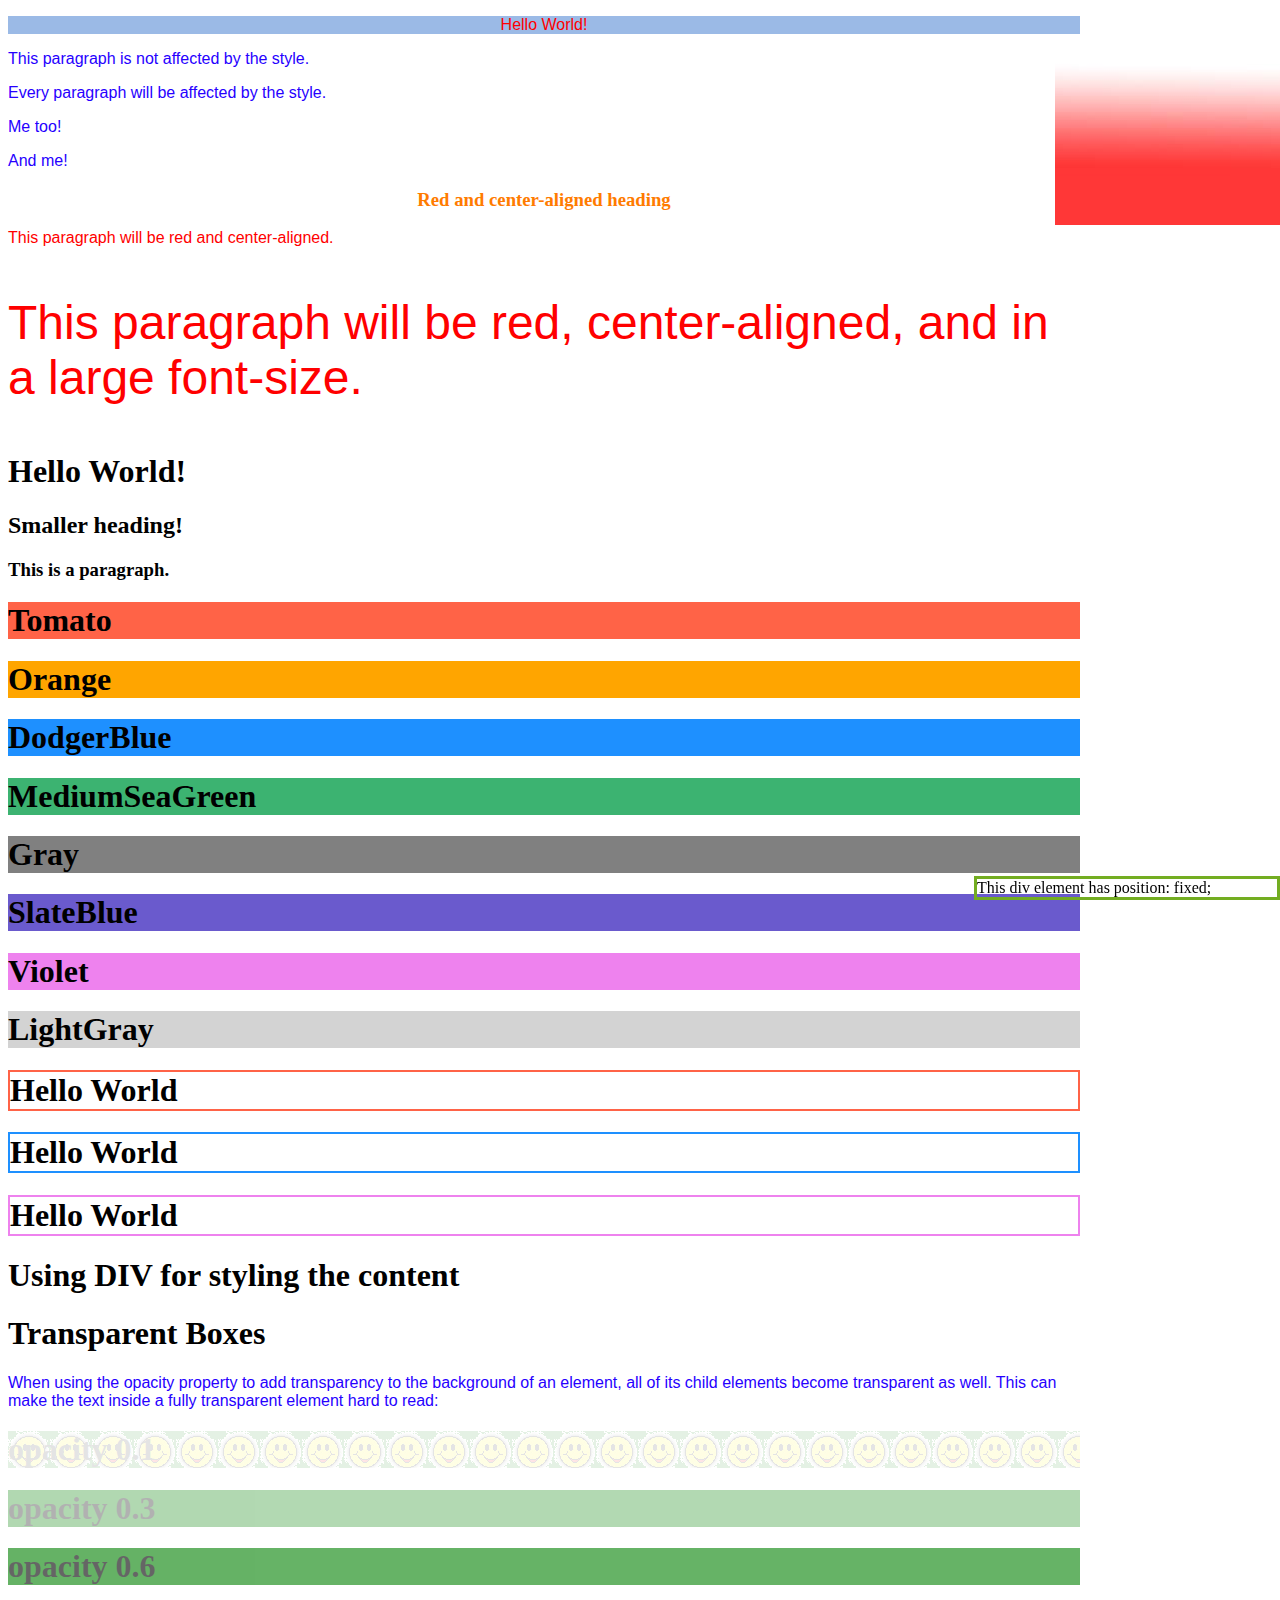
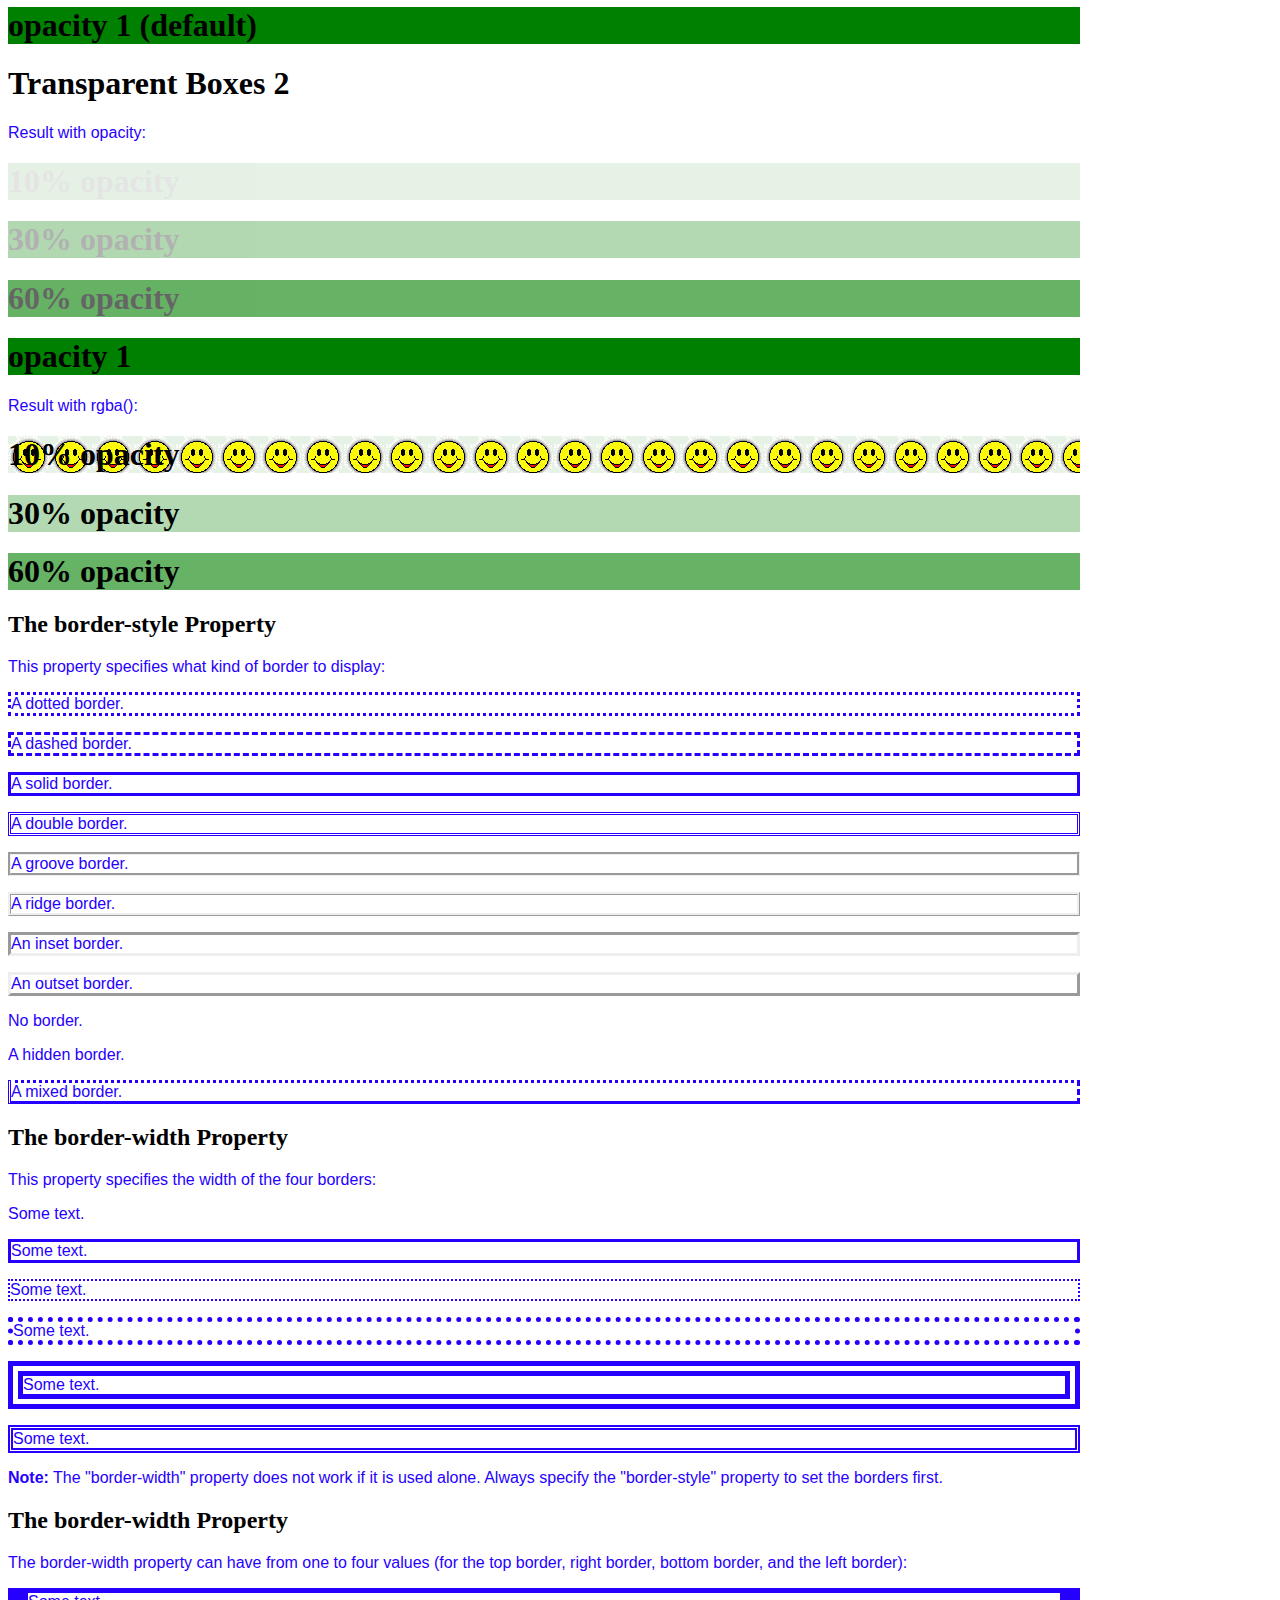
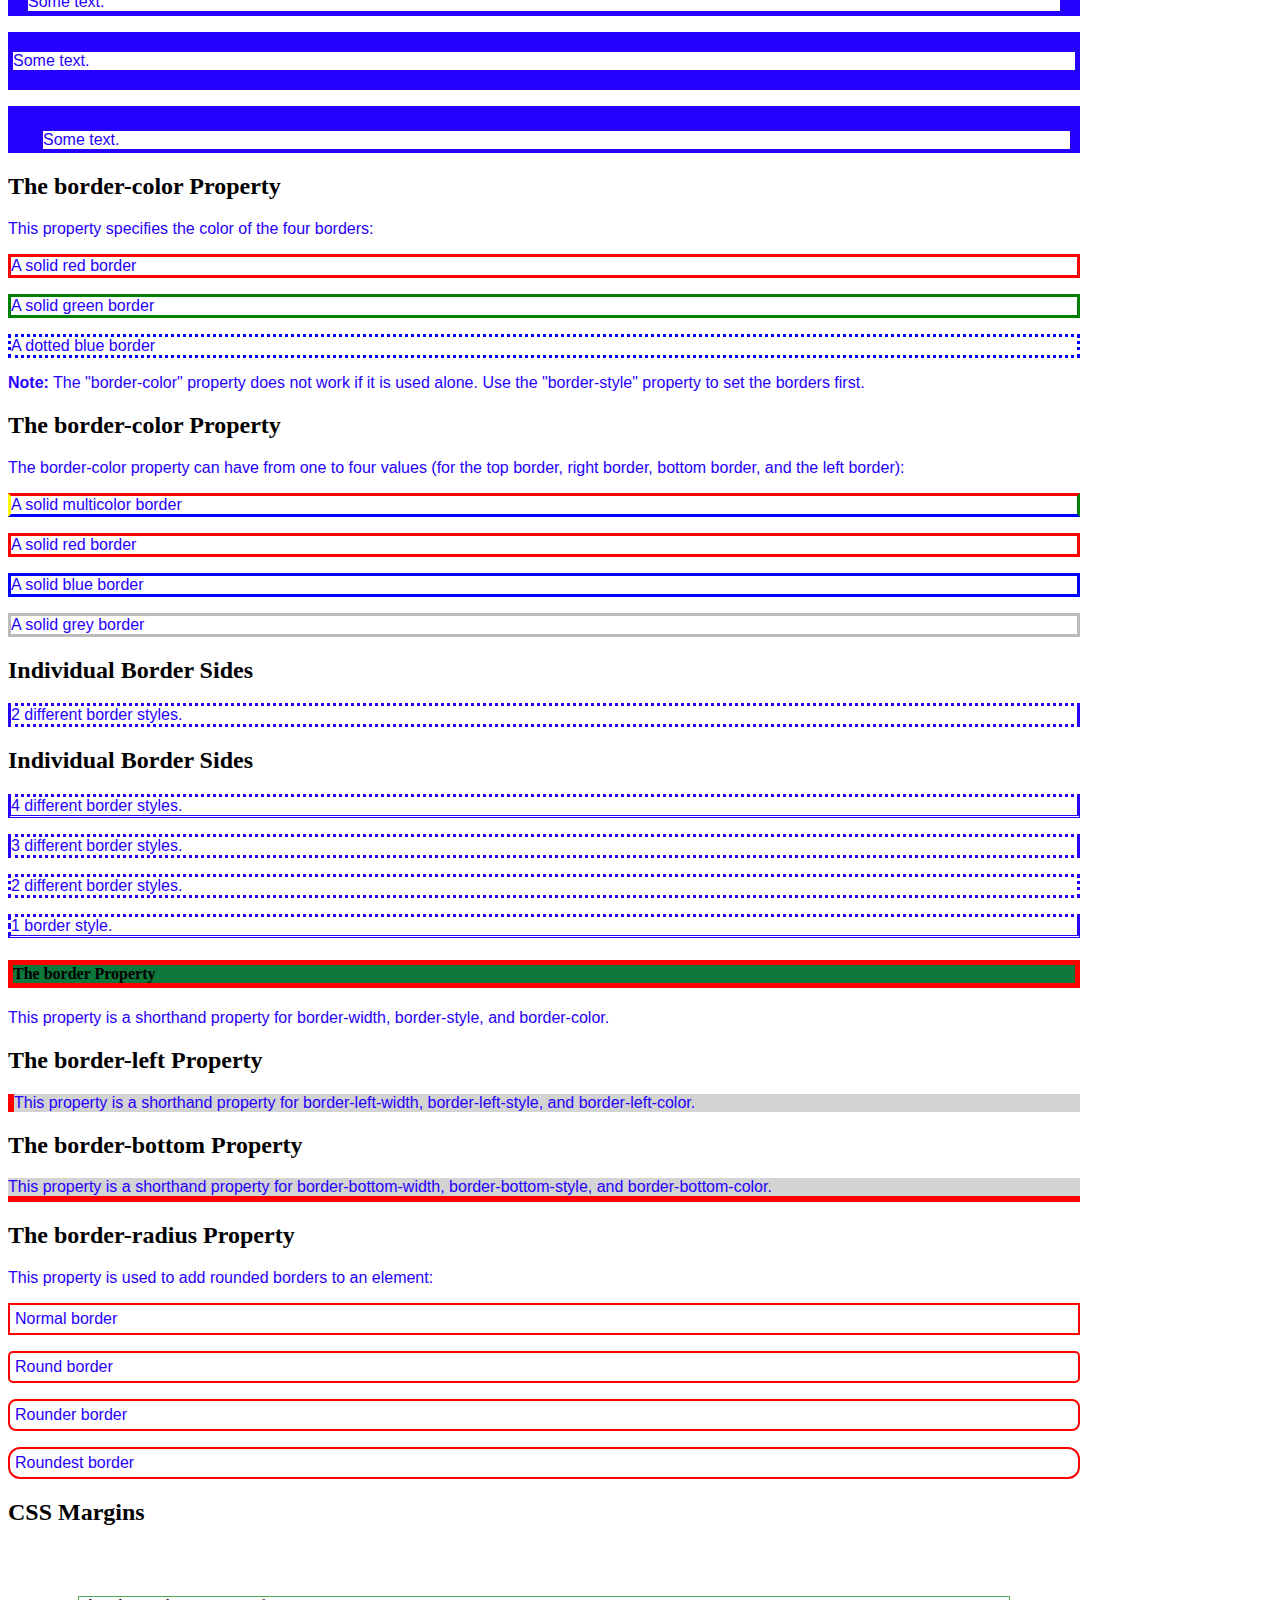
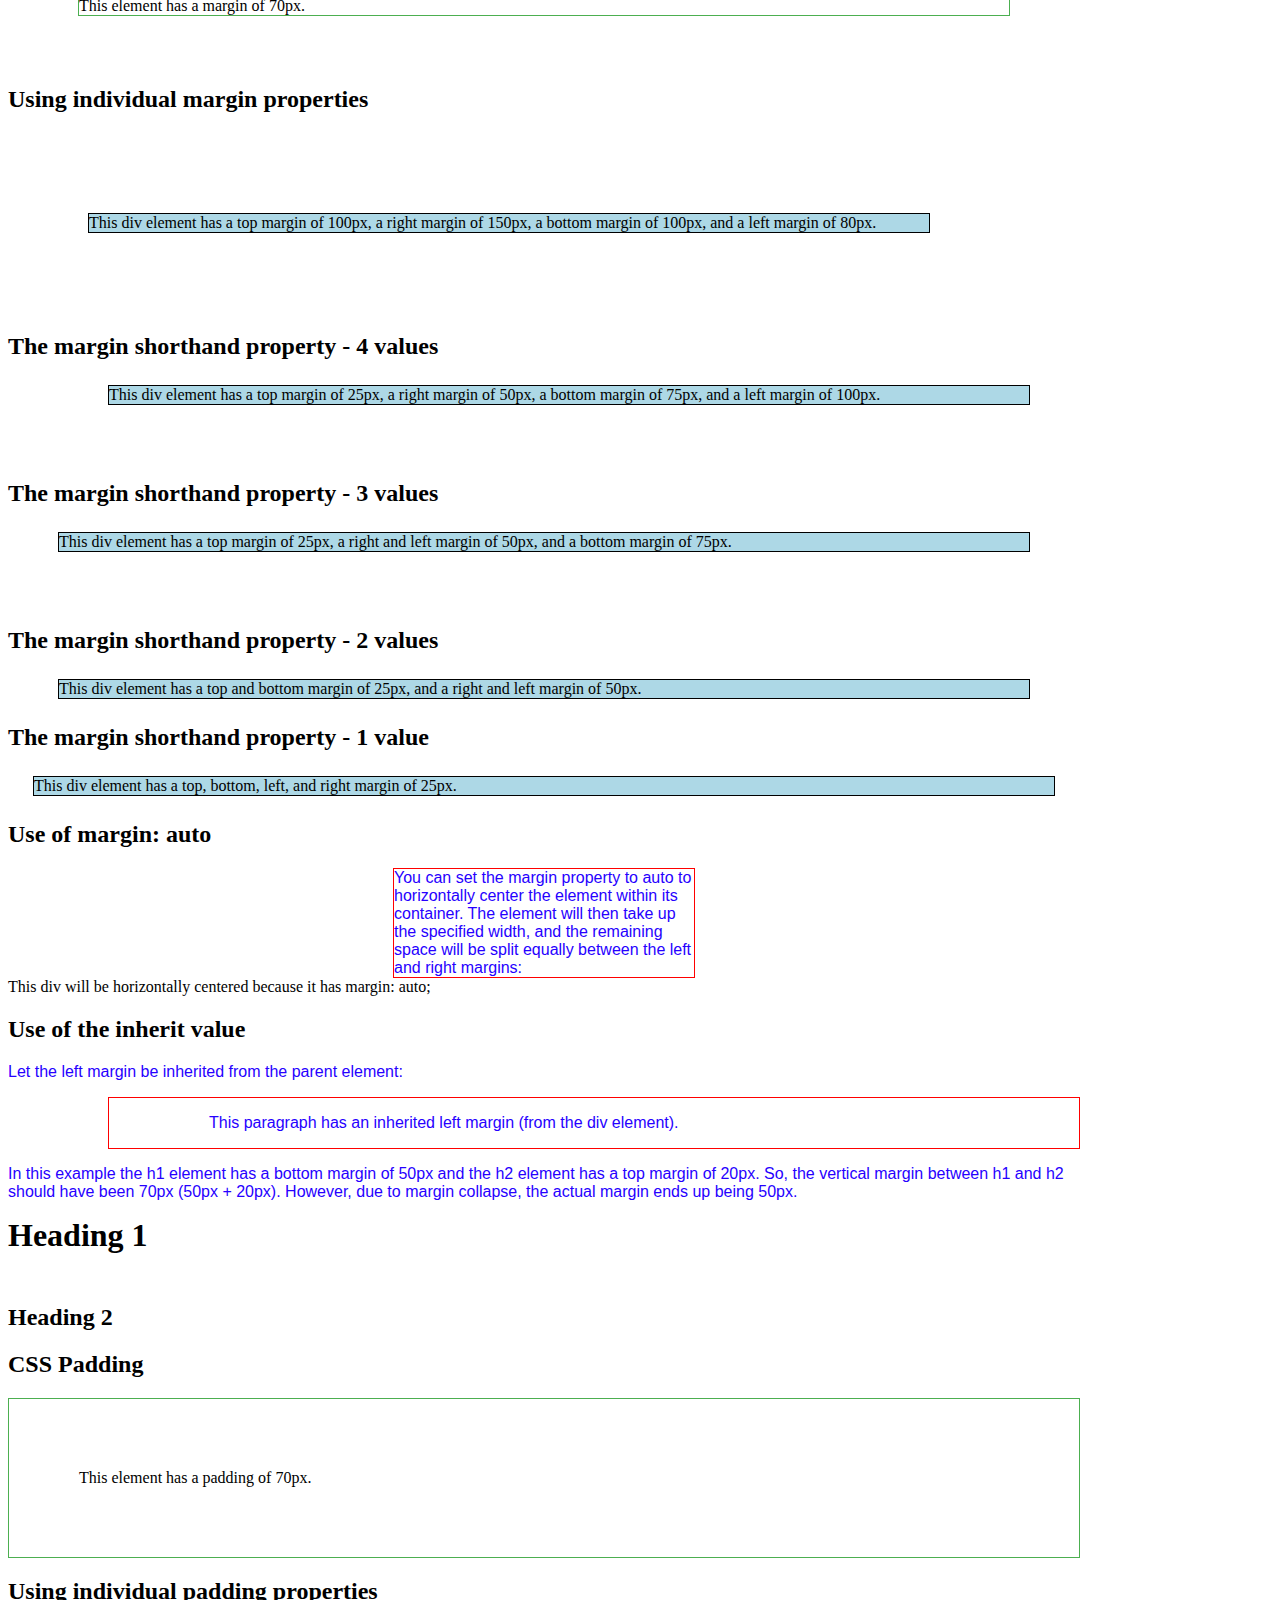
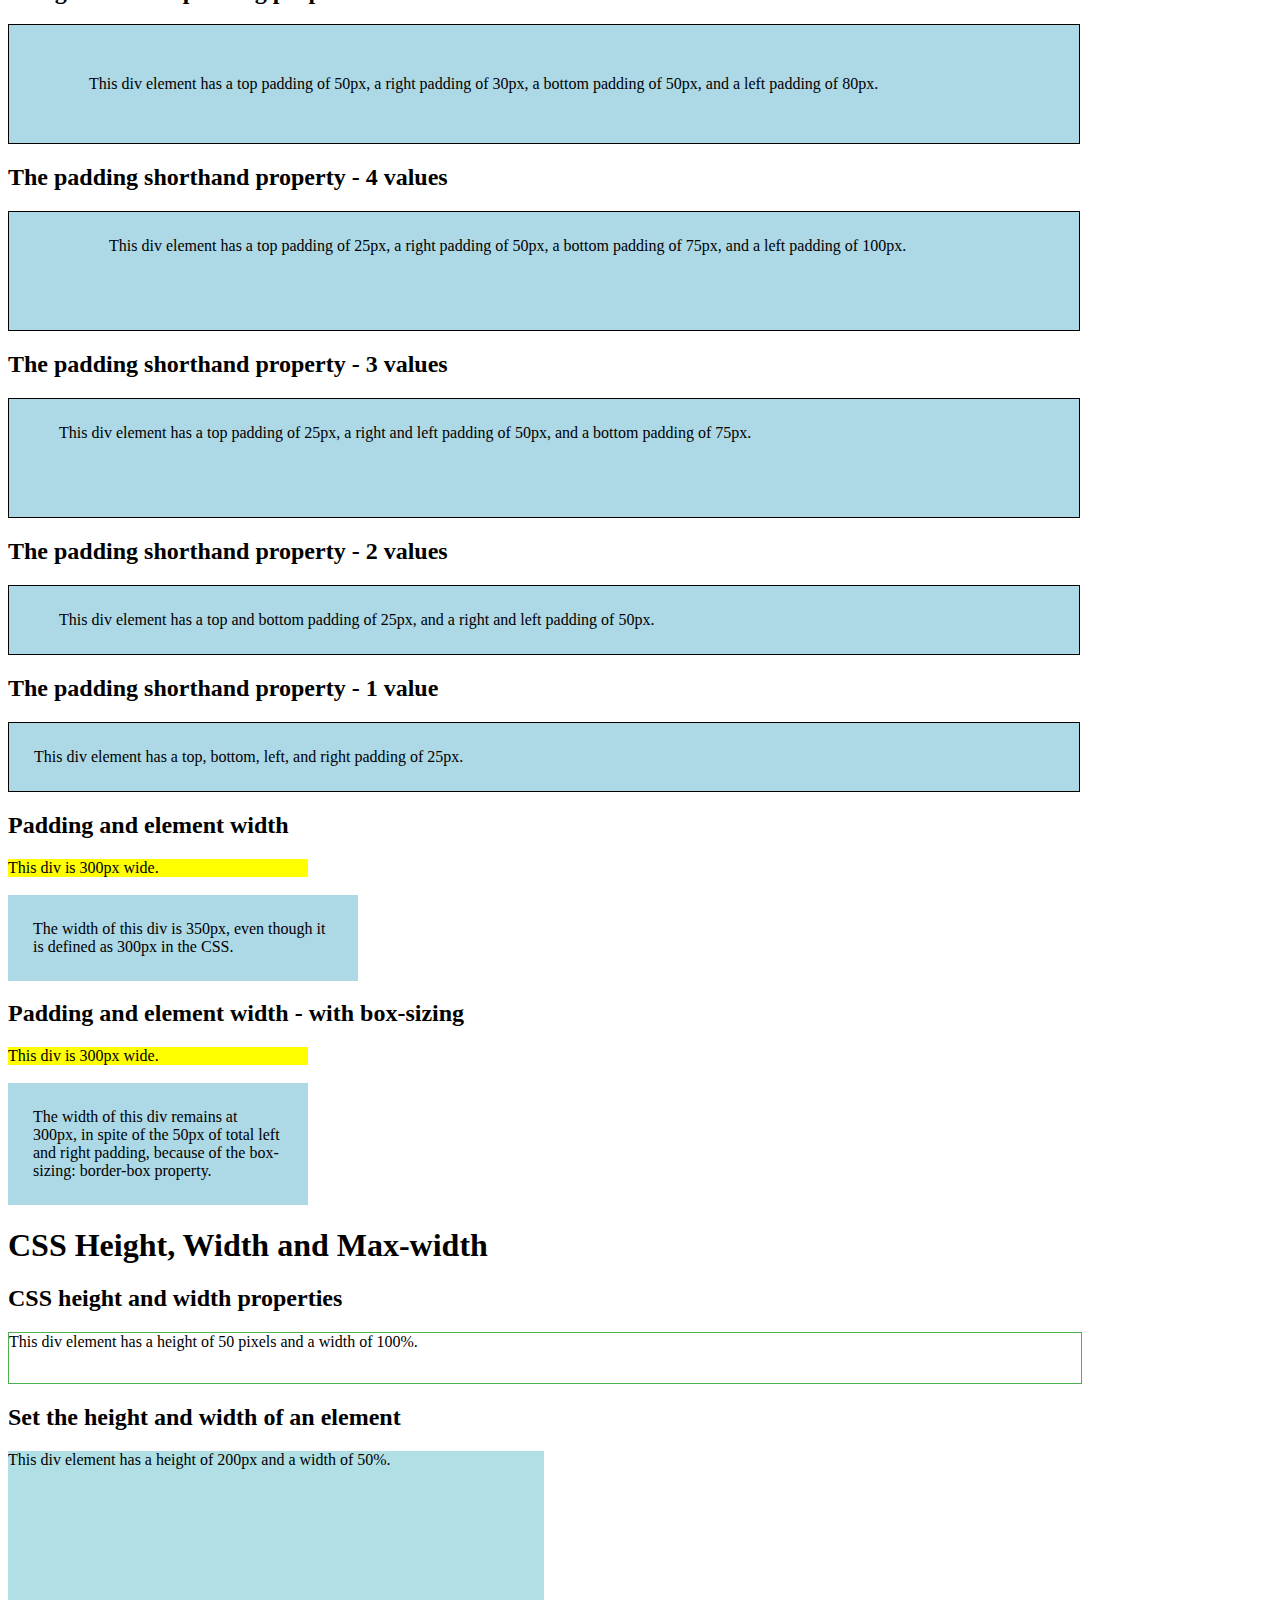
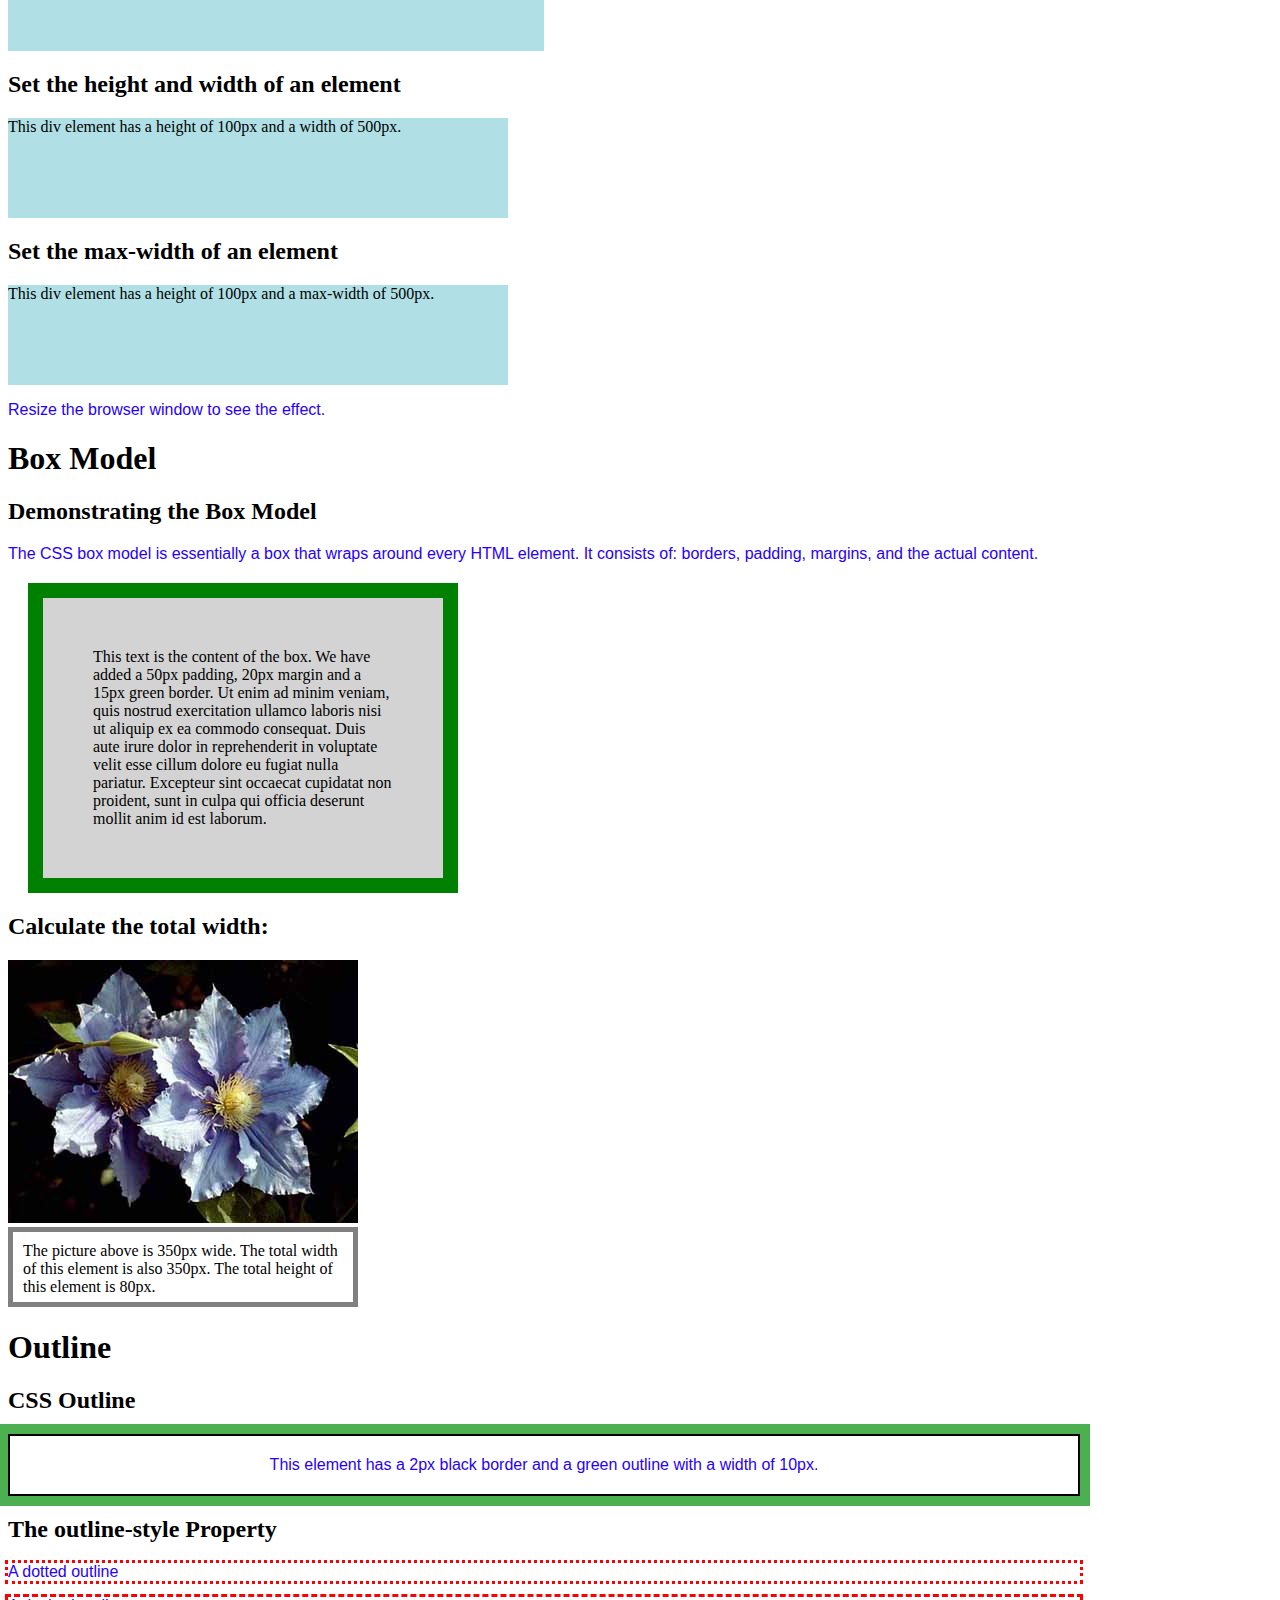
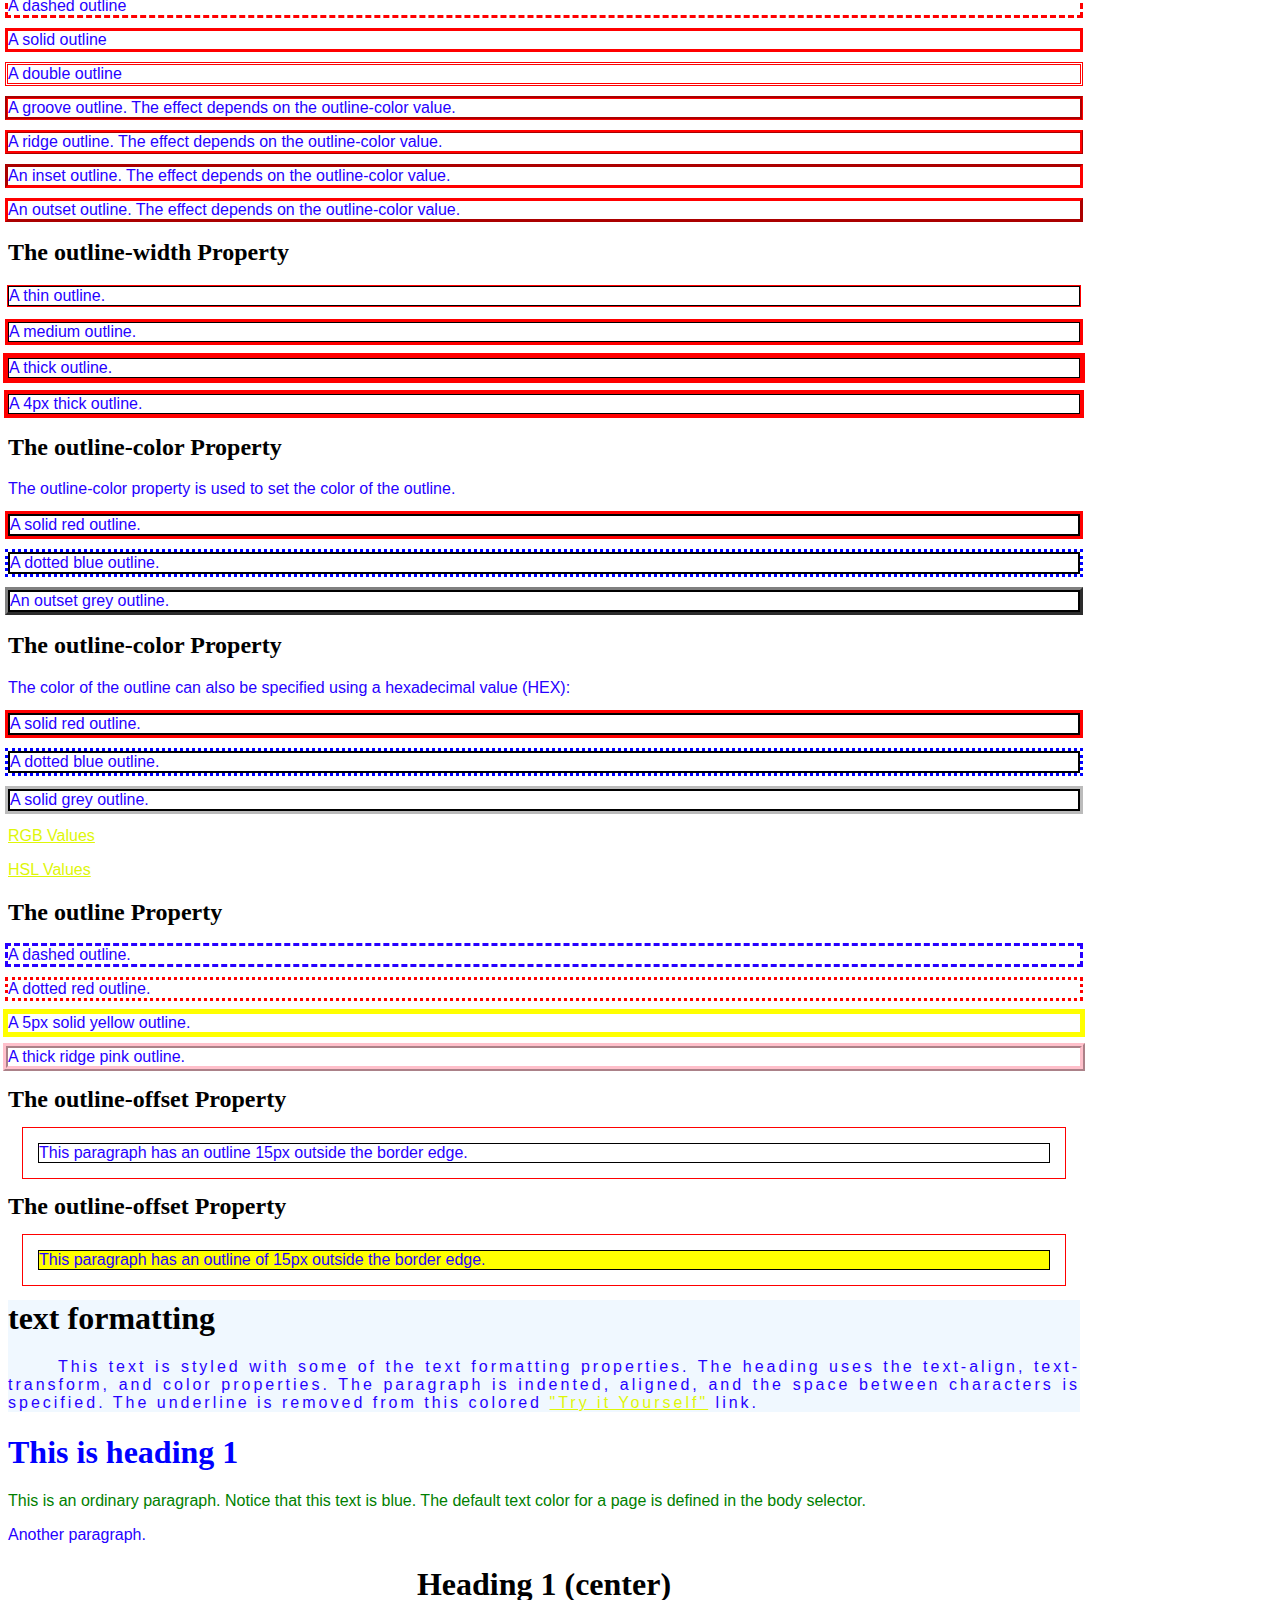
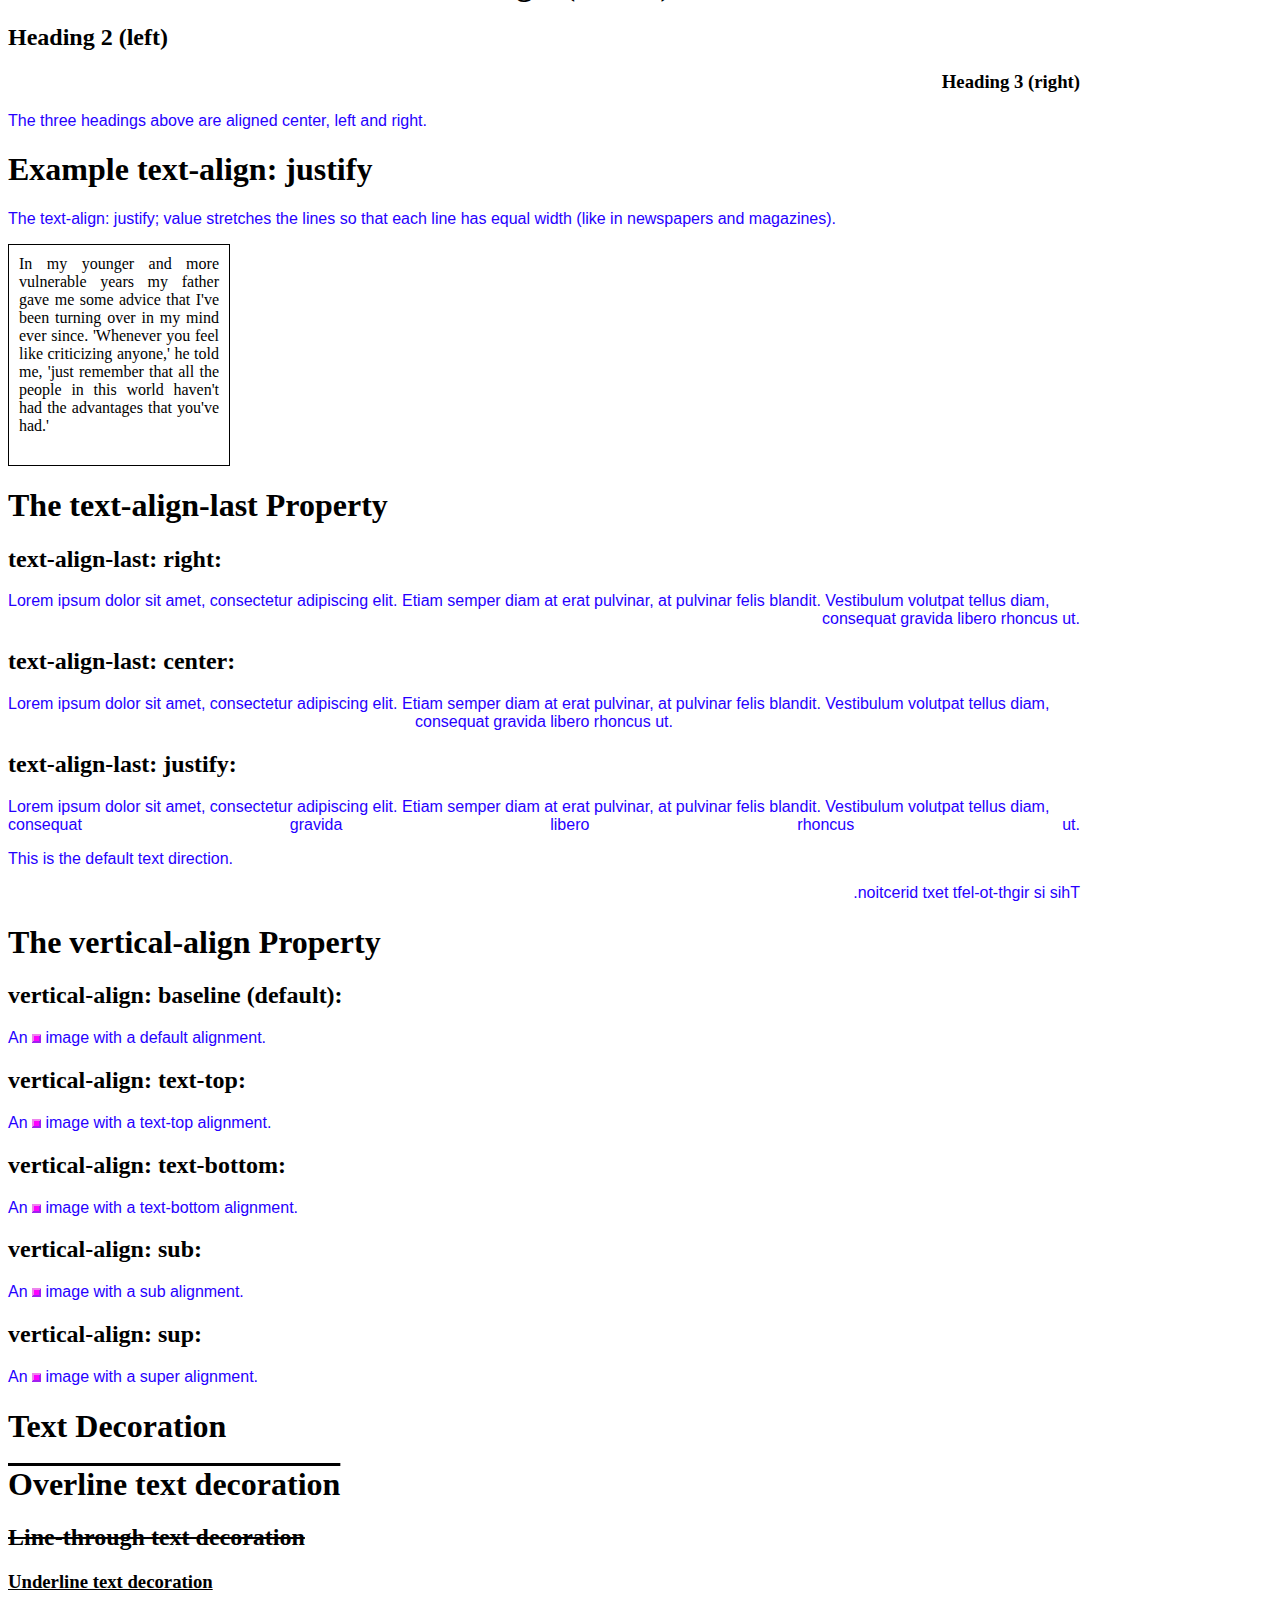
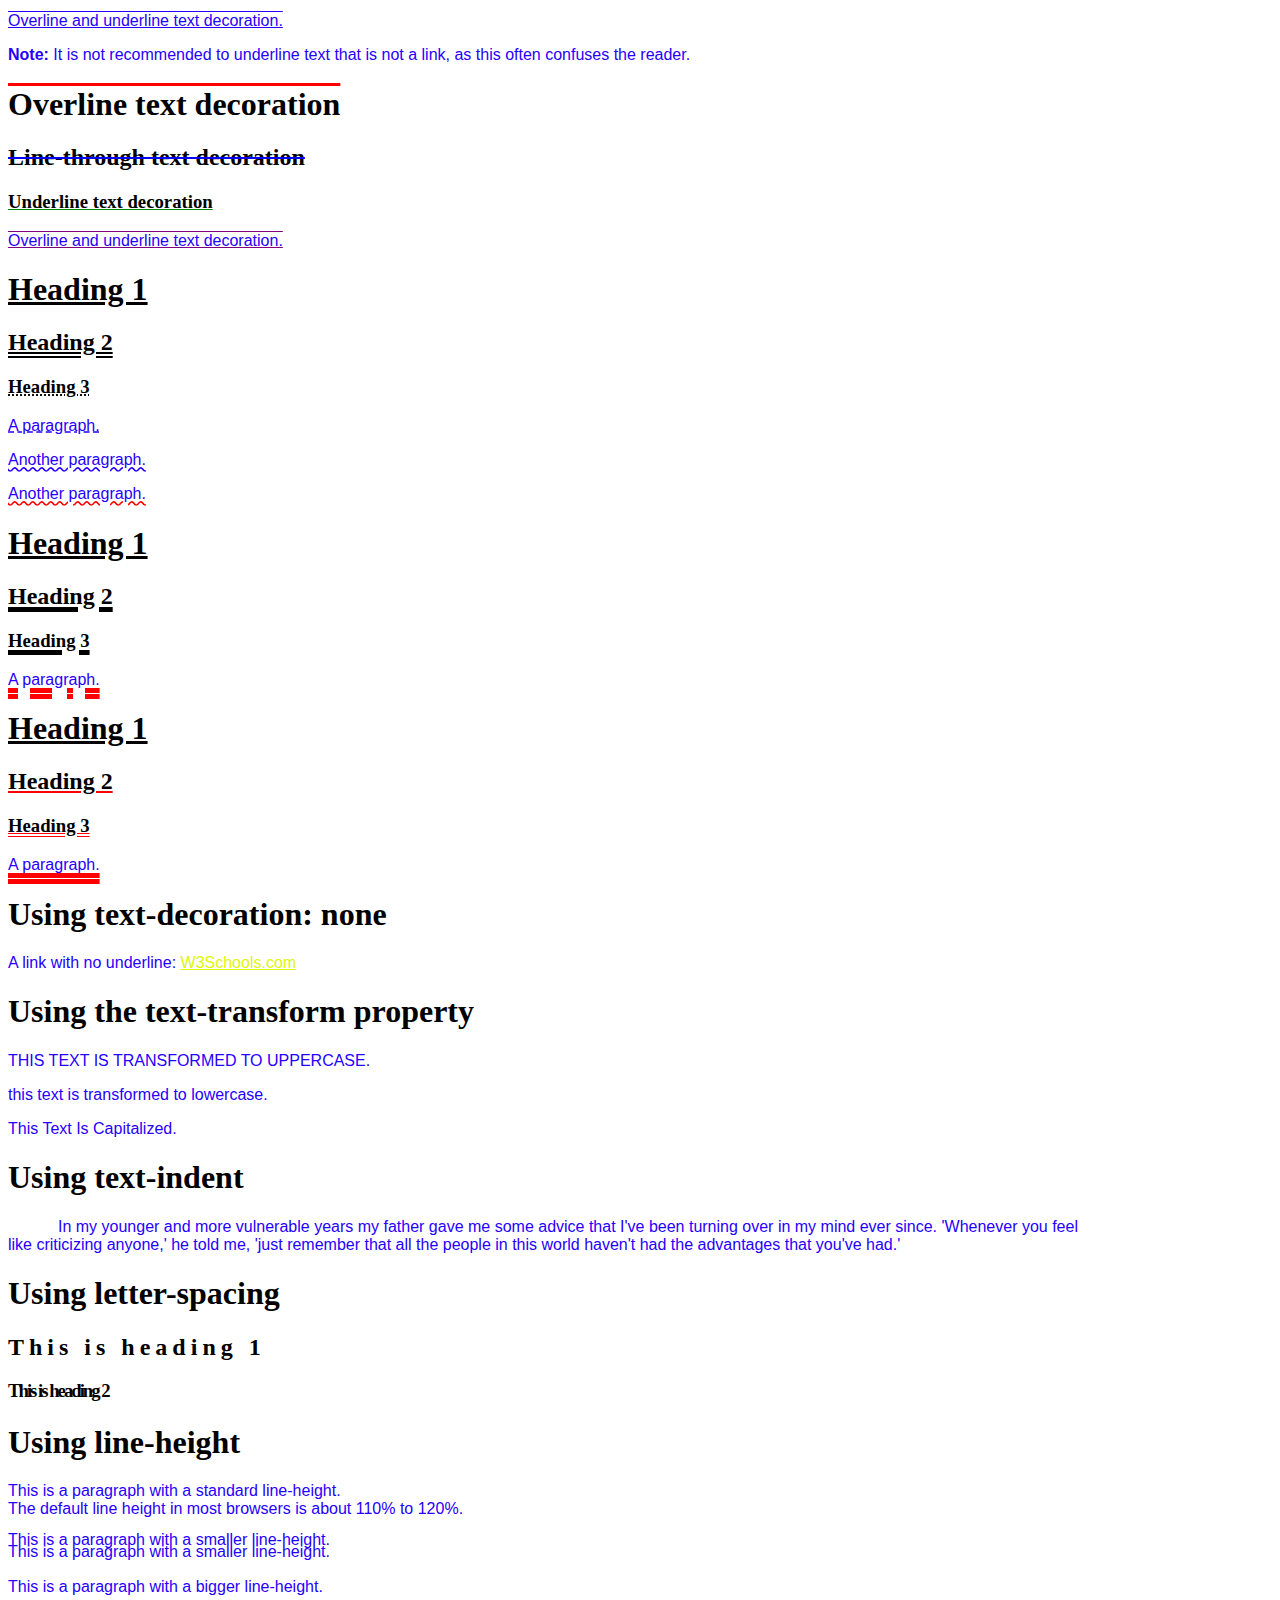
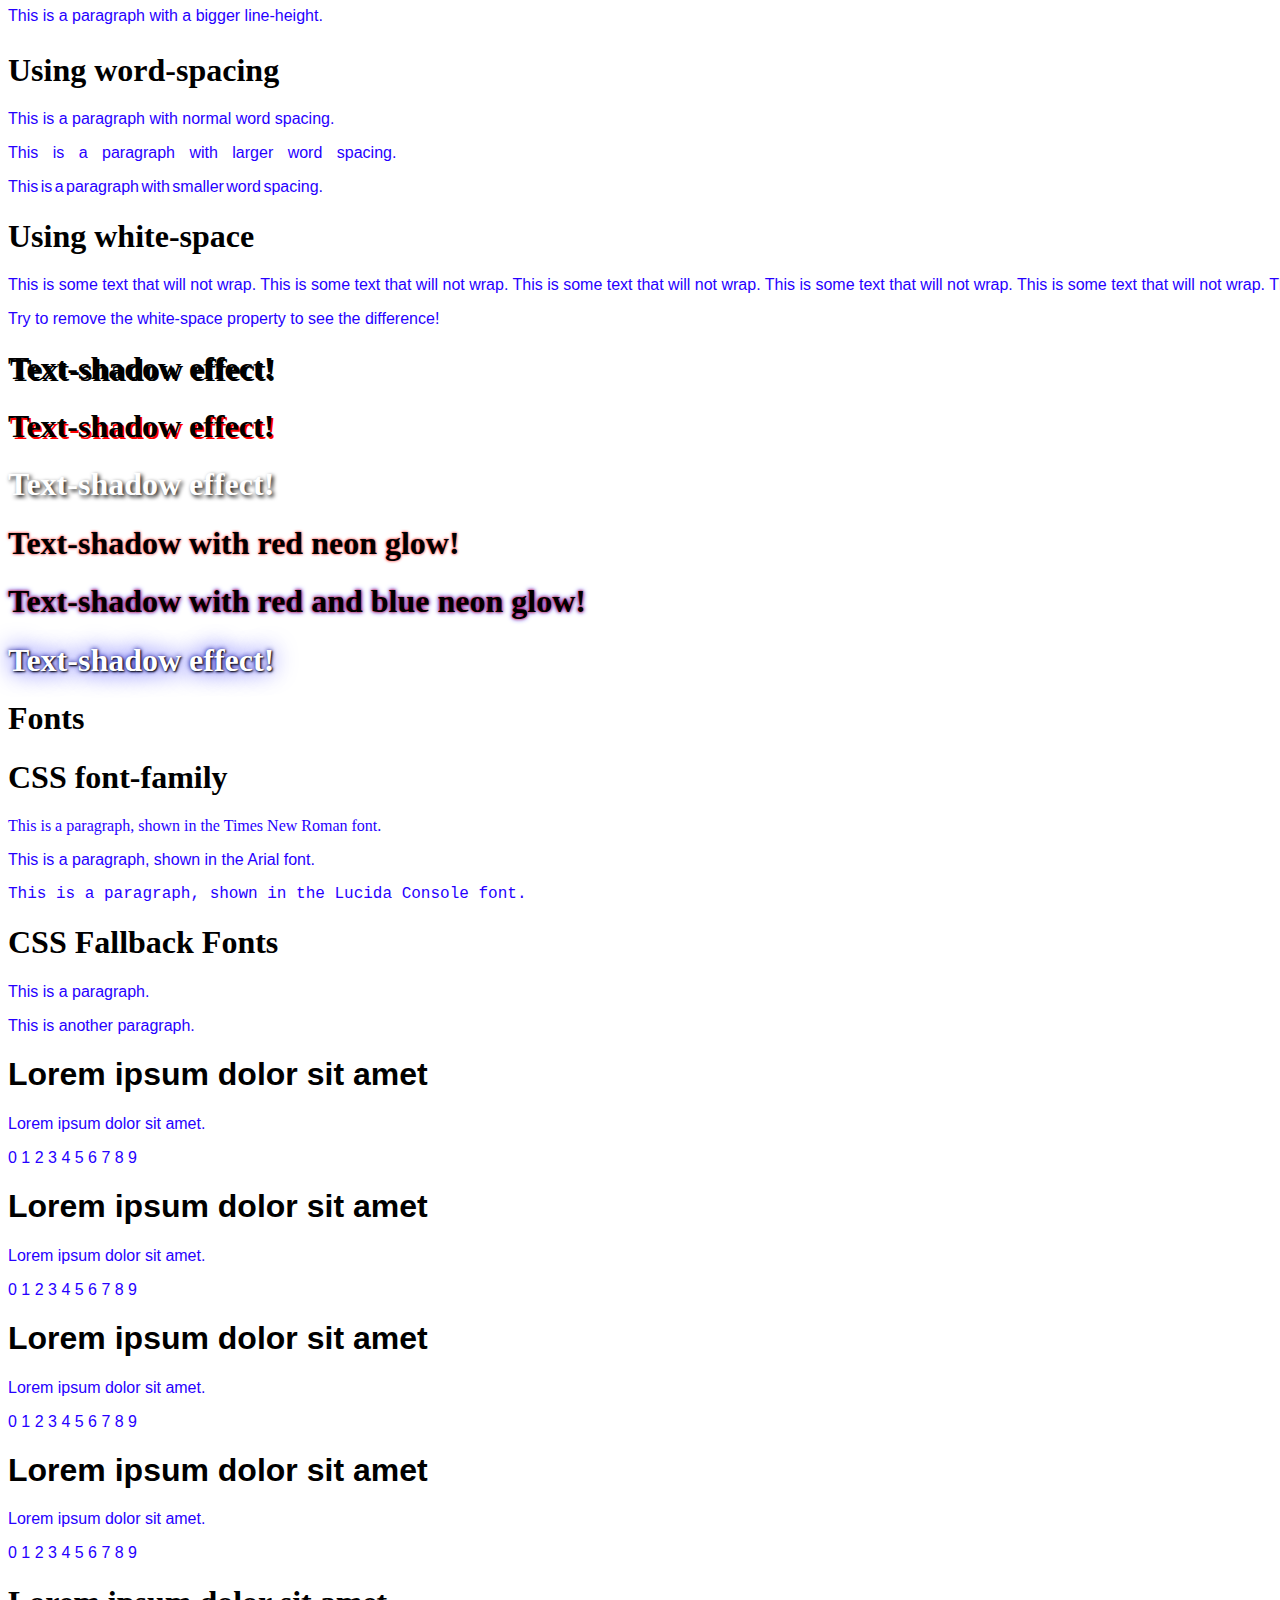
<file: index.html>
<!DOCTYPE html>
<html lang="en">
<head>
    <meta charset="UTF-8">
    <meta name="keywords" content="HTML, CSS, JavaScript">
    <meta name="description" content="Free Web tutorials">
    <meta name="author" content="John Doe">
    <meta name="viewport" content="width=device-width, initial-scale=1.0">
    <link rel="stylesheet" href="style.css">
    <!-- <link rel="stylesheet" href="https://fonts.googleapis.com/css?family=Sofia">
    <link rel="stylesheet" href="https://fonts.googleapis.com/css?family=Trirong">
    <link rel="stylesheet" href="https://fonts.googleapis.com/css?family=Audiowide"> -->
    <link rel="stylesheet" href="https://fonts.googleapis.com/css?family=Audiowide|Sofia|Trirong">
    <link rel="stylesheet" href="https://fonts.googleapis.com/css?family=Sofia&effect=fire">
    <link rel="stylesheet" href="https://fonts.googleapis.com/css?family=Sofia&effect=neon|outline|emboss|shadow-multiple">
<style>
/* * {
  text-align: center;
  color: rgb(5, 89, 24);
} */
#para1 {
  text-align: center;
  color: red;
  background-color: rgb(155, 186, 230);
}
p {
    color:rgb(38, 0, 255);
}
.center {
  text-align: center;
  color: rgb(255, 123, 0);
}
p.center {
  text-align: left;
  color: red;
}
p.large {
  font-size: 300%;
}
/* h1, h2, p {
  text-align: right;
  color: red;
} */
</style>
</head>
<body>

<p id="para1">Hello World!</p>
<p>This paragraph is not affected by the style.</p>
<p>Every paragraph will be affected by the style.</p>
<p id="para2">Me too!</p>
<p>And me!</p>
<h3 class="center">Red and center-aligned heading</h3>
<p class="center">This paragraph will be red and center-aligned.</p>
<p class="center large">This paragraph will be red, center-aligned, and in a large font-size.</p>  
<h1>Hello World!</h1>
<h2>Smaller heading!</h2>
<h3>This is a paragraph.</p>

<h1 style="background-color:Tomato;">Tomato</h1>
<h1 style="background-color:Orange;">Orange</h1>
<h1 style="background-color:DodgerBlue;">DodgerBlue</h1>
<h1 style="background-color:MediumSeaGreen;">MediumSeaGreen</h1>
<h1 style="background-color:Gray;">Gray</h1>
<h1 style="background-color:SlateBlue;">SlateBlue</h1>
<h1 style="background-color:Violet;">Violet</h1>
<h1 style="background-color:LightGray;">LightGray</h1>
<h1 style="border:2px solid Tomato;">Hello World</h1>
<h1 style="border:2px solid DodgerBlue;">Hello World</h1>
<h1 style="border:2px solid Violet;">Hello World</h1>

<h1>Using DIV for styling the content</h1>

<h1>Transparent Boxes</h1>

<p>When using the opacity property to add transparency to the background of an element, all of its child elements become transparent as well. This can make the text inside a fully transparent element hard to read:</p>

<div class="first trans">
  <h1>opacity 0.1</h1>
</div>

<div class="second trans">
  <h1>opacity 0.3</h1>
</div>

<div class="third trans">
  <h1>opacity 0.6</h1>
</div>

<div class="trans">
  <h1>opacity 1 (default)</h1>
</div>

<h1>Transparent Boxes 2</h1>

<p>Result with opacity:</p>

<div class="trans" style="opacity:0.1;">
  <h1>10% opacity</h1>
</div>

<div class="trans" style="opacity:0.3;">
  <h1>30% opacity</h1>
</div>

<div class="trans" style="opacity:0.6;">
  <h1>60% opacity</h1>
</div>

<div class="trans">
  <h1>opacity 1</h1>
</div>

<p>Result with rgba():</p>

<div class="firstt transs">
  <h1>10% opacity</h1>
</div>

<div class="secondd transs">
  <h1>30% opacity</h1>
</div>

<div class="thirdd transs">
  <h1>60% opacity</h1>
</div>

<h2>The border-style Property</h2>
<p>This property specifies what kind of border to display:</p>

<p class="dotted">A dotted border.</p>
<p class="dashed">A dashed border.</p>
<p class="solid">A solid border.</p>
<p class="double">A double border.</p>
<p class="groove">A groove border.</p>
<p class="ridge">A ridge border.</p>
<p class="inset">An inset border.</p>
<p class="outset">An outset border.</p>
<p class="none">No border.</p>
<p class="hidden">A hidden border.</p>
<p class="mix">A mixed border.</p>

<h2>The border-width Property</h2>
<p>This property specifies the width of the four borders:</p>

<p class="one">Some text.</p>
<p class="two">Some text.</p>
<p class="three">Some text.</p>
<p class="four">Some text.</p>
<p class="five">Some text.</p>
<p class="six">Some text.</p>

<p><b>Note:</b> The "border-width" property does not work if it is used alone. 
Always specify the "border-style" property to set the borders first.</p>

<h2>The border-width Property</h2>
<p>The border-width property can have from one to four values (for the top border, right border, bottom border, and the left border):</p>

<p class="oone">Some text.</p>
<p class="ttwo">Some text.</p>
<p class="tthree">Some text.</p>

<h2>The border-color Property</h2>
<p>This property specifies the color of the four borders:</p>

<p class="onee">A solid red border</p>
<p class="twoo">A solid green border</p>
<p class="threee">A dotted blue border</p>

<p><b>Note:</b> The "border-color" property does not work if it is used alone. Use the "border-style" property to set the borders first.</p>

<h2>The border-color Property</h2>
<p>The border-color property can have from one to four values (for the top border, right border, bottom border, and the left border):</p>

<p class="onne">A solid multicolor border</p>

<p class="o">A solid red border</p>
<p class="t">A solid blue border</p>
<p class="th">A solid grey border</p>

<h2>Individual Border Sides</h2>
<p class="a">2 different border styles.</p>

<h2>Individual Border Sides</h2>
<p class="dif">4 different border styles.</p>
<p class="diff">3 different border styles.</p>
<p class="difff">2 different border styles.</p>
<p class="diffff">1 border style.</p>


<h4 class="h4">The border Property</h4>

<p>This property is a shorthand property for border-width, border-style, and border-color.</p>
<h2>The border-left Property</h2>
<p class="b-left">This property is a shorthand property for border-left-width, border-left-style, and border-left-color.</p>
<h2>The border-bottom Property</h2>
<p class="b-bottom">This property is a shorthand property for border-bottom-width, border-bottom-style, and border-bottom-color.</p>

<h2>The border-radius Property</h2>
<p>This property is used to add rounded borders to an element:</p>

<p class="normal">Normal border</p>
<p class="round1">Round border</p>
<p class="round2">Rounder border</p>
<p class="round3">Roundest border</p>

<h2>CSS Margins</h2>

<div class="px">This element has a margin of 70px.</div>

<h2>Using individual margin properties</h2>

<div class="content">This div element has a top margin of 100px, a right margin of 150px, a bottom margin of 100px, and a left margin of 80px.</div>
<h2>The margin shorthand property - 4 values</h2>

<div class="content1">This div element has a top margin of 25px, a right margin of 50px, a bottom margin of 75px, and a left margin of 100px.</div>
<h2>The margin shorthand property - 3 values</h2>

<div class="content2">This div element has a top margin of 25px, a right and left margin of 50px, and a bottom margin of 75px.</div>
<h2>The margin shorthand property - 2 values</h2>

<div class="content3">This div element has a top and bottom margin of 25px, and a right and left margin of 50px.</div>
<h2>The margin shorthand property - 1 value</h2>

<div class="content4">This div element has a top, bottom, left, and right margin of 25px.</div>
<h2>Use of margin: auto</h2>
<p class="content5">You can set the margin property to auto to horizontally center the element within its container. The element will then take up the specified width, and the remaining space will be split equally between the left and right margins:</p>

<div>
This div will be horizontally centered because it has margin: auto;
</div>

<h2>Use of the inherit value</h2>
<p>Let the left margin be inherited from the parent element:</p>

<div class="content6">
<p class="ex1">This paragraph has an inherited left margin (from the div element).</p>
</div>
<p>In this example the h1 element has a bottom margin of 50px and the h2 element has a top margin of 20px. So, the vertical margin between h1 and h2 should have been 70px (50px + 20px). However, due to margin collapse, the actual margin ends up being 50px.</p>

<h1 class="headng">Heading 1</h1>
<h2 class="headg">Heading 2</h2>

<h2>CSS Padding</h2>
<div class="pad">This element has a padding of 70px.</div>

<h2>Using individual padding properties</h2>

<div class="padd">This div element has a top padding of 50px, a right padding of 30px, a bottom padding of 50px, and a left padding of 80px.</div>

<h2>The padding shorthand property - 4 values</h2>

<div class="paddi">This div element has a top padding of 25px, a right padding of 50px, a bottom padding of 75px, and a left padding of 100px.</div>
<h2>The padding shorthand property - 3 values</h2>

<div class="paddin">This div element has a top padding of 25px, a right and left padding of 50px, and a bottom padding of 75px.</div>
<h2>The padding shorthand property - 2 values</h2>

<div class="padding">This div element has a top and bottom padding of 25px, and a right and left padding of 50px.</div>
<h2>The padding shorthand property - 1 value</h2>

<div class="paddings">This div element has a top, bottom, left, and right padding of 25px.</div>
<h2>Padding and element width</h2>

<div class="e1">This div is 300px wide.</div>
<br>

<div class="e2">The width of this div is 350px, even though it is defined as 300px in the CSS.</div>
<h2>Padding and element width - with box-sizing</h2>

<div class="ee1">This div is 300px wide.</div>
<br>

<div class="ee2">The width of this div remains at 300px, in spite of the 50px of total left and right padding, because of the box-sizing: border-box property.
</div>
<h1>CSS Height, Width and Max-width</h1>
<h2>CSS height and width properties</h2>

<div class="height">This div element has a height of 50 pixels and a width of 100%.</div>
<h2>Set the height and width of an element</h2>

<div class="height1">This div element has a height of 200px and a width of 50%.</div>
<h2>Set the height and width of an element</h2>

<div class="height2">This div element has a height of 100px and a width of 500px.</div>
<h2>Set the max-width of an element</h2>

<div class="height3">This div element has a height of 100px and a max-width of 500px.</div>

<p>Resize the browser window to see the effect.</p>
<h1>Box Model</h1>
<h2>Demonstrating the Box Model</h2>

<p>The CSS box model is essentially a box that wraps around every HTML element. It consists of: borders, padding, margins, and the actual content.</p>

<div class="box">This text is the content of the box. We have added a 50px padding, 20px margin and a 15px green border. Ut enim ad minim veniam, quis nostrud exercitation ullamco laboris nisi ut aliquip ex ea commodo consequat. Duis aute irure dolor in reprehenderit in voluptate velit esse cillum dolore eu fugiat nulla pariatur. Excepteur sint occaecat cupidatat non proident, sunt in culpa qui officia deserunt mollit anim id est laborum.</div>

<h2>Calculate the total width:</h2>

<img src="klematis4_big.jpg" width="350" height="263" alt="Klematis">
<div class="box1">The picture above is 350px wide. The total width of this element is also 350px. The total height of this element is 80px.</div>

<h1>Outline</h1>
<h2>CSS Outline</h2>
<p class="outline">This element has a 2px black border and a green outline with a width of 10px.</p>
<h2>The outline-style Property</h2>

<p class="ddotted">A dotted outline</p>
<p class="ddashed">A dashed outline</p>
<p class="ssolid">A solid outline</p>
<p class="ddouble">A double outline</p>
<p class="ggroove">A groove outline. The effect depends on the outline-color value.</p>
<p class="rridge">A ridge outline. The effect depends on the outline-color value.</p>
<p class="iinset">An inset outline. The effect depends on the outline-color value.</p>
<p class="ooutset">An outset outline. The effect depends on the outline-color value.</p>


<h2>The outline-width Property</h2>

<p class="outline1">A thin outline.</p>
<p class="outline2">A medium outline.</p>
<p class="outline3">A thick outline.</p>
<p class="outline4">A 4px thick outline.</p>

<h2>The outline-color Property</h2>
<p>The outline-color property is used to set the color of the outline.</p>

<p class="outline5">A solid red outline.</p>
<p class="outline6">A dotted blue outline.</p>
<p class="outline7">An outset grey outline.</p>
<h2>The outline-color Property</h2>
<p>The color of the outline can also be specified using a hexadecimal value (HEX):</p>

<p class="outline8">A solid red outline.</p>
<p class="outline9">A dotted blue outline.</p>
<p class="outline10">A solid grey outline.</p>
<p><a href="https://www.w3schools.com/css/tryit.asp?filename=trycss_outline-color-rgb" target="_blan">RGB Values</a></p>
<p><a href="https://www.w3schools.com/css/tryit.asp?filename=trycss_outline-color-hsl" target="_blan">HSL Values</a></p>

<h2>The outline Property</h2>

<p class="outline11">A dashed outline.</p>
<p class="outline12">A dotted red outline.</p>
<p class="outline13">A 5px solid yellow outline.</p>
<p class="outline14">A thick ridge pink outline.</p>

<h2>The outline-offset Property</h2>

<p class="offset">This paragraph has an outline 15px outside the border edge.</p>
<h2>The outline-offset Property</h2>

<p class="offset1">This paragraph has an outline of 15px outside the border edge.</p>

<div class="text1">
    <h1>text formatting</h1>
    <p class="text">This text is styled with some of the text formatting properties. The heading uses the text-align, text-transform, and color properties.
    The paragraph is indented, aligned, and the space between characters is specified. The underline is removed from this colored
    <a target="_blank" href="tryit.asp?filename=trycss_text">"Try it Yourself"</a> link.</p>
  </div>
<h1 class="text2">This is heading 1</h1>
<p class="text3">This is an ordinary paragraph. Notice that this text is blue. The default text color for a page is defined in the body selector.</p>
<p>Another paragraph.</p>

<h1 class="align1">Heading 1 (center)</h1>
<h2 class="align2">Heading 2 (left)</h2>
<h3 class="align3">Heading 3 (right)</h3>
<p class="align4">The three headings above are aligned center, left and right.</p>


<h1>Example text-align: justify</h1>

<p>The text-align: justify; value stretches the lines so that each line has equal width (like in newspapers and magazines).</p>

<div class="justify">
In my younger and more vulnerable years my father gave me some advice that I've been turning over in my mind ever since. 'Whenever you feel like criticizing anyone,' he told me, 'just remember that all the people in this world haven't had the advantages that you've had.'
</div>

<h1>The text-align-last Property</h1>

<h2>text-align-last: right:</h2>
<p class="centr">Lorem ipsum dolor sit amet, consectetur adipiscing elit. Etiam semper diam at erat pulvinar, at pulvinar felis blandit. Vestibulum volutpat tellus diam, consequat gravida libero rhoncus ut.</p>

<h2>text-align-last: center:</h2>
<p class="b">Lorem ipsum dolor sit amet, consectetur adipiscing elit. Etiam semper diam at erat pulvinar, at pulvinar felis blandit. Vestibulum volutpat tellus diam, consequat gravida libero rhoncus ut.</p>

<h2>text-align-last: justify:</h2>
<p class="c">Lorem ipsum dolor sit amet, consectetur adipiscing elit. Etiam semper diam at erat pulvinar, at pulvinar felis blandit. Vestibulum volutpat tellus diam, consequat gravida libero rhoncus ut.</p>

<p>This is the default text direction.</p>

<p class="rl">This is right-to-left text direction.</p>

<h1>The vertical-align Property</h1>

<h2>vertical-align: baseline (default):</h2>
<p>An <img class="a" src="sqpurple.gif" width="9" height="9"> image with a default alignment.</p> 

<h2>vertical-align: text-top:</h2>
<p>An <img class="b" src="sqpurple.gif" width="9" height="9"> image with a text-top alignment.</p> 

<h2>vertical-align: text-bottom:</h2>
<p>An <img class="c" src="sqpurple.gif" width="9" height="9"> image with a text-bottom alignment.</p>

<h2>vertical-align: sub:</h2>
<p>An <img class="d" src="sqpurple.gif" width="9" height="9"> image with a sub alignment.</p> 

<h2>vertical-align: sup:</h2>
<p>An <img class="e" src="sqpurple.gif" width="9" height="9"> image with a super alignment.</p>

<h1>Text Decoration</h1>

<h1 class="decor">Overline text decoration</h1>
<h2 class="decor1">Line-through text decoration</h2>
<h3 class="decor2">Underline text decoration</h3>
<p class="ex">Overline and underline text decoration.</p>

<p><strong>Note:</strong> It is not recommended to underline text that is not a link, as this often confuses 
the reader.</p>

<h1 class="decor3">Overline text decoration</h1>
<h2 class="decor4">Line-through text decoration</h2>
<h3 class="decor5">Underline text decoration</h3>
<p class="decor6">Overline and underline text decoration.</p>


<h1 class="decor7">Heading 1</h1>
<h2 class="decor8">Heading 2</h2>
<h3 class="decor9">Heading 3</h3>
<p class="decor10">A paragraph.</p>
<p class="decor11">Another paragraph.</p>
<p class="decor12">Another paragraph.</p>

<h1 class="decor13">Heading 1</h1>
<h2 class="decor14">Heading 2</h2>
<h3 class="decor15">Heading 3</h3>
<p class="decor16">A paragraph.</p>

<h1 class="decor17">Heading 1</h1>
<h2 class="decor18">Heading 2</h2>
<h3 class="decor19">Heading 3</h3>
<p class="decor20">A paragraph.</p>

<h1>Using text-decoration: none</h1>

<p>A link with no underline: <a href="https://www.w3schools.com">W3Schools.com</a></p>
<h1>Using the text-transform property</h1>

<p class="uppercase">This text is transformed to uppercase.</p>
<p class="lowercase">This text is transformed to lowercase.</p>
<p class="capitalize">This text is capitalized.</p>

<h1>Using text-indent</h1>

<p class="spacing">In my younger and more vulnerable years my father gave me some advice that I've been turning over in my mind ever since. 'Whenever you feel like criticizing anyone,' he told me, 'just remember that all the people in this world haven't had the advantages that you've had.'</p>

<h1 class="spacing1">Using letter-spacing</h1>

<h2 class="spacing2">This is heading 1</h2>
<h3 class="spacing3">This is heading 2</h3>

<h1>Using line-height</h1>

<p>
This is a paragraph with a standard line-height.<br>
The default line height in most browsers is about 110% to 120%.<br>
</p>

<p class="small">
This is a paragraph with a smaller line-height.<br>
This is a paragraph with a smaller line-height.<br>
</p>

<p class="big">
This is a paragraph with a bigger line-height.<br>
This is a paragraph with a bigger line-height.<br>
</p>

<h1>Using word-spacing</h1>

<p>This is a paragraph with normal word spacing.</p>

<p class="spacing4">This is a paragraph with larger word spacing.</p>

<p class="spacing5">This is a paragraph with smaller word spacing.</p>
<h1>Using white-space</h1>

<p class="nowrap">
This is some text that will not wrap.
This is some text that will not wrap.
This is some text that will not wrap.
This is some text that will not wrap.
This is some text that will not wrap.
This is some text that will not wrap.
This is some text that will not wrap.
This is some text that will not wrap.
This is some text that will not wrap.
</p>

<p>Try to remove the white-space property to see the difference!</p>
<h1 class="shadow">Text-shadow effect!</h1>
<h1 class="shadow1">Text-shadow effect!</h1>
<h1 class="shadow2">Text-shadow effect!</h1>
<h1 class="shadow3">Text-shadow with red neon glow!</h1>
<h1 class="shadow4">Text-shadow with red and blue neon glow!</h1>
<h1 class="shadow5">Text-shadow effect!</h1>

<h1>Fonts</h1>
<h1>CSS font-family</h1>
<p class="p1">This is a paragraph, shown in the Times New Roman font.</p>
<p class="p2">This is a paragraph, shown in the Arial font.</p>
<p class="p3">This is a paragraph, shown in the Lucida Console font.</p>

<h1>CSS Fallback Fonts</h1>

<p class="fontf">This is a paragraph.</p>
<p class="fontf">This is another paragraph.</p>
<h1 class="arialsan">Lorem ipsum dolor sit amet</h1>

<p class="arialsan">Lorem ipsum dolor sit amet.</p>
<p class="arialsan">0 1 2 3 4 5 6 7 8 9</p>

<h1 class="verd">Lorem ipsum dolor sit amet</h1>

<p class="verd">Lorem ipsum dolor sit amet.</p>
<p class="verd">0 1 2 3 4 5 6 7 8 9</p>
<h1 class="taho">Lorem ipsum dolor sit amet</h1>

<p class="taho">Lorem ipsum dolor sit amet.</p>
<p class="taho">0 1 2 3 4 5 6 7 8 9</p>
<h1 class="ms">Lorem ipsum dolor sit amet</h1>

<p class="ms">Lorem ipsum dolor sit amet.</p>
<p class="ms">0 1 2 3 4 5 6 7 8 9</p>

<h1 class="times">Lorem ipsum dolor sit amet</h1>

<p class="times">Lorem ipsum dolor sit amet.</p>
<p class="times">0 1 2 3 4 5 6 7 8 9</p>
<h1 class="serif">Lorem ipsum dolor sit amet</h1>

<p class="serif">Lorem ipsum dolor sit amet.</p>
<p class="serif">0 1 2 3 4 5 6 7 8 9</p>
<h1 class="garamod">Lorem ipsum dolor sit amet</h1>

<p class="garamod">Lorem ipsum dolor sit amet.</p>
<p class="garamod">0 1 2 3 4 5 6 7 8 9</p>

<h1 class="mono">Lorem ipsum dolor sit amet</h1>

<p class="mono">Lorem ipsum dolor sit amet.</p>
<p class="mono">0 1 2 3 4 5 6 7 8 9</p>

<h1 class="cursives">Lorem ipsum dolor sit amet</h1>

<p class="cursives">Lorem ipsum dolor sit amet.</p>
<p class="cursives">0 1 2 3 4 5 6 7 8 9</p>

<p><a href="https://www.w3schools.com/css/css_font_fallbacks.asp" target="_blank">CSS Font Fallbacks</a></p>
<h1>The font-style property</h1>

<p class="normal">This is a paragraph in normal style.</p>
<p class="italic">This is a paragraph in italic style.</p>
<p class="oblique">This is a paragraph in oblique style.</p>

<h1>The font-weight property</h1>

<p class="normall">This is a paragraph.</p>
<p class="lightl">This is a paragraph.</p>
<p class="thickl">This is a paragraph.</p>
<p class="thickerl">This is a paragraph.</p>
<h1>The font-variant property</h1>

<p class="normmal">My name is Hege Refsnes.</p>
<p class="smmall">My name is Hege Refsnes.</p>

<h1 style="font-size:10vw;">Responsive Text</h1>

<p style="font-size:5vw;">Resize the browser window to see how the text size scales.</p>

<p style="font-size:5vw;">Use the "vw" unit when sizing the text. 10vw will set the size to 10% of the viewport width.</p>

<p>Viewport is the browser window size. 1vw = 1% of viewport width. If the viewport is 50cm wide, 1vw is 0.5cm.</p>

<h1 class="sofi">Sofia Font</h1>
<p class="trirong">Lorem ipsum dolor sit amet.</p>
<p>123456790</p>
<h1 class="trirong">Trirong</h1>
<h1 class="Audiowide">Audiowide Font</h1>
<p>Lorem ipsum dolor sit amet.</p>
<p>123456790</p>

<h1 class="afont">Audiowide Font</h1>

<h1 class="bfont">Sofia Font</h1>

<h1 class="cfont">Trirong Font</h1>

<h1 class="sf">Sofia Font</h1>
<p lass="sf">Lorem ipsum dolor sit amet.</p>
<p lass="sf">123456790</p>


<h1 class="font-effect-fire">Sofia on Fire</h1>
<p class="font-effect-fire">Lorem ipsum dolor sit amet.</p>
<p class="font-effect-fire">123456790</p>


<h1 class="font-effect-neon neon">Neon Effect</h1>
<h1 class="font-effect-outline neon">Outline Effect</h1>
<h1 class="font-effect-emboss neon">Emboss Effect</h1>
<h1 class="font-effect-shadow-multiple neon">Multiple Shadow Effect</h1>
<p><img src="georgia.JPG"></p>
<p><a class="georg" href="https://www.w3schools.com/css/tryit.asp?filename=trycss_font_pair_boss" target="_blank">Get code here</a></p>
<p><img src="verdana.JPG"></p>
<p><a class="georg" href="https://www.w3schools.com/css/tryit.asp?filename=trycss_font_pair_gv" target="_blank">Get code here</a></p>
<p><img src="garamond.JPG"></p>
<p><a class="georg" href="https://www.w3schools.com/css/tryit.asp?filename=trycss_font_pair_hg" target="_blank">Get code here</a></p>
<p><img src="open+sans.JPG"></p>
<p><a class="georg" href="https://www.w3schools.com/css/tryit.asp?filename=trycss_font_pair_mos" target="_blank">Get code here</a></p>
<p><img src="open++sans.JPG"></p>
<p><a class="georg" href="https://www.w3schools.com/css/tryit.asp?filename=trycss_font_pair_mos" target="_blank">Get code here</a></p>
<p><img src="lora.JPG"></p>
<p><a class="georg" href="https://www.w3schools.com/css/tryit.asp?filename=trycss_font_pair_ul" target="_blank">Get code here</a></p>
<p><img src="poppin.JPG"></p>
<p><a class="georg" href="https://www.w3schools.com/css/tryit.asp?filename=trycss_font_pair_afp" target="_blank">Get code here</a></p>
<p><img src="fauna.JPG"></p>
<p><a class="georg" href="https://www.w3schools.com/css/tryit.asp?filename=trycss_font_pair_cfo" target="_blank">Get code here</a></p>
<p><img src="libre.JPG"></p>
<p><a class="georg" href="https://www.w3schools.com/css/tryit.asp?filename=trycss_font_pair_folb" target="_blank">Get code here</a></p>
<p><img src="muli.JPG"></p>
<p><a class="georg" href="https://www.w3schools.com/css/tryit.asp?filename=trycss_font_pair_smm" target="_blank">Get code here</a></p>
<p><img src="rubik.JPG"></p>
<p><a class="georg" href="https://www.w3schools.com/css/tryit.asp?filename=trycss_font_pair_sr" target="_blank">Get code here</a></p>
<p><img src="noto.JPG"></p>
<p><a class="georg" href="https://www.w3schools.com/css/tryit.asp?filename=trycss_font_pair_ons" target="_blank">Get code here</a></p>

<h1>The font Property</h1>

<p class="abold">This is a paragraph. The font size is set to 20 pixels, and the font family is Arial.</p>

<p class="bbold">This is a paragraph. The font is set to italic, small-caps and bold, the font size is set to 12 pixels, the line height is set to 30 pixels, and the font family is Georgia.</p>

<h1>CSS Icons</h1>

<p><img src="icon1.JPG"></p>
<p><a href="https://www.w3schools.com/css/tryit.asp?filename=trycss_icons_fa" target="_blank">Get the code here</a></p>
<p><img src="icon2.JPG"></p>
<p><a href="https://www.w3schools.com/css/tryit.asp?filename=trycss_icons_bs" target="_blank">Get the code here</a></p>
<p><img src="icon3.JPG"></p>
<p><a href="https://www.w3schools.com/css/tryit.asp?filename=trycss_icons_google" target="_blank">Get the code here</a></p>

<h2>Style a link with a color</h2>

<p><b><a class="hotp" href="default.asp" target="_blank">This is a link</a></b></p>

<h2>Styling a link depending on state</h2>

<p><b><a class="hotpink" href="https://www.w3schools.com/css/tryit.asp?filename=trycss_link" target="_blank">Get the code here</a></b></p>
<p><b>Note:</b> a:hover MUST come after a:link and a:visited in the CSS definition in order to be effective.</p>
<p><b>Note:</b> a:active MUST come after a:hover in the CSS definition in order to be effective.</p>

<h2>Styling a link with text-decoration property</h2>

<p><b><a class="green" href="https://www.w3schools.com/css/tryit.asp?filename=trycss_link_decoration" target="_blank">This is a link</a></b></p>
<p><b>Note:</b> a:hover MUST come after a:link and a:visited in the CSS definition in order to be effective.</p>
<p><b>Note:</b> a:active MUST come after a:hover in the CSS definition in order to be effective.</p>

<h2>Styling a link with background-color property</h2>

<p><b><a class="link1" href="https://www.w3schools.com/css/tryit.asp?filename=trycss_link_background" target="_blank">This is a link</a></b></p>
<p><b>Note:</b> a:hover MUST come after a:link and a:visited in the CSS definition in order to be effective.</p>
<p><b>Note:</b> a:active MUST come after a:hover in the CSS definition in order to be effective.</p>

<h2>Link Button</h2>

<p>A link styled as a button:</p>
<a class="link2" href="https://www.w3schools.com/css/tryit.asp?filename=trycss_link_advanced" target="_blank">This is a link</a>

<p>Mouse over the links and watch them change layout:</p>

<p><b><a class="lone" href="default.asp" target="_blank">This link changes color</a></b></p>
<p><b><a class="ltwo" href="default.asp" target="_blank">This link changes font-size</a></b></p>
<p><b><a class="lthree" href="default.asp" target="_blank">This link changes background-color</a></b></p>
<p><b><a class="lfour" href="default.asp" target="_blank">This link changes font-family</a></b></p>
<p><b><a class="lfive" href="default.asp" target="_blank">This link changes text-decoration</a></b></p>

<h2>Link Button</h2>

<a class="link3" href="default.asp" target="_blank">This is a link</a>

<h2>The cursor Property</h2>

<p>Mouse over the words to change the cursor.</p>
<span style="cursor:auto">auto</span><br>
<span style="cursor:crosshair">crosshair</span><br>
<span style="cursor:default">default</span><br>
<span style="cursor:e-resize">e-resize</span><br>
<span style="cursor:help">help</span><br>
<span style="cursor:move">move</span><br>
<span style="cursor:n-resize">n-resize</span><br>
<span style="cursor:ne-resize">ne-resize</span><br>
<span style="cursor:nw-resize">nw-resize</span><br>
<span style="cursor:pointer">pointer</span><br>
<span style="cursor:progress">progress</span><br>
<span style="cursor:s-resize">s-resize</span><br>
<span style="cursor:se-resize">se-resize</span><br>
<span style="cursor:sw-resize">sw-resize</span><br>
<span style="cursor:text">text</span><br>
<span style="cursor:w-resize">w-resize</span><br>
<span style="cursor:wait">wait</span><br>

<h2>The list-style-type Property</h2>

<p>Example of unordered lists:</p>
<ul >
  <li class="ul1">Coffee</li>
  <li class="ul1">Tea</li>
  <li class="ul1">Coca Cola</li>
</ul>

<ul>
  <li class="ul2">Coffee</li>
  <li class="ul2">Tea</li>
  <li class="ul2">Coca Cola</li>
</ul>

<p>Example of ordered lists:</p>
<ol>
  <li class="ol1">Coffee</li>
  <li class="ol1">Tea</li>
  <li class="ol1">Coca Cola</li>
</ol>

<ol>
  <li class="ol2">Coffee</li>
  <li class="ol2">Tea</li>
  <li class="ol2">Coca Cola</li>
</ol>

<h2>The list-style-image Property</h2>

<p>The list-style-image property specifies an image as the list item marker:</p>

<ul>
  <li class="ul3">Coffee</li>
  <li class="ul3">Tea</li>
  <li class="ul3">Coca Cola</li>

  <h1>The list-style-position Property</h1>



<h2>list-style-position: outside (default):</h2>
<ul>
  <li class="ul4">Coffee - A brewed drink prepared from roasted coffee beans, which are the seeds of berries from the Coffea plant</li>
  <li class="ul4">Tea - An aromatic beverage commonly prepared by pouring hot or boiling water over cured leaves of the Camellia sinensis, an evergreen shrub (bush) native to Asia</li>
  <li class="ul4">Coca Cola - A carbonated soft drink produced by The Coca-Cola Company. The drink's name refers to two of its original ingredients, which were kola nuts (a source of caffeine) and coca leaves</li>
</ul>

<h2>list-style-position: inside:</h2>
<ul>
  <li class="ul5">Coffee - A brewed drink prepared from roasted coffee beans, which are the seeds of berries from the Coffea plant</li>
  <li class="ul5">Tea - An aromatic beverage commonly prepared by pouring hot or boiling water over cured leaves of the Camellia sinensis, an evergreen shrub (bush) native to Asia</li>
  <li class="ul5">Coca Cola - A carbonated soft drink produced by The Coca-Cola Company. The drink's name refers to two of its original ingredients, which were kola nuts (a source of caffeine) and coca leaves</li>
</ul>


<p>Default list:</p>

<ul>
  <li>Coffee</li>
  <li>Tea</li>
  <li>Coca Cola</li>
</ul>

<p>Remove bullets, margin and padding from list:</p>
<ul class="demo">
  <li>Coffee</li>
  <li>Tea</li>
  <li>Coca Cola</li>
</div>
</ul>



<h1>Styling Lists With Colors</h1>

<ol class="co1">
  <li>Coffee</li>
  <li>Tea</li>
  <li>Coca Cola</li>
</ol>

<ul class="co2">
  <li>Coffee</li>
  <li>Tea</li>
  <li>Coca Cola</li>
</ul>


<h1>A Fancy Table</h1>

<table id="customers">
  <tr>
    <th class="fa">Company</th>
    <th class="fa">Contact</th>
    <th class="fa">Country</th>
  </tr>
  <tr>
    <td class="fan">Alfreds Futterkiste</td>
    <td class="fan">Maria Anders</td>
    <td class="fan">Germany</td>
  </tr>
  <tr>
    <td class="fan">Berglunds snabbköp</td>
    <td class="fan">Christina Berglund</td>
    <td class="fan">Sweden</td>
  </tr>
  <tr>
    <td class="fan">Centro comercial Moctezuma</td>
    <td class="fan">Francisco Chang</td>
    <td class="fan">Mexico</td>
  </tr>
  <tr>
    <td class="fan">Ernst Handel</td>
    <td class="fan">Roland Mendel</td>
    <td class="fan">Austria</td>
  </tr>
  <tr>
    <td class="fan">Island Trading</td>
    <td class="fan">Helen Bennett</td>
    <td class="fan">UK</td>
  </tr>
  <tr>
    <td class="fan">Königlich Essen</td>
    <td class="fan">Philip Cramer</td>
    <td class="fan">Germany</td>
  </tr>
  <tr>
    <td class="fan">Laughing Bacchus Winecellars</td>
    <td class="fan">Yoshi Tannamuri</td>
    <td class="fan">Canada</td>
  </tr>
  <tr>
    <td class="fan">Magazzini Alimentari Riuniti</td>
    <td class="fan">Giovanni Rovelli</td>
    <td class="fan">Italy</td>
  </tr>
  <tr>
    <td class="fan">North/South</td>
    <td class="fan">Simon Crowther</td>
    <td class="fan">UK</td>
  </tr>
  <tr>
    <td class="fan">Paris spécialités</td>
    <td class="fan">Marie Bertrand</td>
    <td class="fan">France</td>
  </tr>
</table>

<h2>Add a border to a table:</h2>

<table id="addb">
  <tr>
    <th class="add">Firstname</th>
    <th class="add">Lastname</th>
  </tr>
  <tr>
    <td class="addb">Peter</td>
    <td class="addb">Griffin</td>
  </tr>
  <tr>
    <td class="addb">Lois</td>
    <td class="addb">Griffin</td>
  </tr>
</table>
<h2>Full-width Table</h2>


<table id="fullb">
  <tr>
    <th class="full">Firstname</th>
    <th class="full">Lastname</th>
  </tr>
  <tr>
    <td class="fullb">Peter</td>
    <td class="fullb">Griffin</td>
  </tr>
  <tr>
    <td class="fullb">Lois</td>
    <td class="fullb">Griffin</td>
  </tr>
</table>
<h2>Let the table borders collapse</h2>

<table id="collapseb">
  <tr>
    <th class="coll">Firstname</th>
    <th class="coll">Lastname</th>
  </tr>
  <tr>
    <td class="collaps">Peter</td>
    <td class="collaps">Griffin</td>
  </tr>
  <tr>
    <td class="collaps">Lois</td>
    <td class="collaps">Griffin</td>
  </tr>
</table>
<h2>Single Border Around The Table</h2>

<table>
  <tr>
    <th>Firstname</th>
    <th>Lastname</th>
  </tr>
  <tr>
    <td>Peter</td>
    <td>Griffin</td>
  </tr>
  <tr>
    <td>Lois</td>
    <td>Griffin</td>
  </tr>
</table>

<h2>The width and height Properties</h2>

<p>Set the width of the table, and the height of the table header row:</p>

<table id="whp">
  <tr>
    <th class="wh">Firstname</th>
    <th class="wh">Lastname</th>
    <th class="wh">Savings</th>
  </tr>
  <tr>
    <td class="whp">Peter</td>
    <td class="whp">Griffin</td>
    <td class="whp">$100</td>
  </tr>
  <tr>
    <td class="whp">Lois</td>
    <td class="whp">Griffin</td>
    <td class="whp">$150</td>
  </tr>
  <tr>
    <td class="whp">Joe</td>
    <td class="whp">Swanson</td>
    <td class="whp">$300</td>
  </tr>
  <tr>
    <td class="whp">Cleveland</td>
    <td class="whp">Brown</td>
    <td class="whp">$250</td>
  </tr>
</table>

<h2>A table that only span half the page</h2>

<p>Set the width of the table to 50%:</p>

<table id="savings">
  <tr>
    <th class="sav">Firstname</th>
    <th class="sav">Lastname</th>
    <th class="sav">Savings</th>
  </tr>
  <tr>
    <td class="saving">Peter</td>
    <td class="saving">Griffin</td>
    <td class="saving">$100</td>
  </tr>
  <tr>
    <td class="saving">Lois</td>
    <td class="saving">Griffin</td>
    <td class="saving">$150</td>
  </tr>
  <tr>
    <td class="saving">Joe</td>
    <td class="saving">Swanson</td>
    <td class="saving">$300</td>
  </tr>
  <tr>
    <td class="saving">Cleveland</td>
    <td class="saving">Brown</td>
    <td class="saving">$250</td>
  </tr>
</table>

<h1>CSS Tables - Table Alignment</h1>

<h2>The text-align Property</h2>

<p>This property sets the horizontal alignment (like left, right, or center) of the content in th or td.</p>

<table id="T-align">
  <tr>
    <th class="T-align">Firstname</th>
    <th class="T-align">Lastname</th>
    <th class="T-align">Savings</th>
  </tr>
  <tr>
    <td class="T-alig">Peter</td>
    <td class="T-alig">Griffin</td>
    <td class="T-alig">$100</td>
  </tr>
  <tr>
    <td class="T-alig">Lois</td>
    <td class="T-alig">Griffin</td>
    <td class="T-alig">$150</td>
  </tr>
  <tr>
    <td class="T-alig">Joe</td>
    <td class="T-alig">Swanson</td>
    <td class="T-alig">$300</td>
  </tr>
  <tr>
    <td class="T-alig">Cleveland</td>
    <td class="T-alig">Brown</td>
    <td class="T-alig">$250</td>
  </tr>
</table>
<h2>The text-align Property</h2>

<p>This property sets the horizontal alignment (like left, right, or center) of the content in th or td.</p>

<table id="T-left">
  <tr>
    <th class="T-left">Firstname</th>
    <th class="T-left">Lastname</th>
    <th class="T-left">Savings</th>
  </tr>
  <tr>
    <td class="T-lef">Peter</td>
    <td class="T-lef">Griffin</td>
    <td class="T-lef">$100</td>
  </tr>
  <tr>
    <td class="T-lef">Lois</td>
    <td class="T-lef">Griffin</td>
    <td class="T-lef">$150</td>
  </tr>
  <tr>
    <td class="T-lef">Joe</td>
    <td class="T-lef">Swanson</td>
    <td class="T-lef">$300</td>
  </tr>
  <tr>
    <td class="T-lef">Cleveland</td>
    <td class="T-lef">Brown</td>
    <td class="T-lef">$250</td>
  </tr>
</table>

<h2>The vertical-align Property</h2>

<p>This property sets the vertical alignment (like top, bottom, or middle) of the content in th or td.</p>

<table id="T-bot">
  <tr>
    <th class="T-bot">Firstname</th>
    <th class="T-bot">Lastname</th>
    <th class="T-bot">Savings</th>
  </tr>
  <tr>
    <td class="T-bo">Peter</td>
    <td class="T-bo">Griffin</td>
    <td class="T-bo">$100</td>
  </tr>
  <tr>
    <td class="T-bo">Lois</td>
    <td class="T-bo">Griffin</td>
    <td class="T-bo">$150</td>
  </tr>
  <tr>
    <td class="T-bo">Joe</td>
    <td class="T-bo">Swanson</td>
    <td class="T-bo">$300</td>
  </tr>
  <tr>
    <td class="T-bo">Cleveland</td>
    <td class="T-bo">Brown</td>
    <td class="T-bo">$250</td>
  </tr>
</table>

<h2>The padding Property</h2>

<p>This property adds space between the border and the content in a table.</p>

<table id="T-style">
  <tr>
    <th class="T-style">Firstname</th>
    <th class="T-style">Lastname</th>
    <th class="T-style">Savings</th>
  </tr>
  <tr>
    <td class="T-styl">Peter</td>
    <td class="T-styl">Griffin</td>
    <td class="T-styl">$100</td>
  </tr>
  <tr>
    <td class="T-styl">Lois</td>
    <td class="T-styl">Griffin</td>
    <td class="T-styl">$150</td>
  </tr>
  <tr>
    <td class="T-styl">Joe</td>
    <td class="T-styl">Swanson</td>
    <td class="T-styl">$300</td>
  </tr>
  <tr>
    <td class="T-styl">Cleveland</td>
    <td class="T-styl">Brown</td>
    <td class="T-styl">$250</td>
  </tr>
</table>

<h2>Bordered Table Dividers</h2>
<p>Add the border-bottom property to th and td for horizontal dividers:</p>

<table id="T-div">
  <tr>
    <th class="T-div">Firstname</th>
    <th class="T-div">Lastname</th>
  <th class="T-div">Savings</th>
  </tr>
  <tr>
    <td class="T-di">Peter</td>
    <td class="T-di">Griffin</td>
    <td class="T-di">$100</td>
  </tr>
  <tr>
    <td class="T-di">Lois</td>
    <td class="T-di">Griffin</td>
    <td class="T-di">$150</td>
  </tr>
  <tr>
    <td class="T-di">Joe</td>
    <td class="T-di">Swanson</td>
    <td class="T-di">$300</td>
  </tr>
  <tr>
    <td class="T-di">Cleveland</td>
    <td class="T-di">Brown</td>
    <td class="T-di">$250</td>
  </tr>
</table>

<h2>Hoverable Table</h2>

<p>Move the mouse over the table rows to see the effect.</p>

<table id="T-hover">
  <tr class="hove">
    <th class="T-hover">First Name</th>
    <th class="T-hover">Last Name</th>
    <th class="T-hover">Points</th>
  </tr>
  <tr class="hove">
    <td class="T-hove">Peter</td>
    <td class="T-hove">Griffin</td>
    <td class="T-hove">$100</td>
  </tr>
  <tr class="hove">
    <td class="T-hove">Lois</td>
    <td class="T-hove">Griffin</td>
    <td class="T-hove">$150</td>
  </tr>
  <tr class="hove">
    <td class="T-hove">Joe</td>
    <td class="T-hove">Swanson</td>
    <td class="T-hove">$300</td>
  </tr>
  <tr class="hove">
    <td class="T-hove">Cleveland</td>
    <td class="T-hove">Brown</td>
    <td class="T-hove">$250</td>
  </tr>
</table>

<h2>Striped Table</h2>

<p>For zebra-striped tables, use the nth-child() selector and add a background-color to all even (or odd) table rows:</p>

<table id="T-stripe">
  <tr>
  <th class="T-stripe">First Name</th>
  <th class="T-stripe">Last Name</th>
  <th class="T-stripe">Points</th>
  </tr>
  <tr>
  <td class="T-strip">Peter</td>
  <td class="T-strip">Griffin</td>
  <td class="T-strip">$100</td>
  </tr>
  <tr>
  <td class="T-strip">Lois</td>
  <td class="T-strip">Griffin</td>
  <td class="T-strip">$150</td>
  </tr>
  <tr>
  <td class="T-strip">Joe</td>
  <td class="T-strip">Swanson</td>
  <td class="T-strip">$300</td>
  </tr>
  <tr>
  <td class="T-strip">Cleveland</td>
  <td class="T-strip">Brown</td>
  <td class="T-strip">$250</td>
  </tr>
</table>

<h2>Colored Table Header</h2>

<table id="cth">
  <tr>
    <th class="cth">Firstname</th>
    <th class="cth">Lastname</th>
    <th class="cth">Savings</th>
  </tr>
  <tr>
    <td class="ct">Peter</td>
    <td class="ct">Griffin</td>
    <td class="ct">$100</td>
  </tr>
  <tr>
    <td class="ct">Lois</td>
    <td class="ct">Griffin</td>
    <td class="ct">$150</td>
  </tr>
  <tr>
    <td class="ct">Joe</td>
    <td class="ct">Swanson</td>
    <td class="ct">$300</td>
  </tr>
  <tr>
    <td class="ct">Cleveland</td>
    <td class="ct">Brown</td>
    <td class="ct">$250</td>
</tr>
</table>

<h2>Responsive Table</h2>
<p>A responsive table will display a horizontal scroll bar if the screen is too 
small to display the full content. Resize the browser window to see the effect:</p>
<p>To create a responsive table, add a container element (like div) with <strong>overflow-x:auto</strong> around the table element:</p>

<div style="overflow-x: auto;">
  <table id="T-responsive">
    <tr>
      <th class="T-responsive">First Name</th>
      <th class="T-responsive">Last Name</th>
      <th class="T-responsive">Points</th>
      <th class="T-responsive">Points</th>
      <th class="T-responsive">Points</th>
      <th class="T-responsive">Points</th>
      <th class="T-responsive">Points</th>
      <th class="T-responsive">Points</th>
      <th class="T-responsive">Points</th>
      <th class="T-responsive">Points</th>
      <th class="T-responsive">Points</th>
      <th class="T-responsive">Points</th>
    </tr>
    <tr>
      <td class="T-res">Jill</td>
      <td class="T-res">Smith</td>
      <td class="T-res">50</td>
      <td class="T-res">50</td>
      <td class="T-res">50</td>
      <td class="T-res">50</td>
      <td class="T-res">50</td>
      <td class="T-res">50</td>
      <td class="T-res">50</td>
      <td class="T-res">50</td>
      <td class="T-res">50</td>
      <td class="T-res">50</td>
    </tr>
    <tr>
      <td class="T-res">Eve</td>
      <td class="T-res">Jackson</td>
      <td class="T-res">94</td>
      <td class="T-res">94</td>
      <td class="T-res">94</td>
      <td class="T-res">94</td>
      <td class="T-res">94</td>
      <td class="T-res">94</td>
      <td class="T-res">94</td>
      <td class="T-res">94</td>
      <td class="T-res">94</td>
      <td class="T-res">94</td>
    </tr>
    <tr>
      <td class="T-res">Adam</td>
      <td class="T-res">Johnson</td>
      <td class="T-res">67</td>
      <td class="T-res">67</td>
      <td class="T-res">67</td>
      <td class="T-res">67</td>
      <td class="T-res">67</td>
      <td class="T-res">67</td>
      <td class="T-res">67</td>
      <td class="T-res">67</td>
      <td class="T-res">67</td>
      <td class="T-res">67</td>
    </tr>
  </table>
</div>

<p>Display a list of links as a horizontal menu:</p>

<ul>
  <li class="display"><a class="displa" href="/html/default.asp" target="_blank">HTML</a></li>
  <li class="display"><a class="displa" href="/css/default.asp" target="_blank">CSS</a></li>
  <li class="display"><a class="displa" href="/js/default.asp" target="_blank">JavaScript</a></li>
</ul>

<h1>Display span elements as block elements</h1>

<span class="block1">A display property with</span> <span class="block1">a value of "block" results in</span> <span class="block1">a line break between each span elements.</span>
<h1>This is a visible heading</h1>
<h1 class="hidden">This is a hidden heading</h1>
<p class="block1">Notice that the h1 element with display: none; does not take up any space.</p>

<h1>This is a visible heading</h1>
<h1 class="hidden1">This is a hidden heading</h1>
<p>Notice that the hidden heading still takes up space.</p>

<h2>CSS Max-width</h2>

<div class="div1">This div element has width: 500px;</div>
<br>

<div class="div2">This div element has max-width: 500px;</div>

<p><strong>Tip:</strong> Drag the browser window to smaller than 500px wide, to see the difference between 
the two divs!</p>

<h2>position: static;</h2>

<p>An element with position: static; is not positioned in any special way; it is always positioned according to the normal flow of the page:</p>

<div class="static">
This div element has position: static;
</div>
<h2>position: relative;</h2>

<p>An element with position: relative; is positioned relative to its normal position:</p>

<div class="relative">
This div element has position: relative;
</div>

<h2>position: fixed;</h2>

<p>An element with position: fixed; is positioned relative to the viewport, which means it always stays in the same place even if the page is scrolled:</p>

<div class="fixed">
This div element has position: fixed;
</div>
<h2>position: absolute;</h2>

<p>An element with position: absolute; is positioned relative to the nearest positioned ancestor (instead of positioned relative to the viewport, like fixed):</p>

<div class="relative1">This div element has position: relative;
  <div class="absolute">This div element has position: absolute;</div>
</div>
<p>Try to <b>scroll</b> inside this frame to understand how sticky positioning works.</p>

<div class="sticky">I am sticky!</div>

<div style="padding-bottom:2000px">
  <p>In this example, the sticky element sticks to the top of the page (top: 0), when you reach its scroll position.</p>
  <p>Scroll back up to remove the stickyness.</p>
  <p>Some text to enable scrolling.. Lorem ipsum dolor sit amet, illum definitiones no quo, maluisset concludaturque et eum, altera fabulas ut quo. Atqui causae gloriatur ius te, id agam omnis evertitur eum. Affert laboramus repudiandae nec et. Inciderint efficiantur his ad. Eum no molestiae voluptatibus.</p>
  <p>Some text to enable scrolling.. Lorem ipsum dolor sit amet, illum definitiones no quo, maluisset concludaturque et eum, altera fabulas ut quo. Atqui causae gloriatur ius te, id agam omnis evertitur eum. Affert laboramus repudiandae nec et. Inciderint efficiantur his ad. Eum no molestiae voluptatibus.</p>
</div>

<h2>Image Text</h2>
<p>Add some text to an image in the top left corner:</p>

<div class="notranslate">
  <div style="position:relative;text-align:center;">
    <img src="img_5terre_wide.jpg" alt="Cinque Terre" style="width:100%;height:auto;opacity:0.3">
    <div class="Bottomleft" style="position:absolute;bottom:8px;left:16px;font-size:18px">Bottom Left</div>
    <div class="Topleft" style="position:absolute;top:8px;left:16px;font-size:18px">Top Left</div>
    <div class="Topright" style="position:absolute;top:8px;right:16px;font-size:18px">Top Right</div>
    <div class="Bottomright" style="position:absolute;bottom:8px;right:16px;font-size:18px">Bottom Right</div>
<div class="Centered" style="position:absolute;top:50%;left:50%;transform:translate(-50%, -50%);font-size:18px">Centered</div>
</div>
<p style="font-size:17px;">Try it Yourself:</p>
<a target="_blank" href="https://www.w3schools.com/css/tryit.asp?filename=trycss_image_text_top_left" class="w3-btn w3-margin-bottom">Top Left »</a> 
<a target="_blank" href="https://www.w3schools.com/css/tryit.asp?filename=trycss_image_text_top_right" class="w3-btn w3-margin-bottom">Top Right »</a>
<a target="_blank" href="https://www.w3schools.com/css/tryit.asp?filename=trycss_image_text_bottom_left" class="w3-btn w3-margin-bottom">Bottom Left »</a>
<a target="_blank" href="https://www.w3schools.com/css/tryit.asp?filename=trycss_image_text_bottom_right" class="w3-btn w3-margin-bottom">Bottom Right »</a>
<a target="_blank" href="https://www.w3schools.com/css/tryit.asp?filename=trycss_image_text_center" class="w3-btn w3-margin-bottom">Centered »</a>

<p><a href="index2.html" target="_blank">visit about Z-index</a></p>




</body>



</html>
</file>
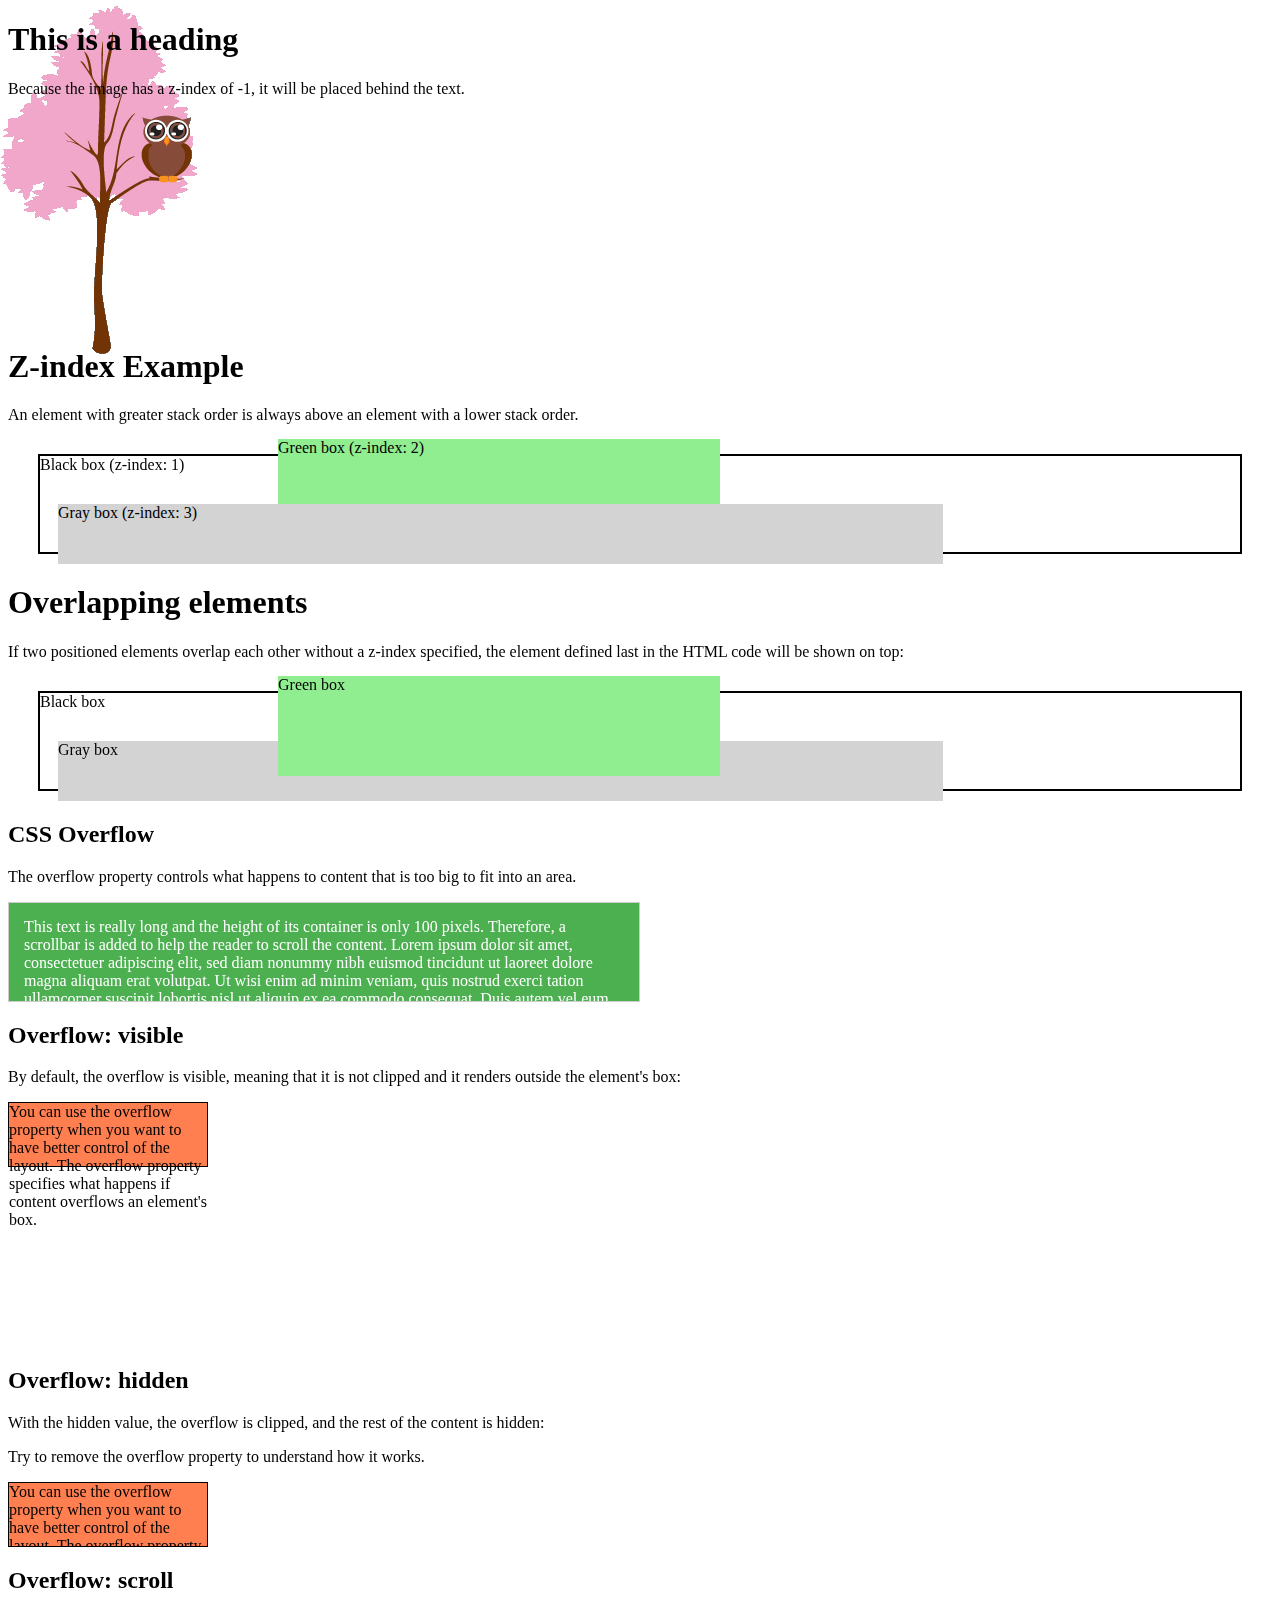
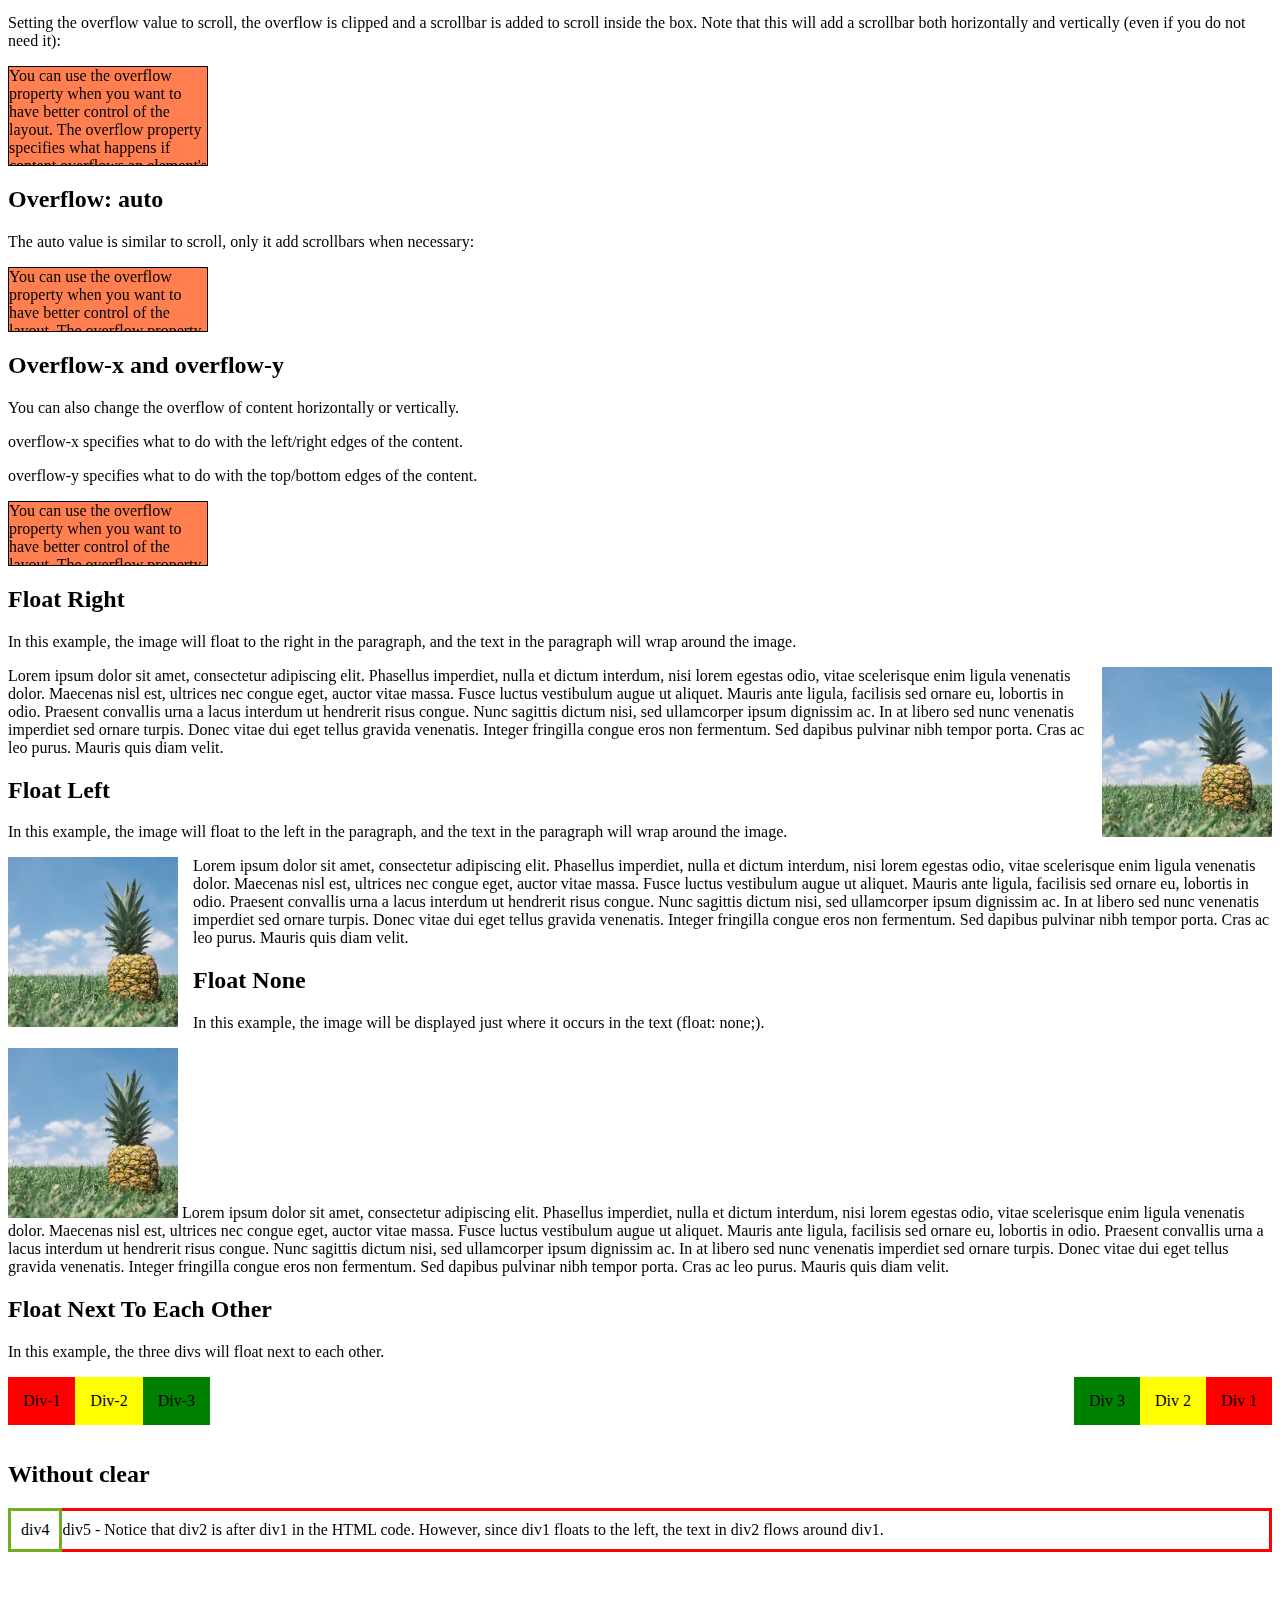
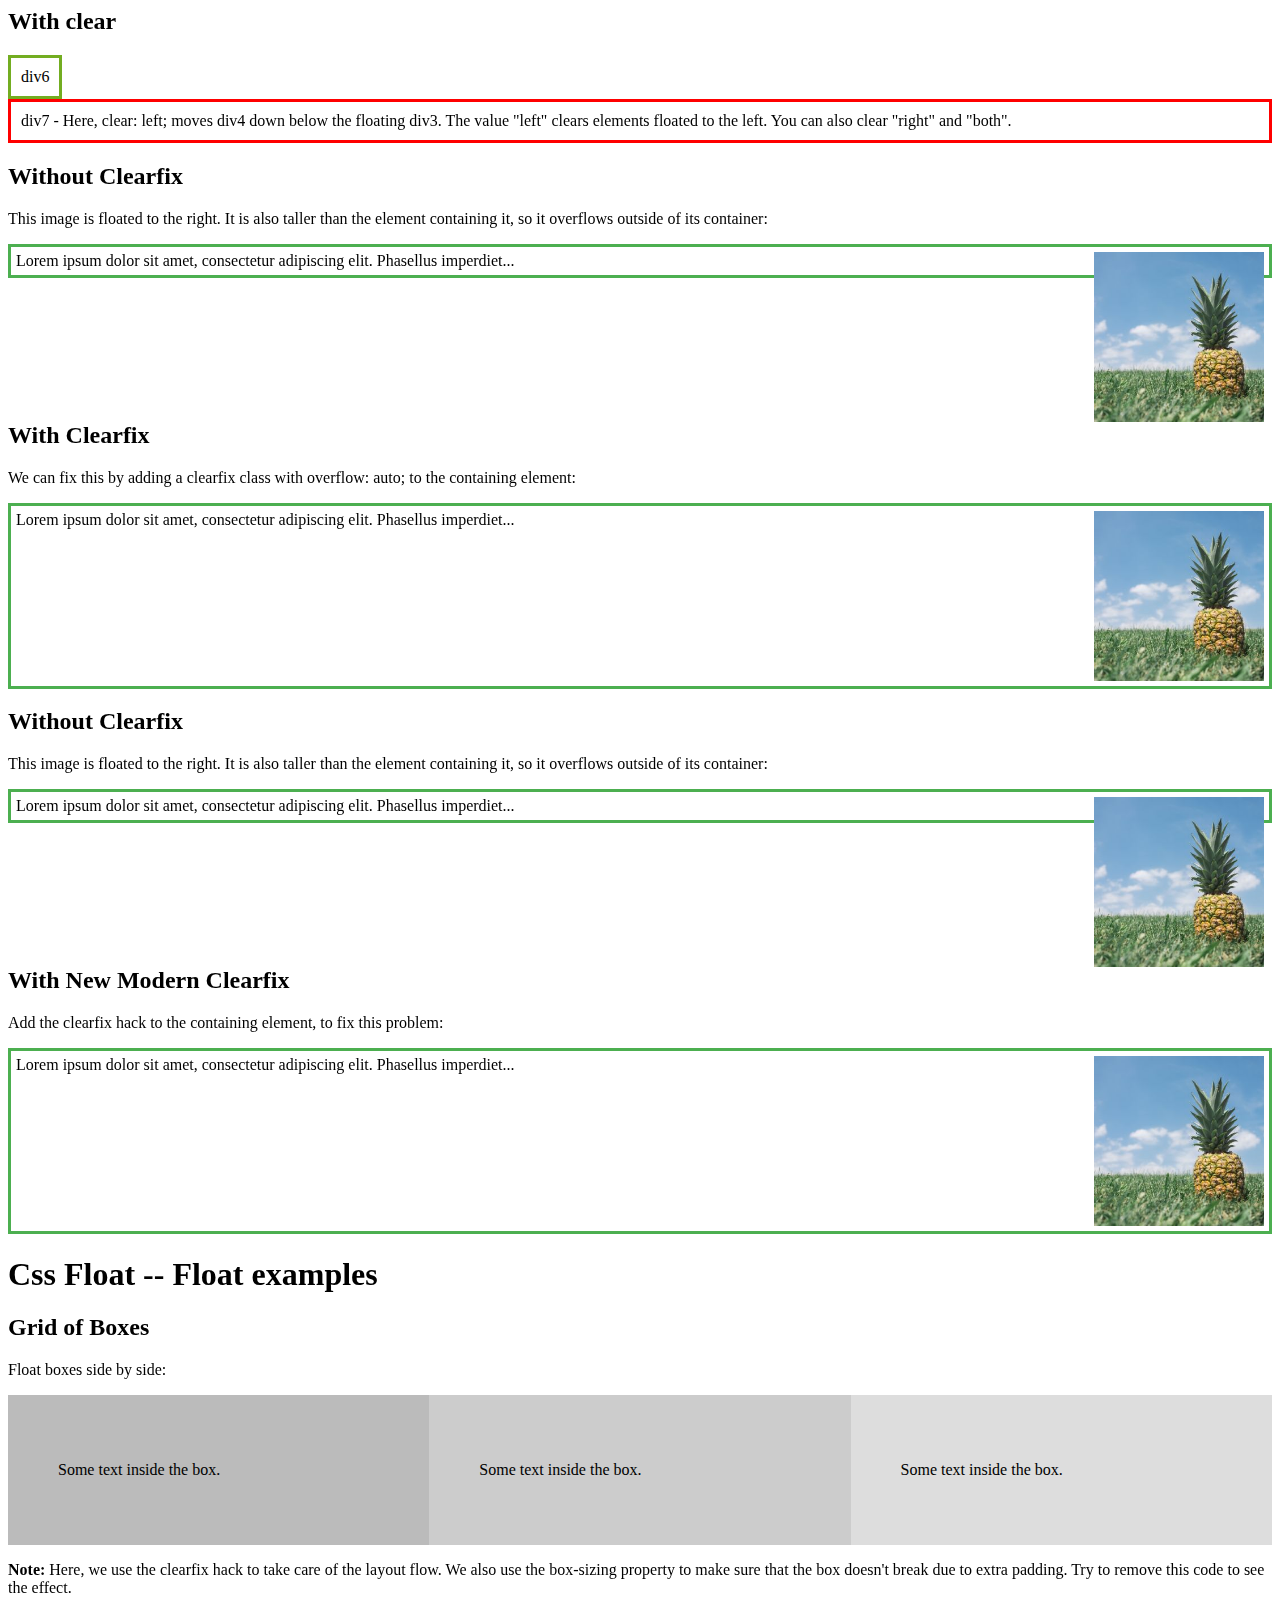
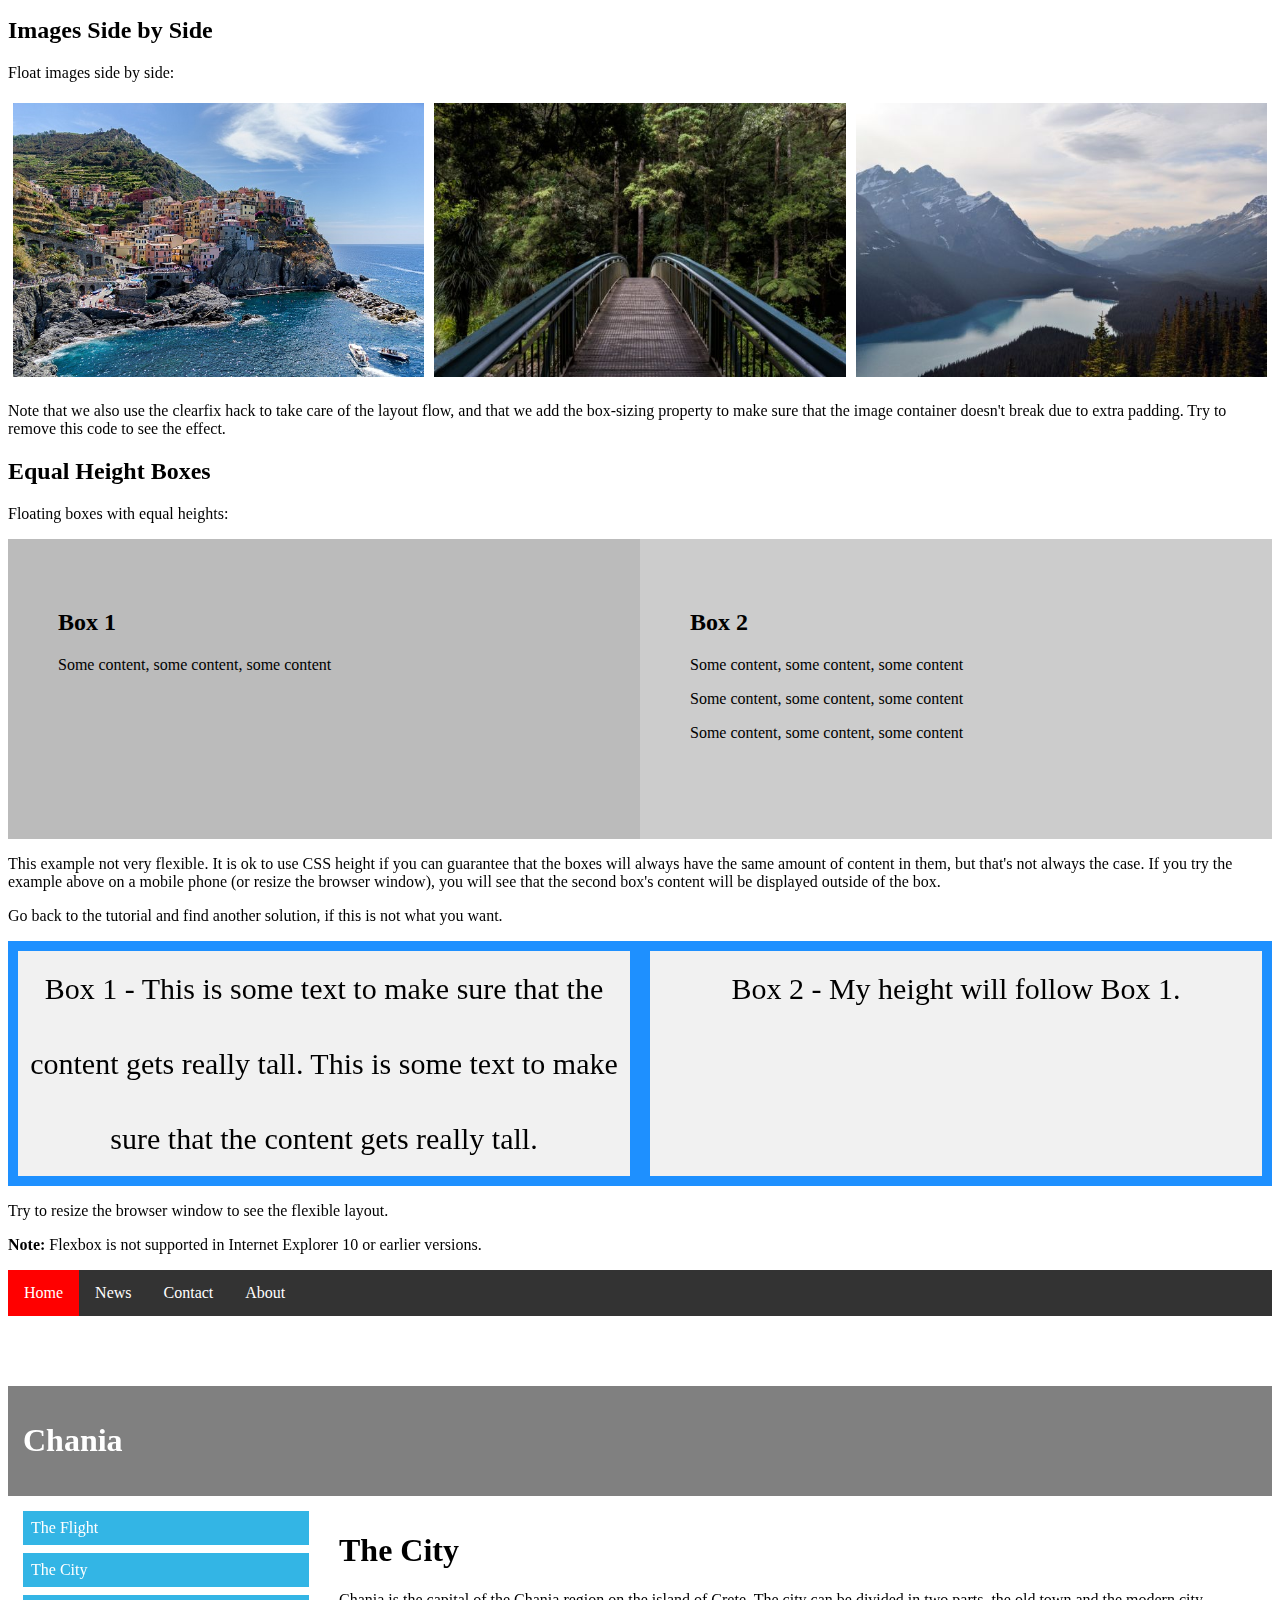
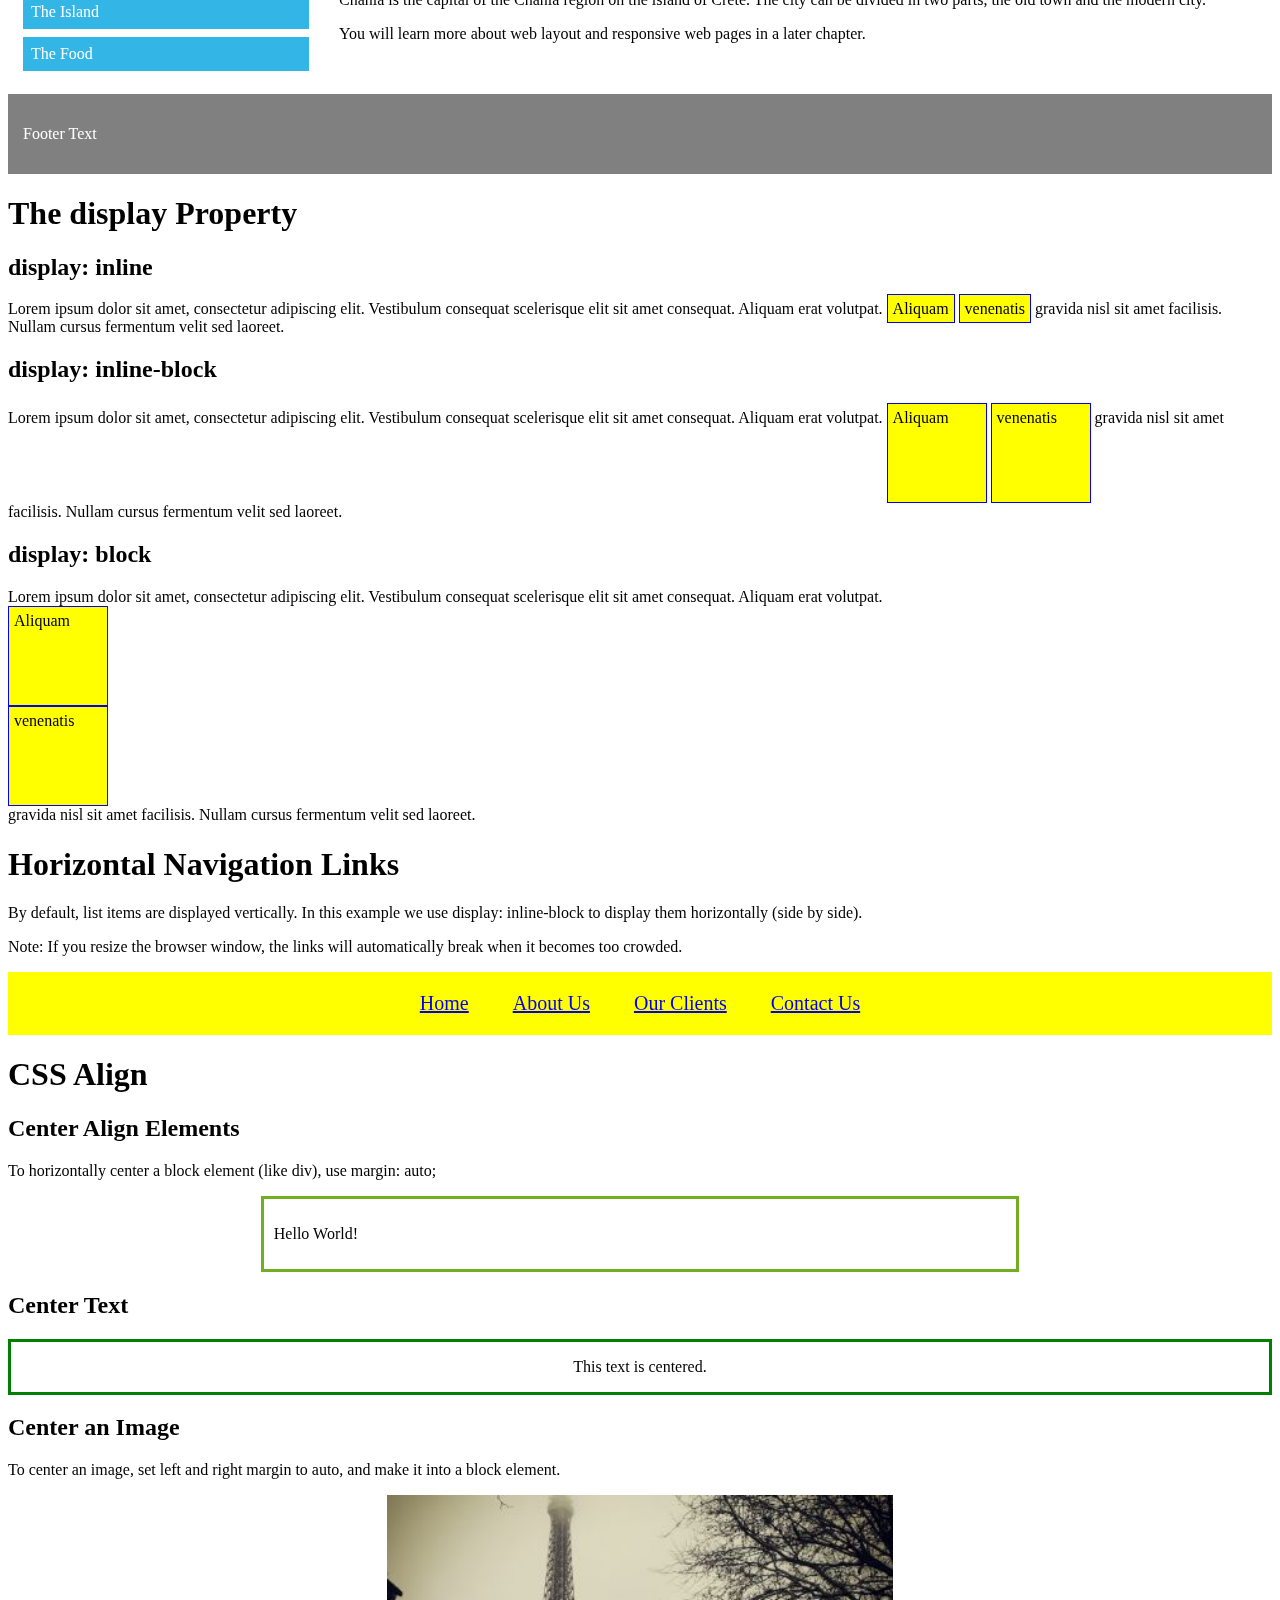
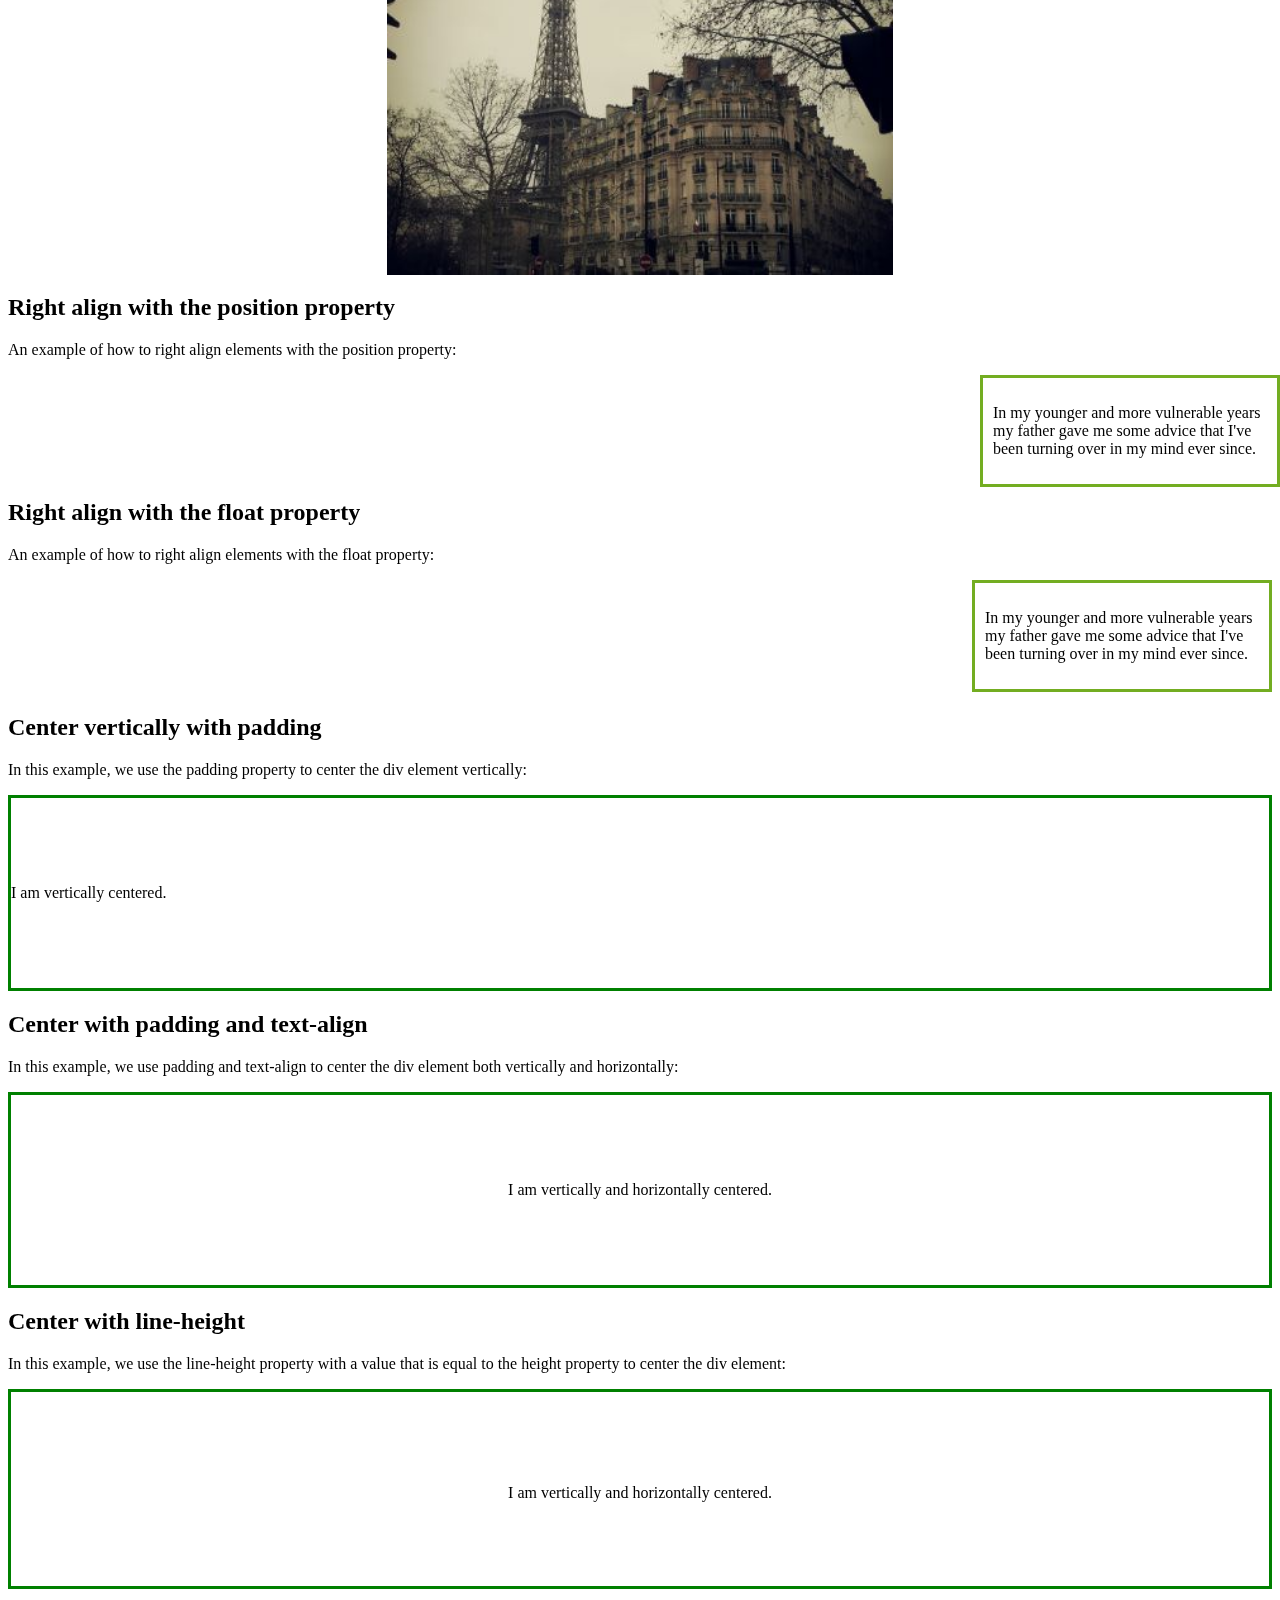
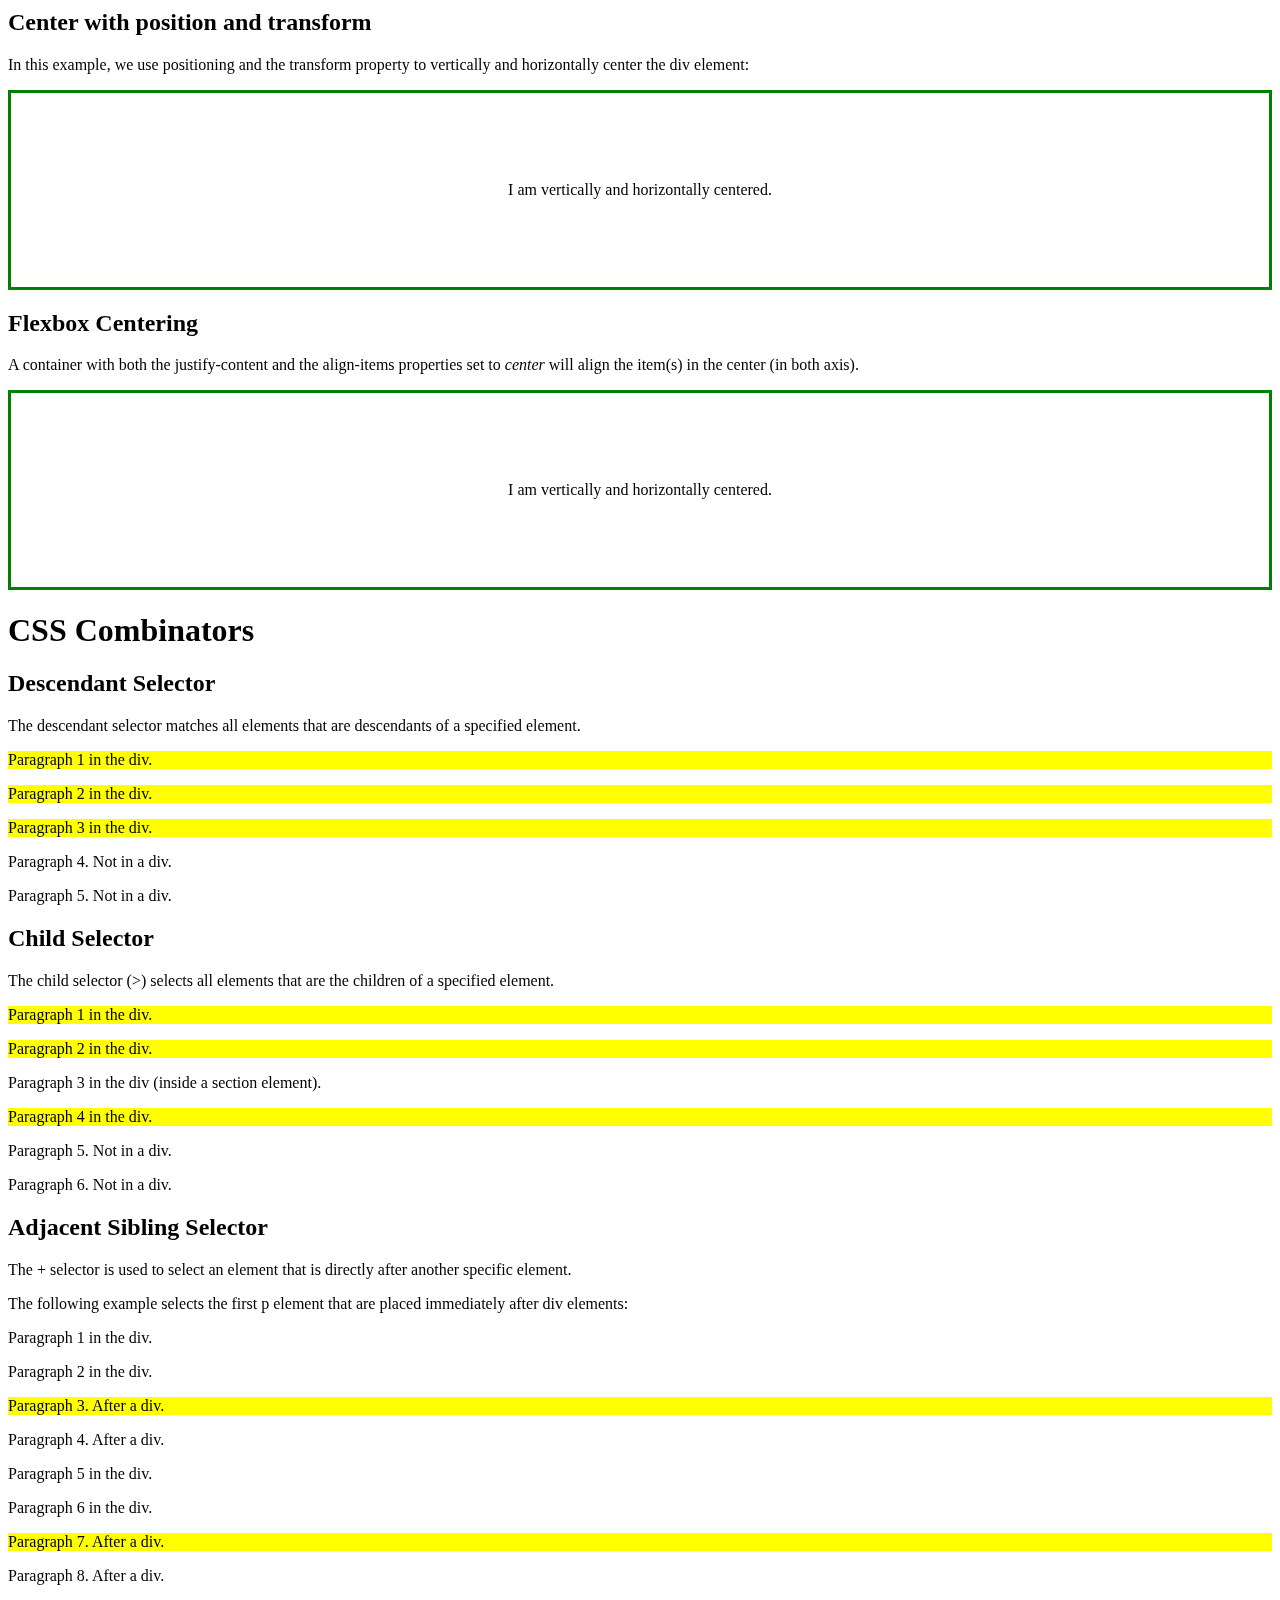
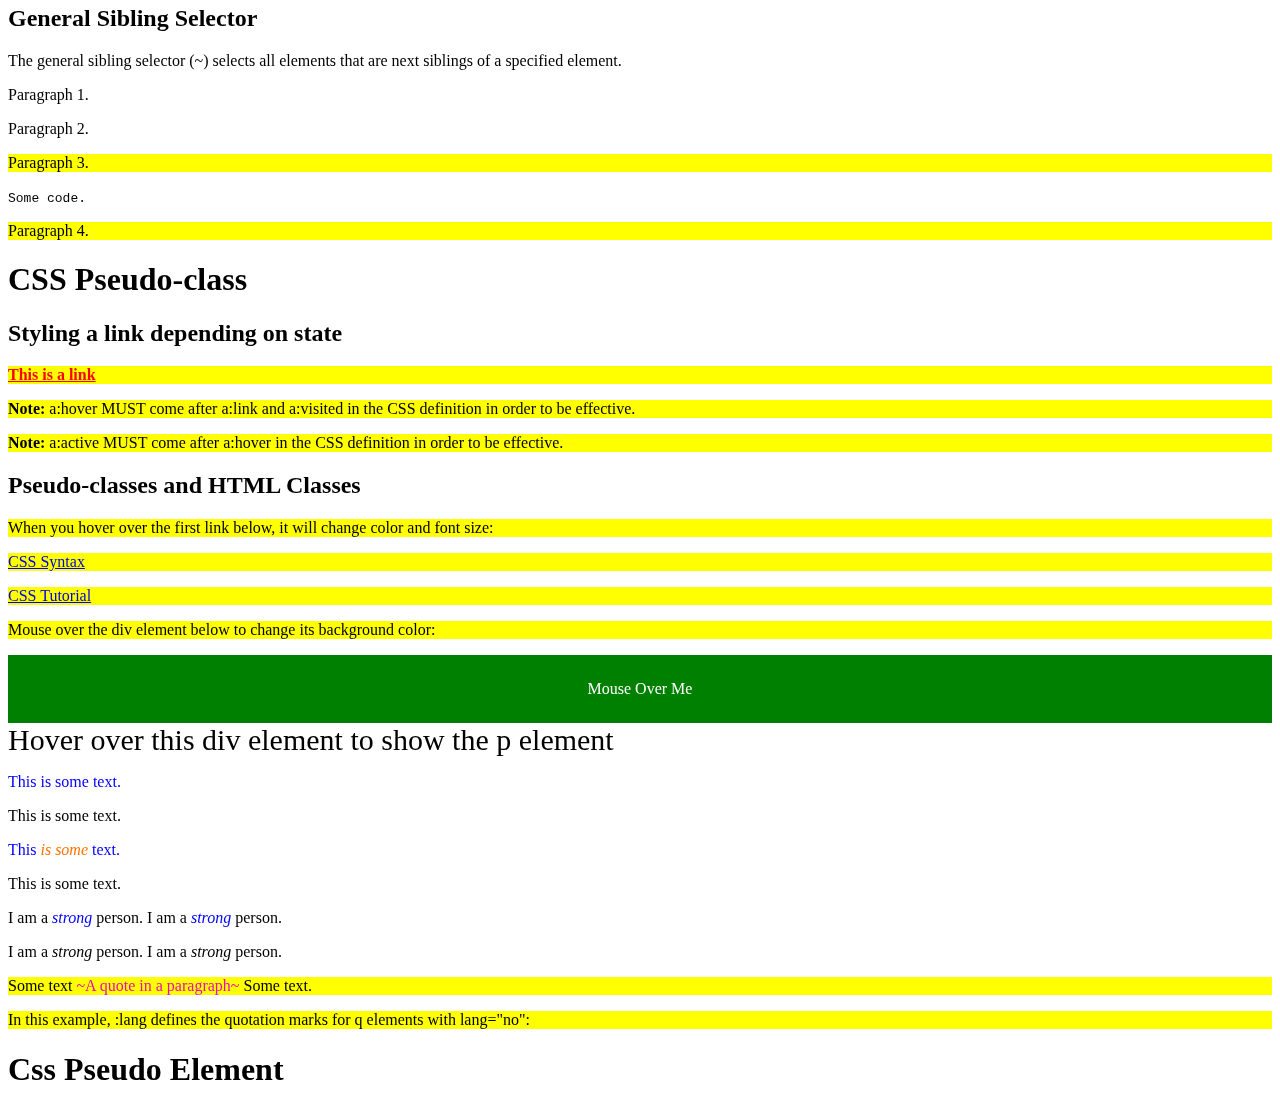
<file: index2.html>
<!DOCTYPE html>
<html lang="en">
    
    <head>
        <meta charset="UTF-8">
        <meta name="keywords" content="HTML, CSS, JavaScript">
        <meta name="description" content="Free Web tutorials">
        <meta name="author" content="John Doe">
        <meta name="viewport" content="width=device-width, initial-scale=1.0">
        <link rel="stylesheet" href="style2.css">
    </head>
    <body>
        <h1>This is a heading</h1>
        <img class="zdex" src="img_tree.png">
        <p>Because the image has a z-index of -1, it will be placed behind the text.</p>

        
        <h1 class="zdexx">Z-index Example</h1>
        
        <p>An element with greater stack order is always above an element with a lower stack order.</p>

        <div class="container">
        <div class="black-box">Black box (z-index: 1)</div>
        <div class="gray-box">Gray box (z-index: 3)</div>
        <div class="green-box">Green box (z-index: 2)</div>
        </div>

        <h1>Overlapping elements</h1>

        <p>If two positioned elements overlap each other without a z-index specified,
        the element defined last in the HTML code will be shown on top:</p>

        <div class="container1">
        <div class="black-box1">Black box</div>
        <div class="gray-box1">Gray box</div>
        <div class="green-box1">Green box</div>
        </div>
        <h2>CSS Overflow</h2>

        <p>The overflow property controls what happens to content that is too big to fit into an area.</p>
        
        <div id="overflowTest">This text is really long and the height of its container is only 100 pixels. Therefore, a scrollbar is added to help the reader to scroll the content. Lorem ipsum dolor sit amet, consectetuer adipiscing elit, sed diam nonummy nibh euismod tincidunt ut laoreet dolore magna aliquam erat volutpat. Ut wisi enim ad minim veniam, quis nostrud exerci tation ullamcorper suscipit lobortis nisl ut aliquip ex ea commodo consequat. Duis autem vel eum iriure dolor in hendrerit in vulputate velit esse molestie consequat, vel illum dolore eu feugiat nulla facilisis at vero eros et accumsan et iusto odio dignissim qui blandit praesent luptatum zzril delenit augue duis dolore te feugait nulla facilisi. Nam liber tempor cum soluta nobis eleifend option congue nihil imperdiet doming id quod mazim placerat facer possim assum. Typi non habent claritatem insitam; est usus legentis in iis qui facit eorum claritatem.</div>
        <h2>Overflow: visible</h2>

        <p>By default, the overflow is visible, meaning that it is not clipped and it renders outside the element's box:</p>
        
        <div id="visible">You can use the overflow property when you want to have better control of the layout. The overflow property specifies what happens if content overflows an element's box.</div>
        <h2 id="hid">Overflow: hidden</h2>

        <p>With the hidden value, the overflow is clipped, and the rest of the content is hidden:</p>
        <p>Try to remove the overflow property to understand how it works.</p>
        
        <div id="hidden">You can use the overflow property when you want to have better control of the layout. The overflow property specifies what happens if content overflows an element's box.</div>
        
        <h2>Overflow: scroll</h2>

        <p>Setting the overflow value to scroll, the overflow is clipped and a scrollbar is added to scroll inside the box. Note that this will add a scrollbar both horizontally and vertically (even if you do not need it):</p>

        <div id="overf">You can use the overflow property when you want to have better control of the layout. The overflow property specifies what happens if content overflows an element's box.</div>
        <h2>Overflow: auto</h2>

        <p>The auto value is similar to scroll, only it add scrollbars when necessary:</p>
        
        <div id="o-auto">You can use the overflow property when you want to have better control of the layout. The overflow property specifies what happens if content overflows an element's box.</div>    
        <h2>Overflow-x and overflow-y</h2>

        <p>You can also change the overflow of content horizontally or vertically.</p>
        <p>overflow-x specifies what to do with the left/right edges of the content.</p>
        <p>overflow-y specifies what to do with the top/bottom edges of the content.</p>
        
        <div id="xy">You can use the overflow property when you want to have better control of the layout. The overflow property specifies what happens if content overflows an element's box.</div>
        
        <h2>Float Right</h2>

        <p>In this example, the image will float to the right in the paragraph, and the text in the paragraph will wrap around the image.</p>
        
        <p><img id="pine" src="pineapple.jpg" alt="Pineapple" style="width:170px;height:170px;margin-left:15px;">
        Lorem ipsum dolor sit amet, consectetur adipiscing elit. Phasellus imperdiet, nulla et dictum interdum, nisi lorem egestas odio, vitae scelerisque enim ligula venenatis dolor. Maecenas nisl est, ultrices nec congue eget, auctor vitae massa. Fusce luctus vestibulum augue ut aliquet. Mauris ante ligula, facilisis sed ornare eu, lobortis in odio. Praesent convallis urna a lacus interdum ut hendrerit risus congue. Nunc sagittis dictum nisi, sed ullamcorper ipsum dignissim ac. In at libero sed nunc venenatis imperdiet sed ornare turpis. Donec vitae dui eget tellus gravida venenatis. Integer fringilla congue eros non fermentum. Sed dapibus pulvinar nibh tempor porta. Cras ac leo purus. Mauris quis diam velit.</p>
        <h2>Float Left</h2>

        <p>In this example, the image will float to the left in the paragraph, and the text in the paragraph will wrap around the image.</p>
        
        <p><img id="pine1" src="pineapple.jpg" alt="Pineapple" style="width:170px;height:170px;margin-right:15px;">
        Lorem ipsum dolor sit amet, consectetur adipiscing elit. Phasellus imperdiet, nulla et dictum interdum, nisi lorem egestas odio, vitae scelerisque enim ligula venenatis dolor. Maecenas nisl est, ultrices nec congue eget, auctor vitae massa. Fusce luctus vestibulum augue ut aliquet. Mauris ante ligula, facilisis sed ornare eu, lobortis in odio. Praesent convallis urna a lacus interdum ut hendrerit risus congue. Nunc sagittis dictum nisi, sed ullamcorper ipsum dignissim ac. In at libero sed nunc venenatis imperdiet sed ornare turpis. Donec vitae dui eget tellus gravida venenatis. Integer fringilla congue eros non fermentum. Sed dapibus pulvinar nibh tempor porta. Cras ac leo purus. Mauris quis diam velit.</p> 

        <h2>Float None</h2>

        <p>In this example, the image will be displayed just where it occurs in the text (float: none;).</p>
        
        <p><img id="pine2" src="pineapple.jpg" alt="Pineapple" style="width:170px;height:170px;">
        Lorem ipsum dolor sit amet, consectetur adipiscing elit. Phasellus imperdiet, nulla et dictum interdum, nisi lorem egestas odio, vitae scelerisque enim ligula venenatis dolor. Maecenas nisl est, ultrices nec congue eget, auctor vitae massa. Fusce luctus vestibulum augue ut aliquet. Mauris ante ligula, facilisis sed ornare eu, lobortis in odio. Praesent convallis urna a lacus interdum ut hendrerit risus congue. Nunc sagittis dictum nisi, sed ullamcorper ipsum dignissim ac. In at libero sed nunc venenatis imperdiet sed ornare turpis. Donec vitae dui eget tellus gravida venenatis. Integer fringilla congue eros non fermentum. Sed dapibus pulvinar nibh tempor porta. Cras ac leo purus. Mauris quis diam velit.</p>
        <h2>Float Next To Each Other</h2>

        <p>In this example, the three divs will float next to each other.</p>
        
        <div class="div-1 di">Div-1</div>
        <div class="div-2 di">Div-2</div>
        <div class="div-3 di">Div-3</div>

        <div class="div1 dii">Div 1</div>
        <div class="div2 dii">Div 2</div>
        <div class="div3 dii">Div 3</div>
        

        <h2 id="wc">Without clear</h2>
        <div class="div4">div4</div>
        <div class="div5">div5 - Notice that div2 is after div1 in the HTML code. However, since div1 floats to the left, the text in div2 flows around div1.</div>
        <br><br>

        <h2>With clear</h2>
        <div class="div6">div6</div>
        <div class="div7">div7 - Here, clear: left; moves div4 down below the floating div3. The value "left" clears elements floated to the left. You can also clear "right" and "both".</div>


        <h2>Without Clearfix</h2>

        <p>This image is floated to the right. It is also taller than the element containing it, so it overflows outside of its container:</p>
        
        <div class="cler">
          <img class="img1" src="pineapple.jpg" alt="Pineapple" width="170" height="170">
          Lorem ipsum dolor sit amet, consectetur adipiscing elit. Phasellus imperdiet...
        </div>
        
        <h2 style="clear:right">With Clearfix</h2>
        <p>We can fix this by adding a clearfix class with overflow: auto; to the containing element:</p>
        
        <div class="clearfix cler">
          <img class="img2" src="pineapple.jpg" alt="Pineapple" width="170" height="170">
          Lorem ipsum dolor sit amet, consectetur adipiscing elit. Phasellus imperdiet...
        </div>


        <h2>Without Clearfix</h2>

        <p>This image is floated to the right. It is also taller than the element containing it, so it overflows outside of its container:</p>

        <div class="cler">
        <img class="img3" src="pineapple.jpg" alt="Pineapple" width="170" height="170">
        Lorem ipsum dolor sit amet, consectetur adipiscing elit. Phasellus imperdiet...
        </div>

        <h2 style="clear:right">With New Modern Clearfix</h2>
        <p>Add the clearfix hack to the containing element, to fix this problem:</p>

        <div class="clearfix1 cler">
        <img class="img4" src="pineapple.jpg" alt="Pineapple" width="170" height="170">
        Lorem ipsum dolor sit amet, consectetur adipiscing elit. Phasellus imperdiet...
        </div>
        <h1>Css Float -- Float examples</h1>

        <h2>Grid of Boxes</h2>
        <p>Float boxes side by side:</p>

        <div class="clearfix2">
          <div class="box" style="background-color:#bbb">
          <p>Some text inside the box.</p>
          </div>
          <div class="box" style="background-color:#ccc">
          <p>Some text inside the box.</p>
          </div>
          <div class="box" style="background-color:#ddd">
          <p>Some text inside the box.</p>
          </div>
        </div>

        <p><strong>Note:</strong> Here, we use the clearfix hack to take care of the layout flow. 
        We also use the box-sizing property to make sure that the box doesn't break due to extra padding. Try to remove this code to see the effect.</p>

        <h2>Images Side by Side</h2>
        <p>Float images side by side:</p>
        
        <div class="clearfix3">
          <div class="img-container">
          <img src="img_5terre.jpg" alt="Italy" style="width:100%">
          </div>
          <div class="img-container">
          <img src="img_forest.jpg" alt="Forest" style="width:100%">
          </div>
          <div class="img-container">
          <img src="img_mountains.jpg" alt="Mountains" style="width:100%">
          </div>
        </div>
        
        <p>Note that we also use the clearfix hack to take care of the layout flow, and that we add the box-sizing property to make sure that the image container doesn't break due to extra padding. Try to remove this code to see the effect.</p>
        
        <h2>Equal Height Boxes</h2>
        <p>Floating boxes with equal heights:</p>
        
        <div class="clearfix4">
          <div class="box1" style="background-color:#bbb">
          <h2>Box 1</h2>
          <p>Some content, some content, some content</p>
          </div>
          <div class="box1" style="background-color:#ccc">
          <h2>Box 2</h2>
          <p>Some content, some content, some content</p>
          <p>Some content, some content, some content</p>
          <p>Some content, some content, some content</p>
          </div>
        </div>
        
        <p>This example not very flexible. It is ok to use CSS height if you can guarantee that the boxes will always have the same amount of content in them, but that's not always the case. If you try the example above on a mobile phone (or resize the browser window), you will see that the second box's content will be displayed outside of the box.</p>
        <p>Go back to the tutorial and find another solution, if this is not what you want.</p>
        
        <div class="flex-container">
          <div class="box2">Box 1 - This is some text to make sure that the content gets really tall. This is some text to make sure that the content gets really tall.</div>
          <div class="box2">Box 2 - My height will follow Box 1.</div>
        </div>
        
        <p>Try to resize the browser window to see the flexible layout.</p>
        <p><strong>Note:</strong> Flexbox is not supported in Internet Explorer 10 or earlier versions.</p>
    
        <ul id="navs">
          <li class=navs><a href="#home" class="na active">Home</a></li>
          <li class="navs"><a class="na" href="#news">News</a></li>
          <li class="navs"><a class="na" href="#contact">Contact</a></li>
          <li class="navs"><a class="na" href="#about">About</a></li>
        </ul>
        

        <div class="header">
          <h1>Chania</h1>
        </div>
        
        <div class="clearfix5">
          <div class="column menu">
            <ul>
              <li>The Flight</li>
              <li>The City</li>
              <li>The Island</li>
              <li>The Food</li>
            </ul>
          </div>
        
          <div class="column content">
            <h1>The City</h1>
            <p>Chania is the capital of the Chania region on the island of Crete. The city can be divided in two parts, the old town and the modern city.</p>
            <p>You will learn more about web layout and responsive web pages in a later chapter.</p>
          </div>
        </div>
        
        <div class="footer">
          <p>Footer Text</p>
        </div>


        <h1>The display Property</h1>

        <h2>display: inline</h2>
        <div>Lorem ipsum dolor sit amet, consectetur adipiscing elit. Vestibulum consequat scelerisque elit sit amet consequat. Aliquam erat volutpat. <span class="a">Aliquam</span> <span class="a">venenatis</span> gravida nisl sit amet facilisis. Nullam cursus fermentum velit sed laoreet. </div>
        
        <h2>display: inline-block</h2>
        <div>Lorem ipsum dolor sit amet, consectetur adipiscing elit. Vestibulum consequat scelerisque elit sit amet consequat. Aliquam erat volutpat. <span class="b">Aliquam</span> <span class="b">venenatis</span> gravida nisl sit amet facilisis. Nullam cursus fermentum velit sed laoreet. </div>
        
        <h2>display: block</h2>
        <div>Lorem ipsum dolor sit amet, consectetur adipiscing elit. Vestibulum consequat scelerisque elit sit amet consequat. Aliquam erat volutpat. <span class="c">Aliquam</span> <span class="c">venenatis</span> gravida nisl sit amet facilisis. Nullam cursus fermentum velit sed laoreet. </div>
        

        <h1>Horizontal Navigation Links</h1>
        <p>By default, list items are displayed vertically. In this example we use display: inline-block to display them horizontally (side by side).</p>
        <p>Note: If you resize the browser window, the links will automatically break when it becomes too crowded.</p>
        
        <ul class="navz">
          <li><a href="#home">Home</a></li>
          <li><a href="#about">About Us</a></li>
          <li><a href="#clients">Our Clients</a></li>  
          <li><a href="#contact">Contact Us</a></li>
        </ul>

        <h1>CSS Align</h1>

        <h2>Center Align Elements</h2>
        <p>To horizontally center a block element (like div), use margin: auto;</p>

        <div class="h-center">
          <p>Hello World!</p>
        </div>
        <h2>Center Text</h2>

        <div class="h1-center">
          <p>This text is centered.</p>
        </div>

        <h2>Center an Image</h2>
        <p>To center an image, set left and right margin to auto, and make it into a block element.</p>

        <img class="paris" src="paris.jpg" alt="Paris" style="width:40%">

        <h2>Right align with the position property</h2>

        <p>An example of how to right align elements with the position property:</p>
        
        <div class="right">
          <p>In my younger and more vulnerable years my father gave me some advice that I've been turning over in my mind ever since.</p>
        </div>

        <h2 class="right1">Right align with the float property</h2>

        <p>An example of how to right align elements with the float property:</p>
        
        <div class="right2">
          <p>In my younger and more vulnerable years my father gave me some advice that I've been turning over in my mind ever since.</p>
        </div>
        
        <h2 class="cvwp">Center vertically with padding</h2>

        <p>In this example, we use the padding property to center the div element vertically:</p>
        
        <div class="center1">
          <p>I am vertically centered.</p>
        </div>

        <h2>Center with padding and text-align</h2>

        <p>In this example, we use padding and text-align to center the div element both vertically and horizontally:</p>
        
        <div class="center2">
          <p class="center-3">I am vertically and horizontally centered.</p>
        </div>
        <h2>Center with line-height</h2>

        <p class="center-3"> In this example, we use the line-height property with a value that is equal to the height property to center the div element:</p>

        <div class="center3">
          <p>I am vertically and horizontally centered.</p>
        </div>
        <h2>Center with position and transform</h2>

        <p>In this example, we use positioning and the transform property to vertically and horizontally center the div element:</p>
        
        <div class="center4">
          <p>I am vertically and horizontally centered.</p>
        </div>

        <h2>Flexbox Centering</h2>

        <p>A container with both the justify-content and the align-items properties set to <em>center</em> will align the item(s) in the center (in both axis).</p>

        <div class="center5">
          <p>I am vertically and horizontally centered.</p>
        </div>
        <h1>CSS Combinators</h1>

        <h2>Descendant Selector</h2>

        <p>The descendant selector matches all elements that are descendants of a specified element.</p>

        <div id="combi">
          <p>Paragraph 1 in the div.</p>
          <p>Paragraph 2 in the div.</p>
          <section><p>Paragraph 3 in the div.</p></section>
        </div>

        <p>Paragraph 4. Not in a div.</p>
        <p>Paragraph 5. Not in a div.</p>

        <h2>Child Selector</h2>

        <p>The child selector (>) selects all elements that are the children of a specified element.</p>

        <div id="combi1">
          <p>Paragraph 1 in the div.</p>
          <p>Paragraph 2 in the div.</p>
          <section>
            <!-- not Child but Descendant -->
            <p>Paragraph 3 in the div (inside a section element).</p>
          </section>
          <p>Paragraph 4 in the div.</p>
        </div>

        <p>Paragraph 5. Not in a div.</p>
        <p>Paragraph 6. Not in a div.</p>

        <h2>Adjacent Sibling Selector</h2>

        <p>The + selector is used to select an element that is directly after another specific element.</p>
        <p>The following example selects the first p element that are placed immediately after div elements:</p>
        
        <div class="combi2">
          <p>Paragraph 1 in the div.</p>
          <p>Paragraph 2 in the div.</p>
        </div>
        
        <p>Paragraph 3. After a div.</p>
        <p>Paragraph 4. After a div.</p>
        
        <div class="combi2">
          <p>Paragraph 5 in the div.</p>
          <p>Paragraph 6 in the div.</p>
        </div>
        
        <p>Paragraph 7. After a div.</p>
        <p>Paragraph 8. After a div.</p>


        <h2>General Sibling Selector</h2>

        <p>The general sibling selector (~) selects all elements that are next siblings of a specified element.</p>
        
        <p>Paragraph 1.</p>
        
        <div id="tilde">
          <p>Paragraph 2.</p>
        </div>
        
        <p>Paragraph 3.</p>
        <code>Some code.</code>
        <p>Paragraph 4.</p>

        <h1>CSS Pseudo-class</h1>

        <h2>Styling a link depending on state</h2>

        <p><b><a class="pseudo" href="https://www.w3schools.com/css/tryit.asp?filename=trycss_pseudo-class_links" target="_blank">This is a link</a></b></p>
        <p><b>Note:</b> a:hover MUST come after a:link and a:visited in the CSS definition in order to be effective.</p>
        <p><b>Note:</b> a:active MUST come after a:hover in the CSS definition in order to be effective.</p>
        
        <h2>Pseudo-classes and HTML Classes</h2>

        <p>When you hover over the first link below, it will change color and font size:</p>

        <p><a class="highlight" href="css_syntax.asp">CSS Syntax</a></p>

        <p><a href="default.asp">CSS Tutorial</a></p>
        <p>Mouse over the div element below to change its background color:</p>

        <div id="pseudo1">Mouse Over Me</div>

        <div id="pseudo2"><span class="pseudo2">Hover over this div element to show the p element</span>
          <p class="pseudo3">Tada! Here I am!</p>
        </div>

        <div>
          <p class="pe">This is some text.</p>
          <p class="pe">This is some text.</p>
        </div>
        <div>
          <p class="pe">This <i>is some</i> text.</p>
          <p class="pe">This is some text.</p>
        </div>

        <div>
          <p class="pe1">I am a <i>strong</i> person. I am a <i>strong</i> person.</p>
          <p class="pe1">I am a <i>strong</i> person. I am a <i>strong</i> person.</p>
        </div>
      
        <p>Some text <q lang="no">A quote in a paragraph</q> Some text.</p>
        <p> In this example, :lang defines the quotation marks for q elements with lang="no":</p>
        <h1>Css Pseudo Element</h1>
  </body>
</html>
</file>
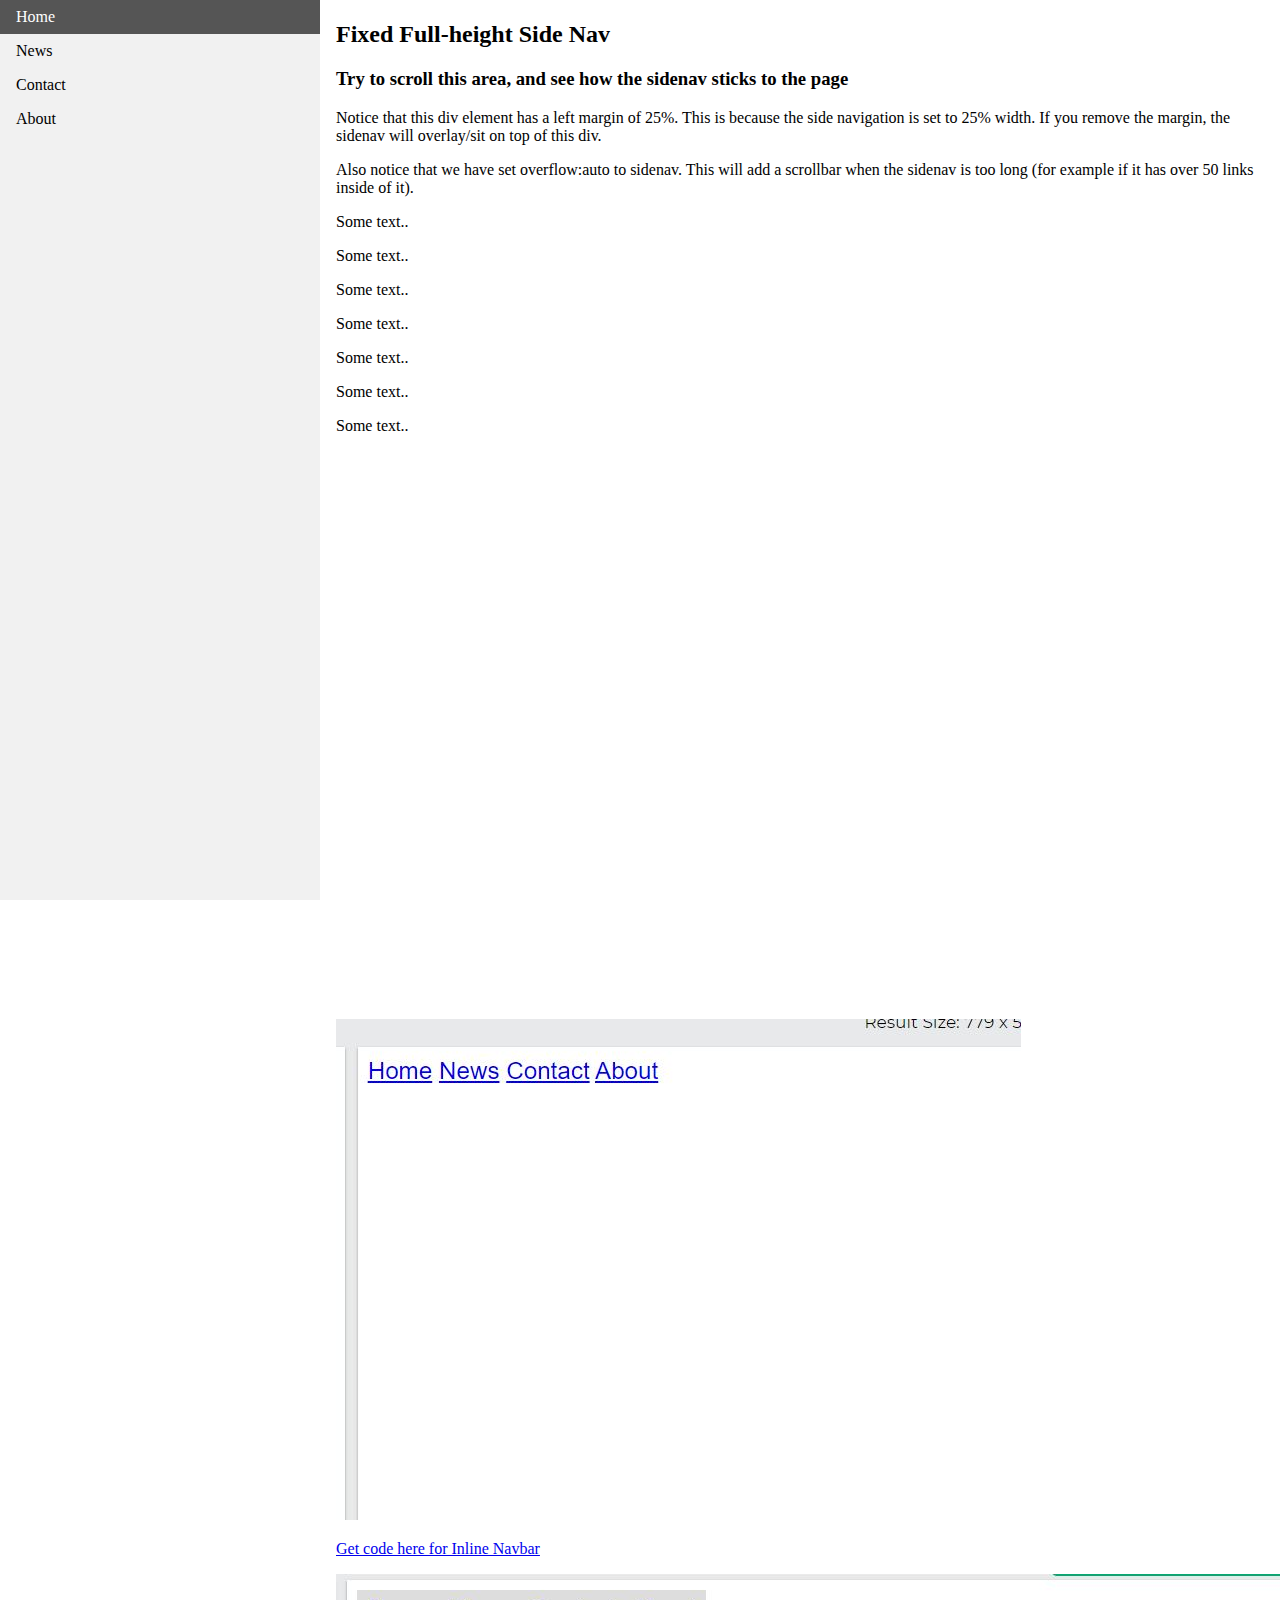
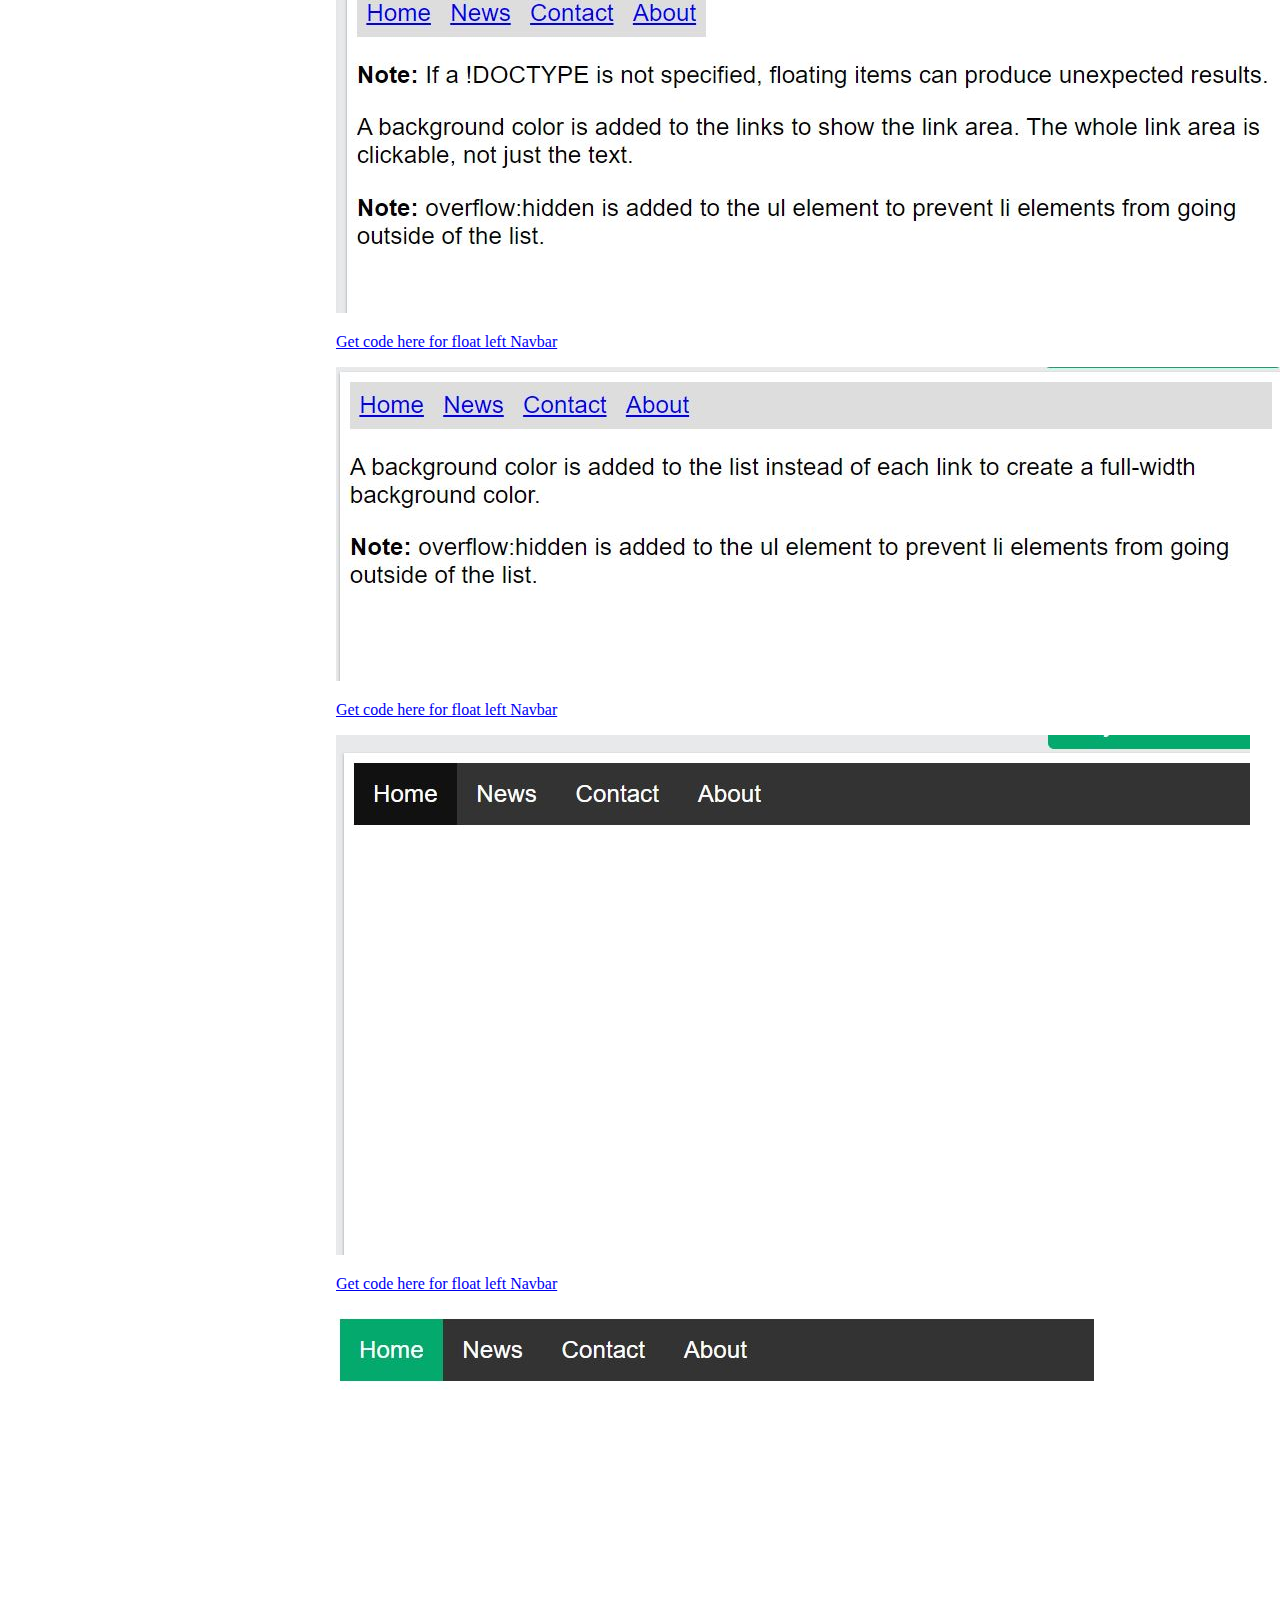
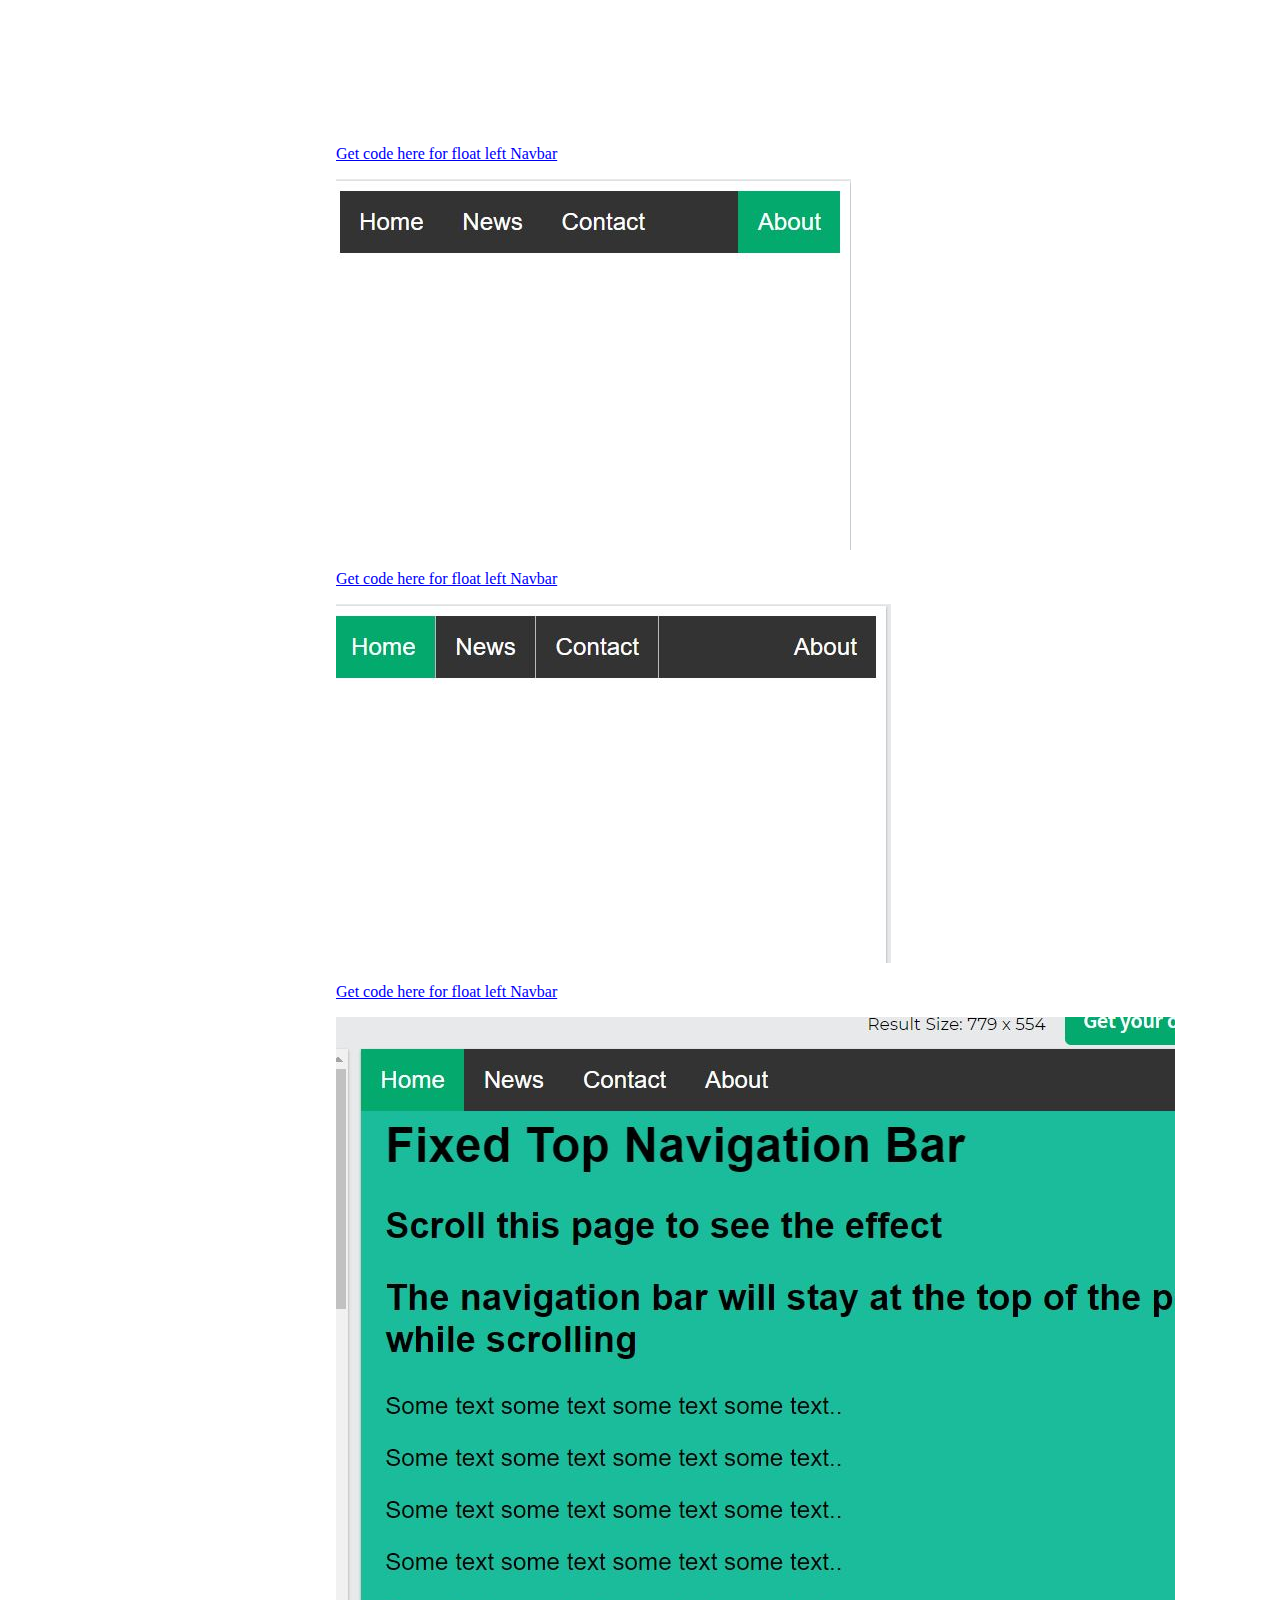
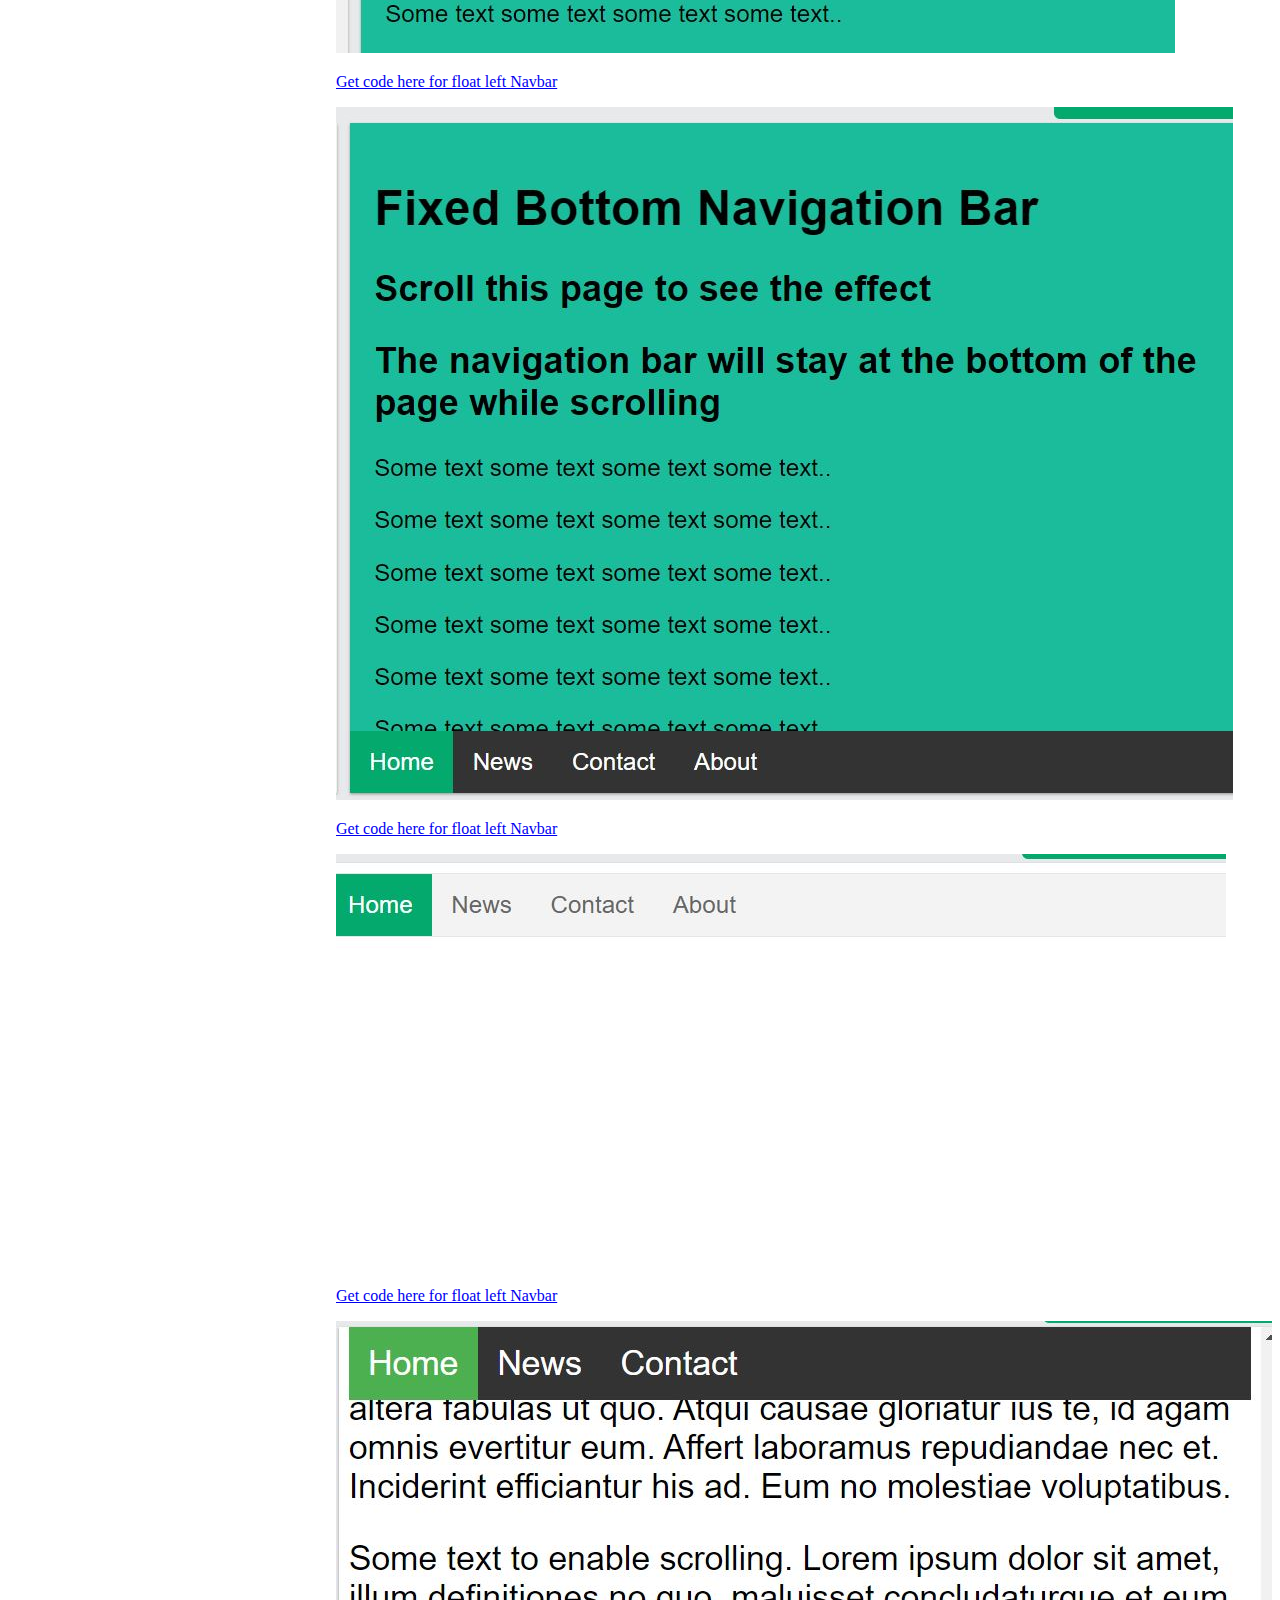
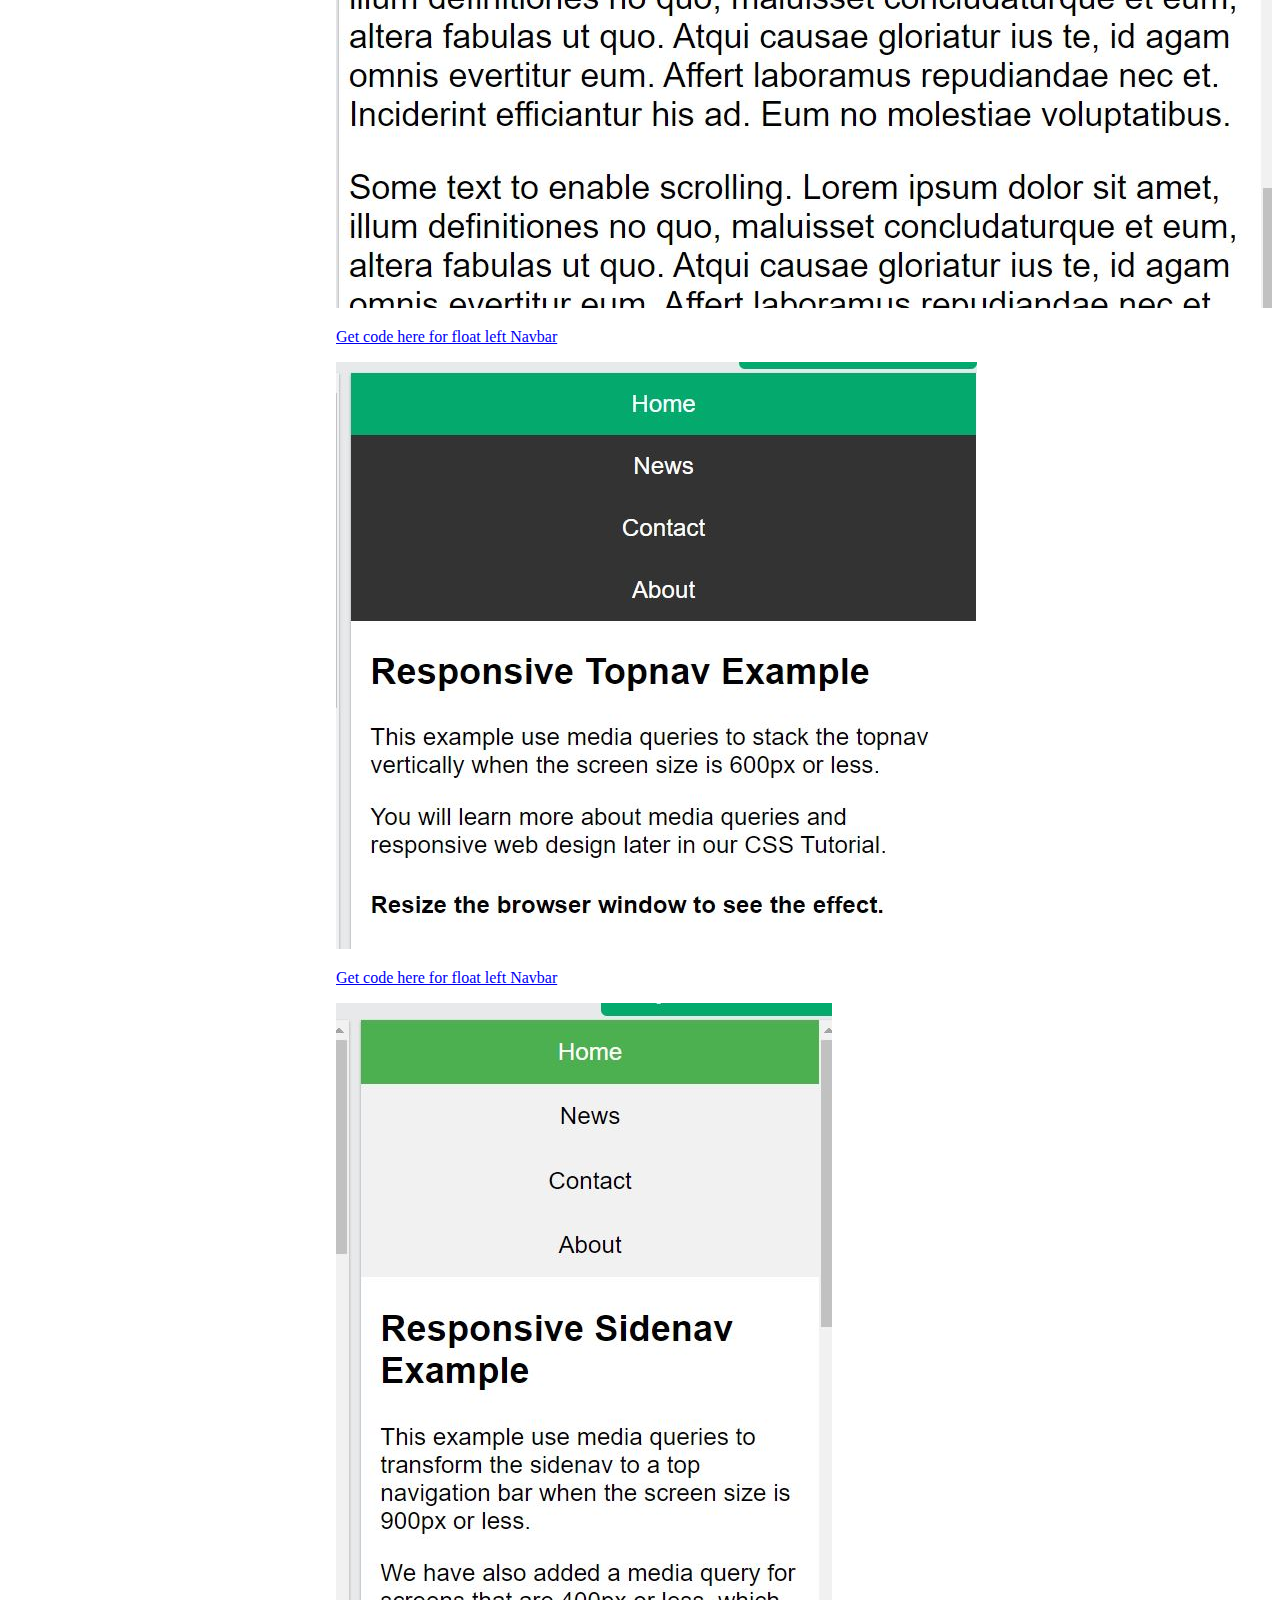
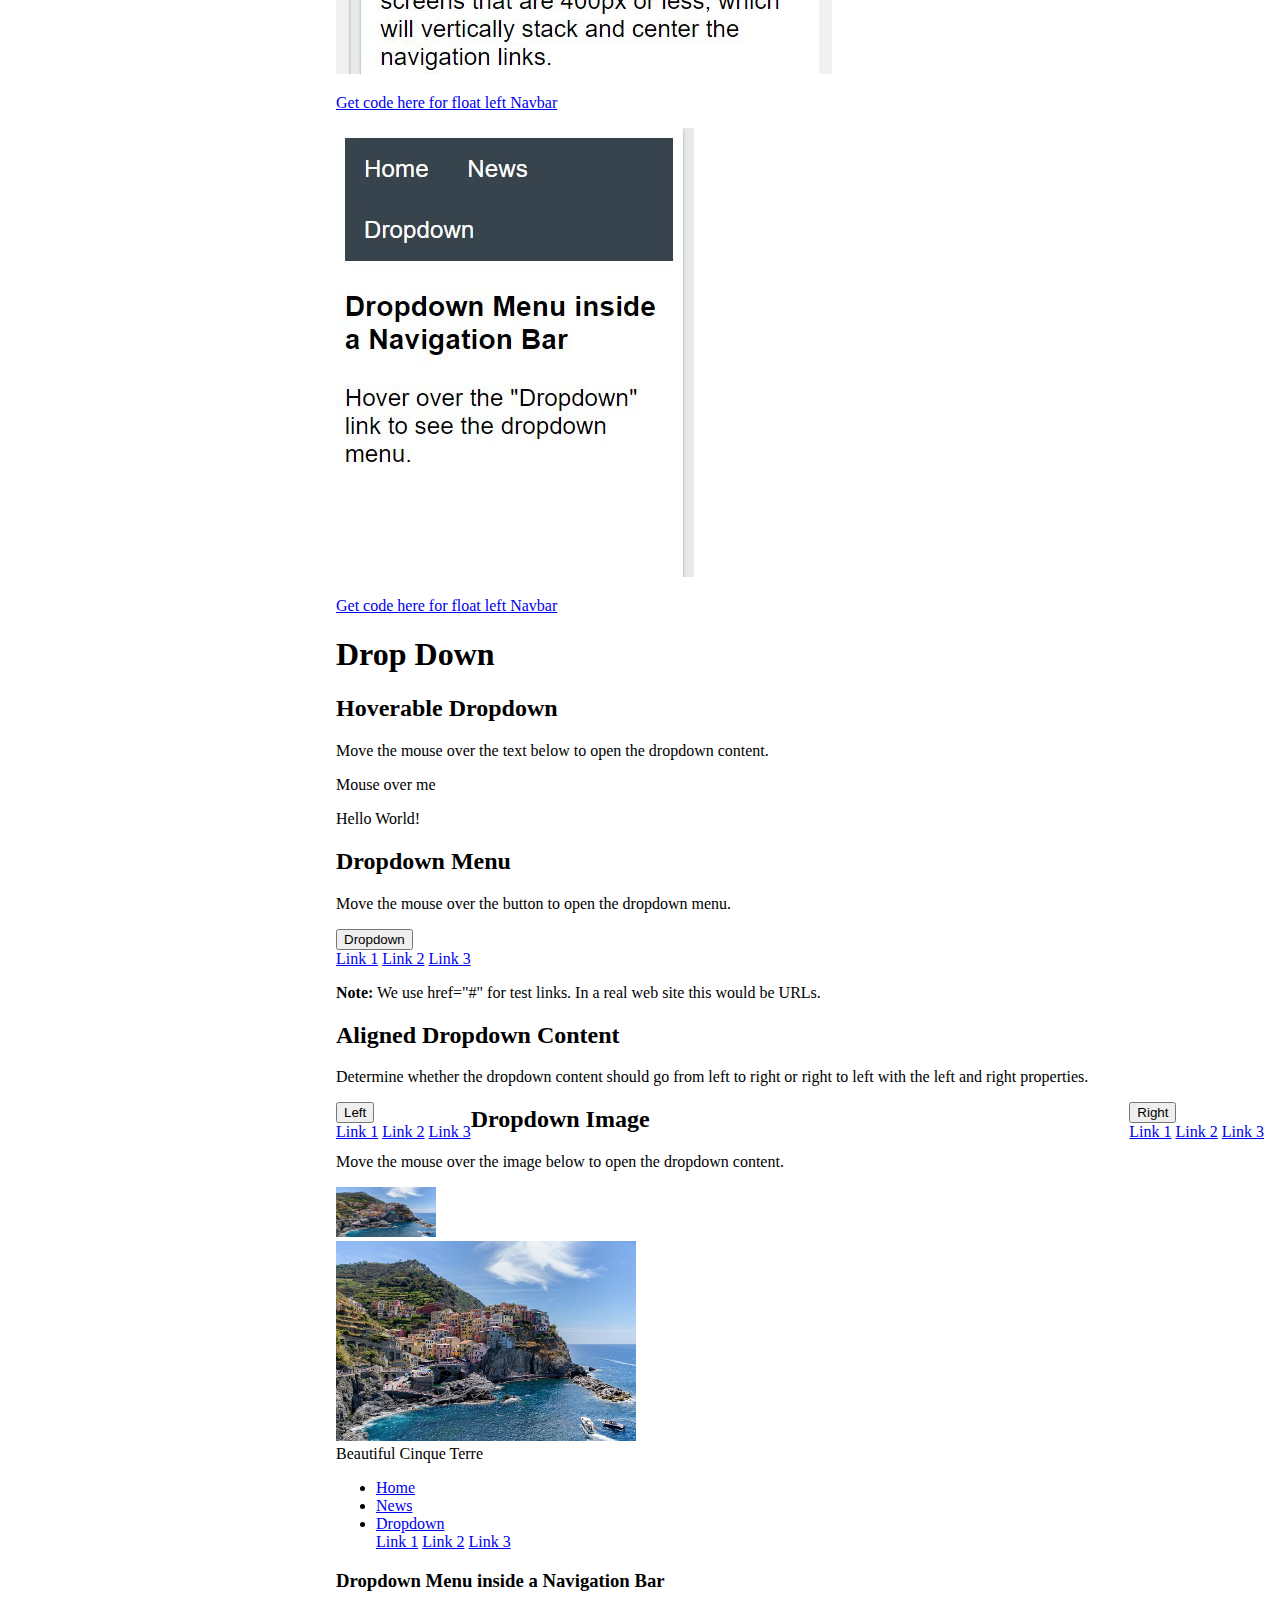
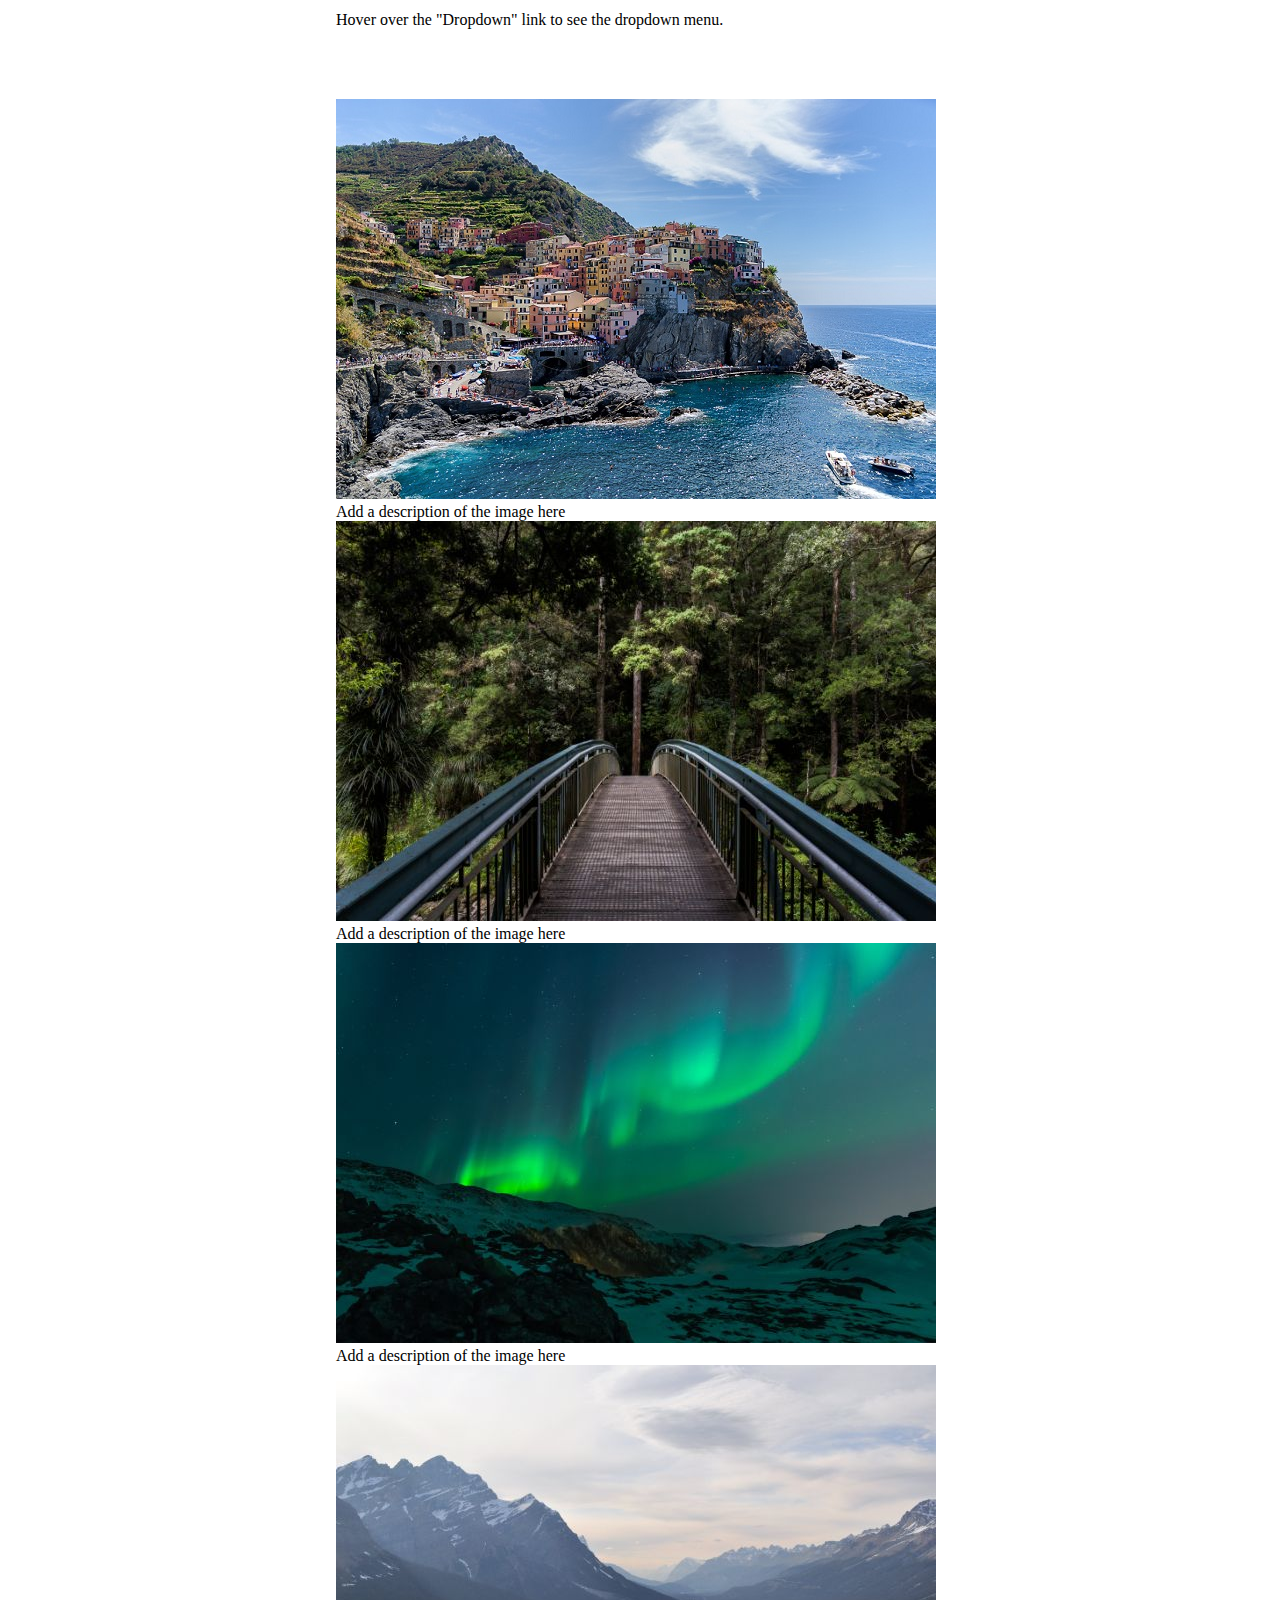
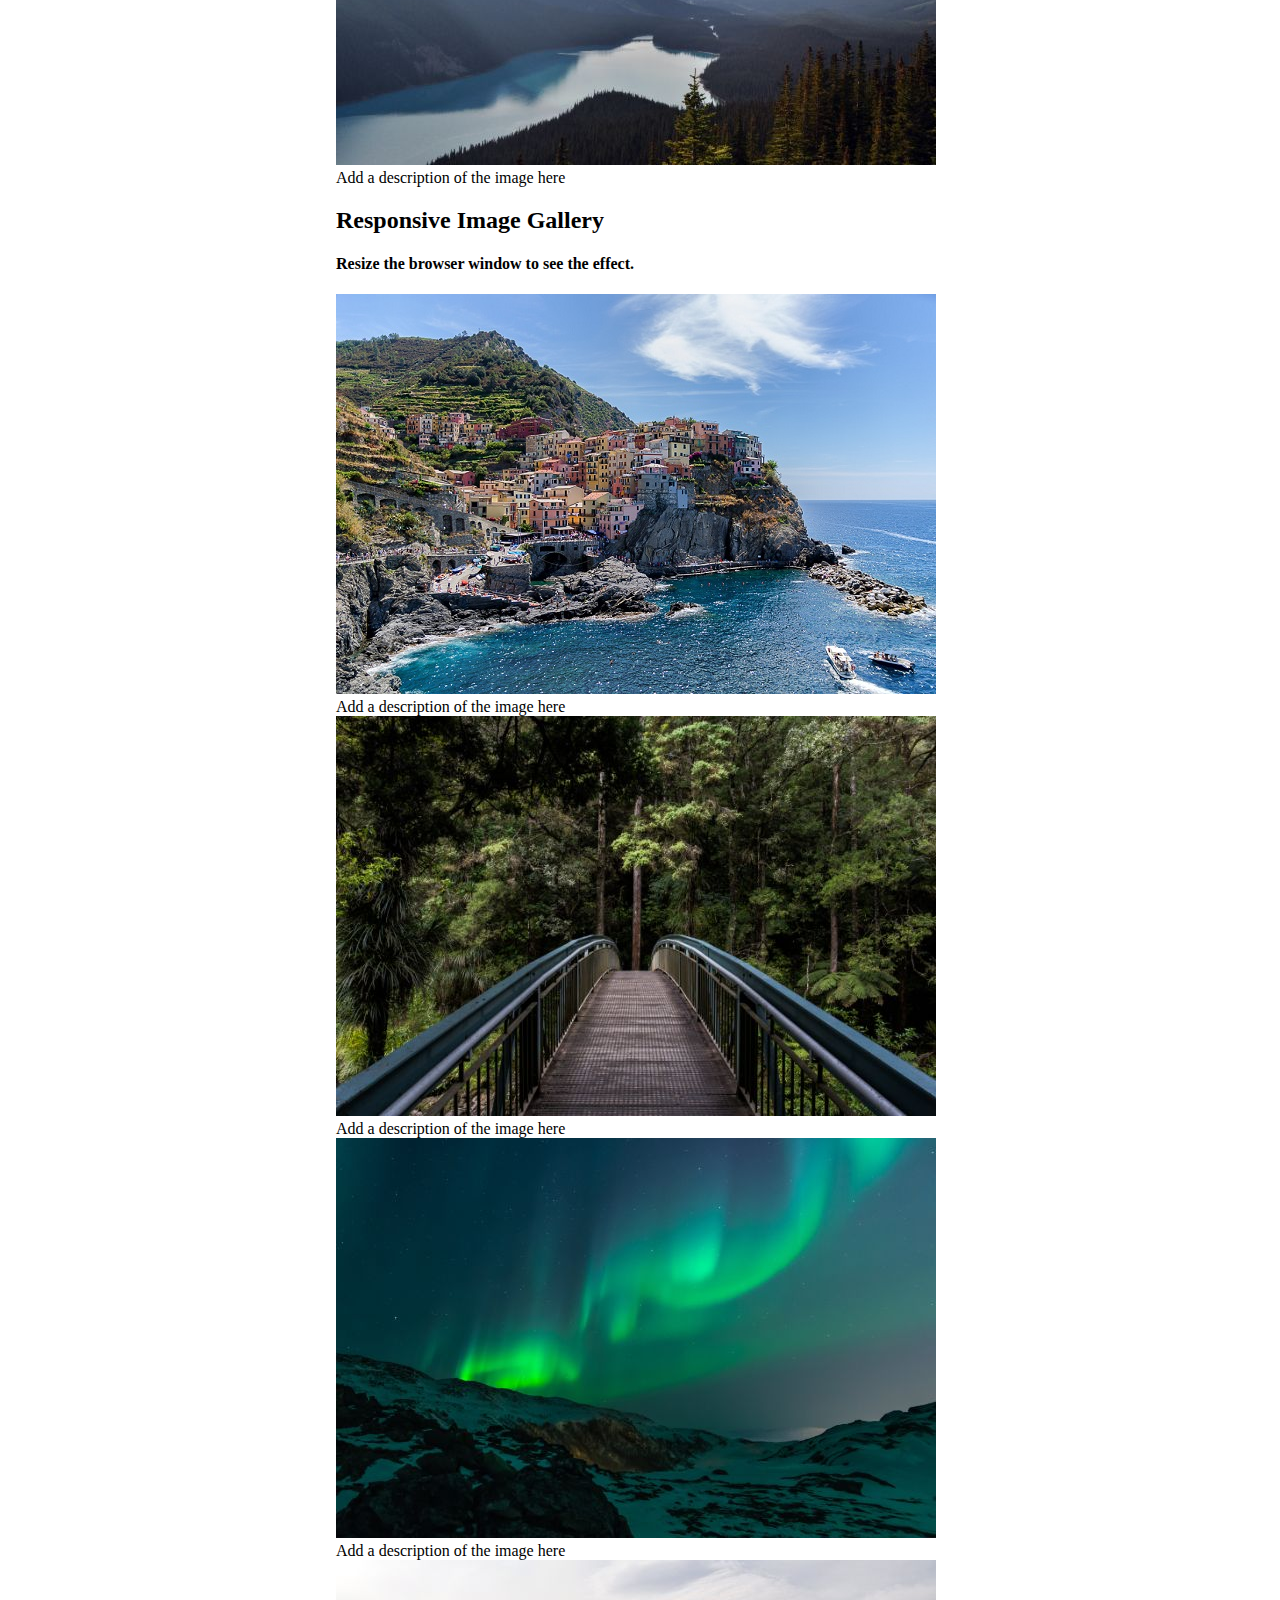
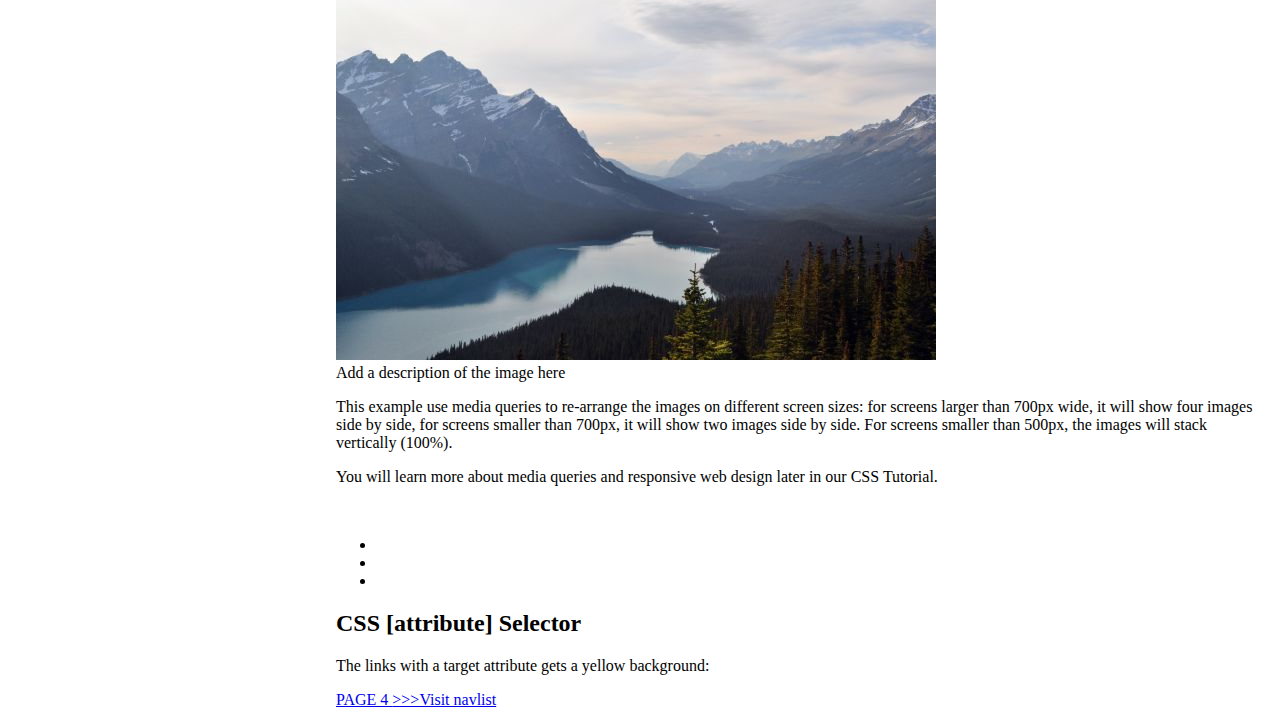
<file: index3.html>
<!DOCTYPE html>
<html lang="en">
<head>
    <meta charset="UTF-8">
    <meta name="keywords" content="HTML, CSS, JavaScript">
    <meta name="description" content="Free Web tutorials">
    <meta name="author" content="John Doe">
    <meta name="viewport" content="width=device-width, initial-scale=1.0">
    <link rel="stylesheet" href="style3.css">
</head>
<body>
    <ul class="nbar6">
        <li><a class="active2 r6" href="#home">Home</a></li>
        <li><a class="r6" href="#news">News</a></li>
        <li><a class="r6" href="#contact">Contact</a></li>
        <li><a class="r6" href="#about">About</a></li>
    </ul>
      
    <div class="nbar7">
        <h2>Fixed Full-height Side Nav</h2>
        <h3>Try to scroll this area, and see how the sidenav sticks to the page</h3>
        <p>Notice that this div element has a left margin of 25%. This is because the side navigation is set to 25% width. If you remove the margin, the sidenav will overlay/sit on top of this div.</p>
        <p>Also notice that we have set overflow:auto to sidenav. This will add a scrollbar when the sidenav is too long (for example if it has over 50 links inside of it).</p>
        <p>Some text..</p>
        <p>Some text..</p>
        <p>Some text..</p>
        <p>Some text..</p>
        <p>Some text..</p>
        <p>Some text..</p>
        <p>Some text..</p>
    </div>
    <div class="nbar8">
        <p><img src="nbar8.JPG"></p>
        <p><a href="https://www.w3schools.com/css/tryit.asp?filename=trycss_navbar_horizontal" target="_blank">Get code here for Inline Navbar</a></p>
        <p><img src="nbar9.JPG"></p>
        <p><a href="https://www.w3schools.com/css/tryit.asp?filename=trycss_navbar_horizontal_float" target="_blank">Get code here for float left Navbar</a></p>
        <p><img src="nbar10.JPG"></p>
        <p><a href="https://www.w3schools.com/css/tryit.asp?filename=trycss_navbar_horizontal_float2" target="_blank">Get code here for float left Navbar</a></p>
        <p><img src="nbar11.JPG"></p>
        <p><a href="https://www.w3schools.com/css/tryit.asp?filename=trycss_navbar_horizontal_black" target="_blank">Get code here for float left Navbar</a></p>
        <p><img src="nbar12.JPG"></p>
        <p><a href="https://www.w3schools.com/css/tryit.asp?filename=trycss_navbar_horizontal_black_active" target="_blank">Get code here for float left Navbar</a></p>
        <p><img src="nbar13.JPG"></p>
        <p><a href="https://www.w3schools.com/css/tryit.asp?filename=trycss_navbar_horizontal_black_right" target="_blank">Get code here for float left Navbar</a></p>
        <p><img src="nbar14.JPG"></p>
        <p><a href="https://www.w3schools.com/css/tryit.asp?filename=trycss_navbar_horizontal_dividers" target="_blank">Get code here for float left Navbar</a></p>
        <p><img src="nbar15.JPG"></p>
        <p><a href="https://www.w3schools.com/css/tryit.asp?filename=trycss_navbar_horizontal_black_fixed" target="_blank">Get code here for float left Navbar</a></p>
        <p><img src="nbar16.JPG"></p>
        <p><a href="https://www.w3schools.com/css/tryit.asp?filename=trycss_navbar_horizontal_black_fixed2" target="_blank">Get code here for float left Navbar</a></p>
        <p><img src="nbar17.JPG"></p>
        <p><a href="https://www.w3schools.com/css/tryit.asp?filename=trycss_navbar_horizontal_gray" target="_blank">Get code here for float left Navbar</a></p>
        <p><img src="nbar18.JPG"></p>
        <p><a href="https://www.w3schools.com/css/tryit.asp?filename=trycss_navbar_sticky" target="_blank">Get code here for float left Navbar</a></p>
        <p><img src="nbar19.JPG"></p>
        <p><a href="https://www.w3schools.com/css/tryit.asp?filename=trycss_navbar_horizontal_responsive" target="_blank">Get code here for float left Navbar</a></p>
        <p><img src="nbar20.JPG"></p>
        <p><a href="https://www.w3schools.com/css/tryit.asp?filename=trycss_navbar_vertical_responsive" target="_blank">Get code here for float left Navbar</a></p>
        <p><img src="nbar21.JPG"></p>
        <p><a href="https://www.w3schools.com/css/tryit.asp?filename=trycss_dropdown_navbar" target="_blank">Get code here for float left Navbar</a></p>
    
        <h1>Drop Down</h1>

        <h2>Hoverable Dropdown</h2>
        <p>Move the mouse over the text below to open the dropdown content.</p>

        <div class="dropdown">
        <span>Mouse over me</span>
            <div class="dropdown-content">
            <p>Hello World!</p>
            </div>
        </div>

        <h2>Dropdown Menu</h2>
        <p>Move the mouse over the button to open the dropdown menu.</p>

        <div class="dropdwn">
        <button class="dropbtn">Dropdown</button>
        <div class="dropdwn-content">
        <a href="#">Link 1</a>
        <a href="#">Link 2</a>
        <a href="#">Link 3</a>
        </div>
        </div>

        <p><strong>Note:</strong> We use href="#" for test links. In a real web site this would be URLs.</p>
        <h2>Aligned Dropdown Content</h2>
        <p>Determine whether the dropdown content should go from left to right or right to left with the left and right properties.</p>
        
        <div class="dropdown1" style="float:left;">
          <button class="dropbtn1">Left</button>
          <div class="dropdown-content1" style="left:0;">
          <a class="a1" href="#">Link 1</a>
          <a class="a1" href="#">Link 2</a>
          <a class="a1" href="#">Link 3</a>
          </div>
        </div>
        
        <div class="dropdown1" style="float:right;">
          <button class="dropbtn1">Right</button>
          <div class="dropdown-content1">
          <a class="a1" href="#">Link 1</a>
          <a class="a1" href="#">Link 2</a>
          <a class="a1" href="#">Link 3</a>
          </div>
        </div>
        <h2>Dropdown Image</h2>
        <p>Move the mouse over the image below to open the dropdown content.</p>

        <div class="dropdown2">
            <img src="img_5terre.jpg" alt="Cinque Terre" width="100" height="50">
            <div class="dropdown-content2">
                <img src="img_5terre.jpg" alt="Cinque Terre" width="300" height="200">
                <div class="desc">Beautiful Cinque Terre
                </div>
            </div>
        </div>
        <div>
        <ul class="menu">
            <li class="menu1"><a class="a2" href="#home">Home</a></li>
            <li class="menu1"><a class="a2" href="#news">News</a></li>
            <li class="dropdown3">
              <a href="javascript:void(0)" class="dropbtn3">Dropdown</a>
              <div class="dropdown-content3">
                <a class="a2" href="#">Link 1</a>
                <a class="a2" href="#">Link 2</a>
                <a class="a2" href="#">Link 3</a>
              </div>
            </li>
          </ul>
        </div> 
          <h3>Dropdown Menu inside a Navigation Bar</h3>
          <p>Hover over the "Dropdown" link to see the dropdown menu.</p>
    
    <br>
    <br>
    <br>
        <div class="gallery">
            <a target="_blank" href="img_5terre.jpg">
            <img src="img_5terre.jpg" alt="Cinque Terre" width="600" height="400">
            </a>
            <div class="desc">Add a description of the image here</div>
        </div>
        
        <div class="gallery">
            <a target="_blank" href="img_forest.jpg">
            <img src="img_forest.jpg" alt="Forest" width="600" height="400">
            </a>
            <div class="desc">Add a description of the image here</div>
        </div>
        
        <div class="gallery">
            <a target="_blank" href="img_lights.jpg">
            <img src="img_lights.jpg" alt="Northern Lights" width="600" height="400">
            </a>
            <div class="desc">Add a description of the image here</div>
        </div>
        
        <div class="gallery">
            <a target="_blank" href="img_mountains.jpg">
            <img src="img_mountains.jpg" alt="Mountains" width="600" height="400">
            </a>
            <div class="desc1">Add a description of the image here</div>
        </div>
         
        <h2 id="rg">Responsive Image Gallery</h2>

        <h4>Resize the browser window to see the effect.</h4>
        
        <div class="responsive">
          <div class="gallery1">
            <a target="_blank" href="img_5terre.jpg">
              <img src="img_5terre.jpg" alt="Cinque Terre" width="600" height="400">
            </a>
            <div class="desc2">Add a description of the image here</div>
          </div>
        </div>
        
        
        <div class="responsive">
          <div class="gallery1">
            <a target="_blank" href="img_forest.jpg">
              <img src="img_forest.jpg" alt="Forest" width="600" height="400">
            </a>
            <div class="desc2">Add a description of the image here</div>
          </div>
        </div>
        
        <div class="responsive">
          <div class="gallery1">
            <a target="_blank" href="img_lights.jpg">
              <img src="img_lights.jpg" alt="Northern Lights" width="600" height="400">
            </a>
            <div class="desc">Add a description of the image here</div>
          </div>
        </div>
        
        <div class="responsive">
          <div class="gallery1">
            <a target="_blank" href="img_mountains.jpg">
              <img src="img_mountains.jpg" alt="Mountains" width="600" height="400">
            </a>
            <div class="desc2">Add a description of the image here</div>
          </div>
        </div>
        
        <div class="clearfix"></div>
        
        <div class="rg">
          <p>This example use media queries to re-arrange the images on different screen sizes: for screens larger than 700px wide, it will show four images side by side, for screens smaller than 700px, it will show two images side by side. For screens smaller than 500px, the images will stack vertically (100%).</p>
          <p>You will learn more about media queries and responsive web design later in our CSS Tutorial.</p>
        </div>
        <img id="home" src="img_trans.gif" width="1" height="1">
        <img id="next" src="img_trans.gif" width="1" height="1">
        
        <ul id="navlist">
            <li id="home1"><a class="hpn" href="https://www.w3schools.com/css/tryit.asp?filename=trycss_sprites_nav"></a></li>
            <li id="prev" ><a class="hpn" href="https://www.w3schools.com/css/tryit.asp?filename=trycss_sprites_nav"></a></li>
            <li id="next1"><a class="hpn" href="https://www.w3schools.com/css/tryit.asp?filename=trycss_sprites_nav"></a></li>
        </ul>
       
        
        <h2 id="sele">CSS [attribute] Selector</h2>
        <p>The links with a target attribute gets a yellow background:</p>
        <p><a class="page3" href="index4.html" target="_blank">PAGE 4 <span class="sp">>>>Visit navlist</span></a></p>
    </div>

    
</body>
</html>
</file>
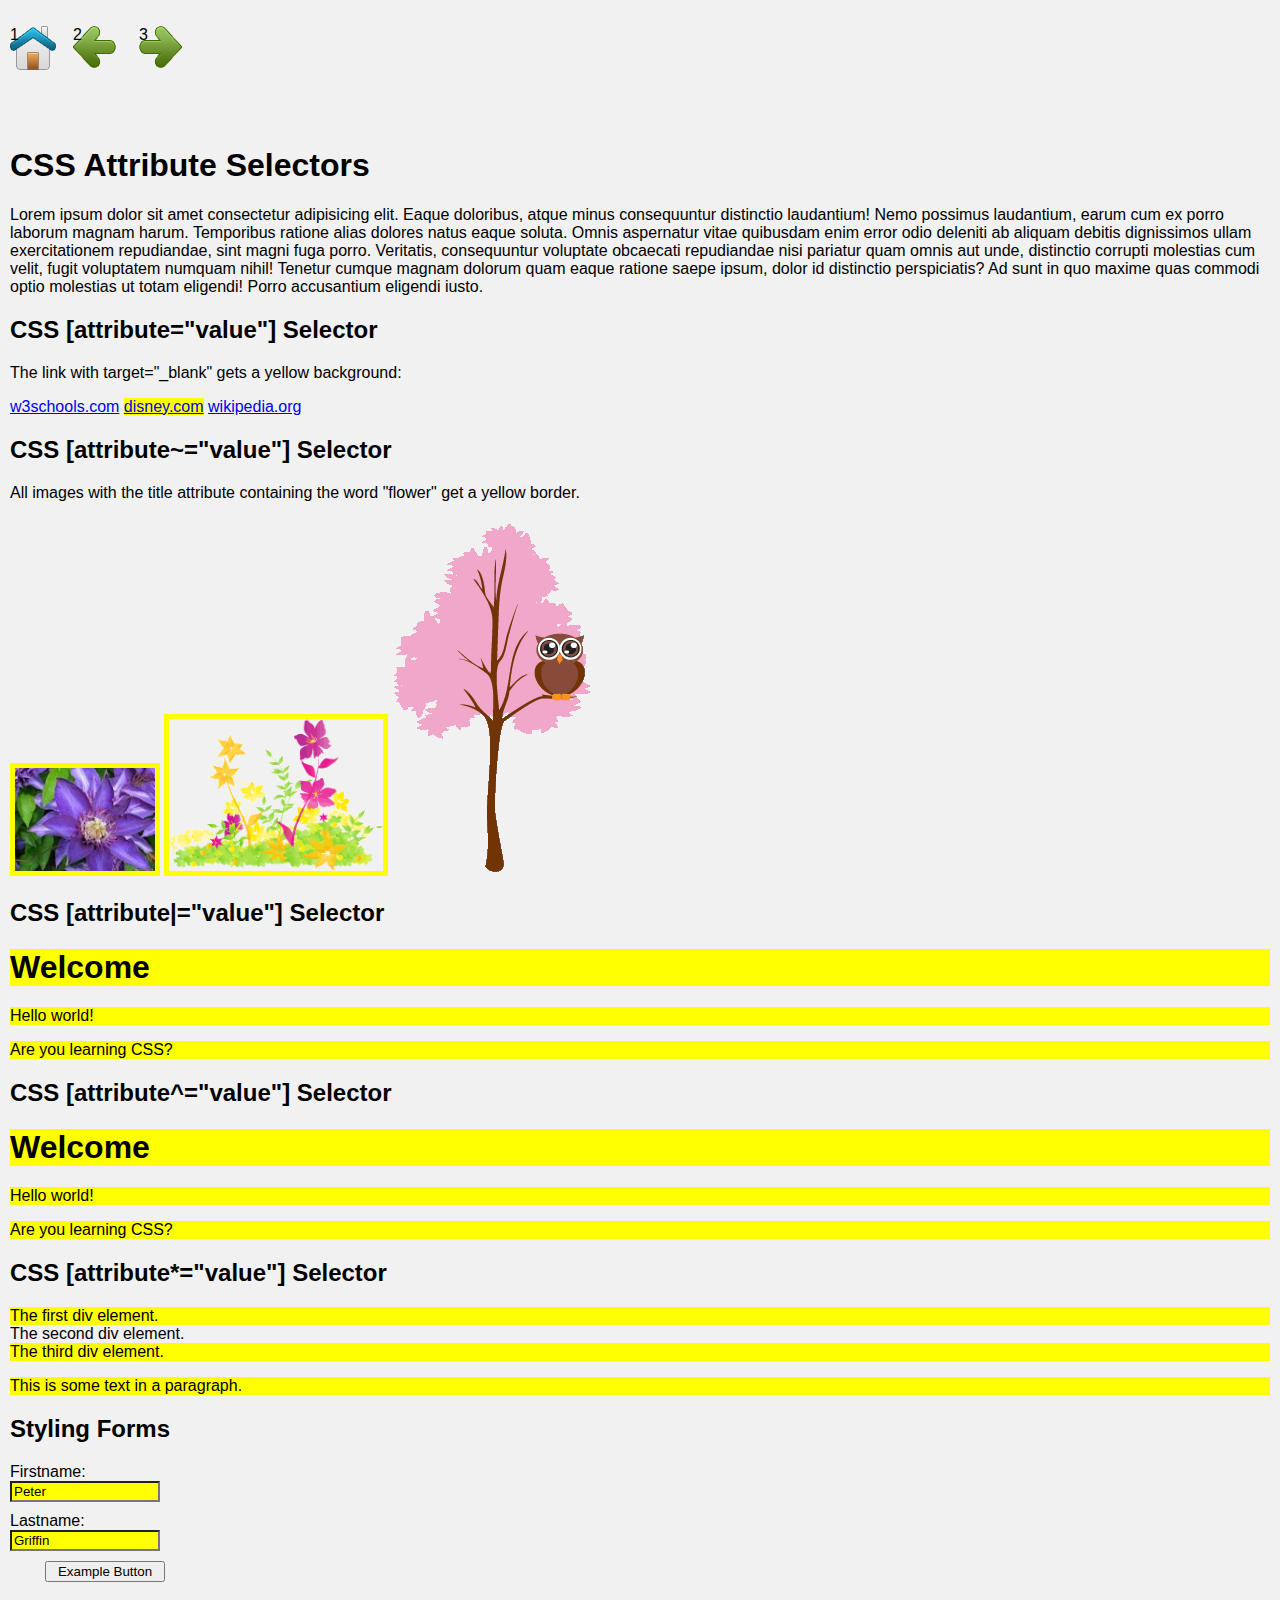
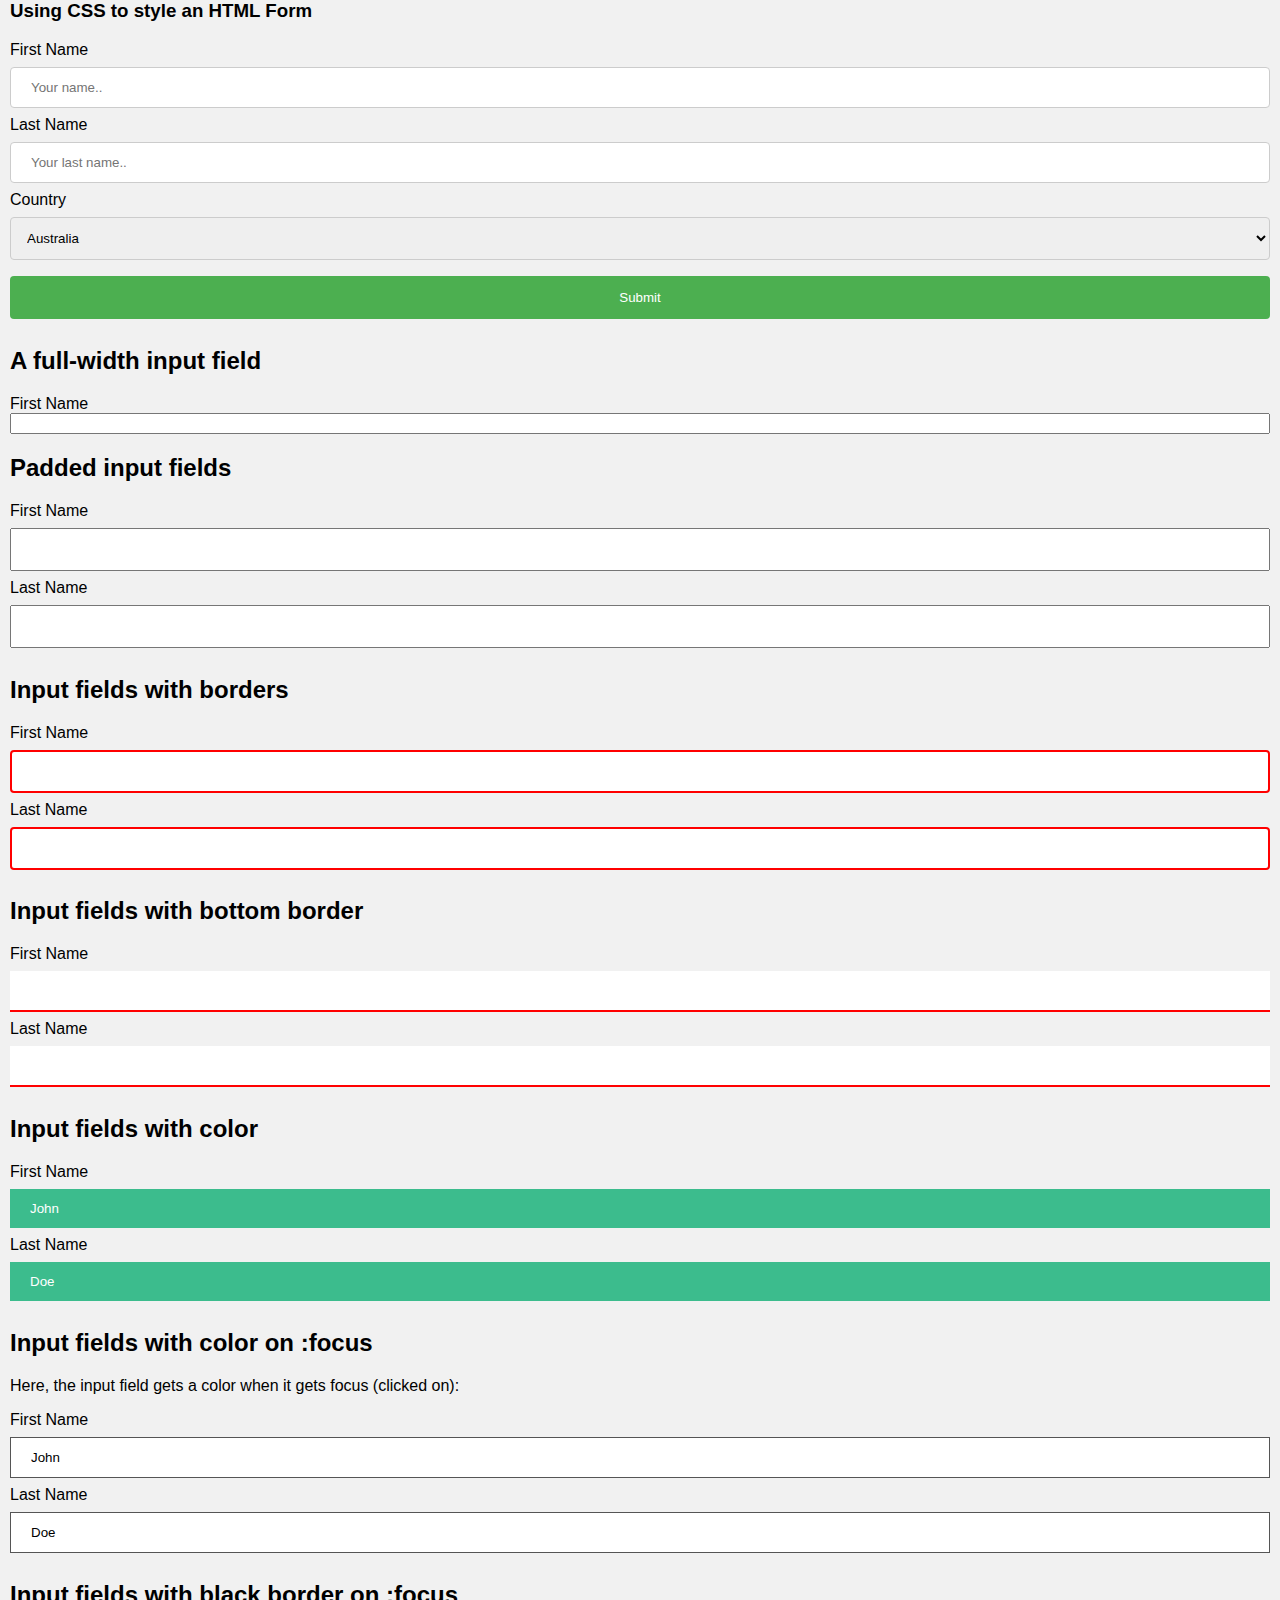
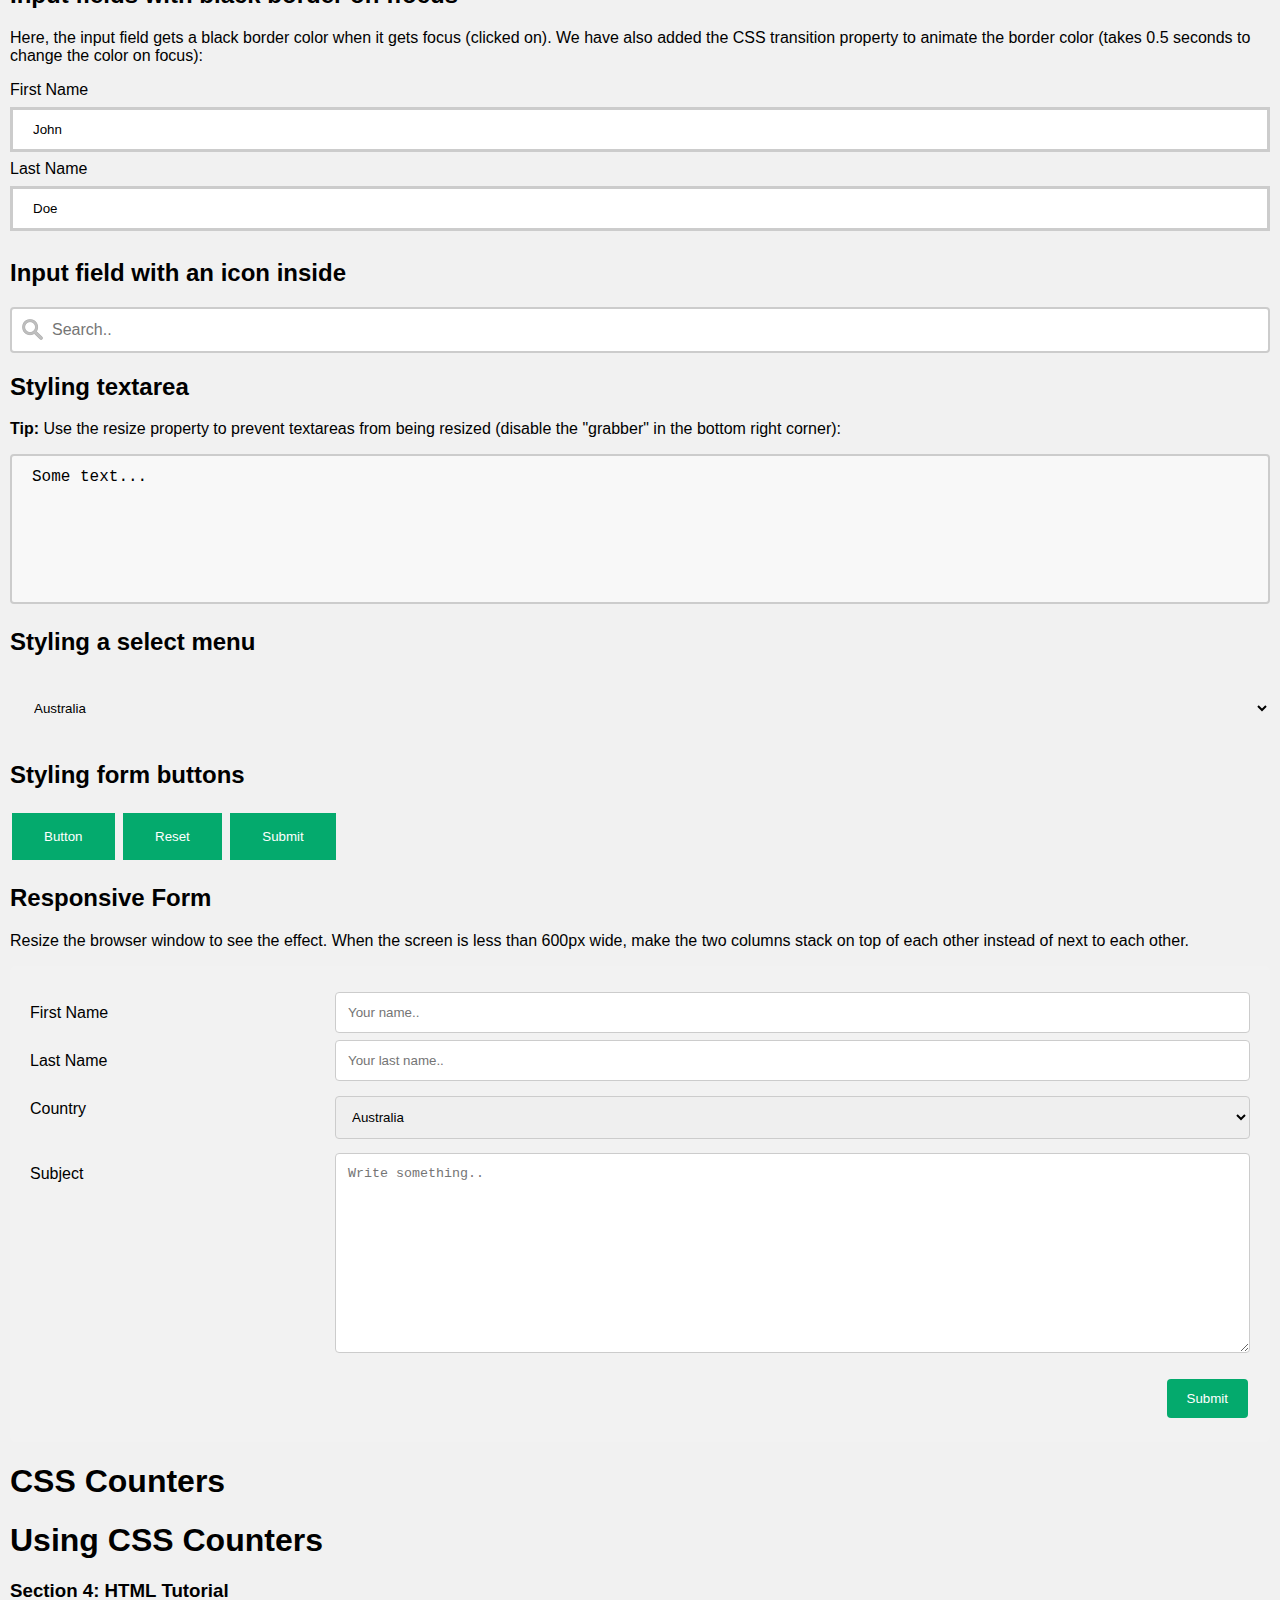
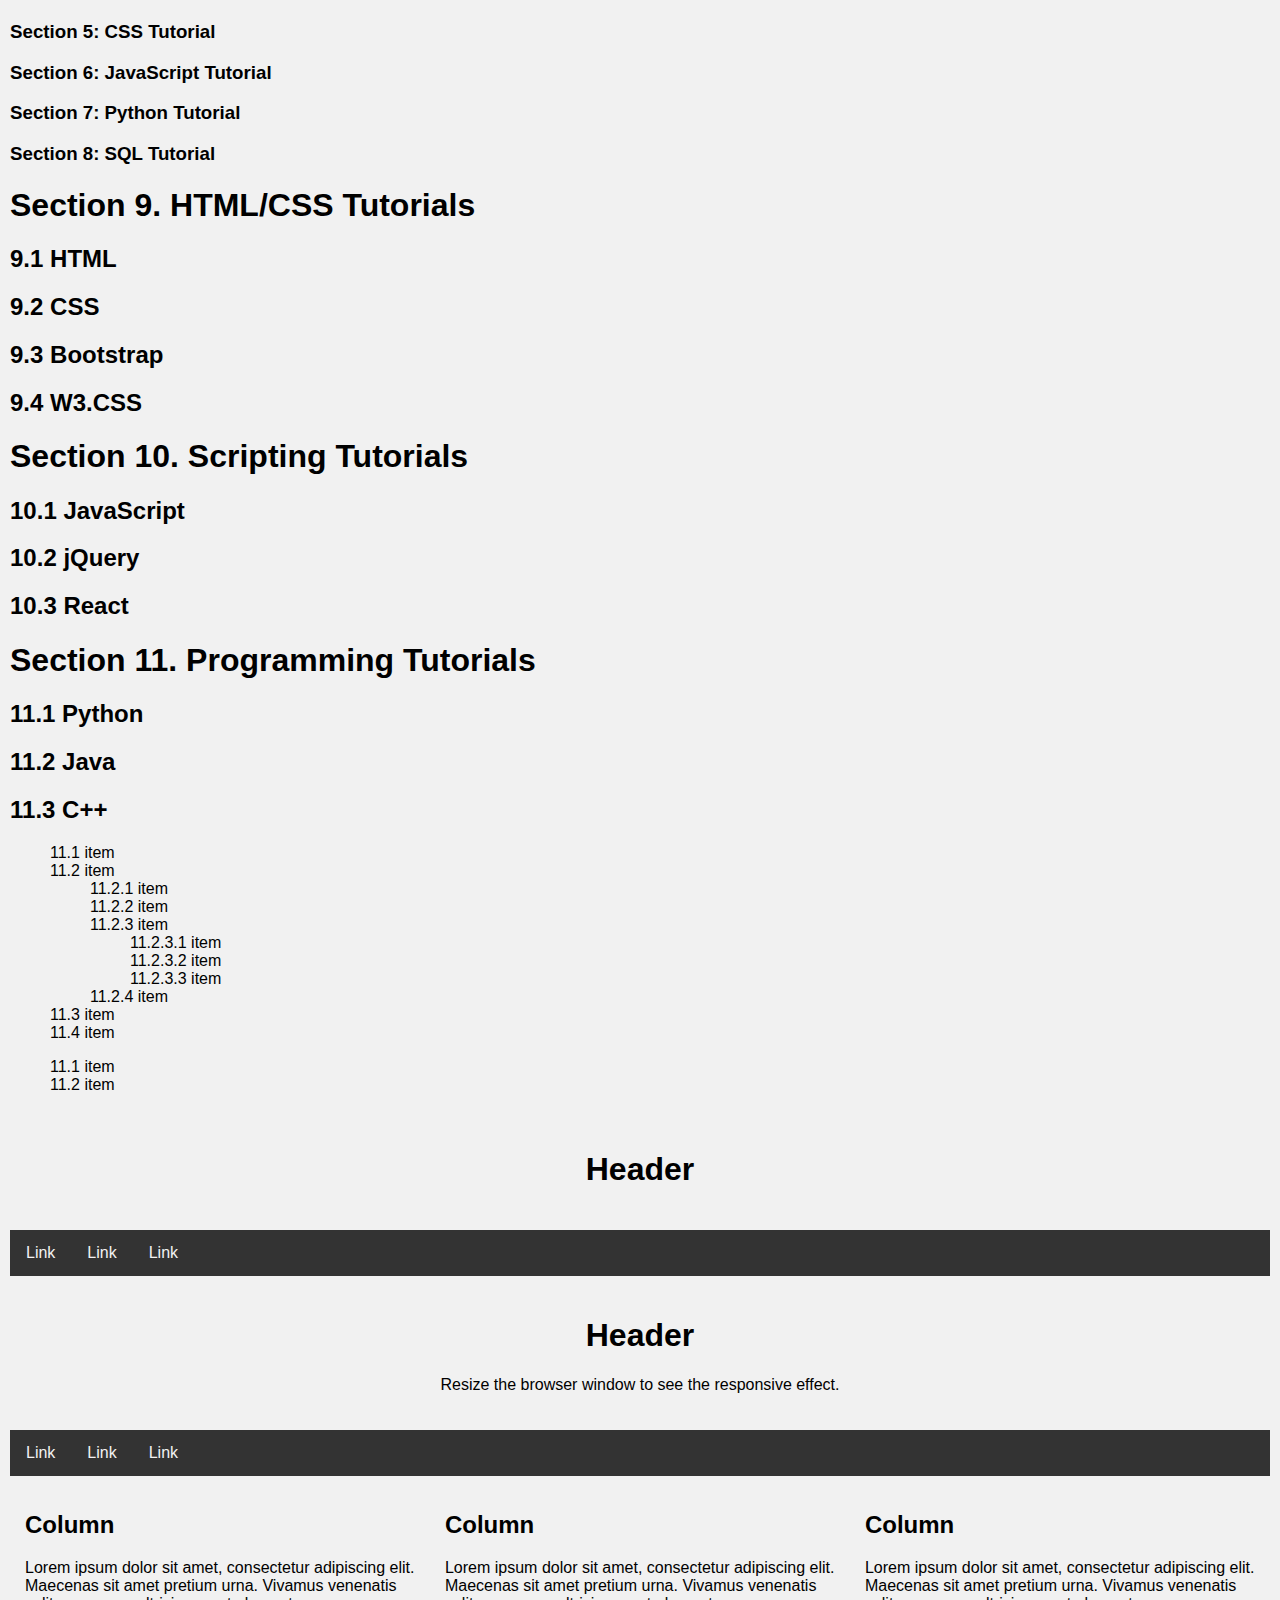
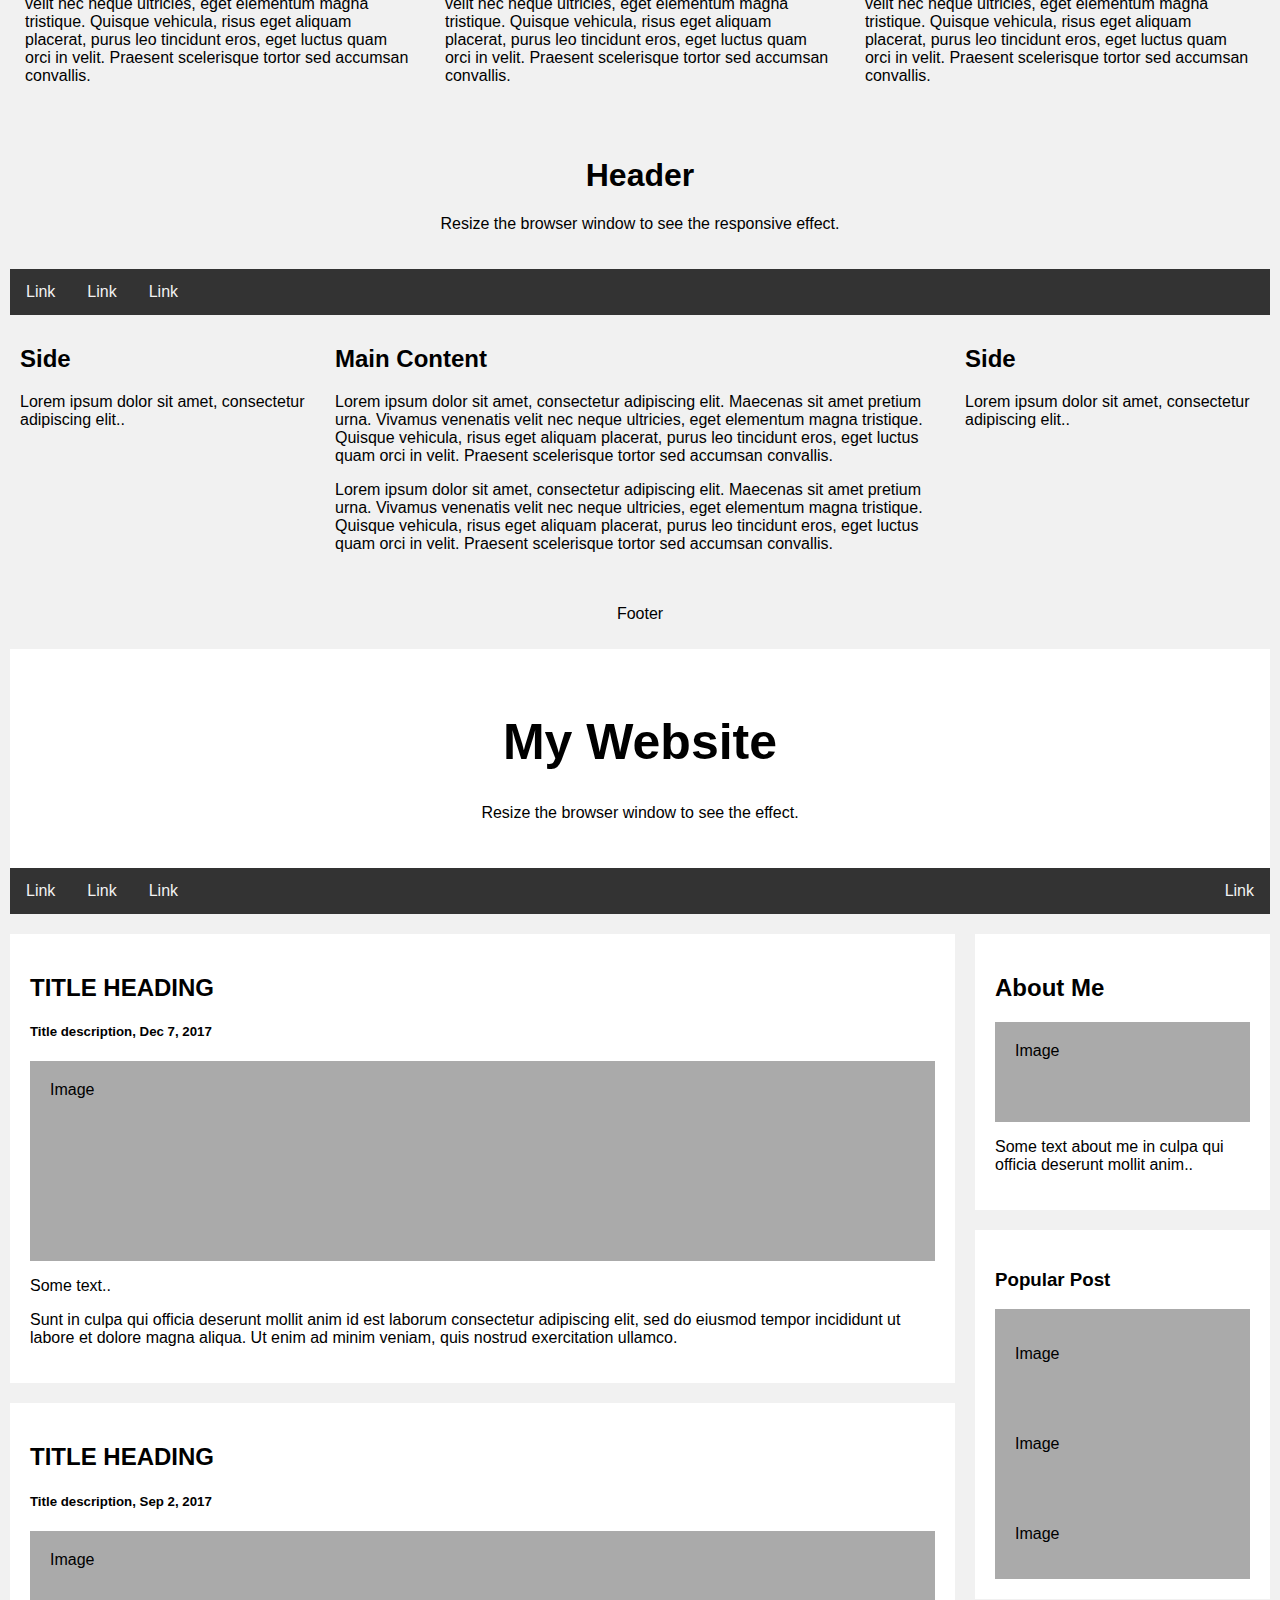
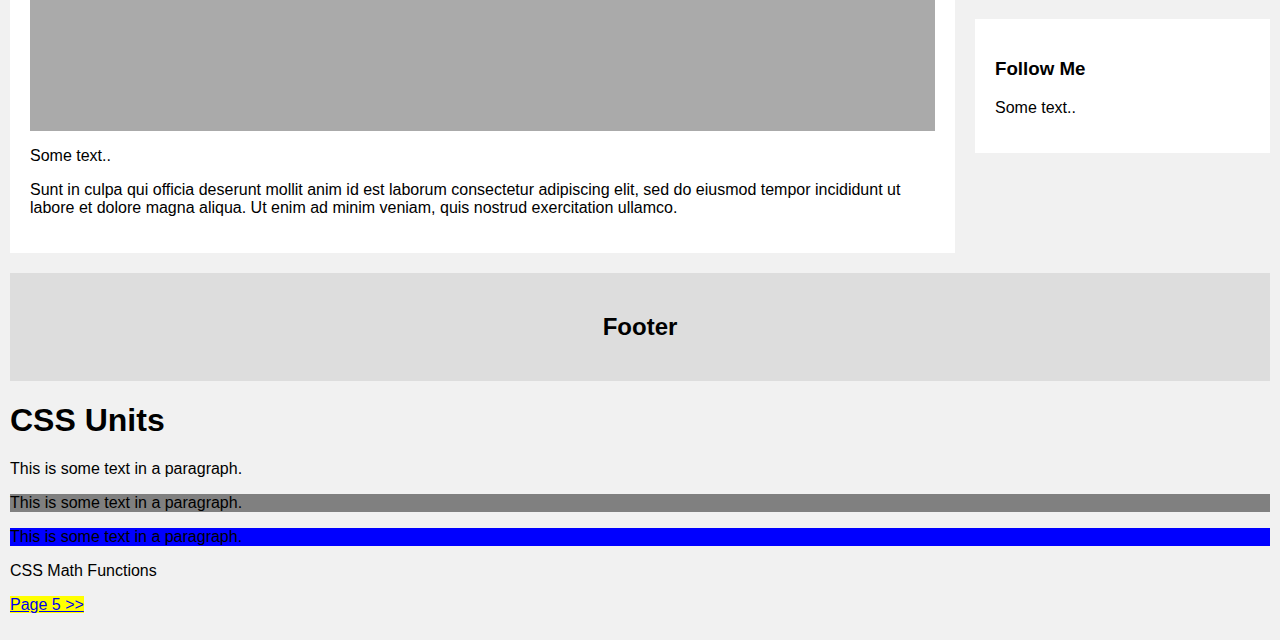
<file: index4.html>
<!DOCTYPE html>
<html>
<head>
    <meta charset="UTF-8">
    <meta name="keywords" content="HTML, CSS, JavaScript">
    <meta name="description" content="Free Web tutorials">
    <meta name="author" content="John Doe">
    <meta name="viewport" content="width=device-width, initial-scale=1.0">
    <link rel="stylesheet" href="style4.css">
</head>
<body>

  <ul id="navlist">
  <li id="home"><a href="default.asp"></a></li>
  <li id="prev"><a href="css_intro.asp"></a></li>
  <li id="next"><a href="css_syntax.asp"></a></li>
  </ul>

  <h1>CSS Attribute Selectors</h1>
  <p>Lorem ipsum dolor sit amet consectetur adipisicing elit. Eaque doloribus, atque minus consequuntur distinctio laudantium! Nemo possimus laudantium, earum cum ex porro laborum magnam harum. Temporibus ratione alias dolores natus eaque soluta. Omnis aspernatur vitae quibusdam enim error odio deleniti ab aliquam debitis dignissimos ullam exercitationem repudiandae, sint magni fuga porro. Veritatis, consequuntur voluptate obcaecati repudiandae nisi pariatur quam omnis aut unde, distinctio corrupti molestias cum velit, fugit voluptatem numquam nihil! Tenetur cumque magnam dolorum quam eaque ratione saepe ipsum, dolor id distinctio perspiciatis? Ad sunt in quo maxime quas commodi optio molestias ut totam eligendi! Porro accusantium eligendi iusto.</p>


  <h2>CSS [attribute="value"] Selector</h2>
  <p>The link with target="_blank" gets a yellow background:</p>
  
  <a href="https://www.w3schools.com">w3schools.com</a>
  <a href="http://www.disney.com" target="_blank">disney.com</a>
  <a href="http://www.wikipedia.org" target="_top">wikipedia.org</a>

  <h2>CSS [attribute~="value"] Selector</h2>
  <p>All images with the title attribute containing the word "flower" get a yellow border.</p>
  
  <img src="klematis.jpg" title="klematis flower" width="150" height="113">
  <img src="img_flwr.gif" title="flower" width="224" height="162">
  <img src="img_tree.gif" title="tree" width="200" height="358">

  <h2>CSS [attribute|="value"] Selector</h2>

  <h1 class="top-header">Welcome</h1>
  <p class="top-text">Hello world!</p>
  <p class="topcontent">Are you learning CSS?</p>

  <h2>CSS [attribute^="value"] Selector</h2>

  <h1 class="top1-header">Welcome</h1>
  <p class="top1-text">Hello world!</p>
  <p class="top1content">Are you learning CSS?</p>
  
  <h2>CSS [attribute*="value"] Selector</h2>

  <div class="first_test">The first div element.</div>
  <div class="second">The second div element.</div>
  <div class="my-test">The third div element.</div>
  <p class="mytest">This is some text in a paragraph.</p>

  <h2>Styling Forms</h2>

  <form  name="input" action="" method="get">
    Firstname:<input class="y" type="text" name="Name" value="Peter" size="20">
    Lastname:<input class="y" type="text" name="Name" value="Griffin" size="20">
    <input class="y1" type="button" value="Example Button">
  </form>

  <h3>Using CSS to style an HTML Form</h3>

  <div id="form1">
    <form action="/action_page.php">
      <label for="fname">First Name</label>
      <input class="w" type="text" id="fname" name="firstname" placeholder="Your name..">
  
      <label for="lname">Last Name</label>
      <input class="w" type="text" id="lname" name="lastname" placeholder="Your last name..">
  
      <label for="country">Country</label>
      <select id="country" name="country">
        <option value="australia">Australia</option>
        <option value="canada">Canada</option>
        <option value="usa">USA</option>
      </select>
    
      <input class="g" type="submit" value="Submit">
    </form>
  </div>
  <h2>A full-width input field</h2>

  <form>
    <label for="fname">First Name</label>
    <input class="pad1" type="text" id="fname" name="fname">
  </form>


  <h2>Padded input fields</h2>

  <form>
    <label for="fname">First Name</label>
    <input class="pad" type="text" id="fname" name="fname">
    <label for="lname">Last Name</label>
    <input class="pad" type="text" id="lname" name="lname">
  </form>

  <h2>Input fields with borders</h2>

  <form>
    <label for="fname">First Name</label>
    <input class="r" type="text" id="fname" name="fname">
    <label for="lname">Last Name</label>
    <input class="r" type="text" id="lname" name="lname">
  </form>
  <h2>Input fields with bottom border</h2>

  <form>
    <label for="fname">First Name</label>
    <input class="r2" type="text" id="fname" name="fname">
    <label for="lname">Last Name</label>
    <input class="r2" type="text" id="lname" name="lname">
  </form>

  <h2>Input fields with color</h2>

  <form>
    <label for="fname">First Name</label>
    <input class="gw" type="text" id="fname" name="fname" value="John">
    <label for="lname">Last Name</label>
    <input class="gw" type="text" id="lname" name="lname" value="Doe">
  </form>

  <h2>Input fields with color on :focus</h2>

  <p>Here, the input field gets a color when it gets focus (clicked on):</p>
  
  <form>
    <label for="fname">First Name</label>
    <input class="b" type="text" id="fname" name="fname" value="John">
    <label for="lname">Last Name</label>
    <input class="b" type="text" id="lname" name="lname" value="Doe">
  </form>

  <h2>Input fields with black border on :focus</h2>

  <p>Here, the input field gets a black border color when it gets focus (clicked on). We have also added the CSS transition property to animate the border color (takes 0.5 seconds to change the color on focus):</p>

  <form>
    <label for="fname">First Name</label>
    <input class="gr" type="text" id="fname" name="fname" value="John">
    <label for="lname">Last Name</label>
    <input class="gr" type="text" id="lname" name="lname" value="Doe">
  </form>

  <h2>Input field with an icon inside</h2>

  <form>
    <input class="ph" type="text" name="search" placeholder="Search..">
  </form>

  <h2>Styling textarea</h2>

  <p><strong>Tip:</strong> Use the resize property to prevent textareas from being resized (disable the "grabber" in the bottom right corner):</p>

  <form>
    <textarea class="ta">Some text...</textarea>
  </form>

  <h2>Styling a select menu</h2>

  <form>
    <select class="se" id="country" name="country">
    <option value="au">Australia</option>
    <option value="ca">Canada</option>
    <option value="usa">USA</option>
    </select>
  </form>
  <h2>Styling form buttons</h2>

  <input class="btn" type="button" value="Button">
  <input class="btn" type="reset" value="Reset">
  <input class="btn" type="submit" value="Submit">

  <h2>Responsive Form</h2>
  <p>Resize the browser window to see the effect. When the screen is less than 600px wide, make the two columns stack on top of each other instead of next to each other.</p>
  
  <div class="container1">
    <form action="/action_page.php">
    <div class="row">
      <div class="col-25">
        <label class="lab" for="fname">First Name</label>
      </div>
      <div class="col-75">
        <input class="rf1" type="text" id="fname" name="firstname" placeholder="Your name..">
      </div>
    </div>
    <div class="row">
      <div class="col-25">
        <label class="lab" for="lname">Last Name</label>
      </div>
      <div class="col-75">
        <input class="rf1" type="text" id="lname" name="lastname" placeholder="Your last name..">
      </div>
    </div>
    <div class="row">
      <div class="col-25">
        <label class="lab" for="country">Country</label>
      </div>
      <div class="col-75">
        <select id="country" name="country">
          <option value="australia">Australia</option>
          <option value="canada">Canada</option>
          <option value="usa">USA</option>
        </select>
      </div>
    </div>
    <div class="row">
      <div class="col-25">
        <label class="lab" for="subject">Subject</label>
      </div>
      <div class="col-75">
        <textarea id="subject" name="subject" placeholder="Write something.." style="height:200px"></textarea>
      </div>
    </div>
    <br>
    <div class="row">
      <input class="rf1" type="submit" value="Submit">
    </div>
    </form>
  </div>
  <h1>CSS Counters</h1>
  <h1>Using CSS Counters</h1>

  <h3 class="h3">HTML Tutorial</h2>
  <h3 class="h3">CSS Tutorial</h2>
  <h3 class="h3">JavaScript Tutorial</h2>
  <h3 class="h3">Python Tutorial</h2>
  <h3 class="h3">SQL Tutorial</h2>

  <h1 class="h1">HTML/CSS Tutorials</h1>
  <h2 class="h2">HTML</h2>
  <h2 class="h2">CSS</h2>
  <h2 class="h2">Bootstrap</h2>
  <h2 class="h2">W3.CSS</h2>
  
  <h1 class="h1">Scripting Tutorials</h1>
  <h2 class="h2">JavaScript</h2>
  <h2 class="h2">jQuery</h2>
  <h2 class="h2">React</h2>
  
  <h1 class="h1">Programming Tutorials</h1>
  <h2 class="h2">Python</h2>
  <h2 class="h2">Java</h2>
  <h2 class="h2">C++</h2>

  <ol>
    <li>item</li>
    <li>item   
    <ol>
      <li>item</li>
      <li>item</li>
      <li>item
      <ol>
        <li>item</li>
        <li>item</li>
        <li>item</li>
      </ol>
      </li>
      <li>item</li>
    </ol>
    </li>
    <li>item</li>
    <li>item</li>
  </ol>
  
  <ol>
    <li>item</li>
    <li>item</li>
  </ol>
  
  <div class="header">
    <h1>Header</h1>
  </div>
  
  <div class="topnav">
    <a class="alin" href="#">Link</a>
    <a class="alin" href="#">Link</a>
    <a class="alin" href="#">Link</a>
  </div>


  <div class="header1">
    <h1>Header</h1>
    <p>Resize the browser window to see the responsive effect.</p>
  </div>
  
  <div class="topnav1">
    <a class="alink" href="#">Link</a>
    <a class="alink" href="#">Link</a>
    <a class="alink" href="#">Link</a>
  </div>
  
  <div class="row1">
    <div class="column1">
      <h2>Column</h2>
      <p>Lorem ipsum dolor sit amet, consectetur adipiscing elit. Maecenas sit amet pretium urna. Vivamus venenatis velit nec neque ultricies, eget elementum magna tristique. Quisque vehicula, risus eget aliquam placerat, purus leo tincidunt eros, eget luctus quam orci in velit. Praesent scelerisque tortor sed accumsan convallis.</p>
    </div>
    
    <div class="column1">
      <h2>Column</h2>
      <p>Lorem ipsum dolor sit amet, consectetur adipiscing elit. Maecenas sit amet pretium urna. Vivamus venenatis velit nec neque ultricies, eget elementum magna tristique. Quisque vehicula, risus eget aliquam placerat, purus leo tincidunt eros, eget luctus quam orci in velit. Praesent scelerisque tortor sed accumsan convallis.</p>
    </div>
    
    <div class="column1">
      <h2>Column</h2>
      <p>Lorem ipsum dolor sit amet, consectetur adipiscing elit. Maecenas sit amet pretium urna. Vivamus venenatis velit nec neque ultricies, eget elementum magna tristique. Quisque vehicula, risus eget aliquam placerat, purus leo tincidunt eros, eget luctus quam orci in velit. Praesent scelerisque tortor sed accumsan convallis.</p>
    </div>
  </div>

  <div class="header2">
    <h1>Header</h1>
    <p>Resize the browser window to see the responsive effect.</p>
  </div>
  
  <div class="topnav2">
    <a class="a2" href="#">Link</a>
    <a class="a2" href="#">Link</a>
    <a class="a2" href="#">Link</a>
  </div>
  
  <div class="row2">
    <div class="column2 side">
      <h2>Side</h2>
      <p>Lorem ipsum dolor sit amet, consectetur adipiscing elit..</p>
    </div>
    
    <div class="column2 middle">
      <h2>Main Content</h2>
      <p>Lorem ipsum dolor sit amet, consectetur adipiscing elit. Maecenas sit amet pretium urna. Vivamus venenatis velit nec neque ultricies, eget elementum magna tristique. Quisque vehicula, risus eget aliquam placerat, purus leo tincidunt eros, eget luctus quam orci in velit. Praesent scelerisque tortor sed accumsan convallis.</p>
      <p>Lorem ipsum dolor sit amet, consectetur adipiscing elit. Maecenas sit amet pretium urna. Vivamus venenatis velit nec neque ultricies, eget elementum magna tristique. Quisque vehicula, risus eget aliquam placerat, purus leo tincidunt eros, eget luctus quam orci in velit. Praesent scelerisque tortor sed accumsan convallis.</p>
    </div>
    
    <div class="column2 side">
      <h2>Side</h2>
      <p>Lorem ipsum dolor sit amet, consectetur adipiscing elit..</p>
    </div>
  </div>
  <div class="footer">
    <p>Footer</p>
  </div>


  <div class="header3">
    <h1>My Website</h1>
    <p>Resize the browser window to see the effect.</p>
  </div>
  
  <div class="topnav3">
    <a class="a3" href="#">Link</a>
    <a class="a3" href="#">Link</a>
    <a class="a3" href="#">Link</a>
    <a class="a3" href="#" style="float:right">Link</a>
  </div>
  
  <div class="row3">
    <div class="leftcolumn">
      <div class="card">
        <h2>TITLE HEADING</h2>
        <h5>Title description, Dec 7, 2017</h5>
        <div class="fakeimg" style="height:200px;">Image</div>
        <p>Some text..</p>
        <p>Sunt in culpa qui officia deserunt mollit anim id est laborum consectetur adipiscing elit, sed do eiusmod tempor incididunt ut labore et dolore magna aliqua. Ut enim ad minim veniam, quis nostrud exercitation ullamco.</p>
      </div>
      <div class="card">
        <h2>TITLE HEADING</h2>
        <h5>Title description, Sep 2, 2017</h5>
        <div class="fakeimg" style="height:200px;">Image</div>
        <p>Some text..</p>
        <p>Sunt in culpa qui officia deserunt mollit anim id est laborum consectetur adipiscing elit, sed do eiusmod tempor incididunt ut labore et dolore magna aliqua. Ut enim ad minim veniam, quis nostrud exercitation ullamco.</p>
      </div>
    </div>
    <div class="rightcolumn">
      <div class="card">
        <h2>About Me</h2>
        <div class="fakeimg" style="height:100px;">Image</div>
        <p>Some text about me in culpa qui officia deserunt mollit anim..</p>
      </div>
      <div class="card">
        <h3>Popular Post</h3>
        <div class="fakeimg"><p>Image</p></div>
        <div class="fakeimg"><p>Image</p></div>
        <div class="fakeimg"><p>Image</p></div>
      </div>
      <div class="card">
        <h3>Follow Me</h3>
        <p>Some text..</p>
      </div>
    </div>
  </div>
  
  <div class="footer3">
    <h2>Footer</h2>
  </div>
   <h1>CSS Units</h1>
   <p>This is some text in a paragraph.</p>

   <p class="myclass">This is some text in a paragraph.</p>
   
   <p id="myid">This is some text in a paragraph.</p>

   CSS Math Functions

  <p><a href="index5.html" target="_blank">Page 5 >></a></p>
</body>


</html>
</file>
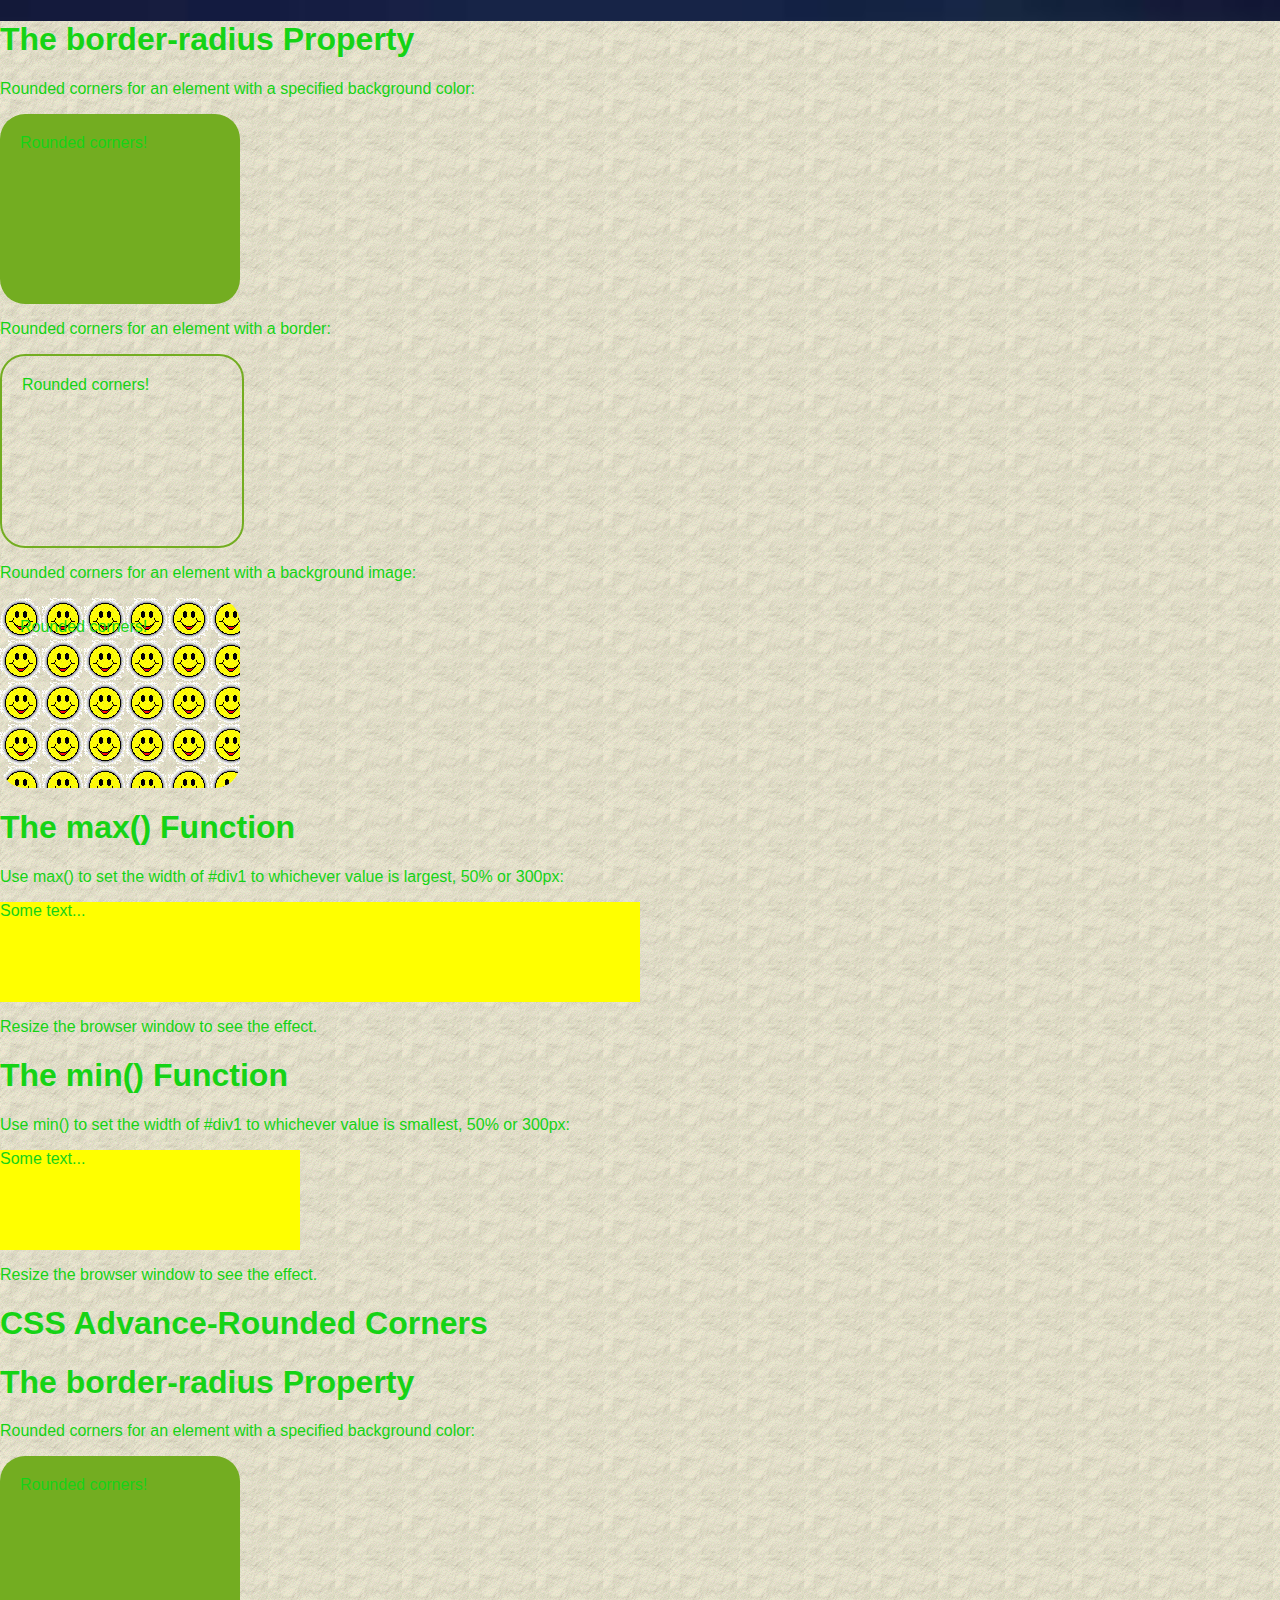
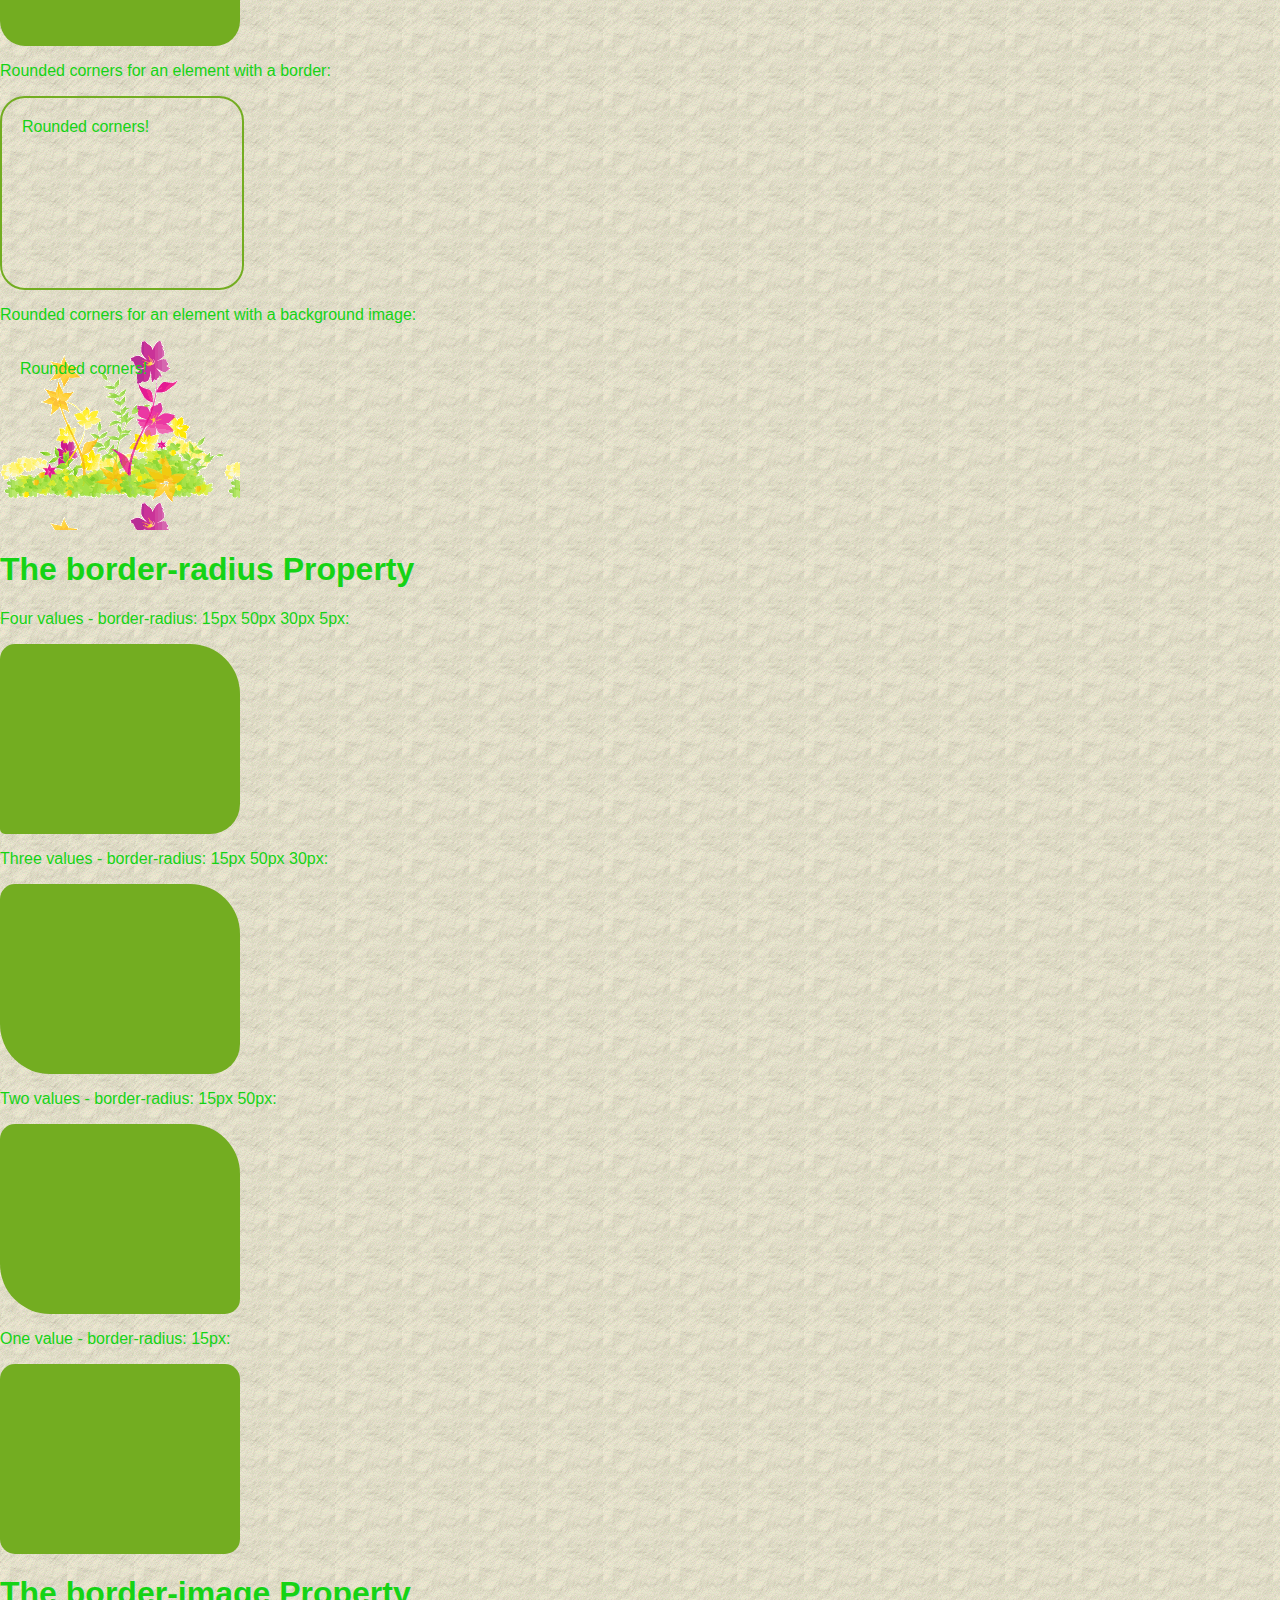
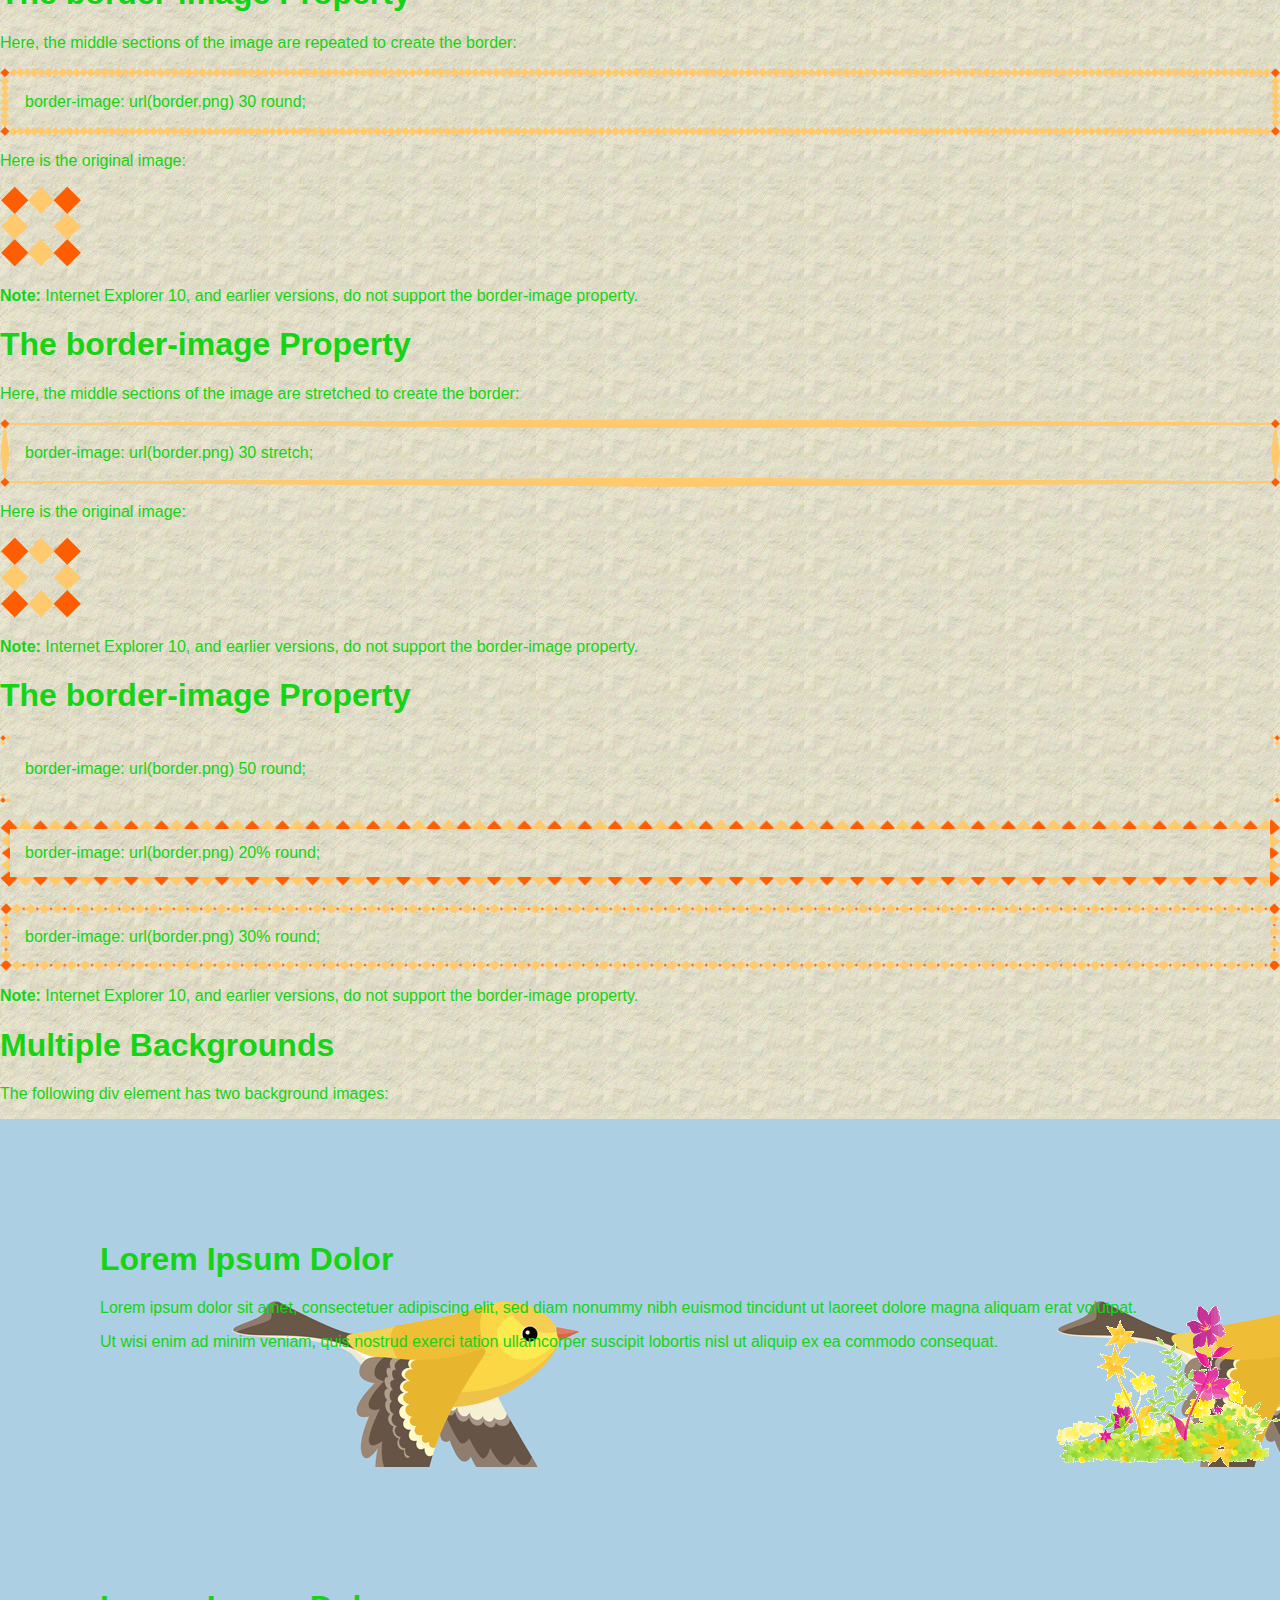
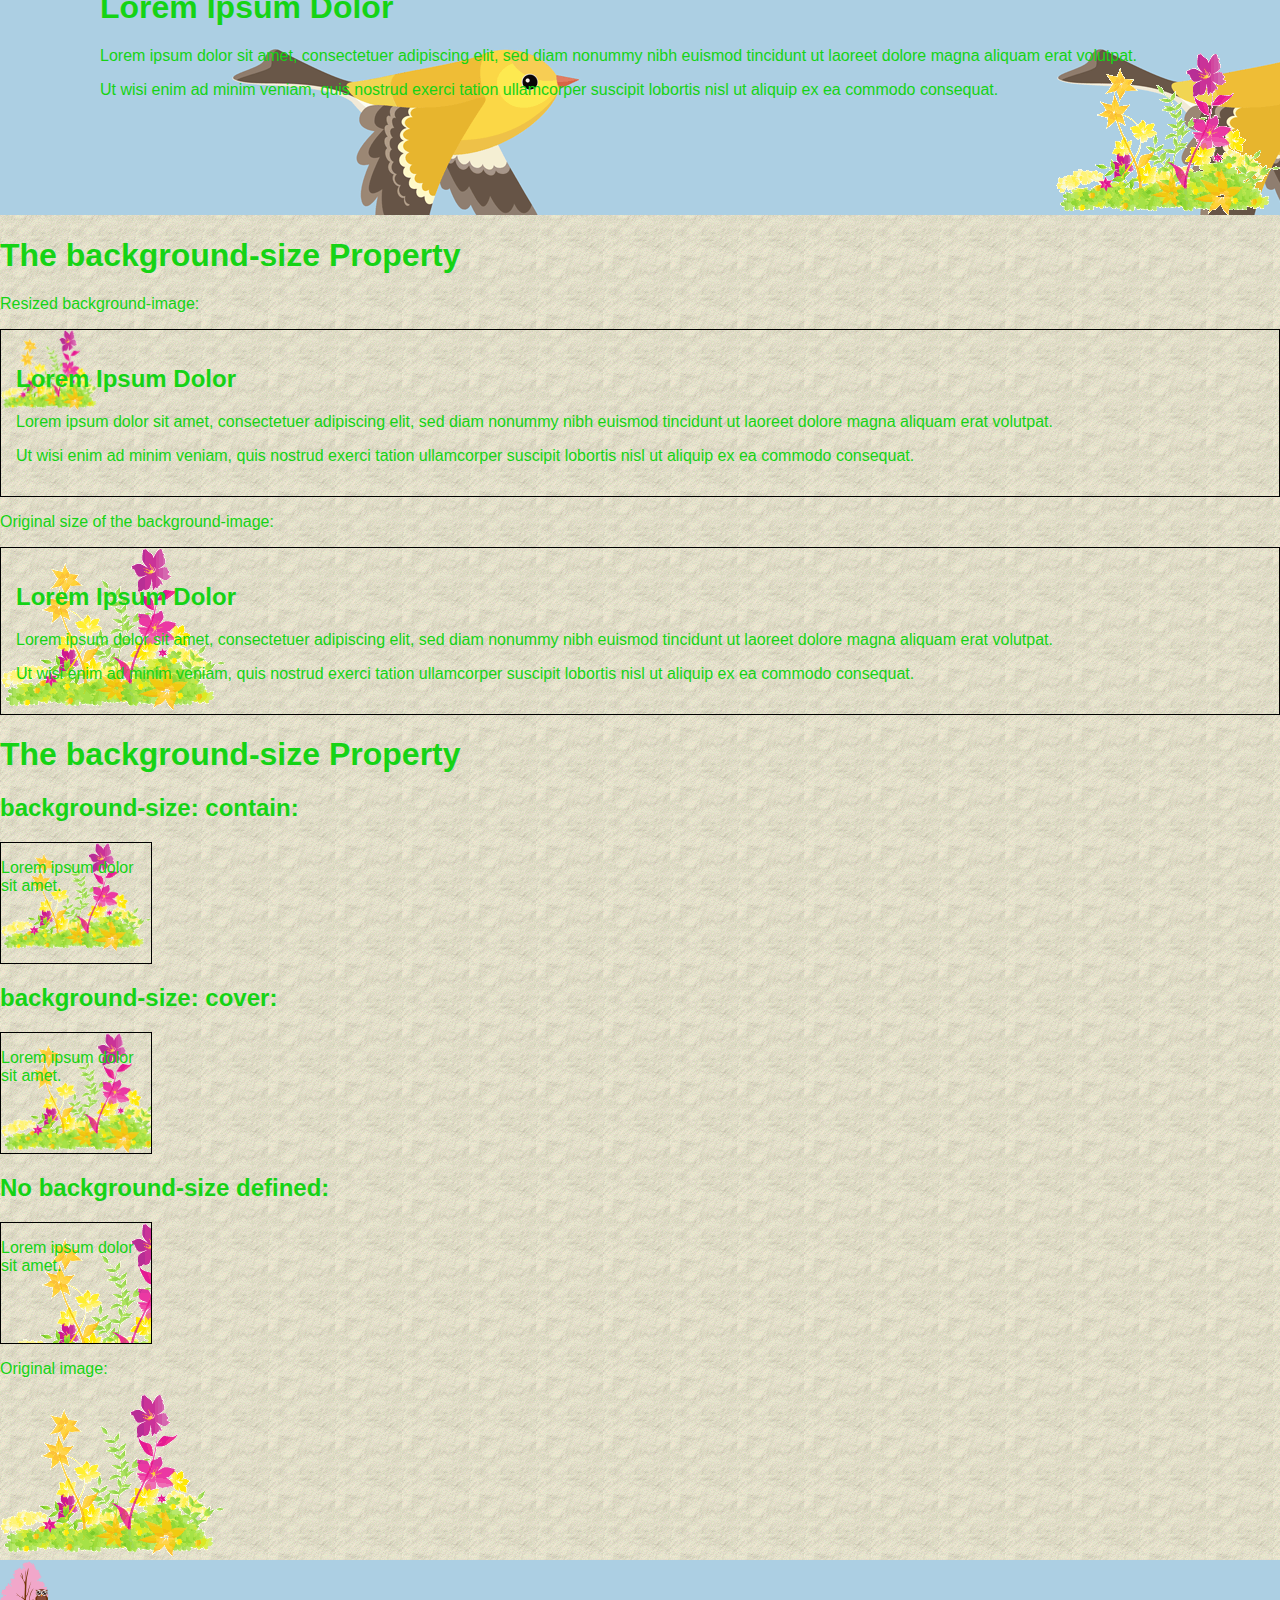
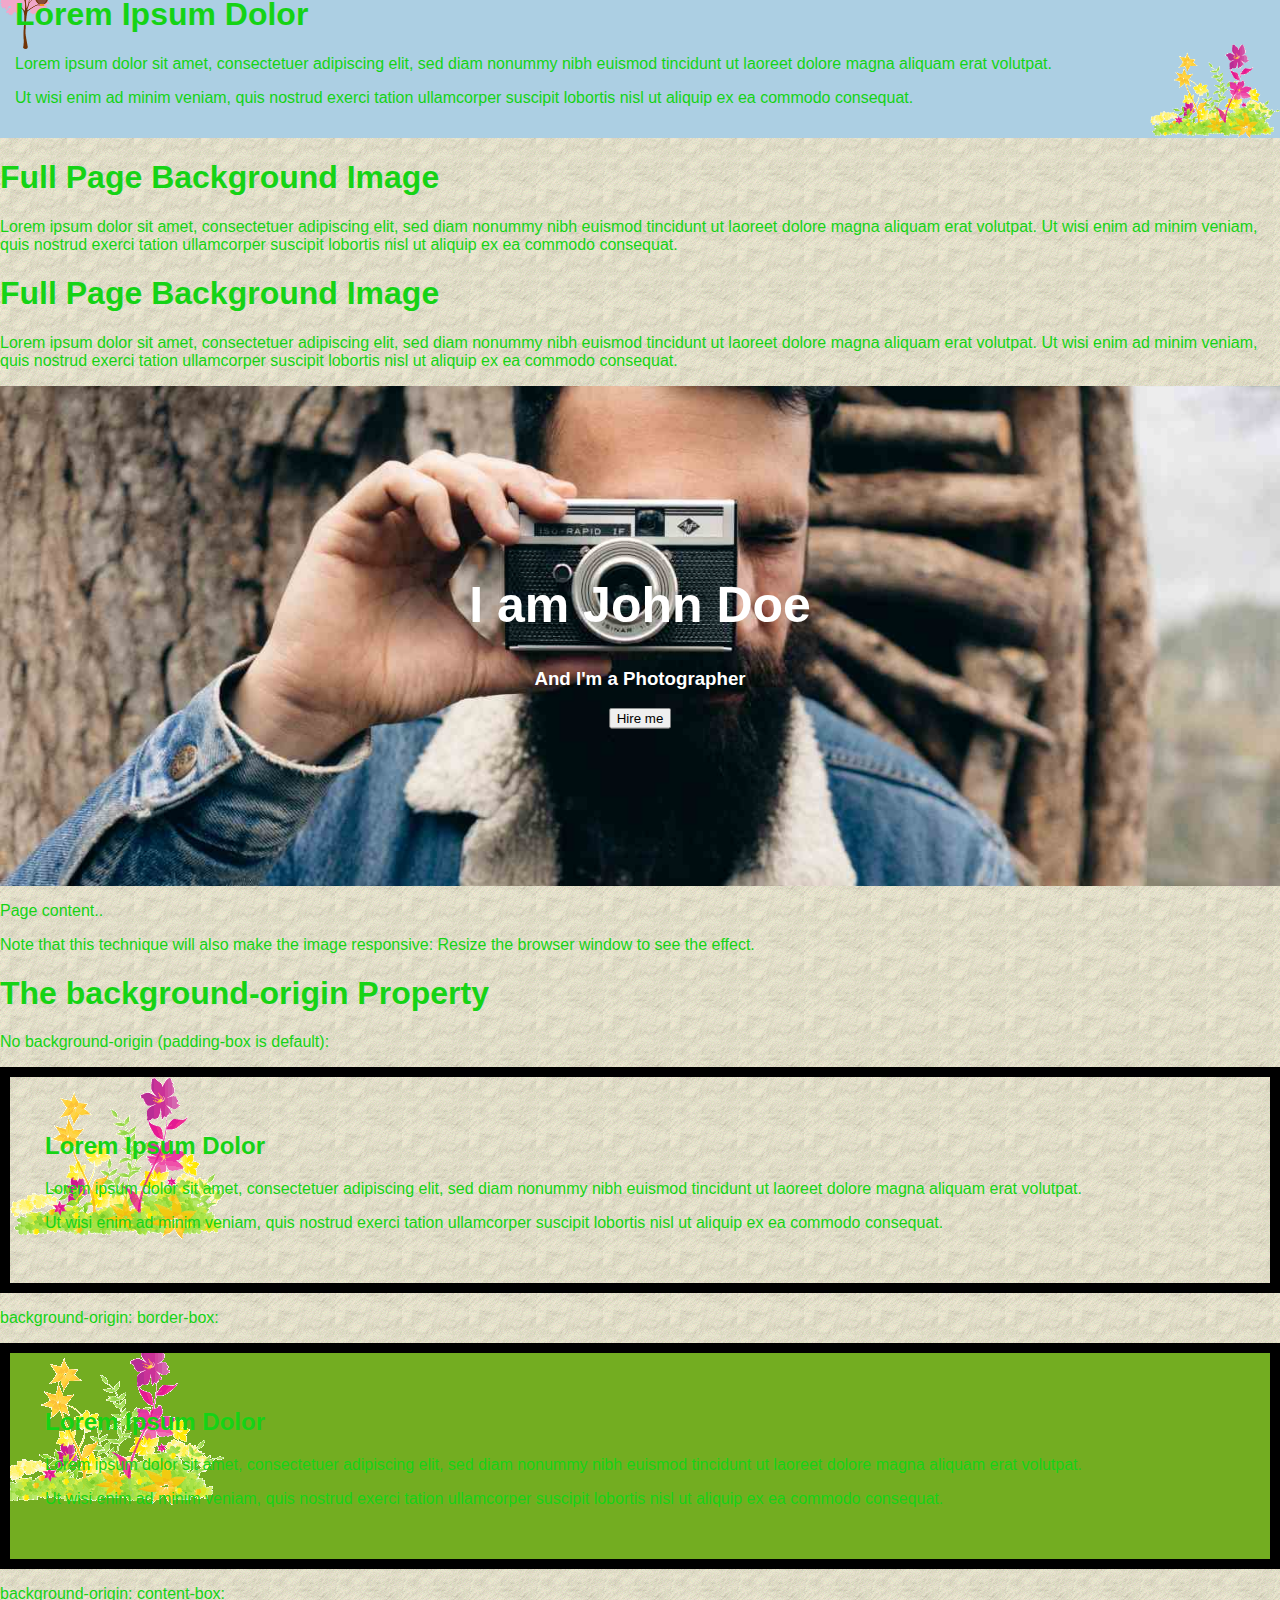
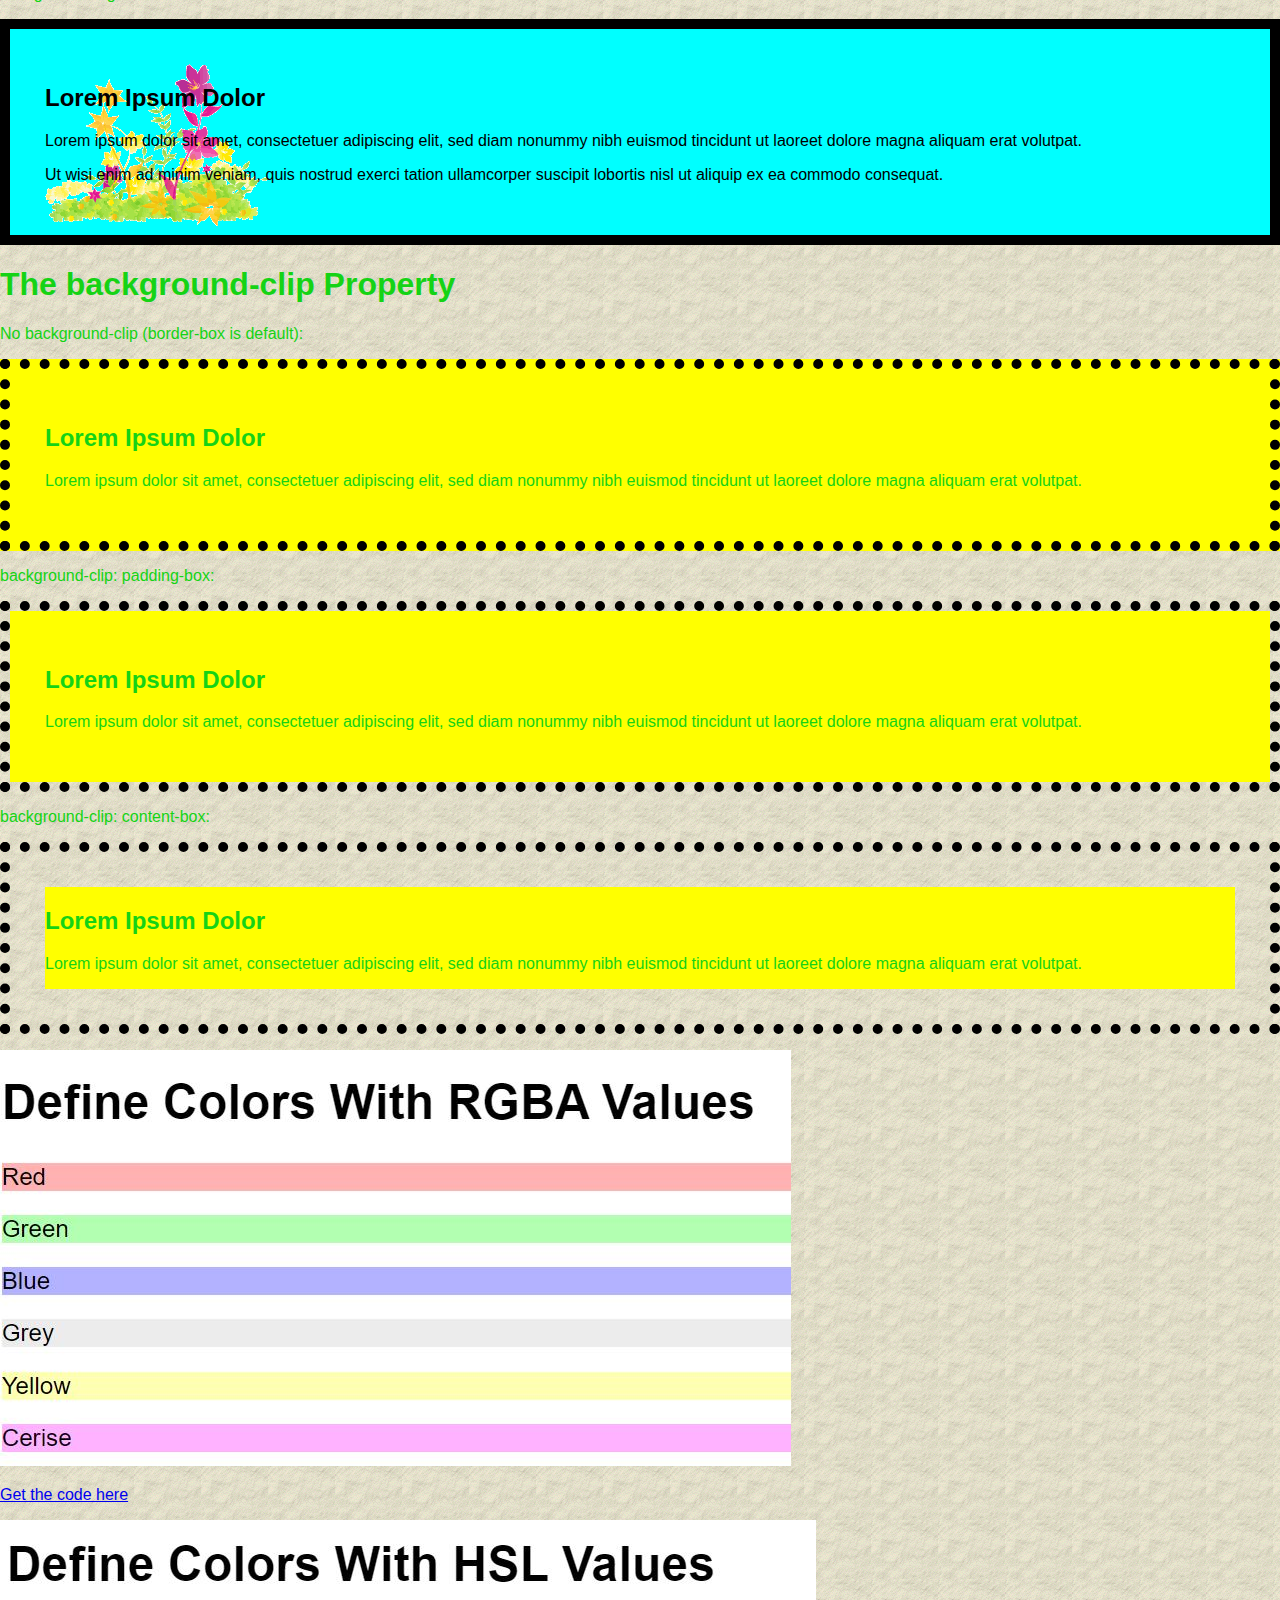
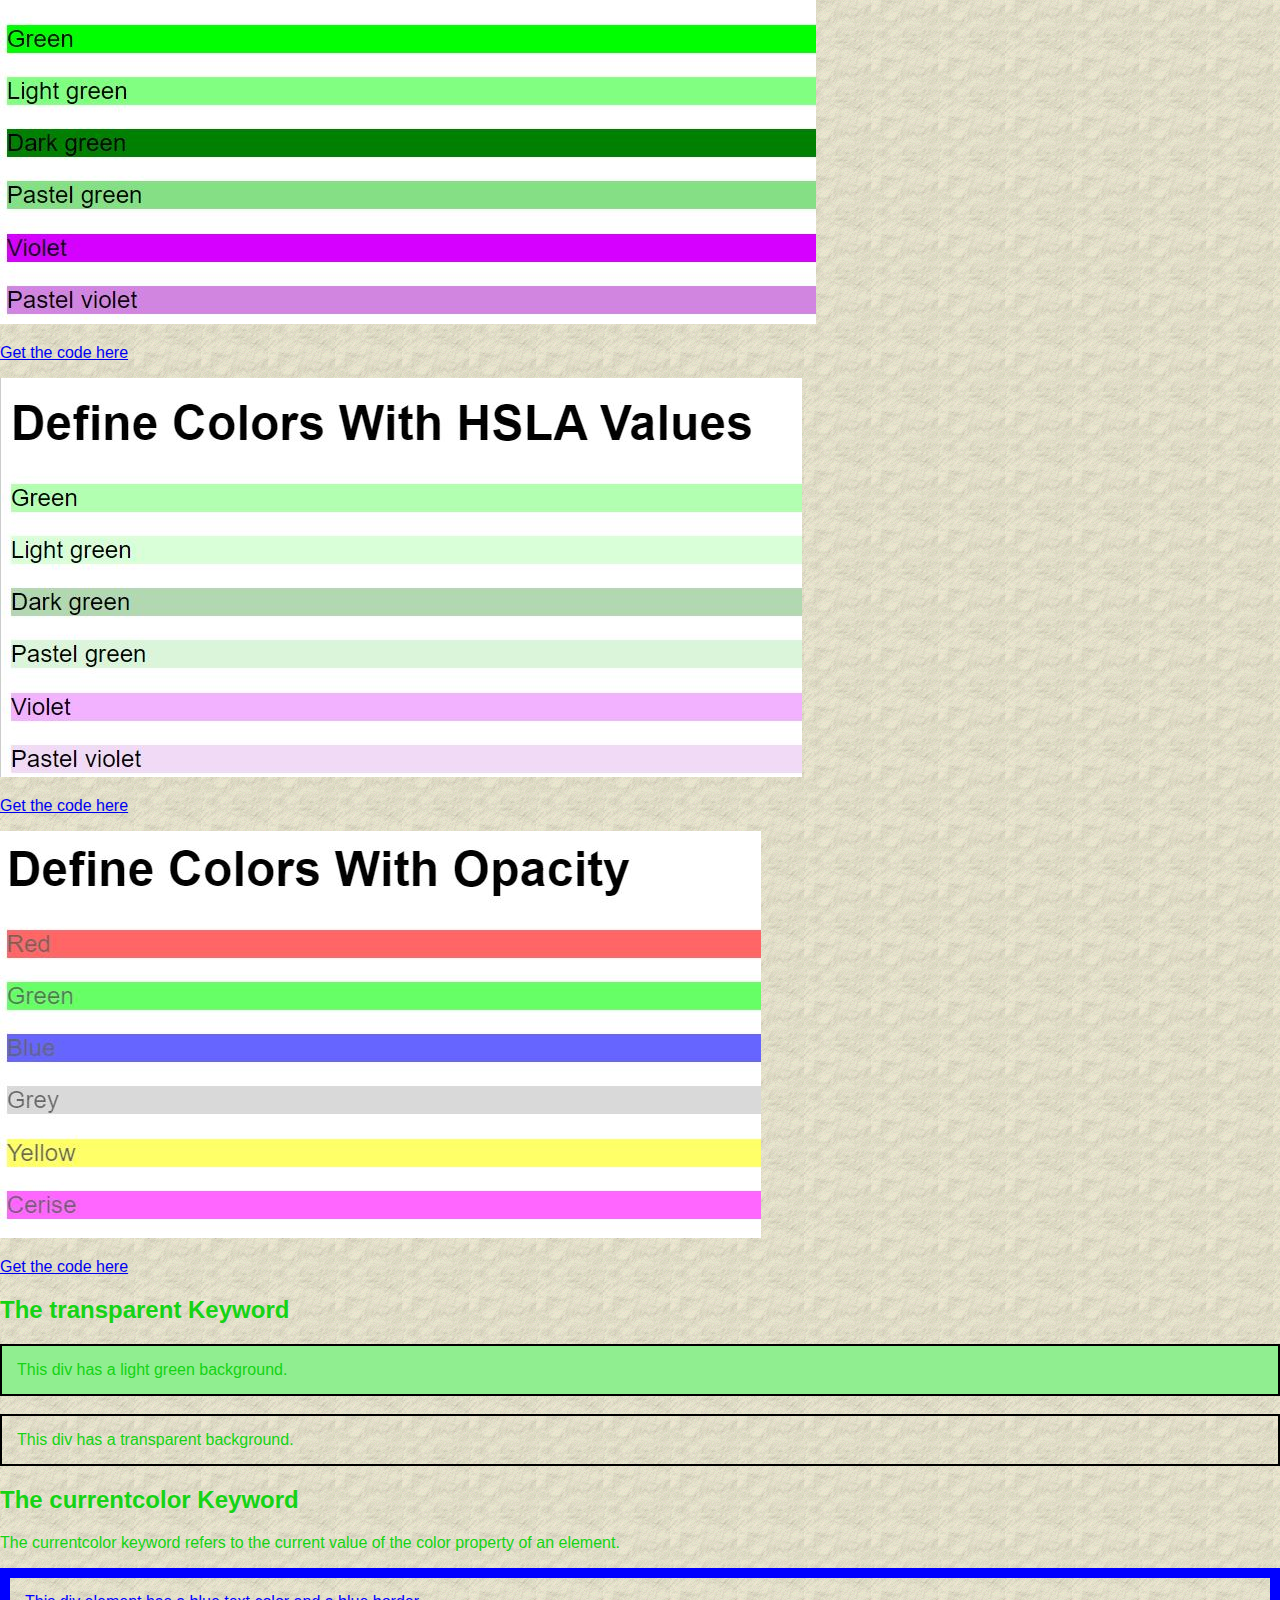
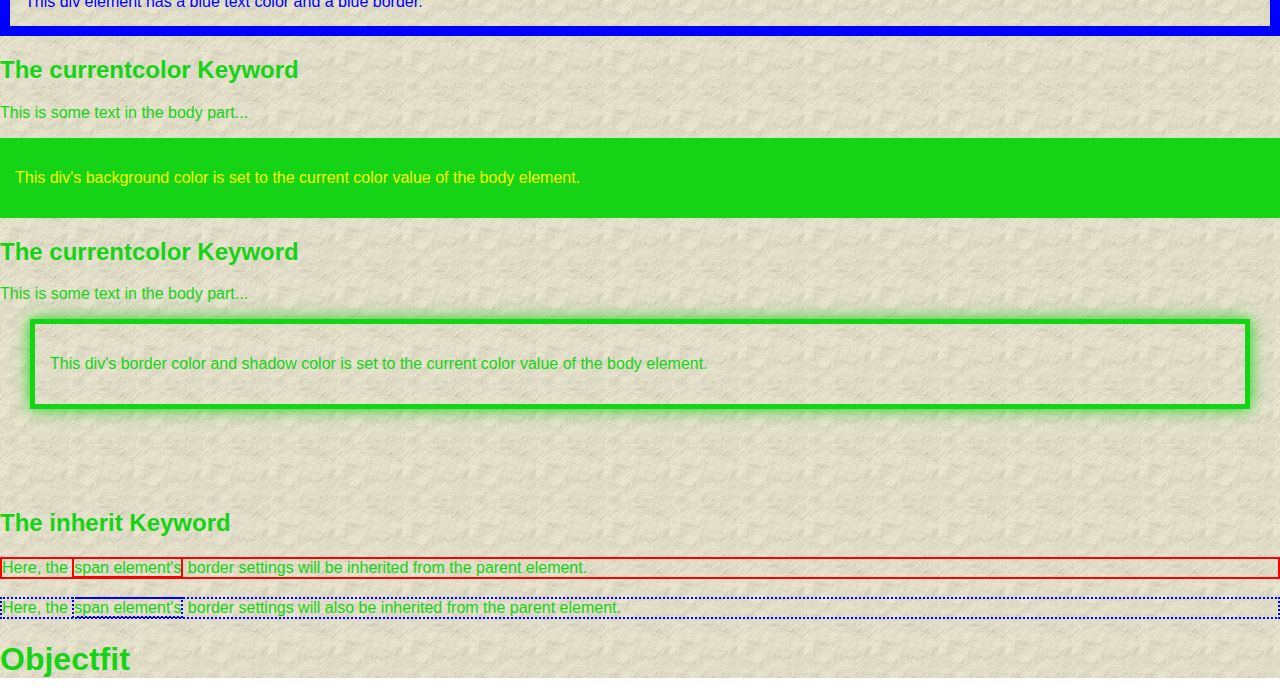
<file: index5.html>
<!DOCTYPE html>
<html>
<head>
    <meta charset="UTF-8">
    <meta name="keywords" content="HTML, CSS, JavaScript">
    <meta name="description" content="Free Web tutorials">
    <meta name="author" content="John Doe">
    <meta name="viewport" content="width=device-width, initial-scale=1.0">
    <link rel="stylesheet" href="style5.css">
</head>
<body>
    <h1>The border-radius Property</h1>

    <p>Rounded corners for an element with a specified background color:</p>
    <p id="rcorners1">Rounded corners!</p>
    <p>Rounded corners for an element with a border:</p>
    <p id="rcorners2">Rounded corners!</p>
    <p>Rounded corners for an element with a background image:</p>
    <p id="rcorners3">Rounded corners!</p>

    <h1>The max() Function</h1>

    <p>Use max() to set the width of #div1 to whichever value is largest, 50% or 300px:</p>

    <div id="div1">Some text...</div>

    <p>Resize the browser window to see the effect.</p>

    <h1>The min() Function</h1>

    <p>Use min() to set the width of #div1 to whichever value is smallest, 50% or 300px:</p>
    
    <div id="div2">Some text...</div>
    
    <p>Resize the browser window to see the effect.</p>

    <h1>CSS Advance-Rounded Corners</h1>

    <h1>The border-radius Property</h1>

    <p>Rounded corners for an element with a specified background color:</p>
    <p id="rcorners4">Rounded corners!</p>
    <p>Rounded corners for an element with a border:</p>
    <p id="rcorners5">Rounded corners!</p>
    <p>Rounded corners for an element with a background image:</p>
    <p id="rcorners6">Rounded corners!</p>

    <h1>The border-radius Property</h1>

    <p>Four values - border-radius: 15px 50px 30px 5px:</p>
    <p id="rcorners7"></p>

    <p>Three values - border-radius: 15px 50px 30px:</p>
    <p id="rcorners8"></p>

    <p>Two values - border-radius: 15px 50px:</p>
    <p id="rcorners9"></p>

    <p>One value - border-radius: 15px:</p>
    <p id="rcorners10"></p>


    <h1>The border-image Property</h1>

    <p>Here, the middle sections of the image are repeated to create the border:</p>
    <p id="borderimg">border-image: url(border.png) 30 round;</p>
    
    <p>Here is the original image:</p><img src="border.png">
    <p><strong>Note:</strong> Internet Explorer 10, and earlier versions, do not support the border-image property.</p>

    <h1>The border-image Property</h1>

    <p>Here, the middle sections of the image are stretched to create the border:</p>
    <p id="borderimg1">border-image: url(border.png) 30 stretch;</p>
    
    <p>Here is the original image:</p><img src="border.png">
    <p><strong>Note:</strong> Internet Explorer 10, and earlier versions, do not support the border-image property.</p>
    
    <h1>The border-image Property</h1>

    <p id="borderimg2">border-image: url(border.png) 50 round;</p>
    <p id="borderimg3">border-image: url(border.png) 20% round;</p>
    <p id="borderimg4">border-image: url(border.png) 30% round;</p>
    
    <p><strong>Note:</strong> Internet Explorer 10, and earlier versions, do not support the border-image property.</p>

    <h1>Multiple Backgrounds</h1>
    <p>The following div element has two background images:</p>

    <div id="example5">
    <h1>Lorem Ipsum Dolor</h1>
    <p>Lorem ipsum dolor sit amet, consectetuer adipiscing elit, sed diam nonummy nibh euismod tincidunt ut laoreet dolore magna aliquam erat volutpat.</p>
    <p>Ut wisi enim ad minim veniam, quis nostrud exerci tation ullamcorper suscipit lobortis nisl ut aliquip ex ea commodo consequat.</p>
    </div>

    <div id="example6">
        <h1>Lorem Ipsum Dolor</h1>
        <p>Lorem ipsum dolor sit amet, consectetuer adipiscing elit, sed diam nonummy nibh euismod tincidunt ut laoreet dolore magna aliquam erat volutpat.</p>
        <p>Ut wisi enim ad minim veniam, quis nostrud exerci tation ullamcorper suscipit lobortis nisl ut aliquip ex ea commodo consequat.</p>
      </div>

      <h1>The background-size Property</h1>

      <p>Resized background-image:</p>
      <div id="example7">
        <h2>Lorem Ipsum Dolor</h2>
        <p>Lorem ipsum dolor sit amet, consectetuer adipiscing elit, sed diam nonummy nibh euismod tincidunt ut laoreet dolore magna aliquam erat volutpat.</p>
        <p>Ut wisi enim ad minim veniam, quis nostrud exerci tation ullamcorper suscipit lobortis nisl ut aliquip ex ea commodo consequat.</p>
      </div>
      
      <p>Original size of the background-image:</p>
      <div id="example8">
        <h2>Lorem Ipsum Dolor</h2>
        <p>Lorem ipsum dolor sit amet, consectetuer adipiscing elit, sed diam nonummy nibh euismod tincidunt ut laoreet dolore magna aliquam erat volutpat.</p>
        <p>Ut wisi enim ad minim veniam, quis nostrud exerci tation ullamcorper suscipit lobortis nisl ut aliquip ex ea commodo consequat.</p>
      </div>
      
      <h1>The background-size Property</h1>

      <h2>background-size: contain:</h2>
      <div class="div2">
      <p>Lorem ipsum dolor sit amet.</p>
      </div>
      
      <h2>background-size: cover:</h2>
      <div class="div3">
      <p>Lorem ipsum dolor sit amet.</p>
      </div>
      
      <h2>No background-size defined:</h2>
      <div class="div4">
      <p>Lorem ipsum dolor sit amet.</p>
      </div>
      
      <p>Original image:</p>
      <img src="img_flwr.gif" alt="Flowers" width="224" height="162">

      <div id="example9">
        <h1>Lorem Ipsum Dolor</h1>
        <p>Lorem ipsum dolor sit amet, consectetuer adipiscing elit, sed diam nonummy nibh euismod tincidunt ut laoreet dolore magna aliquam erat volutpat.</p>
        <p>Ut wisi enim ad minim veniam, quis nostrud exerci tation ullamcorper suscipit lobortis nisl ut aliquip ex ea commodo consequat.</p>
      </div>
      <h1>Full Page Background Image</h1>
      <p>Lorem ipsum dolor sit amet, consectetuer adipiscing elit, sed diam nonummy nibh euismod tincidunt ut laoreet dolore magna aliquam erat volutpat. Ut wisi enim ad minim veniam, quis nostrud exerci tation ullamcorper suscipit lobortis nisl ut aliquip ex ea commodo consequat.</p>
      
      <h1>Full Page Background Image</h1>
      <p>Lorem ipsum dolor sit amet, consectetuer adipiscing elit, sed diam nonummy nibh euismod tincidunt ut laoreet dolore magna aliquam erat volutpat. Ut wisi enim ad minim veniam, quis nostrud exerci tation ullamcorper suscipit lobortis nisl ut aliquip ex ea commodo consequat.</p>

      <div class="hero-image">
        <div class="hero-text">
          <h1 style="font-size:50px">I am John Doe</h1>
          <h3>And I'm a Photographer</h3>
          <button>Hire me</button>
        </div>
      </div>
      
      <p>Page content..</p>
      <p>Note that this technique will also make the image responsive: Resize the browser window to see the effect.</p>

      <h1>The background-origin Property</h1>

      <p>No background-origin (padding-box is default):</p>
      <div id="example10">
        <h2>Lorem Ipsum Dolor</h2>
        <p>Lorem ipsum dolor sit amet, consectetuer adipiscing elit, sed diam nonummy nibh euismod tincidunt ut laoreet dolore magna aliquam erat volutpat.</p>
        <p>Ut wisi enim ad minim veniam, quis nostrud exerci tation ullamcorper suscipit lobortis nisl ut aliquip ex ea commodo consequat.</p>
      </div>
      
      <p>background-origin: border-box:</p>
      <div id="example11">
        <h2>Lorem Ipsum Dolor</h2>
        <p>Lorem ipsum dolor sit amet, consectetuer adipiscing elit, sed diam nonummy nibh euismod tincidunt ut laoreet dolore magna aliquam erat volutpat.</p>
        <p>Ut wisi enim ad minim veniam, quis nostrud exerci tation ullamcorper suscipit lobortis nisl ut aliquip ex ea commodo consequat.</p>
      </div>
      
      <p>background-origin: content-box:</p>
      <div id="example12">
        <h2>Lorem Ipsum Dolor</h2>
        <p>Lorem ipsum dolor sit amet, consectetuer adipiscing elit, sed diam nonummy nibh euismod tincidunt ut laoreet dolore magna aliquam erat volutpat.</p>
        <p>Ut wisi enim ad minim veniam, quis nostrud exerci tation ullamcorper suscipit lobortis nisl ut aliquip ex ea commodo consequat.</p>
      </div>

      <h1>The background-clip Property</h1>

      <p>No background-clip (border-box is default):</p>
      <div id="example13">
        <h2>Lorem Ipsum Dolor</h2>
        <p>Lorem ipsum dolor sit amet, consectetuer adipiscing elit, sed diam nonummy nibh euismod tincidunt ut laoreet dolore magna aliquam erat volutpat.</p>
      </div>
      
      <p>background-clip: padding-box:</p>
      <div id="example14">
        <h2>Lorem Ipsum Dolor</h2>
        <p>Lorem ipsum dolor sit amet, consectetuer adipiscing elit, sed diam nonummy nibh euismod tincidunt ut laoreet dolore magna aliquam erat volutpat.</p>
      </div>
      
      <p>background-clip: content-box:</p>
      <div id="example15">
        <h2>Lorem Ipsum Dolor</h2>
        <p>Lorem ipsum dolor sit amet, consectetuer adipiscing elit, sed diam nonummy nibh euismod tincidunt ut laoreet dolore magna aliquam erat volutpat.</p>
      </div>
      <p><img src="color1.JPG"></p>
      <p><a href="https://www.w3schools.com/css/tryit.asp?filename=trycss3_color_rgba" target="_blank">Get the code here</a></p>
      <p><img src="color2.JPG"></p>
      <p><a href="https://www.w3schools.com/css/tryit.asp?filename=trycss3_color_hsl" target="_blank">Get the code here</a></p>
      <p><img src="color3.JPG"></p>
      <p><a href="https://www.w3schools.com/css/tryit.asp?filename=trycss3_color_hsla" target="_blank">Get the code here</a></p>
      <p><img src="color4.JPG"></p>
      <p><a href="https://www.w3schools.com/css/tryit.asp?filename=trycss3_color_opacity" target="_blank">Get the code here</a></p>
    
      <h2>The transparent Keyword</h2>

        <div class="ex1">This div has a light green background.</div>
        <br>
        <div class="ex2">This div has a transparent background.</div>
        <h2>The currentcolor Keyword</h2>

        <p>The currentcolor keyword refers to the current value of the color property of an element.</p>
        
        <div class="b">
        This div element has a blue text color and a blue border.
        </div>
    
        <h2>The currentcolor Keyword</h2>

        <p class="b2">This is some text in the body part...</p>

        <div class="b1">
        <p class="b2">This div's background color is set to the current color value of the body element.</p>
        </div>

        <h2>The currentcolor Keyword</h2>

        <p>This is some text in the body part...</p>
        
        <div class="g">
        <p>This div's border color and shadow color is set to the current color value of the body element.</p>
        </div>

        <h2>The inherit Keyword</h2>

        <div class="g1">Here, the <span>span element's</span> border settings will be inherited from the parent element.</div>
        <br>
        
        <div style="border:2px dotted blue;">Here, the <span>span element's</span> border settings will also be inherited from the parent element.</div>
    
       <h1>Objectfit</h1>
    </body>

</html>
</file>
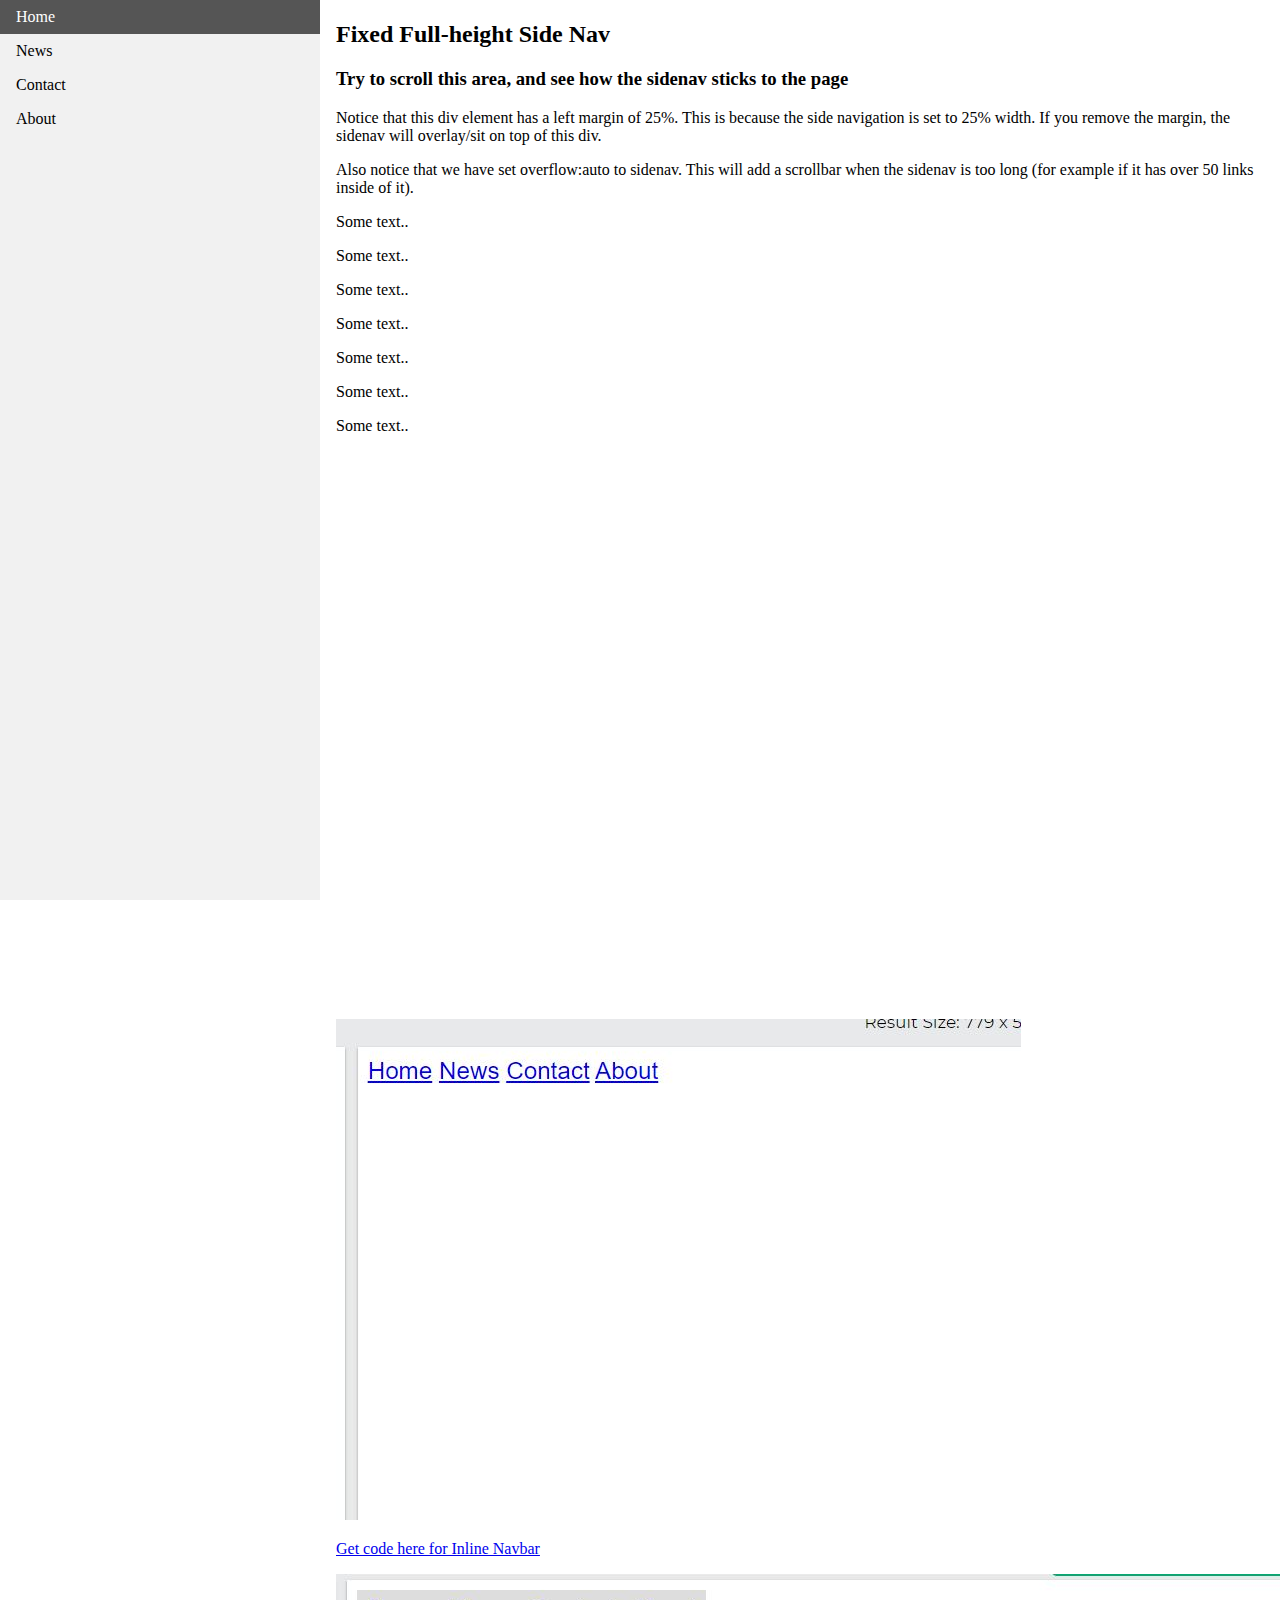
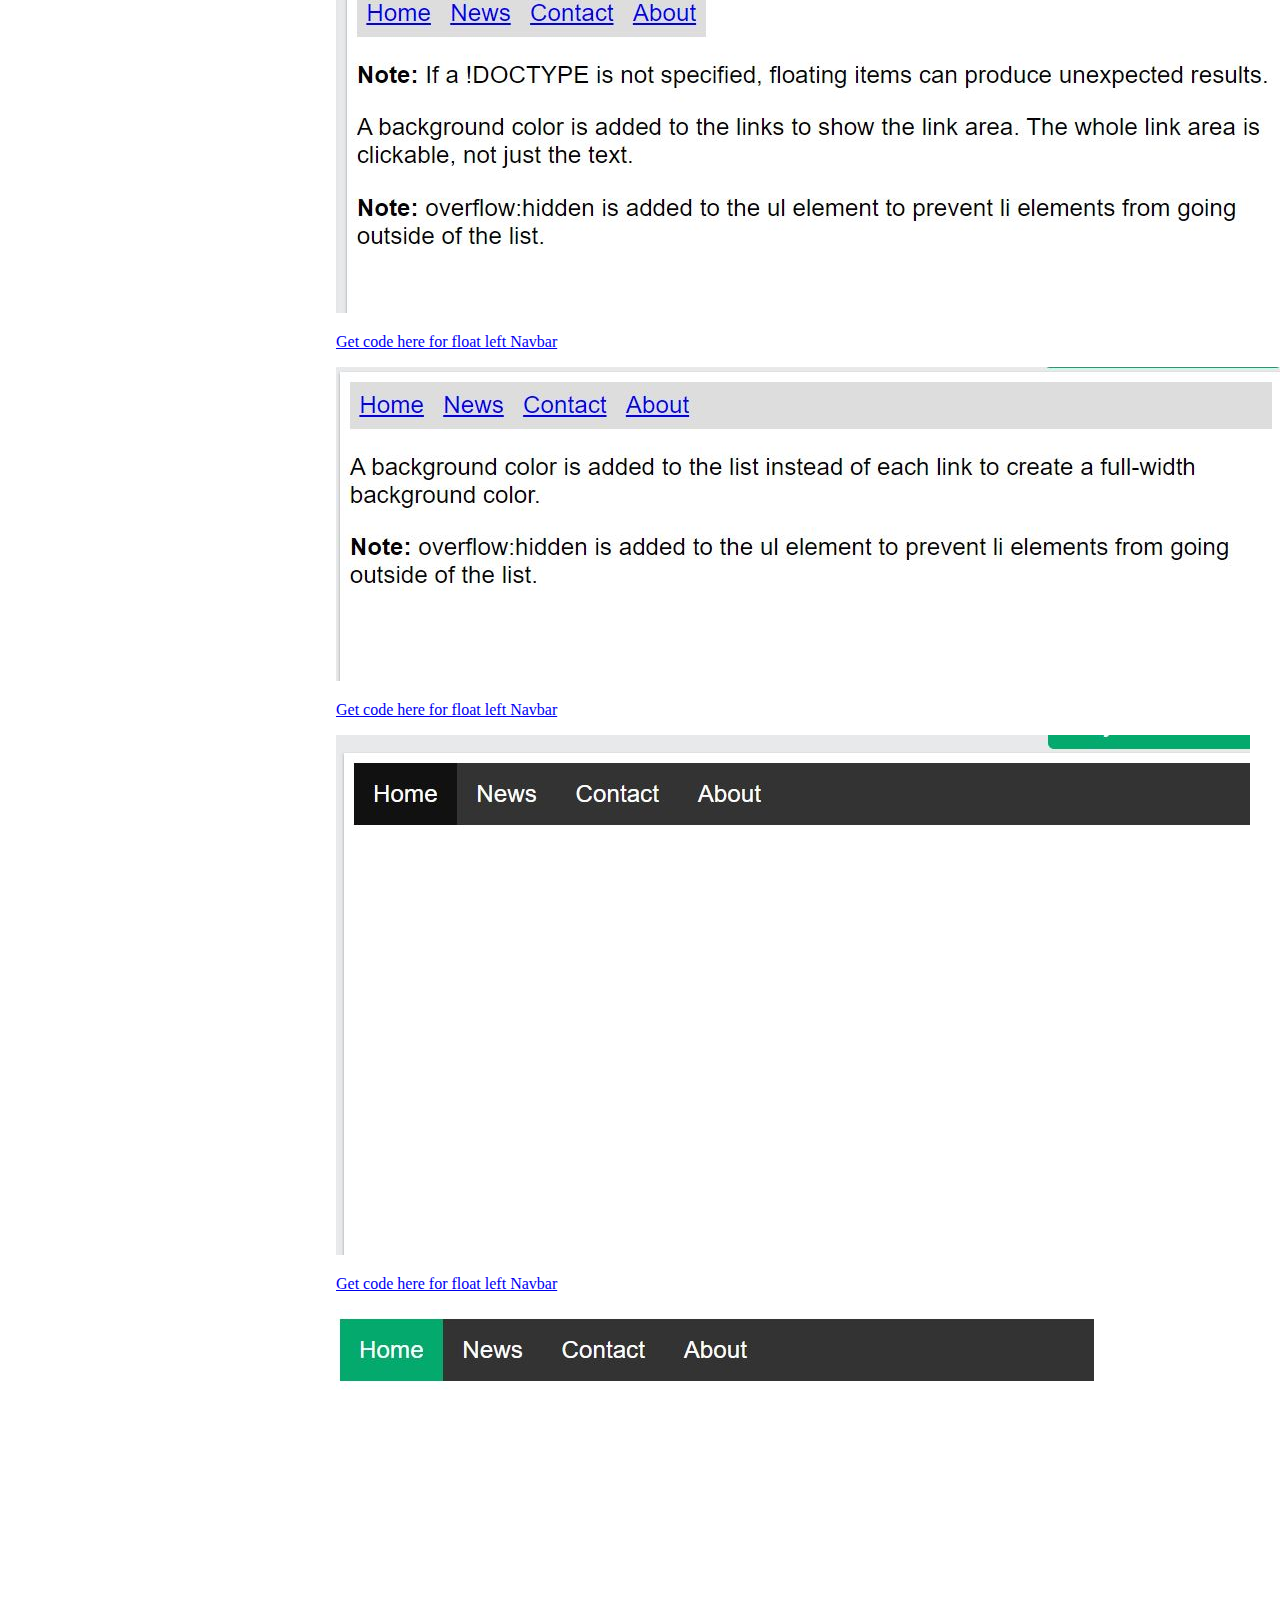
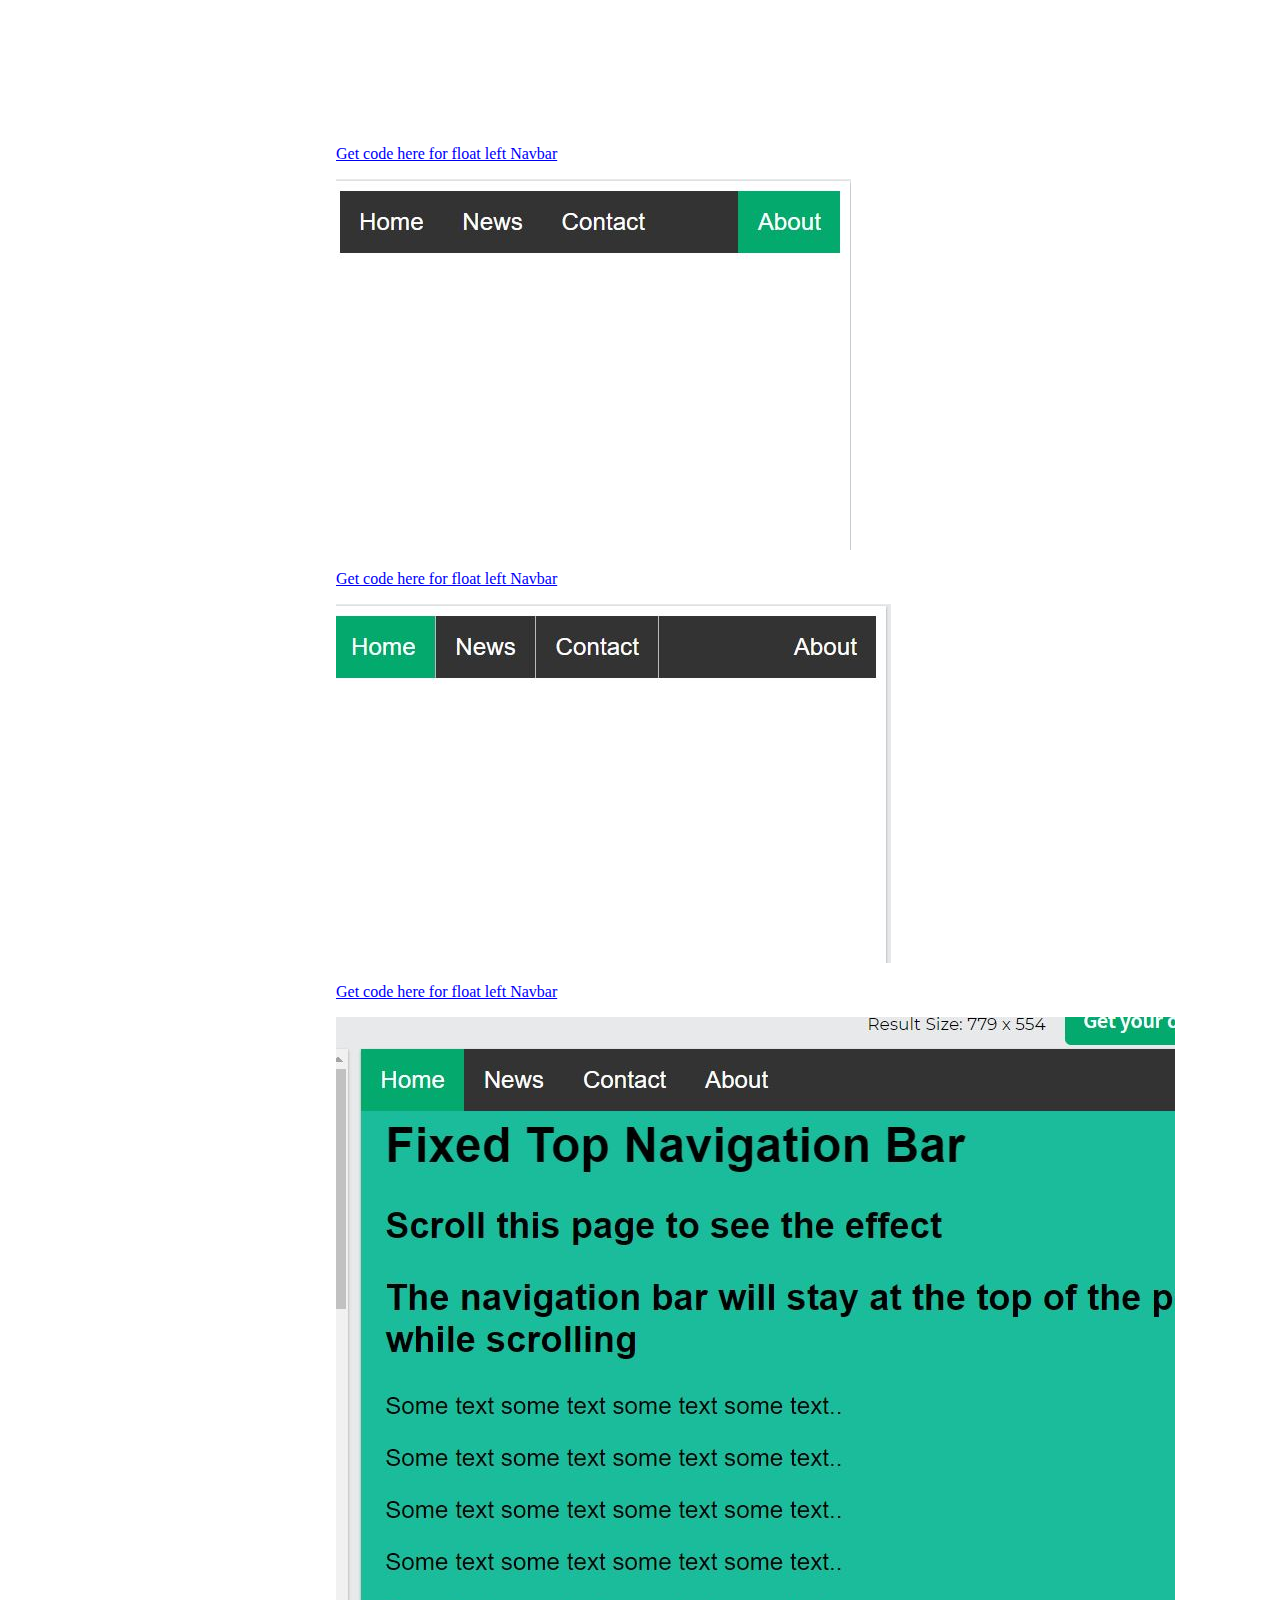
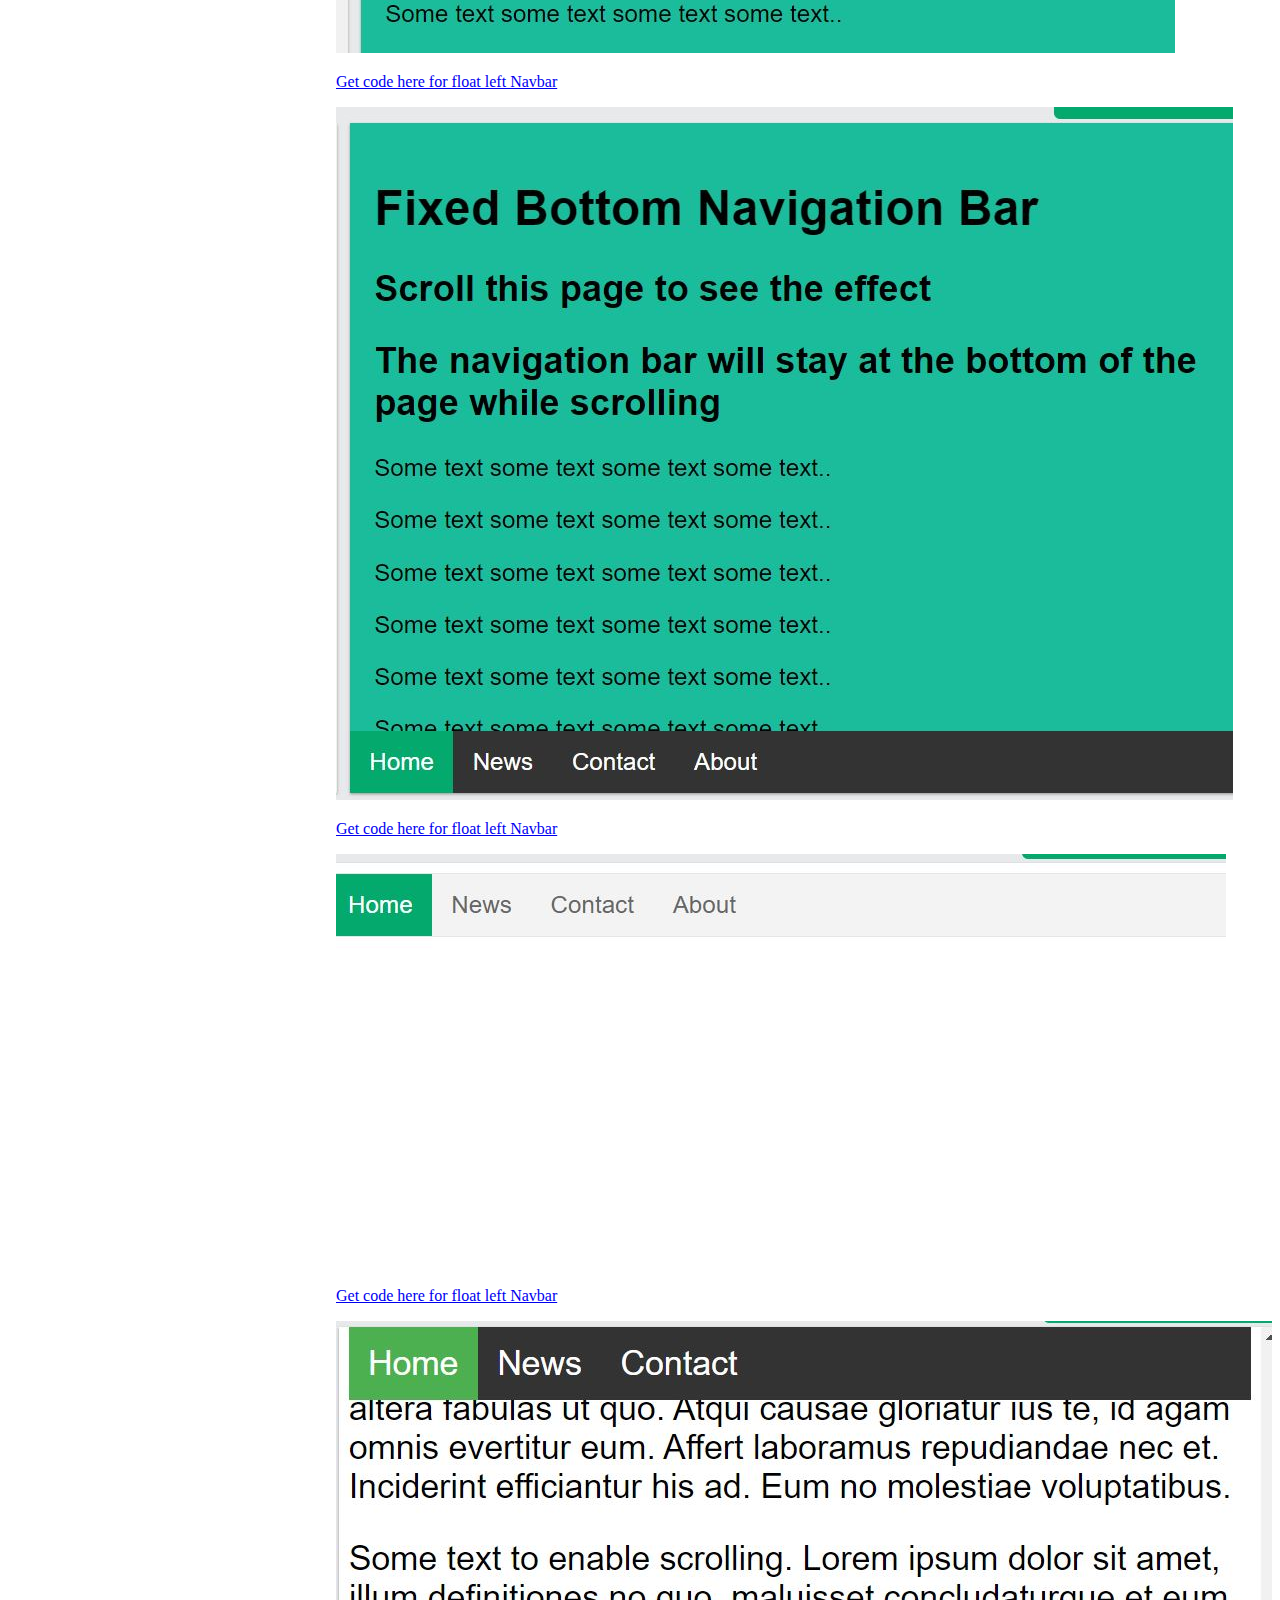
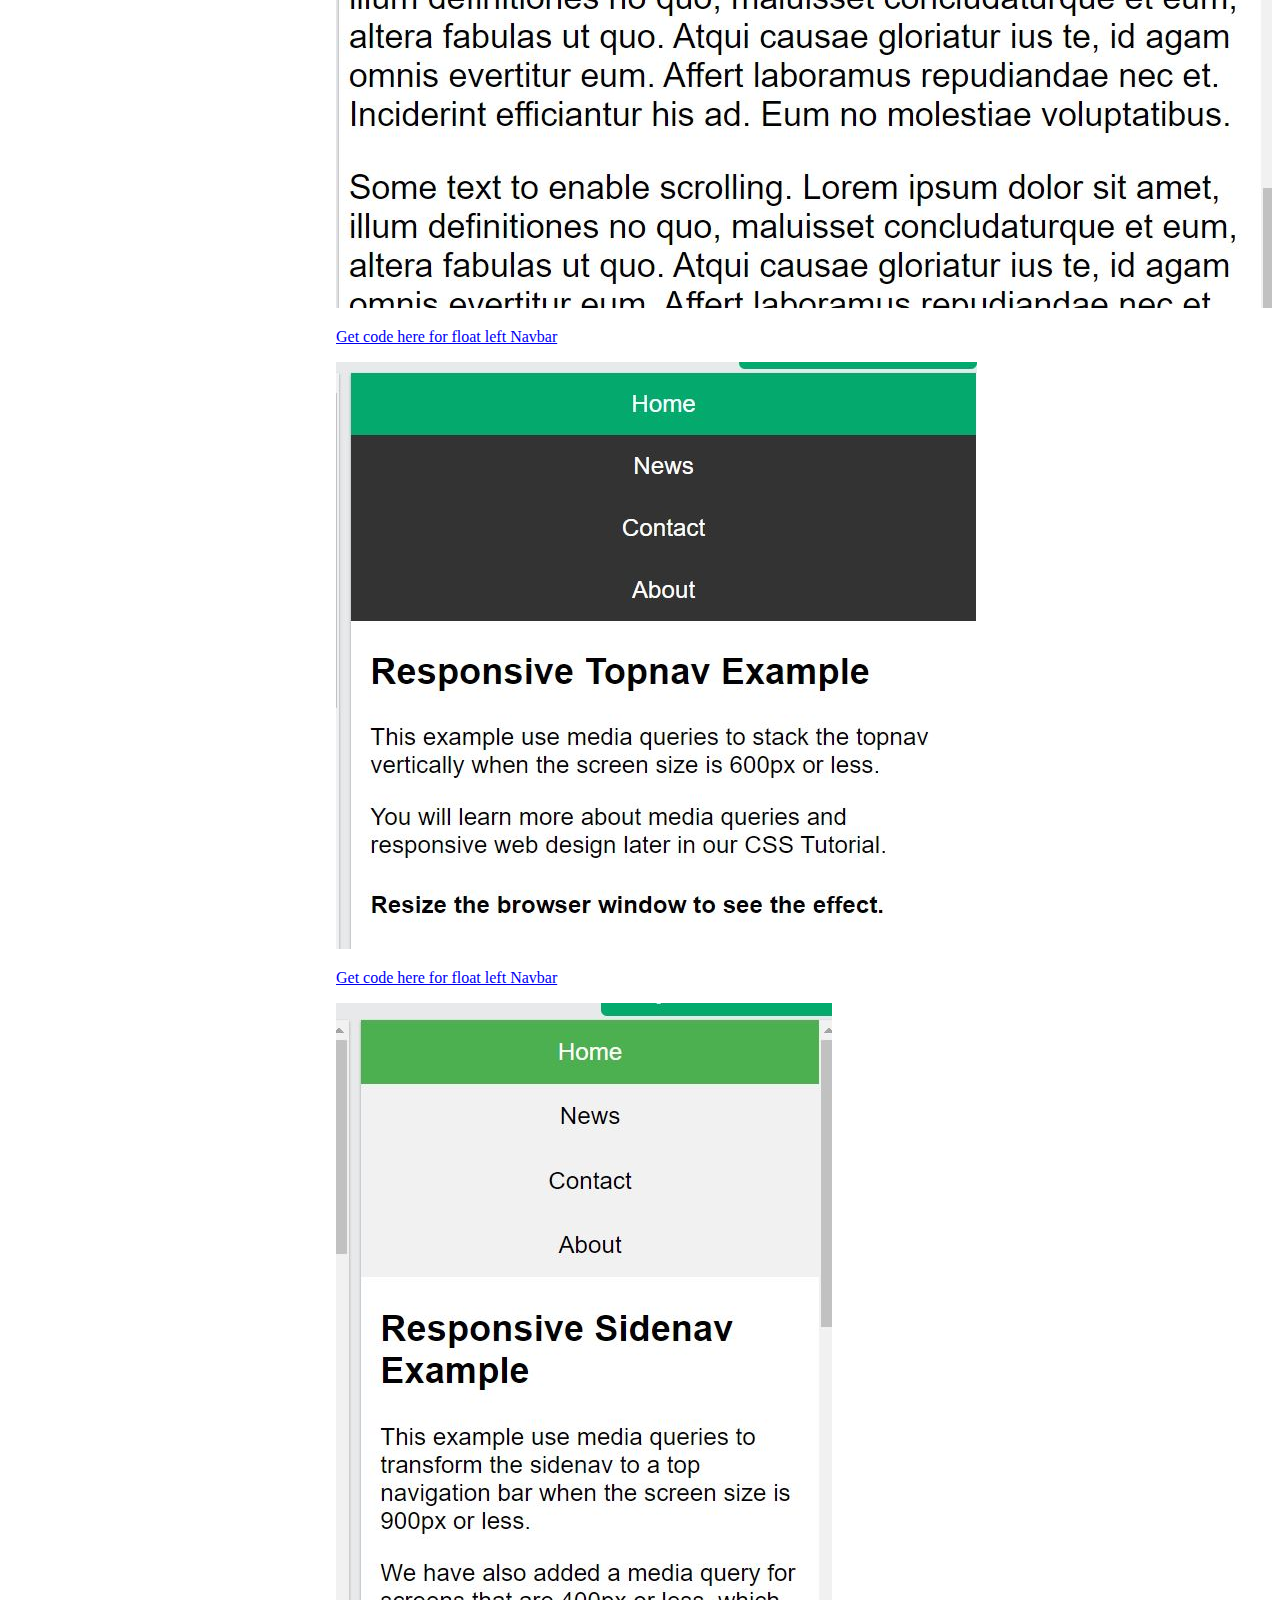
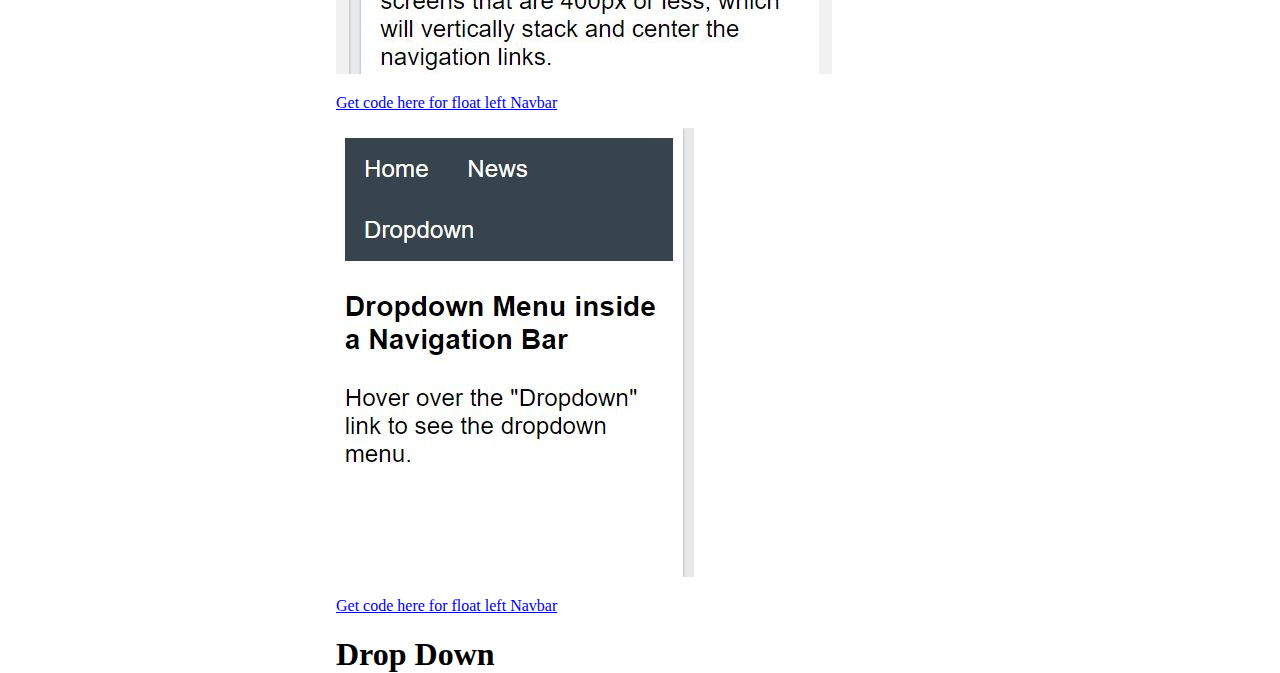
<file: sidenav.html>
<!DOCTYPE html>
<html lang="en">
<head>
    <meta charset="UTF-8">
    <meta name="keywords" content="HTML, CSS, JavaScript">
    <meta name="description" content="Free Web tutorials">
    <meta name="author" content="John Doe">
    <meta name="viewport" content="width=device-width, initial-scale=1.0">
    <link rel="stylesheet" href="style3.css">
</head>
<body>
    <ul class="nbar6">
        <li><a class="active2 r6" href="#home">Home</a></li>
        <li><a class="r6" href="#news">News</a></li>
        <li><a class="r6" href="#contact">Contact</a></li>
        <li><a class="r6" href="#about">About</a></li>
    </ul>
      
    <div class="nbar7">
        <h2>Fixed Full-height Side Nav</h2>
        <h3>Try to scroll this area, and see how the sidenav sticks to the page</h3>
        <p>Notice that this div element has a left margin of 25%. This is because the side navigation is set to 25% width. If you remove the margin, the sidenav will overlay/sit on top of this div.</p>
        <p>Also notice that we have set overflow:auto to sidenav. This will add a scrollbar when the sidenav is too long (for example if it has over 50 links inside of it).</p>
        <p>Some text..</p>
        <p>Some text..</p>
        <p>Some text..</p>
        <p>Some text..</p>
        <p>Some text..</p>
        <p>Some text..</p>
        <p>Some text..</p>
    </div>
    <div class="nbar8">
        <p><img src="nbar8.JPG"></p>
        <p><a href="https://www.w3schools.com/css/tryit.asp?filename=trycss_navbar_horizontal" target="_blank">Get code here for Inline Navbar</a></p>
        <p><img src="nbar9.JPG"></p>
        <p><a href="https://www.w3schools.com/css/tryit.asp?filename=trycss_navbar_horizontal_float" target="_blank">Get code here for float left Navbar</a></p>
        <p><img src="nbar10.JPG"></p>
        <p><a href="https://www.w3schools.com/css/tryit.asp?filename=trycss_navbar_horizontal_float2" target="_blank">Get code here for float left Navbar</a></p>
        <p><img src="nbar11.JPG"></p>
        <p><a href="https://www.w3schools.com/css/tryit.asp?filename=trycss_navbar_horizontal_black" target="_blank">Get code here for float left Navbar</a></p>
        <p><img src="nbar12.JPG"></p>
        <p><a href="https://www.w3schools.com/css/tryit.asp?filename=trycss_navbar_horizontal_black_active" target="_blank">Get code here for float left Navbar</a></p>
        <p><img src="nbar13.JPG"></p>
        <p><a href="https://www.w3schools.com/css/tryit.asp?filename=trycss_navbar_horizontal_black_right" target="_blank">Get code here for float left Navbar</a></p>
        <p><img src="nbar14.JPG"></p>
        <p><a href="https://www.w3schools.com/css/tryit.asp?filename=trycss_navbar_horizontal_dividers" target="_blank">Get code here for float left Navbar</a></p>
        <p><img src="nbar15.JPG"></p>
        <p><a href="https://www.w3schools.com/css/tryit.asp?filename=trycss_navbar_horizontal_black_fixed" target="_blank">Get code here for float left Navbar</a></p>
        <p><img src="nbar16.JPG"></p>
        <p><a href="https://www.w3schools.com/css/tryit.asp?filename=trycss_navbar_horizontal_black_fixed2" target="_blank">Get code here for float left Navbar</a></p>
        <p><img src="nbar17.JPG"></p>
        <p><a href="https://www.w3schools.com/css/tryit.asp?filename=trycss_navbar_horizontal_gray" target="_blank">Get code here for float left Navbar</a></p>
        <p><img src="nbar18.JPG"></p>
        <p><a href="https://www.w3schools.com/css/tryit.asp?filename=trycss_navbar_sticky" target="_blank">Get code here for float left Navbar</a></p>
        <p><img src="nbar19.JPG"></p>
        <p><a href="https://www.w3schools.com/css/tryit.asp?filename=trycss_navbar_horizontal_responsive" target="_blank">Get code here for float left Navbar</a></p>
        <p><img src="nbar20.JPG"></p>
        <p><a href="https://www.w3schools.com/css/tryit.asp?filename=trycss_navbar_vertical_responsive" target="_blank">Get code here for float left Navbar</a></p>
        <p><img src="nbar21.JPG"></p>
        <p><a href="https://www.w3schools.com/css/tryit.asp?filename=trycss_dropdown_navbar" target="_blank">Get code here for float left Navbar</a></p>
    
        <h1>Drop Down</h1>
    
    </div>


</body>
</html>
</file>
<file: style.css>
body {
    /* background-color: rgb(251, 251, 251); */
    background-image: url("image.png");
    /* background-repeat: repeat-x; */
    background-repeat: no-repeat;
    background-position: right top;
    margin-right: 200px;
    /* background-attachment: fixed; */
    background-attachment: scroll;
    /* ---The background property is a shorthand property for specifying all the background properties in one declaration. */
    /* background: #ffffff url("img_tree.png") no-repeat right top;
    margin-right: 200px; */
  }

  /* h2 {
    margin-left: 50px;
    background-color: blueviolet;

  } */
  .trans {
    background-color: green;
  }
  
  div.first {
    opacity: 0.1;
    background-image: url(smiley.gif);
  }
  
  div.second {
    opacity: 0.3;
  }
  
  div.third {
    opacity: 0.6;
  }

  .transs {
    background: rgb(0, 128, 0);
  }
  
  div.firstt {
    background: rgba(0, 128, 0, 0.1);
    background-image: url(smiley.gif);
  }
  
  div.secondd {
    background: rgba(0, 128, 0, 0.3);
  }
  
  div.thirdd {
    background: rgba(0, 128, 0, 0.6);
  }


p.dotted {border-style: dotted;}
p.dashed {border-style: dashed;}
p.solid {border-style: solid;}
p.double {border-style: double;}
p.groove {border-style: groove;}
p.ridge {border-style: ridge;}
p.inset {border-style: inset;}
p.outset {border-style: outset;}
p.none {border-style: none;}
p.hidden {border-style: hidden;}
p.mix {border-style: dotted dashed solid double;}


p.two {
    border-style: solid;
    border-width: medium;
  }
  
  p.three {
    border-style: dotted;
    border-width: 2px;
  }
  
  p.four {
    border-style: dotted;
    border-width: thick;
  }
  
  p.five {
    border-style: double;
    border-width: 15px;
  }
  
  p.six {
    border-style: double;
    border-width: thick;
  }

  p.oone {
    border-style: solid;
    border-width: 5px 20px; /* 5px top and bottom, 20px on the sides */
  }
  
  p.ttwo {
    border-style: solid;
    border-width: 20px 5px; /* 20px top and bottom, 5px on the sides */
  }
  
  p.tthree {
    border-style: solid;
    border-width: 25px 10px 4px 35px; /* 25px top, 10px right, 4px bottom and 35px left */
  }
  p.onee {
    border-style: solid;
    border-color: red;
  }
  p.twoo {
    border-style: solid;
    border-color: green;
  } 
  
  p.threee {
    border-style: dotted;
    border-color: blue;
  }

  p.onne {
    border-style: solid;
    border-color: red green blue yellow; /* red top, green right, blue bottom and yellow left */
  }

  p.o {
    border-style: solid;
    border-color: #ff0000; /* red */
  }
  
  p.t {
    border-style: solid;
    border-color: #0000ff; /* blue */
  }
  
  p.th {
    border-style: solid;
    border-color: #bbbbbb; /* grey */
  }
  p.a {
    border-top-style: dotted;
    border-right-style: solid;
    border-bottom-style: dotted;
    border-left-style: solid;
  }
  
  p.dif {
    border-style: dotted solid double;
  }
  
  /* Two values */
  p.diff {
    border-style: dotted solid;
  }
  
  /* One value */
  p.difff {
    border-style: dotted;
  }
  p.diffff {
    border-style: dotted solid double dashed;
  }
  h4 {
    border: 5px solid red;
    background-color: rgb(14, 119, 59);
  }
  p.b-left {
    border-left: 6px solid red;
    background-color: lightgrey;
  }
  p.b-bottom {
    border-bottom: 6px solid red;
    background-color: lightgrey;
  }

  p.normal {
    border: 2px solid red;
    padding: 5px;
  }
  
  p.round1 {
    border: 2px solid red;
    border-radius: 5px;
    padding: 5px;
  }
  
  p.round2 {
    border: 2px solid red;
    border-radius: 8px;
    padding: 5px;
  }
  
  p.round3 {
    border: 2px solid red;
    border-radius: 12px;
    padding: 5px;
  }
  div.px {
    margin: 70px;
    border: 1px solid #4CAF50;
  }

  div.content {
    border: 1px solid black;
    margin-top: 100px;
    margin-bottom: 100px;
    margin-right: 150px;
    margin-left: 80px;
    background-color: lightblue;
  }
  div.content1 {
    border: 1px solid black;
    margin: 25px 50px 75px 100px;
    background-color: lightblue;
  }
  div.content2 {
    border: 1px solid black;
    margin: 25px 50px 75px;
    background-color: lightblue;
  }
  div.content3 {
    border: 1px solid black;
    margin: 25px 50px;
    background-color: lightblue;
  }
  div.content4 {
    border: 1px solid black;
    margin: 25px;
    background-color: lightblue;
  }
  p.content5 {
    width: 300px;
    margin: auto;
    border: 1px solid red;
  }
  div.content6 {
    border: 1px solid red;
    margin-left: 100px;
  }
  
  p.ex1 {
    margin-left: inherit;
  }
  h1.headng {
    margin: 0 0 50px 0;
  }
  
  h2.headg {
    margin: 20px 0 0 0;
  }
  div.pad {
    padding: 70px;
    border: 1px solid #4CAF50;
  }

  div.padd {
    border: 1px solid black;
    background-color: lightblue;
    padding-top: 50px;
    padding-right: 30px;
    padding-bottom: 50px;
    padding-left: 80px;
  }
  div.paddi {
    border: 1px solid black;
    padding: 25px 50px 75px 100px;
    background-color: lightblue;
  }
  div.paddin {
    border: 1px solid black;
    padding: 25px 50px 75px;
    background-color: lightblue;
  }
  div.padding {
    border: 1px solid black;
    padding: 25px 50px;
    background-color: lightblue;
  }
  div.paddings {
    border: 1px solid black;
    padding: 25px;
    background-color: lightblue;
  }
  div.e1 {
    width: 300px;
    background-color: yellow;
  }
  
  div.e2 {
    width: 300px;
    padding: 25px;
    background-color: lightblue;
  }
  div.ee1 {
    width: 300px;
    background-color: yellow;
  }
  
  div.ee2 {
    width: 300px;
    padding: 25px;
    box-sizing: border-box;
    background-color: lightblue;
  }
  div.height {
    height: 50px;
    width: 100%;
    border: 1px solid #4CAF50;
  }
  div.height1 {
    height: 200px;
    width: 50%;
    background-color: powderblue;
  }
  div.height2 {
    height: 100px;
    width: 500px;
    background-color: powderblue;
  }
  div.height3 {
    max-width: 500px;
    height: 100px;
    background-color: powderblue;
  }
  div.box {
    background-color: lightgrey;
    width: 300px;
    border: 15px solid green;
    padding: 50px;
    margin: 20px;
  }
  div.box1 {
    width: 320px;
    height: 50px;
    padding: 10px;
    border: 5px solid gray;
    margin: 0;
  }
  p.outline {
    border: 2px solid black;
    outline: #4CAF50 solid 10px;
    margin: auto;  
    padding: 20px;
    text-align: center;
  }
  p {outline-color:red;}

p.ddotted {outline-style: dotted;}
p.ddashed {outline-style: dashed;}
p.ssolid {outline-style: solid;}
p.ddouble {outline-style: double;}
p.ggroove {outline-style: groove;}
p.rridge {outline-style: ridge;}
p.iinset {outline-style: inset;}
p.ooutset {outline-style: outset;}

p.outline1 {
    border: 1px solid black;
    outline-style: solid;
    outline-color: red;
    outline-width: thin;
  }

p.outline2 {
border: 1px solid black;
outline-style: solid;
outline-color: red;
outline-width: medium;
}

p.outline3 {
border: 1px solid black;
outline-style: solid;
outline-color: red;
outline-width: thick;
}

p.outline4 {
border: 1px solid black;
outline-style: solid;
outline-color: red;
outline-width: 4px;
}
p.outline5 {
border: 2px solid black;
outline-style: solid;
outline-color: red;
}

p.outline6 {
border: 2px solid black;
outline-style: dotted;
outline-color: blue;
}

p.outline7 {
border: 2px solid black;
outline-style: outset;
outline-color: grey;
}
p.outline8 {
border: 2px solid black;
outline-style: solid;
outline-color: #ff0000; /* red */
}

p.outline9 {
border: 2px solid black;
outline-style: dotted;
outline-color: #0000ff; /* blue */
}

p.outline10 {
border: 2px solid black;
outline-style: solid;
outline-color: #bbbbbb; /* grey */
}
p.outline11 {outline: dashed;}
p.outline12 {outline: dotted red;}
p.outline13 {outline: 5px solid yellow;}
p.outline14 {outline: thick ridge pink;}
p.offset {
    margin: 30px;
    border: 1px solid black;
    outline: 1px solid red;
    outline-offset: 15px;
}
p.offset1 {
    margin: 30px;
    background:yellow;
    border: 1px solid black;
    outline: 1px solid red;
    outline-offset: 15px;
}
div.text1 {
  background-color: aliceblue;
}
p.text {
  text-indent: 50px;
  text-align: justify;
  letter-spacing: 3px;
}

a {
  text-decoration: none;
  color: #008CBA;
}
h1.text2 {
  color: blue;
}

p.text3 {
  color: green;
}
h1.align1 {
  text-align: center;
}

h2.algin2 {
  text-align: left;
}

h3.align3 {
  text-align: right;
}
div.justify {
  border: 1px solid black;
  padding: 10px;
  width: 200px;
  height: 200px;
  text-align: justify;
}
p.centr {
  text-align-last: right;
}

p.b {
  text-align-last: center;
}

p.c {
  text-align-last: justify;
}
p.rl {
  direction: rtl;
  unicode-bidi: bidi-override;
}

h1.decor {
  text-decoration: overline;
}

h2.decor1 {
  text-decoration: line-through;
}

h3.decor2 {
  text-decoration: underline;
}

p.ex {
  text-decoration: overline underline;
}
h1.decor3 {
  text-decoration-line: overline;
  text-decoration-color: red;
}

h2.decor4 {
  text-decoration-line: line-through;
  text-decoration-color: blue;
}

h3.decor5 {
  text-decoration-line: underline;
  text-decoration-color: green;  
}

p.decor6 {
  text-decoration-line: overline underline;
  text-decoration-color: purple;  
}
h1.decor7 {
  text-decoration-line: underline;
  text-decoration-style: solid; /* this is default */
}

h2.decor8 {
  text-decoration-line: underline;
  text-decoration-style: double;
}

h3.decor9 {
  text-decoration-line: underline;
  text-decoration-style: dotted;  
}

p.decor10 {
  text-decoration-line: underline;
  text-decoration-style: dashed;  
}

p.decor11 {
  text-decoration-line: underline;
  text-decoration-style: wavy;  
}

p.decor12 {
  text-decoration-line: underline;
  text-decoration-color: red;  
  text-decoration-style: wavy;  
}
h1.decor13 {
  text-decoration-line: underline;
  text-decoration-thickness: auto;  /* this is default */
}

h2.decor14 {
  text-decoration-line: underline;
  text-decoration-thickness: 5px;
}

h3.decor15 {
  text-decoration-line: underline;
  text-decoration-thickness: 25%;
}

p.decor16 {
  text-decoration-line: underline;
  text-decoration-color: red;  
  text-decoration-style: double;
  text-decoration-thickness: 5px;  
}
h1.decor17 {
  text-decoration: underline;
}

h2.decor18 {
  text-decoration: underline red;
}

h3.decor19 {
  text-decoration: underline red double;
}

p.decor20 {
  text-decoration: underline red double 5px;
}
a {
  text-decoration: none;
}
p.uppercase {
  text-transform: uppercase;
}

p.lowercase {
  text-transform: lowercase;
}

p.capitalize {
  text-transform: capitalize;
}
p.spacing {
  text-indent: 50px;
}
h2.spacing2 {
  letter-spacing: 5px;
}

h3.spacing3 {
  letter-spacing: -2px;
}
p.small {
  line-height: 0.7;
}

p.big {
  line-height: 1.8;
}
p.spacing4 {
  word-spacing: 10px;
}

p.spacing5 {
  word-spacing: -2px;
}
p.nowrap {
  white-space: nowrap;
}
h1.shadow {
  text-shadow: 2px 2px;
}
h1.shadow1 {
  text-shadow: 2px 2px red;
}
h1.shadow2 {
  color: white;
  text-shadow: 2px 2px 4px #000000;
}
h1.shadow3 {
  text-shadow: 0 0 3px #FF0000;
}
h1.shadow4 {
  text-shadow: 0 0 3px #FF0000, 0 0 5px #0000FF;
}
h1.shadow5 {
  color: white;
  text-shadow: 1px 1px 2px black, 0 0 25px blue, 0 0 5px darkblue;
}
.p1 {
  font-family: "Times New Roman", Times, serif;
}

.p2 {
  font-family: Arial, Helvetica, sans-serif;
}

.p3 {
  font-family: "Lucida Console", "Courier New", monospace;
}
p {
  font-family: Tahoma, Verdana, sans-serif;
  }
h1.arialsan {
  font-family: Arial, sans-serif;
}
h1.verd {
  font-family: Verdana, sans-serif;
}
h1.taho {
  font-family: Tahoma, sans-serif;
}
h1.ms {
  font-family: 'Trebuchet MS', sans-serif;
}
h1.times {
  font-family: 'Times New Roman', serif;
}
h1.serif {
  font-family: Georgia, serif;
}
h1.garamod {
  font-family: Garamond, serif;
}
h1.mono {
  font-family: 'Courier New', monospace;
}
h1.cursives {
  font-family: 'Brush Script MT', cursive;
}
a {
  text-decoration-line: underline;
  color: #def609;
}
p.normal {
  font-style: normal;
}

p.italic {
  font-style: italic;
}

p.oblique {
  font-style: oblique;
}
p.normall {
  font-weight: normal;
}

p.lightl {
  font-weight: lighter;
}

p.thickl {
  font-weight: bold;
}

p.thickerl {
  font-weight: 900;
}
p.normmal {
  font-variant: normal;
}

p.smmall {
  font-variant: small-caps;
}
.sofi{
  font-family: "Sofia", sans-serif;
}
.trirong{
  font-family: "Trirong", serif;
}
.audiowide{
  font-family: "Audiowide", sans-serif;
}
.afont {
  font-family: "Audiowide", sans-serif;
}

.bfont {
  font-family: "Sofia", sans-serif;
}

.cfont {
  font-family: "Trirong", serif;
}
.sf{
  font-family: "Sofia", sans-serif;
  font-size: 30px;
  text-shadow: 3px 3px 3px #ababab;
}
.font-effect-fire{
  font-family: "Sofia", sans-serif;
font-size: 50px;
}
.neon{
  font-family: "Sofia", sans-serif;
  font-size: 80px;
}
a.georg{
  text-decoration-line: underline;
  color: #000000;
}
p.abold {
  font: 20px Arial, sans-serif;
}

p.bbold {
  font: italic small-caps bold 12px/30px Georgia, serif;
  color: #000000;
}
a.hotp{
  color: hotpink;
}

  /* unvisited link */
a.hotpink:link {
  color: red;
}

/* visited link */
a.hotpink:visited {
  color: green;
}

/* mouse over link */
a.hotpink:hover {
  color: hotpink;
}

/* selected link */
a.hotpink:active {
  color: blue;
}
a.green:link {
  text-decoration: none;
  color: #a0c687;
}

a.green:visited {
  text-decoration: none;
  color: #d11781;
}

a.green:hover {
  text-decoration: underline;
  color: #2a071b;
}

a.green:active {
  text-decoration: underline;
  color: #d17410;
 
}
a.link1:link {
  background-color: yellow;
}

a.link1:visited {
  background-color: cyan;
}

a.link1:hover {
  background-color: lightgreen;
}

a.link1:active {
  background-color: hotpink;
}
a.link2:link, a.link2:visited {
  background-color: #f44336;
  color: white;
  padding: 14px 25px;
  text-align: center;
  text-decoration: none;
  display: inline-block;
}

a.link2:hover, a.link2:active {
  background-color: red;
}

a.lone:link {color:#ff0000;}
a.lone:visited {color:#0000ff;}
a.lone:hover {color:#ffcc00;}

a.ltwo:link {color:#ff0000;}
a.ltwo:visited {color:#0000ff;}
a.ltwo:hover {font-size:150%;}

a.lthree:link {color:#ff0000;}
a.lthree:visited {color:#0000ff;}
a.lthree:hover {background:#66ff66;}

a.lfour:link {color:#ff0000;}
a.lfour:visited {color:#0000ff;}
a.lfour:hover {font-family:monospace;}

a.lfive:link {color:#ff0000;text-decoration:none;}
a.lfive:visited {color:#0000ff;text-decoration:none;}
a.lfive:hover {text-decoration:underline;}
a.link3:link, a.link3:visited {
  background-color: white;
  color: black;
  border: 2px solid green;
  padding: 10px 20px;
  text-align: center;
  text-decoration: none;
  display: inline-block;
}

a.link3:hover, a.link3:active {
  background-color: green;
  color: white;
}
li.ul1 {
  list-style-type: circle;

}

li.ul2 {
  list-style-type: square;
}

li.ol1 {
  list-style-type: upper-roman;
}

li.ol2 {
  list-style-type: lower-alpha;
}
li.ul3 {
  list-style-image: url('sqpurple.gif');
}
li.ul4 {
  list-style-position: outside;
}

li.ul5 {
  list-style-position: inside;
}

ul.demo {
  list-style-type: none;
  margin: 0;
  padding: 0;
}


ol.co1 {
  background: #ff9999;
  padding: 20px;
}

ul.co2 {
  background: #3399ff;
  padding: 20px;
}

ol.co1 li {
  background: #ffe5e5;
  color: darkred;
  padding: 5px;
  margin-left: 35px;
}

ul.co2 li {
  background: #cce5ff;
  color: darkblue;
  margin: 5px;
}


#customers {
  font-family: Arial, Helvetica, sans-serif;
  border-collapse: collapse;
  width: 100%;
}

td.fan, th.fa {
  border: 1px solid #ddd;
  padding: 8px;
}

#customers tr:nth-child(even){background-color: #f2f2f2;}

#customers tr:hover {background-color: #ddd;}

.fa {
  padding-top: 12px;
  padding-bottom: 12px;
  text-align: left;
  background-color: #04AA6D;
  color: white;
}

th.add, td.addb {
  border: 1px solid;
}
th.full, td.fullb {
  border: 1px solid;
}

#fullb {
  width: 100%;
}
td.collaps, th.coll {
  border: 1px solid;
}

#collapseb {
  width: 100%;
  border-collapse: collapse;
}
#whp {
  width: 100%;
  border: 1px solid;
}

#whp, td.whp, th.wh {
  border: 1px solid black;
}

#whp {
  border-collapse: collapse;
  width: 100%;
}

th.wh {
  height: 70px;
}

#savings, td.saving, th.sav {
  border: 1px solid black;
}

#savings {
  border-collapse: collapse;
  width: 50%;
}

#T-align, td.T-alig, th.T-align {
  border: 1px solid black;
}

#T-align {
  border-collapse: collapse;
  width: 100%;
}

td.T-alig {
  text-align: center;
}
#T-left, td.T-lef, th.T-left {
  border: 1px solid black;
}

#T-left {
  border-collapse: collapse;
  width: 100%;
}

th.T-left {
  text-align: left;
}

#T-bot, td.T-bo, th.T-bot {
  border: 1px solid black;
}

#T-bot {
  border-collapse: collapse;
  width: 100%;
}

td.T-bo {
  height: 50px;
  vertical-align: bottom;
}
#T-style, td.T-styl, th.T-style {  
  border: 1px solid #ddd;
  text-align: left;
}

#T-style {
  border-collapse: collapse;
  width: 100%;
}

th.T-style, td.T-styl {
  padding: 15px;
}
#T-div {
  border-collapse: collapse;
  width: 100%;
}

th.T-div, td.T-di {
  padding: 8px;
  text-align: left;
  border-bottom: 1px solid #ddd;
}

#T-hover {
  border-collapse: collapse;
  width: 100%;
}

th.T-hover, td.T-hove {
  padding: 8px;
  text-align: left;
  border-bottom: 1px solid #ddd;
}

.hove:hover {background-color: coral;}
#T-stripe {
  border-collapse: collapse;
  width: 100%;
}

th.T-stripe, td.T-strip {
  text-align: left;
  padding: 8px;
}

tr:nth-child(even) {background-color: #f2f2f2;}
#cth {
  border-collapse: collapse;
  width: 100%;
}

th.cth, td.ct {
  text-align: left;
  padding: 8px;
}

tr:nth-child(even){background-color: #f2f2f2}

.cth {
  background-color: #04AA6D;
  color: white;
}

#T-responsive {
  border-collapse: collapse;
  width: 100%;
}

th.T-responsive, td.T-res {
  text-align: left;
  padding: 8px;
}

tr:nth-child(even) {background-color: #f2f2f2;}
.display, .displa {
  display: inline;
  color: #ff0000;
  
}
.block1 {
  display: block;
  color: #b32977;
}
h1.hidden {
  display: none;
 
}

h1.hidden1 {
  visibility: hidden;
}
.div1 {
  width: 500px;
  margin: auto;
  border: 3px solid #73AD21;
}

.div2 {
  max-width: 500px;
  margin: auto;
  border: 3px solid #73AD21;
}
div.static {
  position: static;
  border: 3px solid #73AD21;
}
div.relative {
  position: relative;
  left: 30px;
  border: 3px solid #73AD21;
}
div.fixed {
  position: fixed;
  bottom: 0;
  right: 0;
  width: 300px;
  border: 3px solid #73AD21;
}

div.relative1 {
  position: relative;
  width: 400px;
  height: 200px;
  border: 3px solid #73AD21;
} 

div.absolute {
  position: absolute;
  top: 80px;
  right: 0;
  width: 200px;
  height: 100px;
  border: 3px solid #73AD21;
}
div.sticky {
  position: -webkit-sticky;
  position: sticky;
  top: 0;
  padding: 5px;
  background-color: #cae8ca;
  border: 2px solid #4CAF50;
}
.w3-btn:link, .w3-btn:visited {
  color: #FFFFFF;
  background-color: #4CAF50;
}
.w3-btn, .w3-example .ws-btn {
  background-color: #04AA6D!important;
  border-radius: 5px;
  font-size: 17px;
  font-family: 'Source Sans Pro', sans-serif;
  padding: 6px 18px;
}
.w3-margin-bottom {
  margin-bottom: 16px!important;
}
.w3-btn, .w3-button {
  border: none;
  display: inline-block;
  padding: 8px 16px;
  vertical-align: middle;
  overflow: hidden;
  text-decoration: none;
  color: inherit;
  background-color: inherit;
  text-align: center;
  cursor: pointer;
  white-space: nowrap;
}
</file>
<file: style2.css>
* {
  box-sizing: border-box;
}
.zdex {
    position: absolute;
    left: 0px;
    top: 0px;
    z-index: -1;
  }


  .zdexx{
    margin-top: 250px;
  }
  .container {
    position: relative;
   
  }
  
  .black-box {
    position: relative;
    z-index: 1;
    border: 2px solid black;
    height: 100px;
    margin: 30px;
  }
  
  .gray-box {
    position: absolute;
    z-index: 3; /* gray box will be above both green and black box */
    background: lightgray;
    height: 60px;  
    width: 70%;
    left: 50px;
    top: 50px;
  }
  
  .green-box {
    position: absolute;
    z-index: 2; /* green box will be above black box */
    background: lightgreen;
    width: 35%;
    left: 270px;
    top: -15px;
    height: 100px;
  }

  .container1 {
    position: relative;
  }
  
  .black-box1 {
    position: relative;
    border: 2px solid black;
    height: 100px;
    margin: 30px;
  }
  
  .gray-box1 {
    position: absolute;
    background: lightgray;
    height: 60px;  
    width: 70%;
    left: 50px;
    top: 50px;
  }
  
  .green-box1 {
    position: absolute;
    background: lightgreen;
    width: 35%;
    left: 270px;
    top: -15px;
    height: 100px;
  }

  #overflowTest {
    background: #4CAF50;
    color: white;
    padding: 15px;
    width: 50%;
    height: 100px;
    overflow: scroll;
    border: 1px solid #ccc;
    
  }
 
  #visible {
    background-color: coral;
    width: 200px;
    height: 65px;
    border: 1px solid;
    overflow: visible;
    margin-bottom: 200px;
  }
  #hidden {
    background-color: coral;
    width: 200px;
    height: 65px;
    border: 1px solid black;
    overflow: hidden;
  }
 
  #overf {
    background-color: coral;
    width: 200px;
    height: 100px;
    border: 1px solid black;
    overflow: scroll;
  }
  #o-auto {
    background-color: coral;
    width: 200px;
    height: 65px;
    border: 1px solid black;
    overflow: auto;
  }
  #xy {
    background-color: coral;
    width: 200px;
    height: 65px;
    border: 1px solid black;
    overflow-x: hidden;
    overflow-y: scroll;
  }

  #pine {
    float: right;
  }
  #pine1 {
    float: left;
  }
  #pine2 {
    float:none;
  }

  .di {
    float: left;
    padding: 15px; 
  }
  
  .div-1 {
    background: red;
  }
  
  .div-2 {
    background: yellow;
  }
  
  .div-3 {
    background: green;
  }

  .dii {
    float: right;
    padding: 15px; 
  }
  
  .div1 {
    background: red;
  }
  
  .div2 {
    background: yellow;
  }
  
  .div3 {
    background: green;
    
  }
  #wc{
    margin-top: 100px;
  }

  .div4 {
    float: left;
    padding: 10px;
    border: 3px solid #73AD21;
  
  }
  
  .div5 {
    padding: 10px;
    border: 3px solid red;
  }
  
  .div6 {
    float: left;
    padding: 10px;  
    border: 3px solid #73AD21;
  }
  
  .div7 {
    padding: 10px;
    border: 3px solid red;
    clear: left;
  }

  .cler {
    border: 3px solid #4CAF50;
    padding: 5px;
  }
  
  .img1 {
    float: right;
  }
  
  .img2 {
    float: right;
  }
  
  .clearfix {
    overflow: auto;
  }

  /* div {
    border: 3px solid #4CAF50;
    padding: 5px;
  } */
  
  .img3 {
    float: right;
  }
  
  .img4 {
    float: right;
  }
  
  .clearfix1::after {
    content: "";
    clear: both;
    display: table;
  }

  /* In this part we are going to apply global box sizing. Uncomment the box sizing and see what changes the output in this part grid of boxes */
  .box {
    float: left;
    width: 33.33%;
    padding: 50px;
  }
  
  .clearfix2::after {
    content: "";
    clear: both;
    display: table;
  }
/* In this part we are going to apply global box sizing. Uncomment the box sizing and see what changes the output in this part grid of boxes */
  .img-container {
    float: left;
    width: 33.33%;
    padding: 5px;
  }
  
  .clearfix3::after {
    content: "";
    clear: both;
    display: table;
  }

  .box1 {
    float: left;
    width: 50%;
    padding: 50px;
    height: 300px;
  }
  
  .clearfix4::after {
    content: "";
    clear: both;
    display: table;
  }

  .flex-container {
    display: flex;
    flex-wrap: nowrap;
    background-color: DodgerBlue;
  }
  
  .flex-container .box2 {
    background-color: #f1f1f1;
    width: 50%;
    margin: 10px;
    text-align: center;
    line-height: 75px;
    font-size: 30px;
  }

  #navs {
    list-style-type: none;
    margin: 0;
    padding: 0;
    overflow: hidden;
    background-color: #333;
  }
  
  .navs {
    float: left;
  }
  
  .na {
    display: inline-block;
    color: white;
    text-align: center;
    padding: 14px 16px;
    text-decoration: none;
  }
  
  .na:hover {
    background-color: #111;
  }
  
  .active {
    background-color: red;
  }


  /* * {
    box-sizing: border-box;
  } */
  body {
    background-color: white;
  }
  .header{
    margin-top: 70px;
  }
  .header, .footer {
    background-color: grey;
    color: white;
    padding: 15px;
  }
  
  .column {
    float: left;
    padding: 15px;
  }
  
  .clearfix5::after {
    content: "";
    clear: both;
    display: table;
  }
  
  .menu {
    width: 25%;
  }
  
  .content {
    width: 75%;
  }
  
  .menu ul {
    list-style-type: none;
    margin: 0;
    padding: 0;
  }
  
  .menu li {
    padding: 8px;
    margin-bottom: 8px;
    background-color: #33b5e5;
    color: #ffffff;
  }

  span.a {
    display: inline; /* the default for span */
    width: 100px;
    height: 100px;
    padding: 5px;
    border: 1px solid blue;  
    background-color: yellow; 
  }
  
  span.b {
    display: inline-block;
    width: 100px;
    height: 100px;
    padding: 5px;
    border: 1px solid blue;    
    background-color: yellow; 
  }
  
  span.c {
    display: block;
    width: 100px;
    height: 100px;
    padding: 5px;
    border: 1px solid blue;    
    background-color: yellow; 
  }

  .navz {
    background-color: yellow; 
    list-style-type: none;
    text-align: center;
    margin: 0;
    padding: 0;
  }
  
  .navz li {
    display: inline-block;
    font-size: 20px;
    padding: 20px;
  }

  .h-center {
    margin: auto;
    width: 60%;
    border: 3px solid #73AD21;
    padding: 10px;
  }

  .h1-center {
    /* margin: auto; */
    /* width: 90%; */
    text-align: center;
    border: 3px solid green;
  }
  .paris {
    display: block;
    margin-left: auto;
    margin-right: auto;
  }

  .right {
    position: absolute;
    right: 0px;
    width: 300px;
    border: 3px solid #73AD21;
    padding: 10px;
  }
  
  .right1{
    margin-top: 140px;
  }
  .right2 {
    float: right;
    width: 300px;
    border: 3px solid #73AD21;
    padding: 10px;
   
  }
  .cvwp{
    margin-top: 150px;
  }
  .center1 {
    padding: 70px 0;
    border: 3px solid green;
  }
  .center2 {
    padding: 70px 0;
    border: 3px solid green;
    text-align: center;
  }
  .center3 {
    line-height: 200px;
    height: 200px;
    border: 3px solid green;
    text-align: center;
  }
  
  .center3 p {
    line-height: 1.5;
    display: inline-block;
    vertical-align: middle;
  }
  .center4 { 
    height: 200px;
    position: relative;
    border: 3px solid green; 
  }
  
  .center4 p {
    margin: 0;
    position: absolute;
    top: 50%;
    left: 50%;
    -ms-transform: translate(-50%, -50%);
    transform: translate(-50%, -50%);
  }
  .center5 {
    display: flex;
    justify-content: center;
    align-items: center;
    height: 200px;
    border: 3px solid green; 
  }
  #combi p {
    background-color: yellow;
  }
  #combi1 > p {
    background-color: yellow;
  }
  .combi2 + p {
    background-color: yellow;
  }
  #tilde ~ p {
    background-color: yellow; 
  }
  /* unvisited link */
.pseudo:link {
  color: red;
}

/* visited link */
.pseudo:visited {
  color: green;
}

/* mouse over link */
.pseudo:hover {
  color: hotpink;
}

/* selected link */
.pseudo:active {
  color: blue;
}
a.highlight:hover {
  color: #ff0000;
  font-size: 22px;
} 

#pseudo1 {
  background-color: green;
  color: white;
  padding: 25px;
  text-align: center;
}

#pseudo1:hover {
  background-color: blue;
}

.pseudo3 {
  display: none;
  background-color: yellow;
  padding: 20px;
}
.pseudo2 {
  font-size: 30px;
}

#pseudo2:hover p {
  display: block;
  
}
.pe:first-child {
  color: blue;
} 

.pe i:first-child {
  color: rgb(255, 115, 0);
} 
.pe1:first-child i {
  color: blue;
} 

q:lang(no) {
  quotes: "~" "~";
  color: #e80ebd;
}
</file>
<file: style3.css>
/* * {
    box-sizing: border-box;
    
  } */
body {
    margin: 0;
  }
  
  ul.nbar6 {
    list-style-type: none;
    margin: 0;
    padding: 0;
    width: 25%;
    background-color: #f1f1f1;
    position: fixed;
    height: 100%;
    overflow: auto;
  }
  
  li a.r6 {
    display: block;
    color: #000;
    padding: 8px 16px;
    text-decoration: none;
  }
  
  li a.active2 {
    background-color: #04AA6D;
    color: white;
  }
  
  li a.r6:hover:not(.active) {
    background-color: #555;
    color: white;
  }
  div.nbar7{
    margin-left: 25%;
    padding: 1px 16px;
    height: 1000px;
  }
  
div.nbar8{
    margin-left: 25%;
    padding: 1px 16px;
    height: 1000px;
}
</file>
<file: style4.css>
#navlist {
    position: relative;
    padding-bottom: 100px;
  }
  
  #navlist li {
    margin: 0;
    padding: 0;
    list-style: none;
    position: absolute;
    top: 0;
  }
  
  #navlist li, #navlist a {
    height: 44px;
    display: block;
    
  }
  
  #home {
    left: 0px;
    width: 46px;
    background: url('img_navsprites_hover.gif') 0 0;
  }
  
  #prev {
    left: 63px;
    width: 43px;
    background: url('img_navsprites_hover.gif') -47px 0;
  }
  
  #next {
    left: 129px;
    width: 43px;
    background: url('img_navsprites_hover.gif') -91px 0;
  }
  
  #home a:hover {
    background: url('img_navsprites_hover.gif') 0 -45px;
  }
  
  #prev a:hover {
    background: url('img_navsprites_hover.gif') -47px -45px;
  }
  
  #next a:hover {
    background: url('img_navsprites_hover.gif') -91px -45px;
  }

  a[target="_blank"] {
    background-color: yellow;
  }
  [title~="flower"] {
    border: 5px solid yellow;
  }

  [class|="top"] {
    background: yellow;
  }
  [class^="top1"] {
    background: yellow;
  }
  [class*="te"] {
    background: yellow;
  }
  input.y[type="text"] {
    width: 150px;
    display: block;
    margin-bottom: 10px;
    background-color: yellow;
  }
 
  
  input.y1[type="button"] {
    width: 120px;
    margin-left: 35px;
    display: block;
  }
/* '
'
' */
input.w[type=text], select {
  width: 100%;
  padding: 12px 20px;
  margin: 8px 0;
  display: inline-block;
  border: 1px solid #ccc;
  border-radius: 4px;
  box-sizing: border-box;
  
}

input.g[type=submit] {
  width: 100%;
  background-color: #4CAF50;
  color: white;
  padding: 14px 20px;
  margin: 8px 0;
  border: none;
  border-radius: 4px;
  cursor: pointer;
}

input.g[type=submit]:hover {
  background-color: #45a049;
}

div.form1 {
  border-radius: 5px;
  background-color: #f2f2f2;
  padding: 20px;
}
input.pad1 {
  width: 100%;
}

input.pad[type=text] {
  width: 100%;
  padding: 12px 20px;
  margin: 8px 0;
  box-sizing: border-box;
}
input.r[type=text] {
  width: 100%;
  padding: 12px 20px;
  margin: 8px 0;
  box-sizing: border-box;
  border: 2px solid red;
  border-radius: 4px;
}
input.r2[type=text] {
  width: 100%;
  padding: 12px 20px;
  margin: 8px 0;
  box-sizing: border-box;
  border: none;
  border-bottom: 2px solid red;
}
input.gw[type=text] {
  width: 100%;
  padding: 12px 20px;
  margin: 8px 0;
  box-sizing: border-box;
  border: none;
  background-color: #3CBC8D;
  color: white;
}
input.b[type=text] {
  width: 100%;
  padding: 12px 20px;
  margin: 8px 0;
  box-sizing: border-box;
  border: 1px solid #555;
  outline: none;
}

input.b[type=text]:focus {
  background-color: lightblue;
}

input.gr[type=text] {
  width: 100%;
  padding: 12px 20px;
  margin: 8px 0;
  box-sizing: border-box;
  border: 3px solid #ccc;
  -webkit-transition: 0.5s;
  transition: 0.5s;
  outline: none;
}

input.gr[type=text]:focus {
  border: 3px solid #555;
}

input.ph[type=text] {
  width: 100%;
  box-sizing: border-box;
  border: 2px solid #ccc;
  border-radius: 4px;
  font-size: 16px;
  background-color: white;
  background-image: url('searchicon.png');
  background-position: 10px 10px; 
  background-repeat: no-repeat;
  padding: 12px 20px 12px 40px;
}

textarea.ta {
  width: 100%;
  height: 150px;
  padding: 12px 20px;
  box-sizing: border-box;
  border: 2px solid #ccc;
  border-radius: 4px;
  background-color: #f8f8f8;
  font-size: 16px;
  resize: none;
}
select.se {
  width: 100%;
  padding: 16px 20px;
  border: none;
  border-radius: 4px;
  background-color: #f1f1f1;
}
input.btn[type=button], input[type=submit], input[type=reset] {
  background-color: #04AA6D;
  border: none;
  color: white;
  padding: 16px 32px;
  text-decoration: none;
  margin: 4px 2px;
  cursor: pointer;
}


* {
  box-sizing: border-box;
}

input.rf1[type=text], select, textarea {
  width: 100%;
  padding: 12px;
  border: 1px solid #ccc;
  border-radius: 4px;
  resize: vertical;
}

label.lab{
  padding: 12px 12px 12px 0;
  display: inline-block;
}

input.rf1[type=submit] {
  background-color: #04AA6D;
  color: white;
  padding: 12px 20px;
  border: none;
  border-radius: 4px;
  cursor: pointer;
  float: right;
}

input.rf1[type=submit]:hover {
  background-color: #45a049;
}

.container1 {
  border-radius: 5px;
  background-color: #f2f2f2;
  padding: 20px;
}

.col-25 {
  float: left;
  width: 25%;
  margin-top: 6px;
}

.col-75 {
  float: left;
  width: 75%;
  margin-top: 6px;
}

/* Clear floats after the columns */
.row::after {
  content: "";
  display: table;
  clear: both;
}

/* Responsive layout - when the screen is less than 600px wide, make the two columns stack on top of each other instead of next to each other */
@media screen and (max-width: 600px) {
  .col-25, .col-75, input.rf1[type=submit] {
    width: 100%;
    margin-top: 0;
  }
}

body {
  counter-reset: section;
}

h3.h3::before {
  counter-increment: section;
  content: "Section " counter(section) ": ";
}

h1.h1 {
  counter-reset: subsection;
}

h1.h1::before {
  counter-increment: section;
  content: "Section " counter(section) ". ";
}

h2.h2::before {
  counter-increment: subsection;
  content: counter(section) "." counter(subsection) " ";
}
/* body {
  counter-reset: section;
}  try comment this code to remove 11*/
ol {
  counter-reset: section;
  list-style-type: none;
}

li::before {
  counter-increment: section;
  content: counters(section,".") " ";
}

* {
  box-sizing: border-box;
}

body {
  margin: 0;
}

/* Style the header */
.header {
  background-color: #f1f1f1;
  padding: 20px;
  text-align: center;
}

/* Style the top navigation bar */
.topnav {
  overflow: hidden;
  background-color: #333;
}

/* Style the topnav links */
.topnav a.alin {
  float: left;
  display: block;
  color: #f2f2f2;
  text-align: center;
  padding: 14px 16px;
  text-decoration: none;
}

/* Change color on hover */
.topnav a.alin:hover {
  background-color: #ddd;
  color: black;
}

* {
  box-sizing: border-box;
}

body {
  margin: 0;
}

/* Style the header */
.header1 {
  background-color: #f1f1f1;
  padding: 20px;
  text-align: center;
}

/* Style the top navigation bar */
.topnav1 {
  overflow: hidden;
  background-color: #333;
}

/* Style the topnav links */
.topnav1 a.alink {
  float: left;
  display: block;
  color: #f2f2f2;
  text-align: center;
  padding: 14px 16px;
  text-decoration: none;
}

/* Change color on hover */
.topnav1 a.alink:hover {
  background-color: #ddd;
  color: black;
}

/* Create three equal columns that floats next to each other */
.column1 {
  float: left;
  width: 33.33%;
  padding: 15px;
}

/* Clear floats after the columns */
.row1::after {
  content: "";
  display: table;
  clear: both;
}

/* Responsive layout - makes the three columns stack on top of each other instead of next to each other */
@media screen and (max-width:600px) {
  .column1 {
    width: 100%;
  }
}

* {
  box-sizing: border-box;
}

body {
  margin: 0;
}

/* Style the header */
.header2 {
  background-color: #f1f1f1;
  padding: 20px;
  text-align: center;
}

/* Style the top navigation bar */
.topnav2 {
  overflow: hidden;
  background-color: #333;
}

/* Style the topnav links */
.topnav2 a.a2 {
  float: left;
  display: block;
  color: #f2f2f2;
  text-align: center;
  padding: 14px 16px;
  text-decoration: none;
}

/* Change color on hover */
.topnav2 a.a2:hover {
  background-color: #ddd;
  color: black;
}

/* Create three unequal columns that floats next to each other */
.column2 {
  float: left;
  padding: 10px;
}

/* Left and right column */
.column2.side {
  width: 25%;
}

/* Middle column */
.column2.middle {
  width: 50%;
}

/* Clear floats after the columns */
.row2::after {
  content: "";
  display: table;
  clear: both;
}

/* Responsive layout - makes the three columns stack on top of each other instead of next to each other */
@media screen and (max-width: 600px) {
  .column2.side, .column2.middle {
    width: 100%;
  }
}
.footer {
  background-color: #f1f1f1;
  padding: 10px;
  text-align: center;
}


* {
  box-sizing: border-box;
}

body {
  font-family: Arial;
  padding: 10px;
  background: #f1f1f1;
}

/* Header/Blog Title */
.header3 {
  padding: 30px;
  text-align: center;
  background: white;
}

.header3 h1 {
  font-size: 50px;
}

/* Style the top navigation bar */
.topnav3 {
  overflow: hidden;
  background-color: #333;
}

/* Style the topnav links */
.topnav3 a.a3 {
  float: left;
  display: block;
  color: #f2f2f2;
  text-align: center;
  padding: 14px 16px;
  text-decoration: none;
}

/* Change color on hover */
.topnav3 a.a3:hover {
  background-color: #ddd;
  color: black;
}

/* Create two unequal columns that floats next to each other */
/* Left column */
.leftcolumn {   
  float: left;
  width: 75%;
}

/* Right column */
.rightcolumn {
  float: left;
  width: 25%;
  background-color: #f1f1f1;
  padding-left: 20px;
}

/* Fake image */
.fakeimg {
  background-color: #aaa;
  width: 100%;
  padding: 20px;
}

/* Add a card effect for articles */
.card {
  background-color: white;
  padding: 20px;
  margin-top: 20px;
}

/* Clear floats after the columns */
.row3::after {
  content: "";
  display: table;
  clear: both;
}

/* Footer */
.footer3 {
  padding: 20px;
  text-align: center;
  background: #ddd;
  margin-top: 20px;
}

/* Responsive layout - when the screen is less than 800px wide, make the two columns stack on top of each other instead of next to each other */
@media screen and (max-width: 800px) {
  .leftcolumn, .rightcolumn {   
    width: 100%;
    padding: 0;
  }
}

/* Responsive layout - when the screen is less than 400px wide, make the navigation links stack on top of each other instead of next to each other */
@media screen and (max-width: 400px) {
  .topnav3 a.a3 {
    float: none;
    width: 100%;
  }
}

#myid {
  background-color: blue;
}

.myclass {
  background-color: gray;
}

/* p {
  background-color: red !important;
} */

/* #myid {
  background-color: blue !important;
}

.myclass {
  background-color: gray !important;
}

p {
  background-color: red !important;
} */
</file>
<file: style5.css>
#rcorners1 {
    border-radius: 25px;
    background: #73AD21;
    padding: 20px; 
    width: 200px;
    height: 150px;  
  }
  
  #rcorners2 {
    border-radius: 25px;
    border: 2px solid #73AD21;
    padding: 20px; 
    width: 200px;
    height: 150px;  
  }
  
  #rcorners3 {
    border-radius: 25px;
    background: url(smiley.gif);
    background-position: left top;
    background-repeat: repeat;
    padding: 20px; 
    width: 200px;
    height: 150px;  
  }
  #div1 {
    background-color: yellow;
    height: 100px;
    width: max(50%, 300px);
  }
  #div2 {
    background-color: yellow;
    height: 100px;
    width: min(50%, 300px);
  }
  #rcorners4 {
    border-radius: 25px;
    background: #73AD21;
    padding: 20px; 
    width: 200px;
    height: 150px;  
  }
  
  #rcorners5 {
    border-radius: 25px;
    border: 2px solid #73AD21;
    padding: 20px; 
    width: 200px;
    height: 150px;  
  }
  
  #rcorners6 {
    border-radius: 25px;
    background: url(img_flwr.gif);
    background-position: left top;
    background-repeat: repeat;
    padding: 20px; 
    width: 200px;
    height: 150px;  
  }
  #rcorners7 {
    border-radius: 15px 50px 30px 5px;
    background: #73AD21;
    padding: 20px; 
    width: 200px;
    height: 150px; 
  }
  
  #rcorners8 {
    border-radius: 15px 50px 30px;
    background: #73AD21;
    padding: 20px; 
    width: 200px;
    height: 150px; 
  }
  
  #rcorners9 {
    border-radius: 15px 50px;
    background: #73AD21;
    padding: 20px; 
    width: 200px;
    height: 150px; 
  } 
  
  #rcorners10 {
    border-radius: 15px;
    background: #73AD21;
    padding: 20px; 
    width: 200px;
    height: 150px; 
  } 

  #borderimg { 
    border: 10px solid transparent;
    padding: 15px;
    border-image: url(border.png) 30 round;
  }
  #borderimg1 { 
    border: 10px solid transparent;
    padding: 15px;
    border-image: url(border.png) 30 stretch;
  }
  #borderimg2 {
    border: 10px solid transparent;
    padding: 15px;
    border-image: url(border.png) 50 round;
  }
  
  #borderimg3 {
    border: 10px solid transparent;
    padding: 15px;
    border-image: url(border.png) 20% round;
  }
  
  #borderimg4 {
    border: 10px solid transparent;
    padding: 15px;
    border-image: url(border.png) 30% round;
  }
  #example5 {
    background-image: url(img_flwr.gif), url(birdgif.gif);
    background-position: right bottom, left top;
    background-repeat: no-repeat, repeat;
    padding: 100px;
  }
  #example6 {
    background: url(img_flwr.gif) right bottom no-repeat, url(birdgif.gif) left top repeat;
    padding: 100px;
  }
  #example7 {
    border: 1px solid black;
    background: url(img_flwr.gif);
    background-size: 100px 80px;
    background-repeat: no-repeat;
    padding: 15px;
  }
  
  #example8 {
    border: 1px solid black;
    background: url(img_flwr.gif);
    background-repeat: no-repeat;
    padding: 15px;
  }

  .div2 {
    border: 1px solid black;
    height: 120px;
    width: 150px;
    background: url(img_flwr.gif);
    background-repeat: no-repeat;
    background-size: contain;
  }
  
  .div3 {
    border: 1px solid black;
    height: 120px;
    width: 150px;
    background: url(img_flwr.gif);
    background-repeat: no-repeat;
    background-size: cover;
  }
  
  .div4 {
    border: 1px solid black;
    height: 120px;
    width: 150px;
    background: url(img_flwr.gif);
    background-repeat: no-repeat;
  }
  #example9 {
    background: url(img_tree.gif) left top no-repeat, url(img_flwr.gif) right bottom no-repeat, url(birdgif.gif) left top repeat;
    padding: 15px;
    background-size: 50px, 130px, auto;
  }

  html { 
    background: url(flo.jpg) no-repeat center fixed; 
    background-size: cover;
  }
  
  body { 
    color: white; 
  }

  body {
    margin: 0;
    font-family: Arial, Helvetica, sans-serif;
  }
  
  .hero-image {
    background: url(img_man.jpg) no-repeat center; 
    background-size: cover;
    height: 500px;
    position: relative;
  }
  
  .hero-text {
    text-align: center;
    position: absolute;
    top: 50%;
    left: 50%;
    transform: translate(-50%, -50%);
    color: white;
  }

  #example10 {
    border: 10px solid black;
    padding: 35px;
    background: url(img_flwr.gif);
    background-repeat: no-repeat;
  }
  
  #example11 {
    border: 10px solid black;
    padding: 35px;
    background: url(img_flwr.gif);
    background-repeat: no-repeat;
    background-origin: border-box;
    background-color: #73AD21;
  }
  
  #example12 {
    border: 10px solid black;
    padding: 35px;
    background: url(img_flwr.gif);
    background-repeat: no-repeat;
    background-origin: content-box;
    background-color: aqua;
    color: black;
  }
  #example13 {
    border: 10px dotted black;
    padding: 35px;
    background: yellow;
  }
  
  #example14 {
    border: 10px dotted black;
    padding: 35px;
    background: yellow;
    background-clip: padding-box;
  }
  
  #example15 {
    border: 10px dotted black;
    padding: 35px;
    background: yellow;
    background-clip: content-box;
  }
  body {
    background-image: url("paper.gif");
  }
  
  div.ex1 { 
    background-color: lightgreen;
    border: 2px solid black;
    padding: 15px;
  }
  
  div.ex2 { 
    background-color: transparent;
    border: 2px solid black;
    padding: 15px;
  } 

  div.b {
    color: blue;
    border: 10px solid currentcolor;
    padding: 15px;  
  }
  
  body {
    color: purple;
  }
  
  div.b1 {
    background-color: currentcolor;
    padding: 15px;
  }
  
  div.b1 p.b2 {
    color: rgb(245, 249, 5);
  }

  body {
    color: rgb(21, 211, 21);
  }
  
  div.g { 
    box-shadow: 0px 0px 15px currentcolor;
    border: 5px solid currentcolor;
    padding: 15px;
    margin-bottom: 100px;
    margin-left: 30px;
    margin-right: 30px;
  }

  div.g1 {
    border: 2px solid red;
  }
  
  span {
    border: inherit;
  }
</file>
